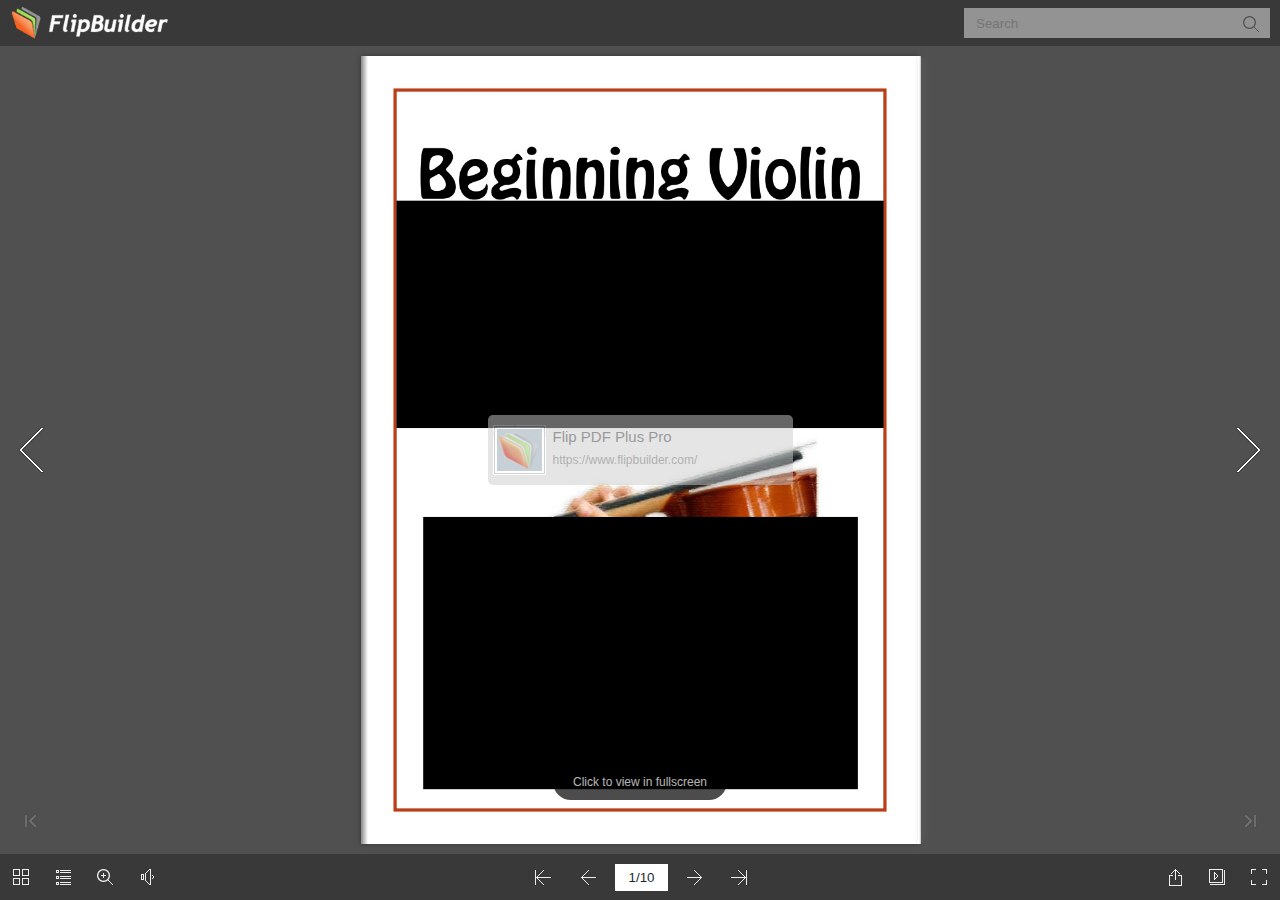
<file: index.html>
<!DOCTYPE HTML>
<html xmlns="http://www.w3.org/1999/xhtml">

<head>
	<title>FLIP PDF PLUS PRO</title>
	<meta http-equiv="X-UA-Compatible" content="IE=Edge">
	<meta http-equiv="Content-Type" content="text/html; charset=utf-8" />
	<meta name="viewport" content="width=device-width, initial-scale=1.0, minimum-scale=1.0, maximum-scale=1.0, user-scalable=no">
	<meta name="apple-mobile-web-app-capable" content="yes" />
	<meta name="monitor-signature" content="monitor:player:html5">
	<meta name="keywords" content="" />
	<meta name="og:image" content="files/shot.png" />
	<meta property="og:image" content="files/shot.png" />
	<meta property="og:title" content="FLIP PDF PLUS PRO" />
	<meta property="og:description" content="" />
	<meta name="Description" content="">
	<link rel="image_src" href="files/shot.png" />
	<meta name="Generator" content="FlipPDFPlusPro for win v4.18.9 at https://www.flipbuilder.com" />
	<link href=style/app.css rel=preload as=style><link href=files/editor/files/config.js rel=preload as=script><link href=files/editor/files/textSvgConfig.js rel=preload as=script><link href=javascript/app.js rel=preload as=script><link href=javascript/chunk-vendors.js rel=preload as=script><link href=style/chunk-vendors.css rel=preload as=style>
                <link rel="shortcut icon" href='files/extfile/htmlIcon.png' />
	
</head>

<body>
	<script src="javascript/jquery-3.5.1.min.js"></script>
	<script src="javascript/config.js"></script>
	<script src="javascript/LoadingJS.js"></script>
	<script src="javascript/main_preview.js"></script>
	<script src="javascript/BookPreview.js"></script>
	<script src="javascript/editor.js"></script>
	<script src="files/search/book_config.js"></script>
	<script type="text/javascript">var sendvisitinfo = function (type, page) { };</script>
	<script src="javascript/FlipBookPlugins.min.js"></script>
	<script src="javascript/flipHtml5.hiSlider2.min.js"></script>
	<link rel="stylesheet" href="style/FlipBookPlugins.min.css" />
	<link rel="stylesheet" href="style/template.css" />
	<link rel="stylesheet" href="style/hiSlider2.min.css" />
	<link rel="stylesheet" href="style/scrollbar.css" />
	<link rel="stylesheet" href="style/style.css" />
	<link rel="stylesheet" href="style/player.css" />
	<link rel="stylesheet" href="style/phoneTemplate.css" />
	
	
	<script src="files/editor/files/config.js"></script><script src="files/editor/files/textSvgConfig.js"></script><script src="javascript/app.js"></script><script src="javascript/chunk-vendors.js"></script><link rel="stylesheet" href="style/app.css" /><link rel="stylesheet" href="style/chunk-vendors.css" >
	
</body>

</html>
</file>
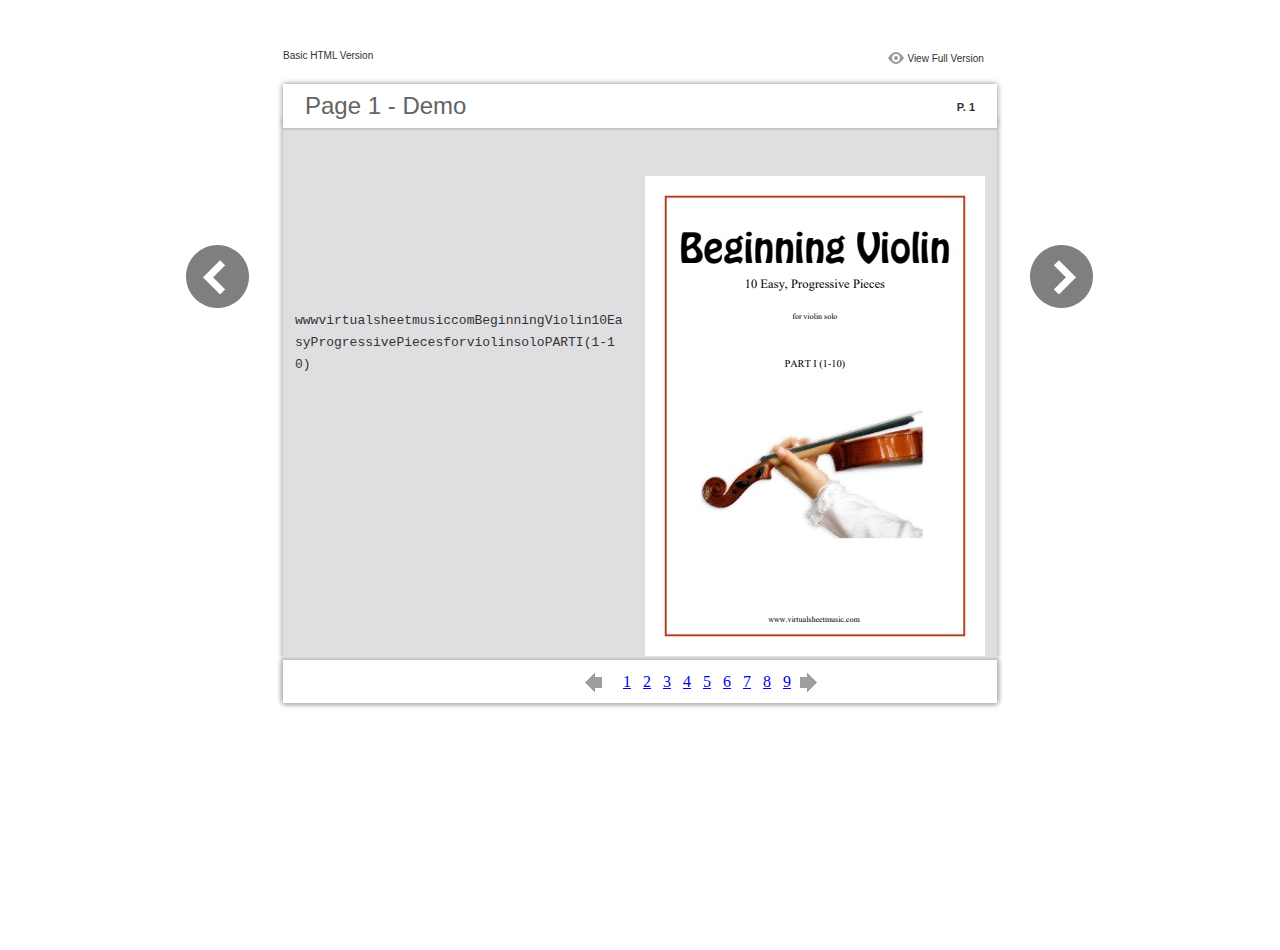
<file: files/basic-html/page1.html>
<html xmlns="http://www.w3.org/1999/xhtml"><head>
        <meta http-equiv="Content-Type" content="text/html; charset=utf-8">
        <meta name="description" content="${meta.description}">
        <meta name="keywords" content="${meta.keywords}">
        <title>Page 1 - Demo</title>
<style type="text/css">
<!--
body {
	margin-left: 0px;
	margin-top: 0px;
	margin-right: 0px;
	margin-bottom: 0px;
}
  
#container {margin:50px auto;padding:0px;width:910px;}
#left-button{ width:90px; height:100%;float:left }
#middle{ width:730px; margin:0px; float: left;}
#right-button{ width:90px; float:left;}
html, body, div, ul, li, dl, dt, dd, h1, h2, h3, h4, h5, h6, form, input, dd,select, button, textarea, iframe, table, th, td { margin: 0; padding: 0; }
img { border: 0 none; displayblock}
span,ul,li,image{ padding:0px; margin:0px; list-style:none;}
#top-title{ width:714px; margin-bottom:10px; float:left; padding:0px 8px}
#top-title2{ width:320px;  float:right;}
#content{ width: 730px; float:left;}
#content-top{ width:730px; background-image:url(images/top_bg.jpg); height:56px; background-repeat:no-repeat; float:left;}
#content-top1{ width:70%; padding:16px 0px 0px 30px; font-family:Arial, Helvetica, sans-serif; font-size:24px; color:#636363;float:left;}
#content-top2{ width:60px; float:right; padding:25px 30px 0px 0px;font-family:Arial, Helvetica, sans-serif; font-size:11px; color:#2f2f2f; font-weight:bold; text-align:right}
#content-middle{ width:730px; background-image:url(images/middle_bg.jpg); background-repeat:repeat-y;float:left;}
#content-middle1{ width:475px; padding:25px 0px 25px 35px; font-family:Arial, Helvetica, sans-serif; font-size:12px; color:#636363; line-height:150%;float:left;direction:${css.direction}}
#content-middle2{  padding:7px; float:right; margin:25px 35px 0px 0px; border:solid 1px #c8c8c9; background-color:#FFF; text-align:center}
#content-bottom{ width:730px; background-image:url(images/bottom_bg.jpg); background-repeat:no-repeat; height:58px;float:left;}
#content-bottom2{ width:110px; height:42px; margin:0px auto; padding-top:4px;}
#input{ width:58px; height:20px; background-color:#FFF; border:solid 1px #dfdfe0; color:#636363; text-align:center; font-size:11px;}
.font1{ font-family:Arial, Helvetica, sans-serif; font-size:10px; color:#2f2f2f;}
.font1 a:link{
	text-decoration: none;
    color:#2f2f2f;

}
.font1 a:visited{
	text-decoration: none;
    color:#2f2f2f;
	
}
.font1 a:hover{
	color: #2f2f2f;
	text-decoration: underline;
}

.text-container {
padding: 20px;
color: #333;
margin-top: 24px;
line-height: 22px;
border-top-left-radius: 3px;
border-top-right-radius: 3px;
}

.use-as-video {
float: right;
padding-left: 20px;
}
.cc-float-fix:before, .cc-float-fix:after {
content: "";
line-height: 0;
height: 0;
width: 0;
display: block;
visibility: hidden;
}
.use-as-video-img {
cursor: pointer;
position: relative;
width: 320px;
height: 180px;
}
.use-as-video-title {
font-size: 15px;
font-weight: bold;
color: #000000;
padding-bottom: 5px;
}

-->
</style>
<script type="text/javascript">
<!--
function MM_preloadImages() { //v3.0
  var d=document; if(d.images){ if(!d.MM_p) d.MM_p=new Array();
    var i,j=d.MM_p.length,a=MM_preloadImages.arguments; for(i=0; i<a.length; i++)
    if (a[i].indexOf("#")!=0){ d.MM_p[j]=new Image; d.MM_p[j++].src=a[i];}}
}

function MM_swapImgRestore() { //v3.0
  var i,x,a=document.MM_sr; for(i=0;a&&i<a.length&&(x=a[i])&&x.oSrc;i++) x.src=x.oSrc;
}

function MM_findObj(n, d) { //v4.01
  var p,i,x;  if(!d) d=document; if((p=n.indexOf("?"))>0&&parent.frames.length) {
    d=parent.frames[n.substring(p+1)].document; n=n.substring(0,p);}
  if(!(x=d[n])&&d.all) x=d.all[n]; for (i=0;!x&&i<d.forms.length;i++) x=d.forms[i][n];
  for(i=0;!x&&d.layers&&i<d.layers.length;i++) x=MM_findObj(n,d.layers[i].document);
  if(!x && d.getElementById) x=d.getElementById(n); return x;
}

function MM_swapImage() { //v3.0
  var i,j=0,x,a=MM_swapImage.arguments; document.MM_sr=new Array; for(i=0;i<(a.length-2);i+=3)
   if ((x=MM_findObj(a[i]))!=null){document.MM_sr[j++]=x; if(!x.oSrc) x.oSrc=x.src; x.src=a[i+2];}
}
//-->
</script>
</head>

<body onload="MM_preloadImages('images/next2.png','images/previous2.png')">
<div id="container">
<div id="left-button">
  <p>&nbsp;</p>
  <p>&nbsp;</p>
  <p>&nbsp;</p>
  <p>&nbsp;</p>
  <p>&nbsp;</p>
  <p><a href="page0.html"><img src="images/previous_big.png" width="90" height="80" /></a></p>
</div>
<div id="middle">
  <div id="top-title"><span class="font1">Basic HTML Version</span>
    <div id="top-title2">
      <table width="100%" border="0" align="right" cellpadding="0" cellspacing="0">
        <tr>
        	<td width="66%"> </td>
          <td width="35%" style="display:none" align="right"><img src="images/content.png" width="19" height="16" /></td>
          <td width="31%" style="display:none" class="font1"><a href="${body.tocURL}">Table of Contents</a></td>
          <td width="6%"><img src="images/view.png" width="19" height="16" /></td>
          <td width="28%" class="font1"><a href="../../index.html#p=1">View Full Version</a></td>
        </tr>
      </table>
    </div>
  </div>
  <div id="content">
     <div id="content-top">
        <div id="content-top1">Page 1 - Demo</div>
        <div id="content-top2">P. 1</div>
     </div>
     <div id="content-middle">
      <div class="text-container">
          <div class="use-as-video cc-float-fix">
            <a style="text-decoration: none;" href="../../index.html#p=1"><img src="../thumb/1.jpg" /></a>
          </div>
          <p class="use-as-video-title"></p>
          <pre style="word-break:break-all;"><code><p class="use-as-video-title"></p>
                                <pre style="white-space:pre-line"><code>
                                    wwwvirtualsheetmusiccomBeginningViolin10EasyProgressivePiecesforviolinsoloPARTI(1-10)
                                </code></pre></code></pre>
     	</div>
    
     </div>
     <div id="content-bottom">
       <div id="content-bottom2">
         <table width="110" border="0" cellspacing="0" cellpadding="0">
           <tr>
             <td width="22%" height="44"><a href="page0.html"><img src="images/previous.png" width="26" height="19" id="Image2" onmouseover="MM_swapImage('Image2','','images/previous2.png',1)" onmouseout="MM_swapImgRestore()" /></a></td>
             <td width="43%">
             	&nbsp;&nbsp;&nbsp;<a href="page1.html">1</a>&nbsp;&nbsp;&nbsp;<a href="page2.html">2</a>&nbsp;&nbsp;&nbsp;<a href="page3.html">3</a>&nbsp;&nbsp;&nbsp;<a href="page4.html">4</a>&nbsp;&nbsp;&nbsp;<a href="page5.html">5</a>&nbsp;&nbsp;&nbsp;<a href="page6.html">6</a>&nbsp;&nbsp;&nbsp;<a href="page7.html">7</a>&nbsp;&nbsp;&nbsp;<a href="page8.html">8</a>&nbsp;&nbsp;&nbsp;<a href="page9.html">9</a>
             </td>
             <td width="35%"><a href="page2.html"><img src="images/next.png" width="26" height="19" id="Image1" onmouseover="MM_swapImage('Image1','','images/next2.png',1)" onmouseout="MM_swapImgRestore()" /></a></td>
           </tr>
         </table>
       </div>
     </div>
  </div>
</div>
<div id="right-button">
  <p>&nbsp;</p>
  <p>&nbsp;</p>
  <p>&nbsp;</p>
  <p>&nbsp;</p>
  <p>&nbsp;</p>
  <p><a href="page2.html"><img src="images/next_big.png" width="90" height="80" /></a></p>
</div>


</div>
</body>
</html>
</file>
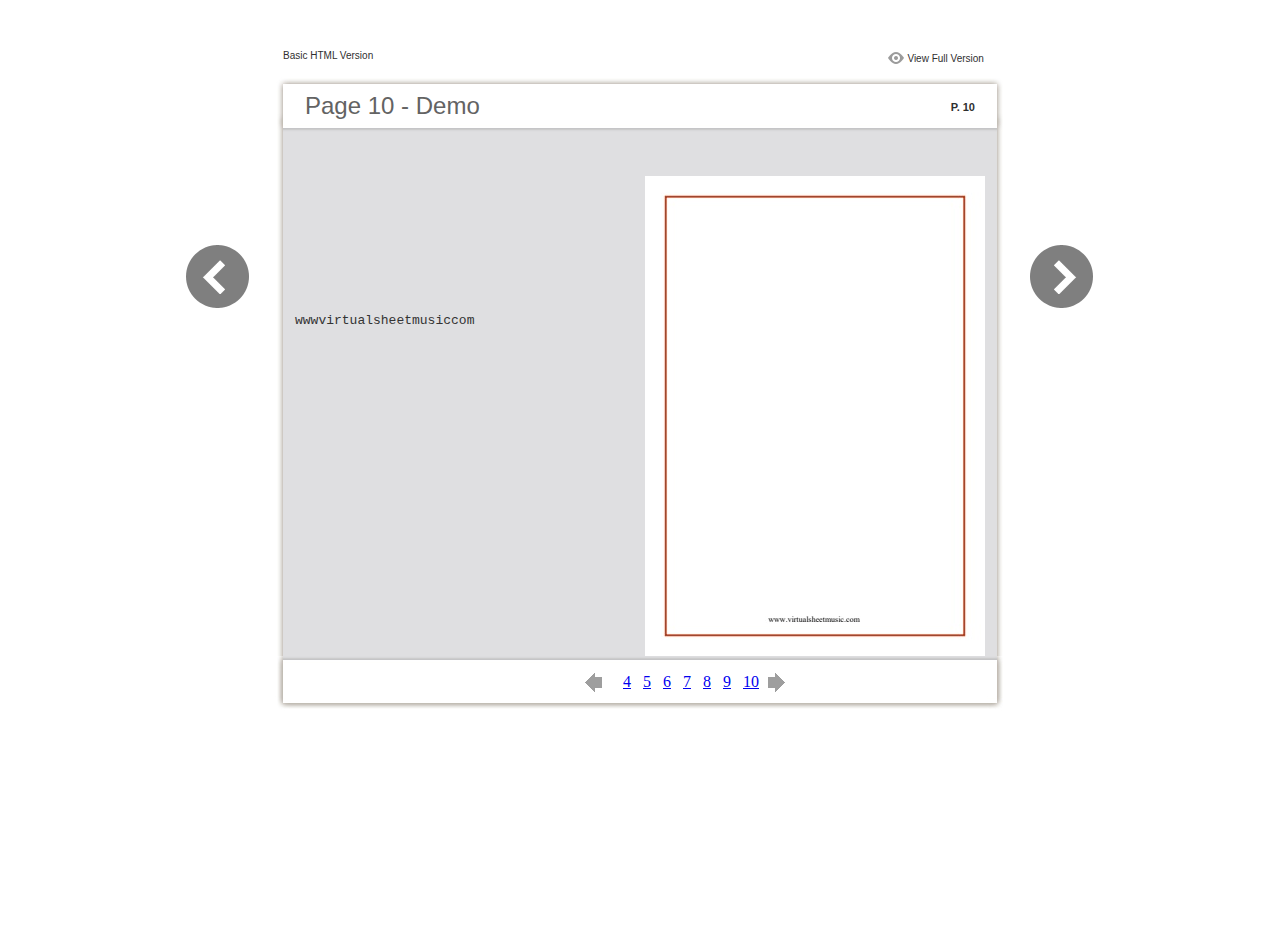
<file: files/basic-html/page10.html>
<html xmlns="http://www.w3.org/1999/xhtml"><head>
        <meta http-equiv="Content-Type" content="text/html; charset=utf-8">
        <meta name="description" content="${meta.description}">
        <meta name="keywords" content="${meta.keywords}">
        <title>Page 10 - Demo</title>
<style type="text/css">
<!--
body {
	margin-left: 0px;
	margin-top: 0px;
	margin-right: 0px;
	margin-bottom: 0px;
}
  
#container {margin:50px auto;padding:0px;width:910px;}
#left-button{ width:90px; height:100%;float:left }
#middle{ width:730px; margin:0px; float: left;}
#right-button{ width:90px; float:left;}
html, body, div, ul, li, dl, dt, dd, h1, h2, h3, h4, h5, h6, form, input, dd,select, button, textarea, iframe, table, th, td { margin: 0; padding: 0; }
img { border: 0 none; displayblock}
span,ul,li,image{ padding:0px; margin:0px; list-style:none;}
#top-title{ width:714px; margin-bottom:10px; float:left; padding:0px 8px}
#top-title2{ width:320px;  float:right;}
#content{ width: 730px; float:left;}
#content-top{ width:730px; background-image:url(images/top_bg.jpg); height:56px; background-repeat:no-repeat; float:left;}
#content-top1{ width:70%; padding:16px 0px 0px 30px; font-family:Arial, Helvetica, sans-serif; font-size:24px; color:#636363;float:left;}
#content-top2{ width:60px; float:right; padding:25px 30px 0px 0px;font-family:Arial, Helvetica, sans-serif; font-size:11px; color:#2f2f2f; font-weight:bold; text-align:right}
#content-middle{ width:730px; background-image:url(images/middle_bg.jpg); background-repeat:repeat-y;float:left;}
#content-middle1{ width:475px; padding:25px 0px 25px 35px; font-family:Arial, Helvetica, sans-serif; font-size:12px; color:#636363; line-height:150%;float:left;direction:${css.direction}}
#content-middle2{  padding:7px; float:right; margin:25px 35px 0px 0px; border:solid 1px #c8c8c9; background-color:#FFF; text-align:center}
#content-bottom{ width:730px; background-image:url(images/bottom_bg.jpg); background-repeat:no-repeat; height:58px;float:left;}
#content-bottom2{ width:110px; height:42px; margin:0px auto; padding-top:4px;}
#input{ width:58px; height:20px; background-color:#FFF; border:solid 1px #dfdfe0; color:#636363; text-align:center; font-size:11px;}
.font1{ font-family:Arial, Helvetica, sans-serif; font-size:10px; color:#2f2f2f;}
.font1 a:link{
	text-decoration: none;
    color:#2f2f2f;

}
.font1 a:visited{
	text-decoration: none;
    color:#2f2f2f;
	
}
.font1 a:hover{
	color: #2f2f2f;
	text-decoration: underline;
}

.text-container {
padding: 20px;
color: #333;
margin-top: 24px;
line-height: 22px;
border-top-left-radius: 3px;
border-top-right-radius: 3px;
}

.use-as-video {
float: right;
padding-left: 20px;
}
.cc-float-fix:before, .cc-float-fix:after {
content: "";
line-height: 0;
height: 0;
width: 0;
display: block;
visibility: hidden;
}
.use-as-video-img {
cursor: pointer;
position: relative;
width: 320px;
height: 180px;
}
.use-as-video-title {
font-size: 15px;
font-weight: bold;
color: #000000;
padding-bottom: 5px;
}

-->
</style>
<script type="text/javascript">
<!--
function MM_preloadImages() { //v3.0
  var d=document; if(d.images){ if(!d.MM_p) d.MM_p=new Array();
    var i,j=d.MM_p.length,a=MM_preloadImages.arguments; for(i=0; i<a.length; i++)
    if (a[i].indexOf("#")!=0){ d.MM_p[j]=new Image; d.MM_p[j++].src=a[i];}}
}

function MM_swapImgRestore() { //v3.0
  var i,x,a=document.MM_sr; for(i=0;a&&i<a.length&&(x=a[i])&&x.oSrc;i++) x.src=x.oSrc;
}

function MM_findObj(n, d) { //v4.01
  var p,i,x;  if(!d) d=document; if((p=n.indexOf("?"))>0&&parent.frames.length) {
    d=parent.frames[n.substring(p+1)].document; n=n.substring(0,p);}
  if(!(x=d[n])&&d.all) x=d.all[n]; for (i=0;!x&&i<d.forms.length;i++) x=d.forms[i][n];
  for(i=0;!x&&d.layers&&i<d.layers.length;i++) x=MM_findObj(n,d.layers[i].document);
  if(!x && d.getElementById) x=d.getElementById(n); return x;
}

function MM_swapImage() { //v3.0
  var i,j=0,x,a=MM_swapImage.arguments; document.MM_sr=new Array; for(i=0;i<(a.length-2);i+=3)
   if ((x=MM_findObj(a[i]))!=null){document.MM_sr[j++]=x; if(!x.oSrc) x.oSrc=x.src; x.src=a[i+2];}
}
//-->
</script>
</head>

<body onload="MM_preloadImages('images/next2.png','images/previous2.png')">
<div id="container">
<div id="left-button">
  <p>&nbsp;</p>
  <p>&nbsp;</p>
  <p>&nbsp;</p>
  <p>&nbsp;</p>
  <p>&nbsp;</p>
  <p><a href="page9.html"><img src="images/previous_big.png" width="90" height="80" /></a></p>
</div>
<div id="middle">
  <div id="top-title"><span class="font1">Basic HTML Version</span>
    <div id="top-title2">
      <table width="100%" border="0" align="right" cellpadding="0" cellspacing="0">
        <tr>
        	<td width="66%"> </td>
          <td width="35%" style="display:none" align="right"><img src="images/content.png" width="19" height="16" /></td>
          <td width="31%" style="display:none" class="font1"><a href="${body.tocURL}">Table of Contents</a></td>
          <td width="6%"><img src="images/view.png" width="19" height="16" /></td>
          <td width="28%" class="font1"><a href="../../index.html#p=10">View Full Version</a></td>
        </tr>
      </table>
    </div>
  </div>
  <div id="content">
     <div id="content-top">
        <div id="content-top1">Page 10 - Demo</div>
        <div id="content-top2">P. 10</div>
     </div>
     <div id="content-middle">
      <div class="text-container">
          <div class="use-as-video cc-float-fix">
            <a style="text-decoration: none;" href="../../index.html#p=10"><img src="../thumb/10.jpg" /></a>
          </div>
          <p class="use-as-video-title"></p>
          <pre style="word-break:break-all;"><code><p class="use-as-video-title"></p>
                                <pre style="white-space:pre-line"><code>
                                    wwwvirtualsheetmusiccom
                                </code></pre></code></pre>
     	</div>
    
     </div>
     <div id="content-bottom">
       <div id="content-bottom2">
         <table width="110" border="0" cellspacing="0" cellpadding="0">
           <tr>
             <td width="22%" height="44"><a href="page9.html"><img src="images/previous.png" width="26" height="19" id="Image2" onmouseover="MM_swapImage('Image2','','images/previous2.png',1)" onmouseout="MM_swapImgRestore()" /></a></td>
             <td width="43%">
             	&nbsp;&nbsp;&nbsp;<a href="page4.html">4</a>&nbsp;&nbsp;&nbsp;<a href="page5.html">5</a>&nbsp;&nbsp;&nbsp;<a href="page6.html">6</a>&nbsp;&nbsp;&nbsp;<a href="page7.html">7</a>&nbsp;&nbsp;&nbsp;<a href="page8.html">8</a>&nbsp;&nbsp;&nbsp;<a href="page9.html">9</a>&nbsp;&nbsp;&nbsp;<a href="page10.html">10</a>
             </td>
             <td width="35%"><a href="page11.html"><img src="images/next.png" width="26" height="19" id="Image1" onmouseover="MM_swapImage('Image1','','images/next2.png',1)" onmouseout="MM_swapImgRestore()" /></a></td>
           </tr>
         </table>
       </div>
     </div>
  </div>
</div>
<div id="right-button">
  <p>&nbsp;</p>
  <p>&nbsp;</p>
  <p>&nbsp;</p>
  <p>&nbsp;</p>
  <p>&nbsp;</p>
  <p><a href="page11.html"><img src="images/next_big.png" width="90" height="80" /></a></p>
</div>


</div>
</body>
</html>
</file>
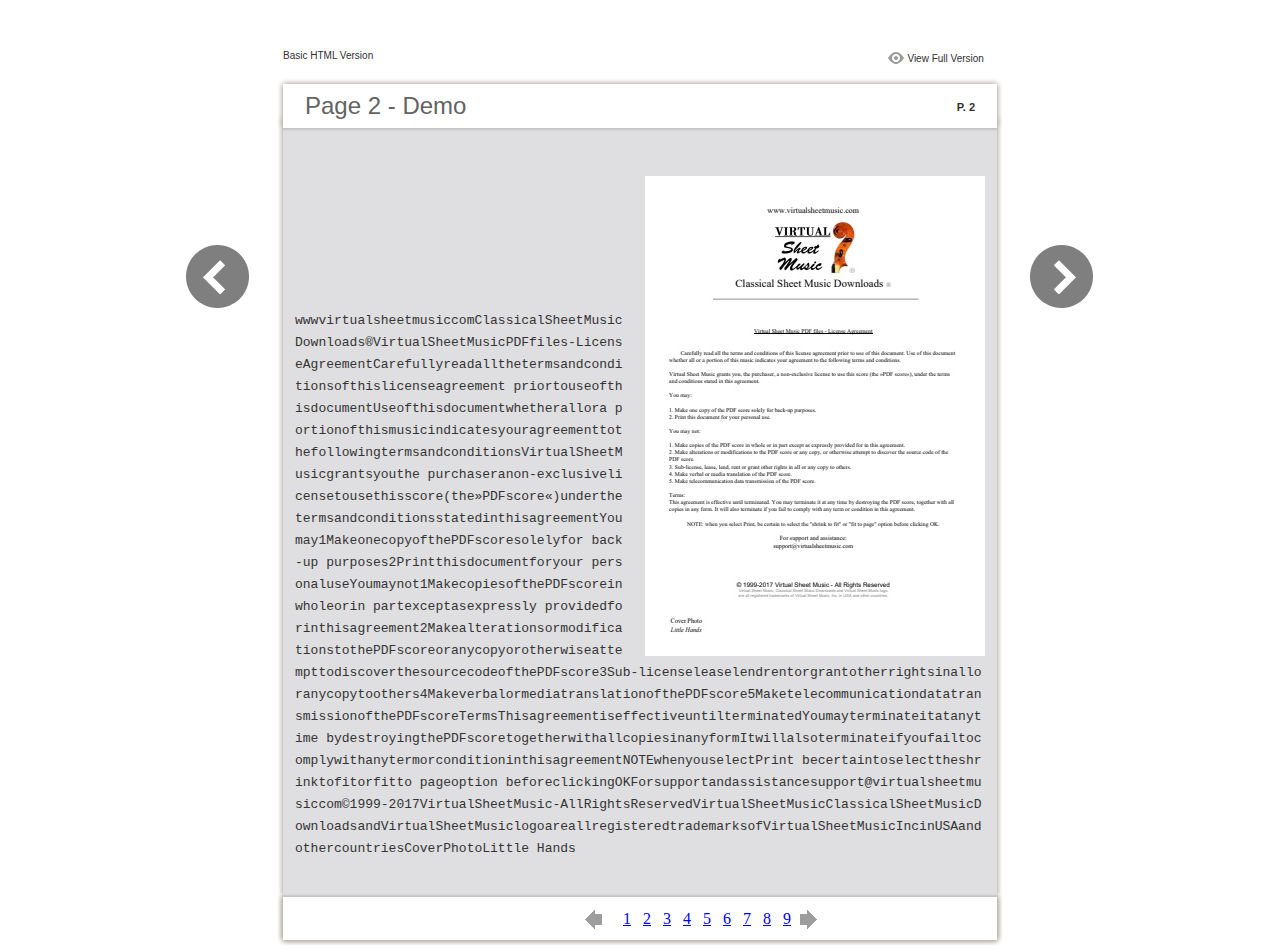
<file: files/basic-html/page2.html>
<html xmlns="http://www.w3.org/1999/xhtml"><head>
        <meta http-equiv="Content-Type" content="text/html; charset=utf-8">
        <meta name="description" content="${meta.description}">
        <meta name="keywords" content="${meta.keywords}">
        <title>Page 2 - Demo</title>
<style type="text/css">
<!--
body {
	margin-left: 0px;
	margin-top: 0px;
	margin-right: 0px;
	margin-bottom: 0px;
}
  
#container {margin:50px auto;padding:0px;width:910px;}
#left-button{ width:90px; height:100%;float:left }
#middle{ width:730px; margin:0px; float: left;}
#right-button{ width:90px; float:left;}
html, body, div, ul, li, dl, dt, dd, h1, h2, h3, h4, h5, h6, form, input, dd,select, button, textarea, iframe, table, th, td { margin: 0; padding: 0; }
img { border: 0 none; displayblock}
span,ul,li,image{ padding:0px; margin:0px; list-style:none;}
#top-title{ width:714px; margin-bottom:10px; float:left; padding:0px 8px}
#top-title2{ width:320px;  float:right;}
#content{ width: 730px; float:left;}
#content-top{ width:730px; background-image:url(images/top_bg.jpg); height:56px; background-repeat:no-repeat; float:left;}
#content-top1{ width:70%; padding:16px 0px 0px 30px; font-family:Arial, Helvetica, sans-serif; font-size:24px; color:#636363;float:left;}
#content-top2{ width:60px; float:right; padding:25px 30px 0px 0px;font-family:Arial, Helvetica, sans-serif; font-size:11px; color:#2f2f2f; font-weight:bold; text-align:right}
#content-middle{ width:730px; background-image:url(images/middle_bg.jpg); background-repeat:repeat-y;float:left;}
#content-middle1{ width:475px; padding:25px 0px 25px 35px; font-family:Arial, Helvetica, sans-serif; font-size:12px; color:#636363; line-height:150%;float:left;direction:${css.direction}}
#content-middle2{  padding:7px; float:right; margin:25px 35px 0px 0px; border:solid 1px #c8c8c9; background-color:#FFF; text-align:center}
#content-bottom{ width:730px; background-image:url(images/bottom_bg.jpg); background-repeat:no-repeat; height:58px;float:left;}
#content-bottom2{ width:110px; height:42px; margin:0px auto; padding-top:4px;}
#input{ width:58px; height:20px; background-color:#FFF; border:solid 1px #dfdfe0; color:#636363; text-align:center; font-size:11px;}
.font1{ font-family:Arial, Helvetica, sans-serif; font-size:10px; color:#2f2f2f;}
.font1 a:link{
	text-decoration: none;
    color:#2f2f2f;

}
.font1 a:visited{
	text-decoration: none;
    color:#2f2f2f;
	
}
.font1 a:hover{
	color: #2f2f2f;
	text-decoration: underline;
}

.text-container {
padding: 20px;
color: #333;
margin-top: 24px;
line-height: 22px;
border-top-left-radius: 3px;
border-top-right-radius: 3px;
}

.use-as-video {
float: right;
padding-left: 20px;
}
.cc-float-fix:before, .cc-float-fix:after {
content: "";
line-height: 0;
height: 0;
width: 0;
display: block;
visibility: hidden;
}
.use-as-video-img {
cursor: pointer;
position: relative;
width: 320px;
height: 180px;
}
.use-as-video-title {
font-size: 15px;
font-weight: bold;
color: #000000;
padding-bottom: 5px;
}

-->
</style>
<script type="text/javascript">
<!--
function MM_preloadImages() { //v3.0
  var d=document; if(d.images){ if(!d.MM_p) d.MM_p=new Array();
    var i,j=d.MM_p.length,a=MM_preloadImages.arguments; for(i=0; i<a.length; i++)
    if (a[i].indexOf("#")!=0){ d.MM_p[j]=new Image; d.MM_p[j++].src=a[i];}}
}

function MM_swapImgRestore() { //v3.0
  var i,x,a=document.MM_sr; for(i=0;a&&i<a.length&&(x=a[i])&&x.oSrc;i++) x.src=x.oSrc;
}

function MM_findObj(n, d) { //v4.01
  var p,i,x;  if(!d) d=document; if((p=n.indexOf("?"))>0&&parent.frames.length) {
    d=parent.frames[n.substring(p+1)].document; n=n.substring(0,p);}
  if(!(x=d[n])&&d.all) x=d.all[n]; for (i=0;!x&&i<d.forms.length;i++) x=d.forms[i][n];
  for(i=0;!x&&d.layers&&i<d.layers.length;i++) x=MM_findObj(n,d.layers[i].document);
  if(!x && d.getElementById) x=d.getElementById(n); return x;
}

function MM_swapImage() { //v3.0
  var i,j=0,x,a=MM_swapImage.arguments; document.MM_sr=new Array; for(i=0;i<(a.length-2);i+=3)
   if ((x=MM_findObj(a[i]))!=null){document.MM_sr[j++]=x; if(!x.oSrc) x.oSrc=x.src; x.src=a[i+2];}
}
//-->
</script>
</head>

<body onload="MM_preloadImages('images/next2.png','images/previous2.png')">
<div id="container">
<div id="left-button">
  <p>&nbsp;</p>
  <p>&nbsp;</p>
  <p>&nbsp;</p>
  <p>&nbsp;</p>
  <p>&nbsp;</p>
  <p><a href="page1.html"><img src="images/previous_big.png" width="90" height="80" /></a></p>
</div>
<div id="middle">
  <div id="top-title"><span class="font1">Basic HTML Version</span>
    <div id="top-title2">
      <table width="100%" border="0" align="right" cellpadding="0" cellspacing="0">
        <tr>
        	<td width="66%"> </td>
          <td width="35%" style="display:none" align="right"><img src="images/content.png" width="19" height="16" /></td>
          <td width="31%" style="display:none" class="font1"><a href="${body.tocURL}">Table of Contents</a></td>
          <td width="6%"><img src="images/view.png" width="19" height="16" /></td>
          <td width="28%" class="font1"><a href="../../index.html#p=2">View Full Version</a></td>
        </tr>
      </table>
    </div>
  </div>
  <div id="content">
     <div id="content-top">
        <div id="content-top1">Page 2 - Demo</div>
        <div id="content-top2">P. 2</div>
     </div>
     <div id="content-middle">
      <div class="text-container">
          <div class="use-as-video cc-float-fix">
            <a style="text-decoration: none;" href="../../index.html#p=2"><img src="../thumb/2.jpg" /></a>
          </div>
          <p class="use-as-video-title"></p>
          <pre style="word-break:break-all;"><code><p class="use-as-video-title"></p>
                                <pre style="white-space:pre-line"><code>
                                    wwwvirtualsheetmusiccomClassicalSheetMusicDownloads®VirtualSheetMusicPDFfiles-LicenseAgreementCarefullyreadallthetermsandconditionsofthislicenseagreement priortouseofthisdocumentUseofthisdocumentwhetherallora portionofthismusicindicatesyouragreementtothefollowingtermsandconditionsVirtualSheetMusicgrantsyouthe purchaseranon-exclusivelicensetousethisscore(the»PDFscore«)underthetermsandconditionsstatedinthisagreementYoumay1MakeonecopyofthePDFscoresolelyfor back-up purposes2Printthisdocumentforyour personaluseYoumaynot1MakecopiesofthePDFscoreinwholeorin partexceptasexpressly [base64] bydestroyingthePDFscoretogetherwithallcopiesinanyformItwillalsoterminateifyoufailtocomplywithanytermorconditioninthisagreementNOTEwhenyouselectPrint becertaintoselecttheshrinktofitorfitto pageoption beforeclickingOKForsupportandassistancesupport@virtualsheetmusiccom©1999-2017VirtualSheetMusic-AllRightsReservedVirtualSheetMusicClassicalSheetMusicDownloadsandVirtualSheetMusiclogoareallregisteredtrademarksofVirtualSheetMusicIncinUSAandothercountriesCoverPhotoLittle Hands
                                </code></pre></code></pre>
     	</div>
    
     </div>
     <div id="content-bottom">
       <div id="content-bottom2">
         <table width="110" border="0" cellspacing="0" cellpadding="0">
           <tr>
             <td width="22%" height="44"><a href="page1.html"><img src="images/previous.png" width="26" height="19" id="Image2" onmouseover="MM_swapImage('Image2','','images/previous2.png',1)" onmouseout="MM_swapImgRestore()" /></a></td>
             <td width="43%">
             	&nbsp;&nbsp;&nbsp;<a href="page1.html">1</a>&nbsp;&nbsp;&nbsp;<a href="page2.html">2</a>&nbsp;&nbsp;&nbsp;<a href="page3.html">3</a>&nbsp;&nbsp;&nbsp;<a href="page4.html">4</a>&nbsp;&nbsp;&nbsp;<a href="page5.html">5</a>&nbsp;&nbsp;&nbsp;<a href="page6.html">6</a>&nbsp;&nbsp;&nbsp;<a href="page7.html">7</a>&nbsp;&nbsp;&nbsp;<a href="page8.html">8</a>&nbsp;&nbsp;&nbsp;<a href="page9.html">9</a>
             </td>
             <td width="35%"><a href="page3.html"><img src="images/next.png" width="26" height="19" id="Image1" onmouseover="MM_swapImage('Image1','','images/next2.png',1)" onmouseout="MM_swapImgRestore()" /></a></td>
           </tr>
         </table>
       </div>
     </div>
  </div>
</div>
<div id="right-button">
  <p>&nbsp;</p>
  <p>&nbsp;</p>
  <p>&nbsp;</p>
  <p>&nbsp;</p>
  <p>&nbsp;</p>
  <p><a href="page3.html"><img src="images/next_big.png" width="90" height="80" /></a></p>
</div>


</div>
</body>
</html>
</file>
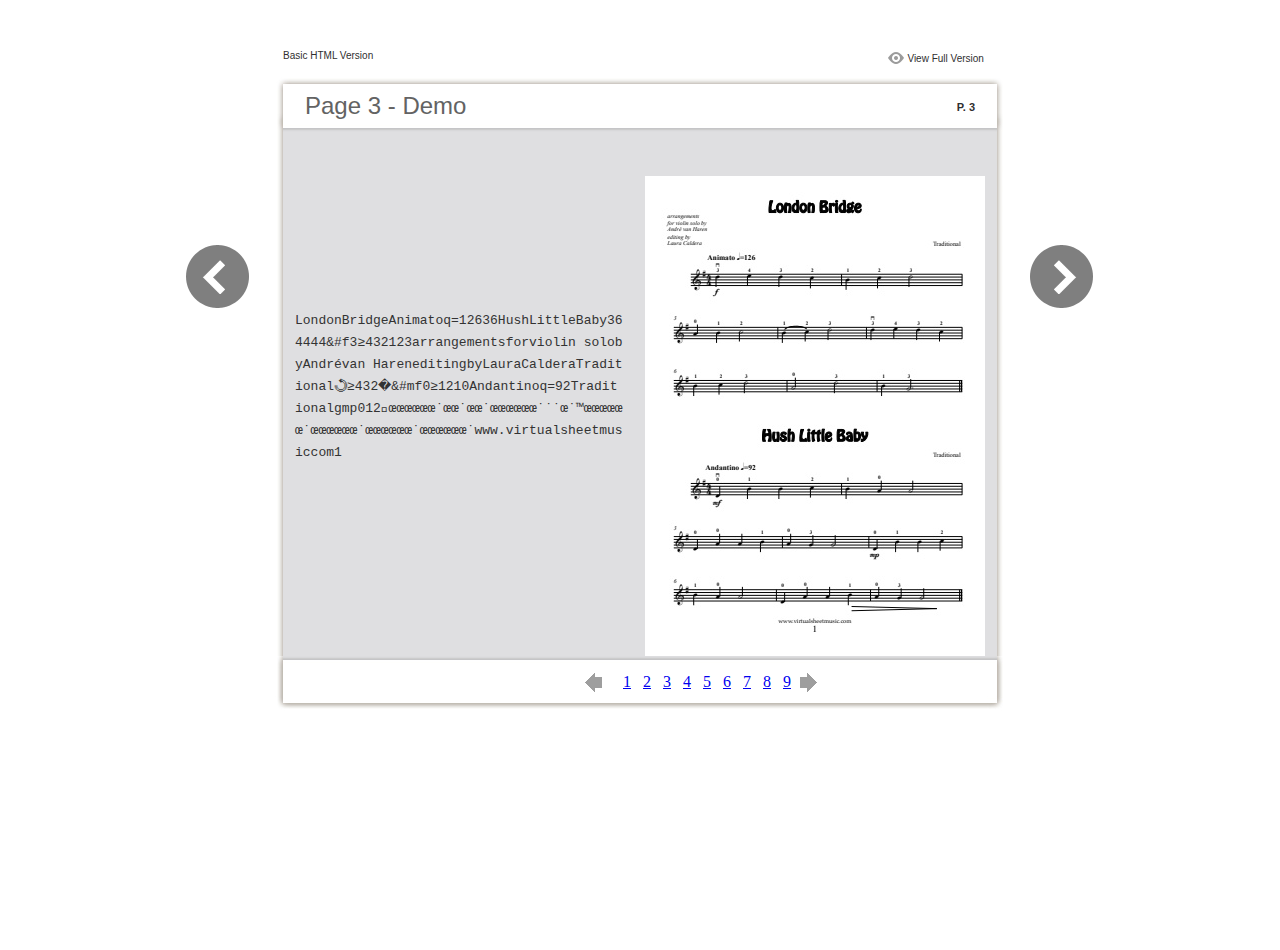
<file: files/basic-html/page3.html>
<html xmlns="http://www.w3.org/1999/xhtml"><head>
        <meta http-equiv="Content-Type" content="text/html; charset=utf-8">
        <meta name="description" content="${meta.description}">
        <meta name="keywords" content="${meta.keywords}">
        <title>Page 3 - Demo</title>
<style type="text/css">
<!--
body {
	margin-left: 0px;
	margin-top: 0px;
	margin-right: 0px;
	margin-bottom: 0px;
}
  
#container {margin:50px auto;padding:0px;width:910px;}
#left-button{ width:90px; height:100%;float:left }
#middle{ width:730px; margin:0px; float: left;}
#right-button{ width:90px; float:left;}
html, body, div, ul, li, dl, dt, dd, h1, h2, h3, h4, h5, h6, form, input, dd,select, button, textarea, iframe, table, th, td { margin: 0; padding: 0; }
img { border: 0 none; displayblock}
span,ul,li,image{ padding:0px; margin:0px; list-style:none;}
#top-title{ width:714px; margin-bottom:10px; float:left; padding:0px 8px}
#top-title2{ width:320px;  float:right;}
#content{ width: 730px; float:left;}
#content-top{ width:730px; background-image:url(images/top_bg.jpg); height:56px; background-repeat:no-repeat; float:left;}
#content-top1{ width:70%; padding:16px 0px 0px 30px; font-family:Arial, Helvetica, sans-serif; font-size:24px; color:#636363;float:left;}
#content-top2{ width:60px; float:right; padding:25px 30px 0px 0px;font-family:Arial, Helvetica, sans-serif; font-size:11px; color:#2f2f2f; font-weight:bold; text-align:right}
#content-middle{ width:730px; background-image:url(images/middle_bg.jpg); background-repeat:repeat-y;float:left;}
#content-middle1{ width:475px; padding:25px 0px 25px 35px; font-family:Arial, Helvetica, sans-serif; font-size:12px; color:#636363; line-height:150%;float:left;direction:${css.direction}}
#content-middle2{  padding:7px; float:right; margin:25px 35px 0px 0px; border:solid 1px #c8c8c9; background-color:#FFF; text-align:center}
#content-bottom{ width:730px; background-image:url(images/bottom_bg.jpg); background-repeat:no-repeat; height:58px;float:left;}
#content-bottom2{ width:110px; height:42px; margin:0px auto; padding-top:4px;}
#input{ width:58px; height:20px; background-color:#FFF; border:solid 1px #dfdfe0; color:#636363; text-align:center; font-size:11px;}
.font1{ font-family:Arial, Helvetica, sans-serif; font-size:10px; color:#2f2f2f;}
.font1 a:link{
	text-decoration: none;
    color:#2f2f2f;

}
.font1 a:visited{
	text-decoration: none;
    color:#2f2f2f;
	
}
.font1 a:hover{
	color: #2f2f2f;
	text-decoration: underline;
}

.text-container {
padding: 20px;
color: #333;
margin-top: 24px;
line-height: 22px;
border-top-left-radius: 3px;
border-top-right-radius: 3px;
}

.use-as-video {
float: right;
padding-left: 20px;
}
.cc-float-fix:before, .cc-float-fix:after {
content: "";
line-height: 0;
height: 0;
width: 0;
display: block;
visibility: hidden;
}
.use-as-video-img {
cursor: pointer;
position: relative;
width: 320px;
height: 180px;
}
.use-as-video-title {
font-size: 15px;
font-weight: bold;
color: #000000;
padding-bottom: 5px;
}

-->
</style>
<script type="text/javascript">
<!--
function MM_preloadImages() { //v3.0
  var d=document; if(d.images){ if(!d.MM_p) d.MM_p=new Array();
    var i,j=d.MM_p.length,a=MM_preloadImages.arguments; for(i=0; i<a.length; i++)
    if (a[i].indexOf("#")!=0){ d.MM_p[j]=new Image; d.MM_p[j++].src=a[i];}}
}

function MM_swapImgRestore() { //v3.0
  var i,x,a=document.MM_sr; for(i=0;a&&i<a.length&&(x=a[i])&&x.oSrc;i++) x.src=x.oSrc;
}

function MM_findObj(n, d) { //v4.01
  var p,i,x;  if(!d) d=document; if((p=n.indexOf("?"))>0&&parent.frames.length) {
    d=parent.frames[n.substring(p+1)].document; n=n.substring(0,p);}
  if(!(x=d[n])&&d.all) x=d.all[n]; for (i=0;!x&&i<d.forms.length;i++) x=d.forms[i][n];
  for(i=0;!x&&d.layers&&i<d.layers.length;i++) x=MM_findObj(n,d.layers[i].document);
  if(!x && d.getElementById) x=d.getElementById(n); return x;
}

function MM_swapImage() { //v3.0
  var i,j=0,x,a=MM_swapImage.arguments; document.MM_sr=new Array; for(i=0;i<(a.length-2);i+=3)
   if ((x=MM_findObj(a[i]))!=null){document.MM_sr[j++]=x; if(!x.oSrc) x.oSrc=x.src; x.src=a[i+2];}
}
//-->
</script>
</head>

<body onload="MM_preloadImages('images/next2.png','images/previous2.png')">
<div id="container">
<div id="left-button">
  <p>&nbsp;</p>
  <p>&nbsp;</p>
  <p>&nbsp;</p>
  <p>&nbsp;</p>
  <p>&nbsp;</p>
  <p><a href="page2.html"><img src="images/previous_big.png" width="90" height="80" /></a></p>
</div>
<div id="middle">
  <div id="top-title"><span class="font1">Basic HTML Version</span>
    <div id="top-title2">
      <table width="100%" border="0" align="right" cellpadding="0" cellspacing="0">
        <tr>
        	<td width="66%"> </td>
          <td width="35%" style="display:none" align="right"><img src="images/content.png" width="19" height="16" /></td>
          <td width="31%" style="display:none" class="font1"><a href="${body.tocURL}">Table of Contents</a></td>
          <td width="6%"><img src="images/view.png" width="19" height="16" /></td>
          <td width="28%" class="font1"><a href="../../index.html#p=3">View Full Version</a></td>
        </tr>
      </table>
    </div>
  </div>
  <div id="content">
     <div id="content-top">
        <div id="content-top1">Page 3 - Demo</div>
        <div id="content-top2">P. 3</div>
     </div>
     <div id="content-middle">
      <div class="text-container">
          <div class="use-as-video cc-float-fix">
            <a style="text-decoration: none;" href="../../index.html#p=3"><img src="../thumb/3.jpg" /></a>
          </div>
          <p class="use-as-video-title"></p>
          <pre style="word-break:break-all;"><code><p class="use-as-video-title"></p>
                                <pre style="white-space:pre-line"><code>
                                    LondonBridgeAnimatoq=12636HushLittleBaby364444&#f3≥432123arrangementsforviolin solobyAndrévan HareneditingbyLauraCalderaTraditional&#0121233≥432&#1230313&#mf0≥1210Andantinoq=92Traditional&#00103mp012&#1000103œœœœœœ˙œœ˙œœ˙œœœœœœ˙˙˙œ˙™œœœœœœ˙œœœœœœ˙œœœœœœ˙œœœœœœ˙www.virtualsheetmusiccom1
                                </code></pre></code></pre>
     	</div>
    
     </div>
     <div id="content-bottom">
       <div id="content-bottom2">
         <table width="110" border="0" cellspacing="0" cellpadding="0">
           <tr>
             <td width="22%" height="44"><a href="page2.html"><img src="images/previous.png" width="26" height="19" id="Image2" onmouseover="MM_swapImage('Image2','','images/previous2.png',1)" onmouseout="MM_swapImgRestore()" /></a></td>
             <td width="43%">
             	&nbsp;&nbsp;&nbsp;<a href="page1.html">1</a>&nbsp;&nbsp;&nbsp;<a href="page2.html">2</a>&nbsp;&nbsp;&nbsp;<a href="page3.html">3</a>&nbsp;&nbsp;&nbsp;<a href="page4.html">4</a>&nbsp;&nbsp;&nbsp;<a href="page5.html">5</a>&nbsp;&nbsp;&nbsp;<a href="page6.html">6</a>&nbsp;&nbsp;&nbsp;<a href="page7.html">7</a>&nbsp;&nbsp;&nbsp;<a href="page8.html">8</a>&nbsp;&nbsp;&nbsp;<a href="page9.html">9</a>
             </td>
             <td width="35%"><a href="page4.html"><img src="images/next.png" width="26" height="19" id="Image1" onmouseover="MM_swapImage('Image1','','images/next2.png',1)" onmouseout="MM_swapImgRestore()" /></a></td>
           </tr>
         </table>
       </div>
     </div>
  </div>
</div>
<div id="right-button">
  <p>&nbsp;</p>
  <p>&nbsp;</p>
  <p>&nbsp;</p>
  <p>&nbsp;</p>
  <p>&nbsp;</p>
  <p><a href="page4.html"><img src="images/next_big.png" width="90" height="80" /></a></p>
</div>


</div>
</body>
</html>
</file>
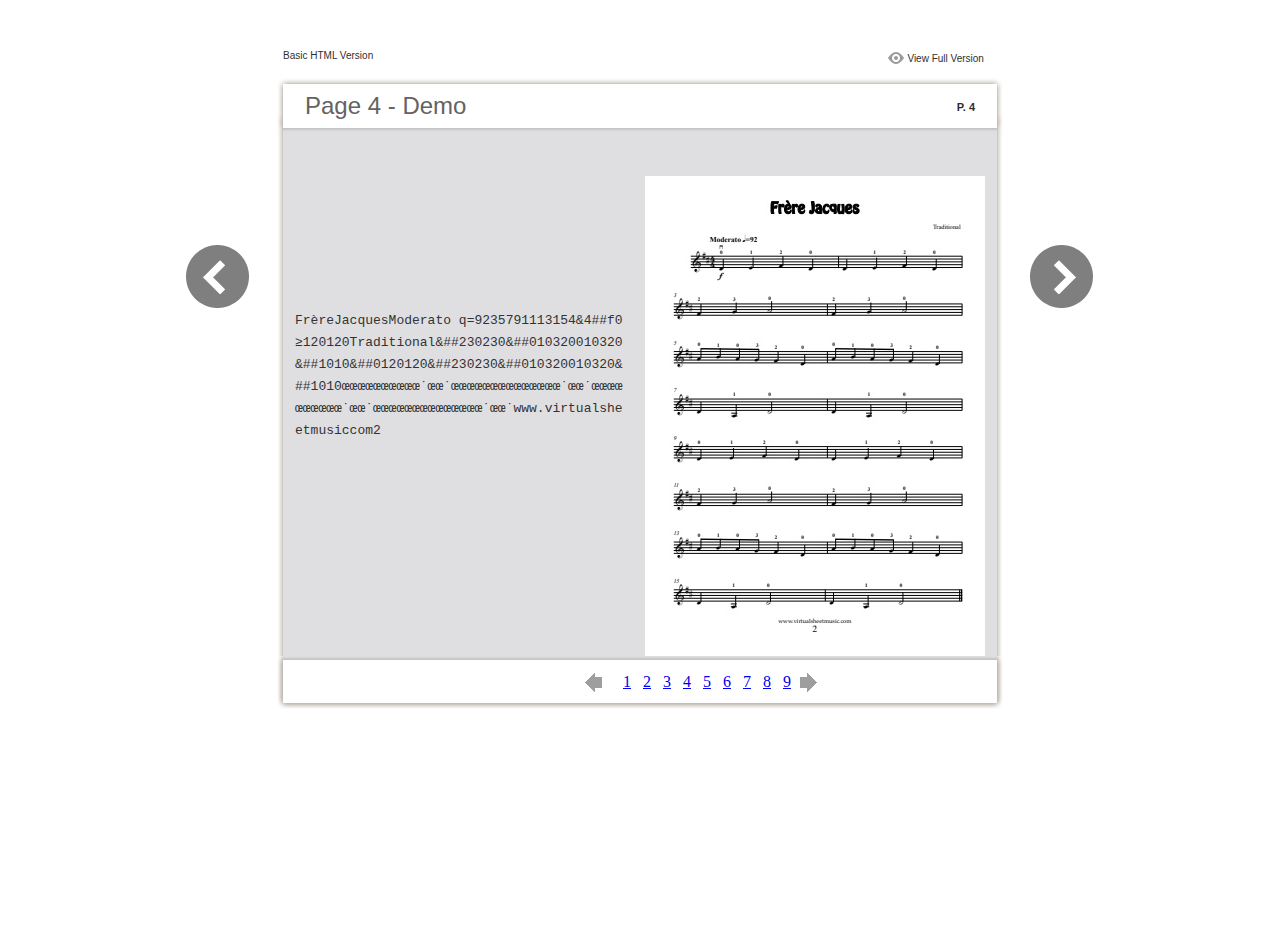
<file: files/basic-html/page4.html>
<html xmlns="http://www.w3.org/1999/xhtml"><head>
        <meta http-equiv="Content-Type" content="text/html; charset=utf-8">
        <meta name="description" content="${meta.description}">
        <meta name="keywords" content="${meta.keywords}">
        <title>Page 4 - Demo</title>
<style type="text/css">
<!--
body {
	margin-left: 0px;
	margin-top: 0px;
	margin-right: 0px;
	margin-bottom: 0px;
}
  
#container {margin:50px auto;padding:0px;width:910px;}
#left-button{ width:90px; height:100%;float:left }
#middle{ width:730px; margin:0px; float: left;}
#right-button{ width:90px; float:left;}
html, body, div, ul, li, dl, dt, dd, h1, h2, h3, h4, h5, h6, form, input, dd,select, button, textarea, iframe, table, th, td { margin: 0; padding: 0; }
img { border: 0 none; displayblock}
span,ul,li,image{ padding:0px; margin:0px; list-style:none;}
#top-title{ width:714px; margin-bottom:10px; float:left; padding:0px 8px}
#top-title2{ width:320px;  float:right;}
#content{ width: 730px; float:left;}
#content-top{ width:730px; background-image:url(images/top_bg.jpg); height:56px; background-repeat:no-repeat; float:left;}
#content-top1{ width:70%; padding:16px 0px 0px 30px; font-family:Arial, Helvetica, sans-serif; font-size:24px; color:#636363;float:left;}
#content-top2{ width:60px; float:right; padding:25px 30px 0px 0px;font-family:Arial, Helvetica, sans-serif; font-size:11px; color:#2f2f2f; font-weight:bold; text-align:right}
#content-middle{ width:730px; background-image:url(images/middle_bg.jpg); background-repeat:repeat-y;float:left;}
#content-middle1{ width:475px; padding:25px 0px 25px 35px; font-family:Arial, Helvetica, sans-serif; font-size:12px; color:#636363; line-height:150%;float:left;direction:${css.direction}}
#content-middle2{  padding:7px; float:right; margin:25px 35px 0px 0px; border:solid 1px #c8c8c9; background-color:#FFF; text-align:center}
#content-bottom{ width:730px; background-image:url(images/bottom_bg.jpg); background-repeat:no-repeat; height:58px;float:left;}
#content-bottom2{ width:110px; height:42px; margin:0px auto; padding-top:4px;}
#input{ width:58px; height:20px; background-color:#FFF; border:solid 1px #dfdfe0; color:#636363; text-align:center; font-size:11px;}
.font1{ font-family:Arial, Helvetica, sans-serif; font-size:10px; color:#2f2f2f;}
.font1 a:link{
	text-decoration: none;
    color:#2f2f2f;

}
.font1 a:visited{
	text-decoration: none;
    color:#2f2f2f;
	
}
.font1 a:hover{
	color: #2f2f2f;
	text-decoration: underline;
}

.text-container {
padding: 20px;
color: #333;
margin-top: 24px;
line-height: 22px;
border-top-left-radius: 3px;
border-top-right-radius: 3px;
}

.use-as-video {
float: right;
padding-left: 20px;
}
.cc-float-fix:before, .cc-float-fix:after {
content: "";
line-height: 0;
height: 0;
width: 0;
display: block;
visibility: hidden;
}
.use-as-video-img {
cursor: pointer;
position: relative;
width: 320px;
height: 180px;
}
.use-as-video-title {
font-size: 15px;
font-weight: bold;
color: #000000;
padding-bottom: 5px;
}

-->
</style>
<script type="text/javascript">
<!--
function MM_preloadImages() { //v3.0
  var d=document; if(d.images){ if(!d.MM_p) d.MM_p=new Array();
    var i,j=d.MM_p.length,a=MM_preloadImages.arguments; for(i=0; i<a.length; i++)
    if (a[i].indexOf("#")!=0){ d.MM_p[j]=new Image; d.MM_p[j++].src=a[i];}}
}

function MM_swapImgRestore() { //v3.0
  var i,x,a=document.MM_sr; for(i=0;a&&i<a.length&&(x=a[i])&&x.oSrc;i++) x.src=x.oSrc;
}

function MM_findObj(n, d) { //v4.01
  var p,i,x;  if(!d) d=document; if((p=n.indexOf("?"))>0&&parent.frames.length) {
    d=parent.frames[n.substring(p+1)].document; n=n.substring(0,p);}
  if(!(x=d[n])&&d.all) x=d.all[n]; for (i=0;!x&&i<d.forms.length;i++) x=d.forms[i][n];
  for(i=0;!x&&d.layers&&i<d.layers.length;i++) x=MM_findObj(n,d.layers[i].document);
  if(!x && d.getElementById) x=d.getElementById(n); return x;
}

function MM_swapImage() { //v3.0
  var i,j=0,x,a=MM_swapImage.arguments; document.MM_sr=new Array; for(i=0;i<(a.length-2);i+=3)
   if ((x=MM_findObj(a[i]))!=null){document.MM_sr[j++]=x; if(!x.oSrc) x.oSrc=x.src; x.src=a[i+2];}
}
//-->
</script>
</head>

<body onload="MM_preloadImages('images/next2.png','images/previous2.png')">
<div id="container">
<div id="left-button">
  <p>&nbsp;</p>
  <p>&nbsp;</p>
  <p>&nbsp;</p>
  <p>&nbsp;</p>
  <p>&nbsp;</p>
  <p><a href="page3.html"><img src="images/previous_big.png" width="90" height="80" /></a></p>
</div>
<div id="middle">
  <div id="top-title"><span class="font1">Basic HTML Version</span>
    <div id="top-title2">
      <table width="100%" border="0" align="right" cellpadding="0" cellspacing="0">
        <tr>
        	<td width="66%"> </td>
          <td width="35%" style="display:none" align="right"><img src="images/content.png" width="19" height="16" /></td>
          <td width="31%" style="display:none" class="font1"><a href="${body.tocURL}">Table of Contents</a></td>
          <td width="6%"><img src="images/view.png" width="19" height="16" /></td>
          <td width="28%" class="font1"><a href="../../index.html#p=4">View Full Version</a></td>
        </tr>
      </table>
    </div>
  </div>
  <div id="content">
     <div id="content-top">
        <div id="content-top1">Page 4 - Demo</div>
        <div id="content-top2">P. 4</div>
     </div>
     <div id="content-middle">
      <div class="text-container">
          <div class="use-as-video cc-float-fix">
            <a style="text-decoration: none;" href="../../index.html#p=4"><img src="../thumb/4.jpg" /></a>
          </div>
          <p class="use-as-video-title"></p>
          <pre style="word-break:break-all;"><code><p class="use-as-video-title"></p>
                                <pre style="white-space:pre-line"><code>
                                    FrèreJacquesModerato q=9235791113154&4##f0≥120120Traditional&##230230&##010320010320&##1010&##0120120&##230230&##010320010320&##1010œœœœœœœœœœ˙œœ˙œœœœœœœœœœœœœœ˙œœ˙œœœœœœœœœœ˙œœ˙œœœœœœœœœœœœœœ˙œœ˙www.virtualsheetmusiccom2
                                </code></pre></code></pre>
     	</div>
    
     </div>
     <div id="content-bottom">
       <div id="content-bottom2">
         <table width="110" border="0" cellspacing="0" cellpadding="0">
           <tr>
             <td width="22%" height="44"><a href="page3.html"><img src="images/previous.png" width="26" height="19" id="Image2" onmouseover="MM_swapImage('Image2','','images/previous2.png',1)" onmouseout="MM_swapImgRestore()" /></a></td>
             <td width="43%">
             	&nbsp;&nbsp;&nbsp;<a href="page1.html">1</a>&nbsp;&nbsp;&nbsp;<a href="page2.html">2</a>&nbsp;&nbsp;&nbsp;<a href="page3.html">3</a>&nbsp;&nbsp;&nbsp;<a href="page4.html">4</a>&nbsp;&nbsp;&nbsp;<a href="page5.html">5</a>&nbsp;&nbsp;&nbsp;<a href="page6.html">6</a>&nbsp;&nbsp;&nbsp;<a href="page7.html">7</a>&nbsp;&nbsp;&nbsp;<a href="page8.html">8</a>&nbsp;&nbsp;&nbsp;<a href="page9.html">9</a>
             </td>
             <td width="35%"><a href="page5.html"><img src="images/next.png" width="26" height="19" id="Image1" onmouseover="MM_swapImage('Image1','','images/next2.png',1)" onmouseout="MM_swapImgRestore()" /></a></td>
           </tr>
         </table>
       </div>
     </div>
  </div>
</div>
<div id="right-button">
  <p>&nbsp;</p>
  <p>&nbsp;</p>
  <p>&nbsp;</p>
  <p>&nbsp;</p>
  <p>&nbsp;</p>
  <p><a href="page5.html"><img src="images/next_big.png" width="90" height="80" /></a></p>
</div>


</div>
</body>
</html>
</file>
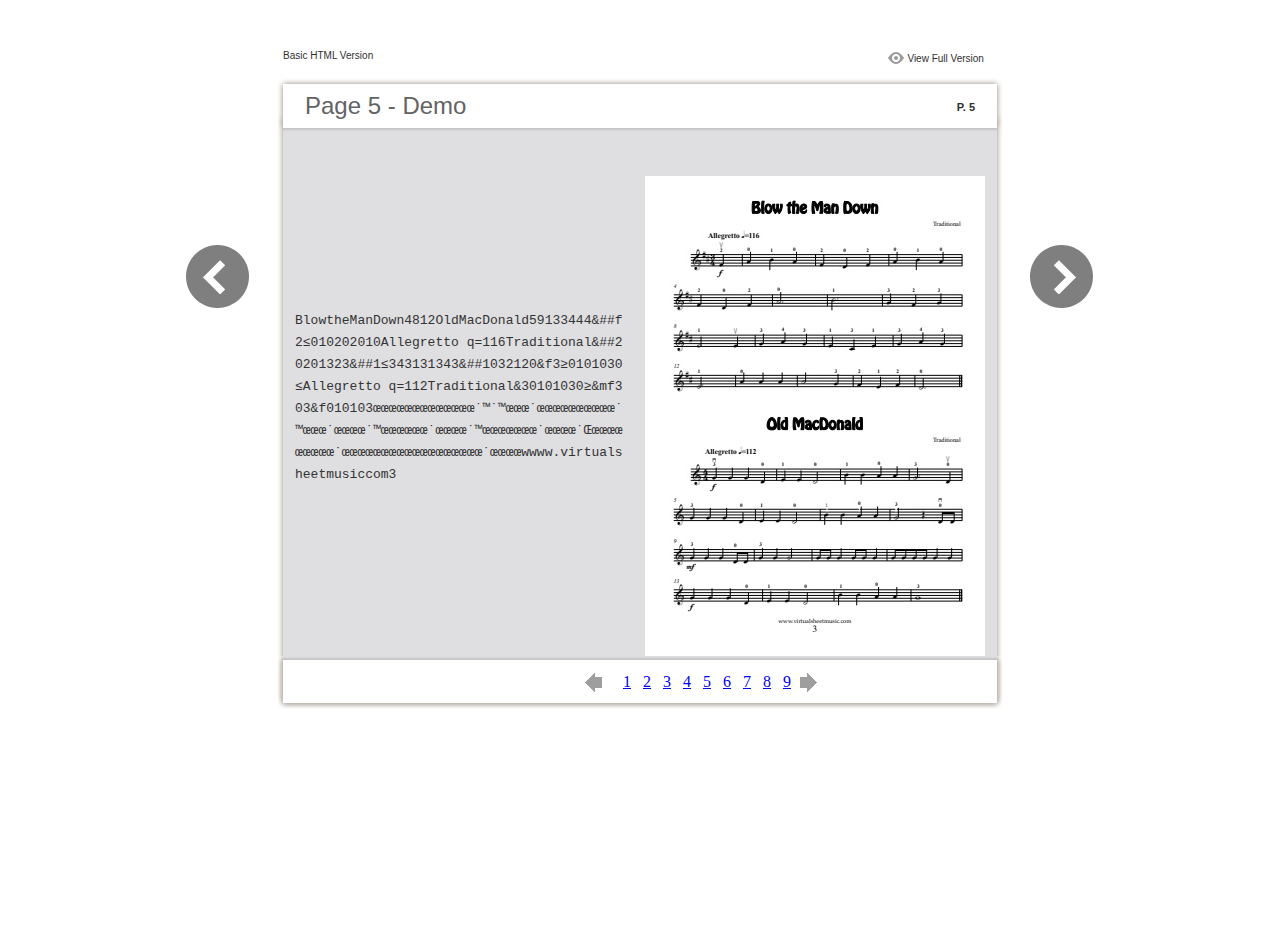
<file: files/basic-html/page5.html>
<html xmlns="http://www.w3.org/1999/xhtml"><head>
        <meta http-equiv="Content-Type" content="text/html; charset=utf-8">
        <meta name="description" content="${meta.description}">
        <meta name="keywords" content="${meta.keywords}">
        <title>Page 5 - Demo</title>
<style type="text/css">
<!--
body {
	margin-left: 0px;
	margin-top: 0px;
	margin-right: 0px;
	margin-bottom: 0px;
}
  
#container {margin:50px auto;padding:0px;width:910px;}
#left-button{ width:90px; height:100%;float:left }
#middle{ width:730px; margin:0px; float: left;}
#right-button{ width:90px; float:left;}
html, body, div, ul, li, dl, dt, dd, h1, h2, h3, h4, h5, h6, form, input, dd,select, button, textarea, iframe, table, th, td { margin: 0; padding: 0; }
img { border: 0 none; displayblock}
span,ul,li,image{ padding:0px; margin:0px; list-style:none;}
#top-title{ width:714px; margin-bottom:10px; float:left; padding:0px 8px}
#top-title2{ width:320px;  float:right;}
#content{ width: 730px; float:left;}
#content-top{ width:730px; background-image:url(images/top_bg.jpg); height:56px; background-repeat:no-repeat; float:left;}
#content-top1{ width:70%; padding:16px 0px 0px 30px; font-family:Arial, Helvetica, sans-serif; font-size:24px; color:#636363;float:left;}
#content-top2{ width:60px; float:right; padding:25px 30px 0px 0px;font-family:Arial, Helvetica, sans-serif; font-size:11px; color:#2f2f2f; font-weight:bold; text-align:right}
#content-middle{ width:730px; background-image:url(images/middle_bg.jpg); background-repeat:repeat-y;float:left;}
#content-middle1{ width:475px; padding:25px 0px 25px 35px; font-family:Arial, Helvetica, sans-serif; font-size:12px; color:#636363; line-height:150%;float:left;direction:${css.direction}}
#content-middle2{  padding:7px; float:right; margin:25px 35px 0px 0px; border:solid 1px #c8c8c9; background-color:#FFF; text-align:center}
#content-bottom{ width:730px; background-image:url(images/bottom_bg.jpg); background-repeat:no-repeat; height:58px;float:left;}
#content-bottom2{ width:110px; height:42px; margin:0px auto; padding-top:4px;}
#input{ width:58px; height:20px; background-color:#FFF; border:solid 1px #dfdfe0; color:#636363; text-align:center; font-size:11px;}
.font1{ font-family:Arial, Helvetica, sans-serif; font-size:10px; color:#2f2f2f;}
.font1 a:link{
	text-decoration: none;
    color:#2f2f2f;

}
.font1 a:visited{
	text-decoration: none;
    color:#2f2f2f;
	
}
.font1 a:hover{
	color: #2f2f2f;
	text-decoration: underline;
}

.text-container {
padding: 20px;
color: #333;
margin-top: 24px;
line-height: 22px;
border-top-left-radius: 3px;
border-top-right-radius: 3px;
}

.use-as-video {
float: right;
padding-left: 20px;
}
.cc-float-fix:before, .cc-float-fix:after {
content: "";
line-height: 0;
height: 0;
width: 0;
display: block;
visibility: hidden;
}
.use-as-video-img {
cursor: pointer;
position: relative;
width: 320px;
height: 180px;
}
.use-as-video-title {
font-size: 15px;
font-weight: bold;
color: #000000;
padding-bottom: 5px;
}

-->
</style>
<script type="text/javascript">
<!--
function MM_preloadImages() { //v3.0
  var d=document; if(d.images){ if(!d.MM_p) d.MM_p=new Array();
    var i,j=d.MM_p.length,a=MM_preloadImages.arguments; for(i=0; i<a.length; i++)
    if (a[i].indexOf("#")!=0){ d.MM_p[j]=new Image; d.MM_p[j++].src=a[i];}}
}

function MM_swapImgRestore() { //v3.0
  var i,x,a=document.MM_sr; for(i=0;a&&i<a.length&&(x=a[i])&&x.oSrc;i++) x.src=x.oSrc;
}

function MM_findObj(n, d) { //v4.01
  var p,i,x;  if(!d) d=document; if((p=n.indexOf("?"))>0&&parent.frames.length) {
    d=parent.frames[n.substring(p+1)].document; n=n.substring(0,p);}
  if(!(x=d[n])&&d.all) x=d.all[n]; for (i=0;!x&&i<d.forms.length;i++) x=d.forms[i][n];
  for(i=0;!x&&d.layers&&i<d.layers.length;i++) x=MM_findObj(n,d.layers[i].document);
  if(!x && d.getElementById) x=d.getElementById(n); return x;
}

function MM_swapImage() { //v3.0
  var i,j=0,x,a=MM_swapImage.arguments; document.MM_sr=new Array; for(i=0;i<(a.length-2);i+=3)
   if ((x=MM_findObj(a[i]))!=null){document.MM_sr[j++]=x; if(!x.oSrc) x.oSrc=x.src; x.src=a[i+2];}
}
//-->
</script>
</head>

<body onload="MM_preloadImages('images/next2.png','images/previous2.png')">
<div id="container">
<div id="left-button">
  <p>&nbsp;</p>
  <p>&nbsp;</p>
  <p>&nbsp;</p>
  <p>&nbsp;</p>
  <p>&nbsp;</p>
  <p><a href="page4.html"><img src="images/previous_big.png" width="90" height="80" /></a></p>
</div>
<div id="middle">
  <div id="top-title"><span class="font1">Basic HTML Version</span>
    <div id="top-title2">
      <table width="100%" border="0" align="right" cellpadding="0" cellspacing="0">
        <tr>
        	<td width="66%"> </td>
          <td width="35%" style="display:none" align="right"><img src="images/content.png" width="19" height="16" /></td>
          <td width="31%" style="display:none" class="font1"><a href="${body.tocURL}">Table of Contents</a></td>
          <td width="6%"><img src="images/view.png" width="19" height="16" /></td>
          <td width="28%" class="font1"><a href="../../index.html#p=5">View Full Version</a></td>
        </tr>
      </table>
    </div>
  </div>
  <div id="content">
     <div id="content-top">
        <div id="content-top1">Page 5 - Demo</div>
        <div id="content-top2">P. 5</div>
     </div>
     <div id="content-middle">
      <div class="text-container">
          <div class="use-as-video cc-float-fix">
            <a style="text-decoration: none;" href="../../index.html#p=5"><img src="../thumb/5.jpg" /></a>
          </div>
          <p class="use-as-video-title"></p>
          <pre style="word-break:break-all;"><code><p class="use-as-video-title"></p>
                                <pre style="white-space:pre-line"><code>
                                    BlowtheManDown4812OldMacDonald59133444&##f2≤010202010Allegretto q=116Traditional&##20201323&##1≤343131343&##1032120&f3≥0101030≤Allegretto q=112Traditional&30101030≥&mf303&f010103œœœœœœœœœœœœœ˙™˙™œœœ˙œœœœœœœœœœ˙™œœœ˙œœœœ˙™œœœœœœ˙œœœœ˙™œœœœœœœ˙œœœœ˙Œœœœœœœœœœ˙œœœœœœœœœœœœœœœœœœ˙œœœœwwww.virtualsheetmusiccom3
                                </code></pre></code></pre>
     	</div>
    
     </div>
     <div id="content-bottom">
       <div id="content-bottom2">
         <table width="110" border="0" cellspacing="0" cellpadding="0">
           <tr>
             <td width="22%" height="44"><a href="page4.html"><img src="images/previous.png" width="26" height="19" id="Image2" onmouseover="MM_swapImage('Image2','','images/previous2.png',1)" onmouseout="MM_swapImgRestore()" /></a></td>
             <td width="43%">
             	&nbsp;&nbsp;&nbsp;<a href="page1.html">1</a>&nbsp;&nbsp;&nbsp;<a href="page2.html">2</a>&nbsp;&nbsp;&nbsp;<a href="page3.html">3</a>&nbsp;&nbsp;&nbsp;<a href="page4.html">4</a>&nbsp;&nbsp;&nbsp;<a href="page5.html">5</a>&nbsp;&nbsp;&nbsp;<a href="page6.html">6</a>&nbsp;&nbsp;&nbsp;<a href="page7.html">7</a>&nbsp;&nbsp;&nbsp;<a href="page8.html">8</a>&nbsp;&nbsp;&nbsp;<a href="page9.html">9</a>
             </td>
             <td width="35%"><a href="page6.html"><img src="images/next.png" width="26" height="19" id="Image1" onmouseover="MM_swapImage('Image1','','images/next2.png',1)" onmouseout="MM_swapImgRestore()" /></a></td>
           </tr>
         </table>
       </div>
     </div>
  </div>
</div>
<div id="right-button">
  <p>&nbsp;</p>
  <p>&nbsp;</p>
  <p>&nbsp;</p>
  <p>&nbsp;</p>
  <p>&nbsp;</p>
  <p><a href="page6.html"><img src="images/next_big.png" width="90" height="80" /></a></p>
</div>


</div>
</body>
</html>
</file>
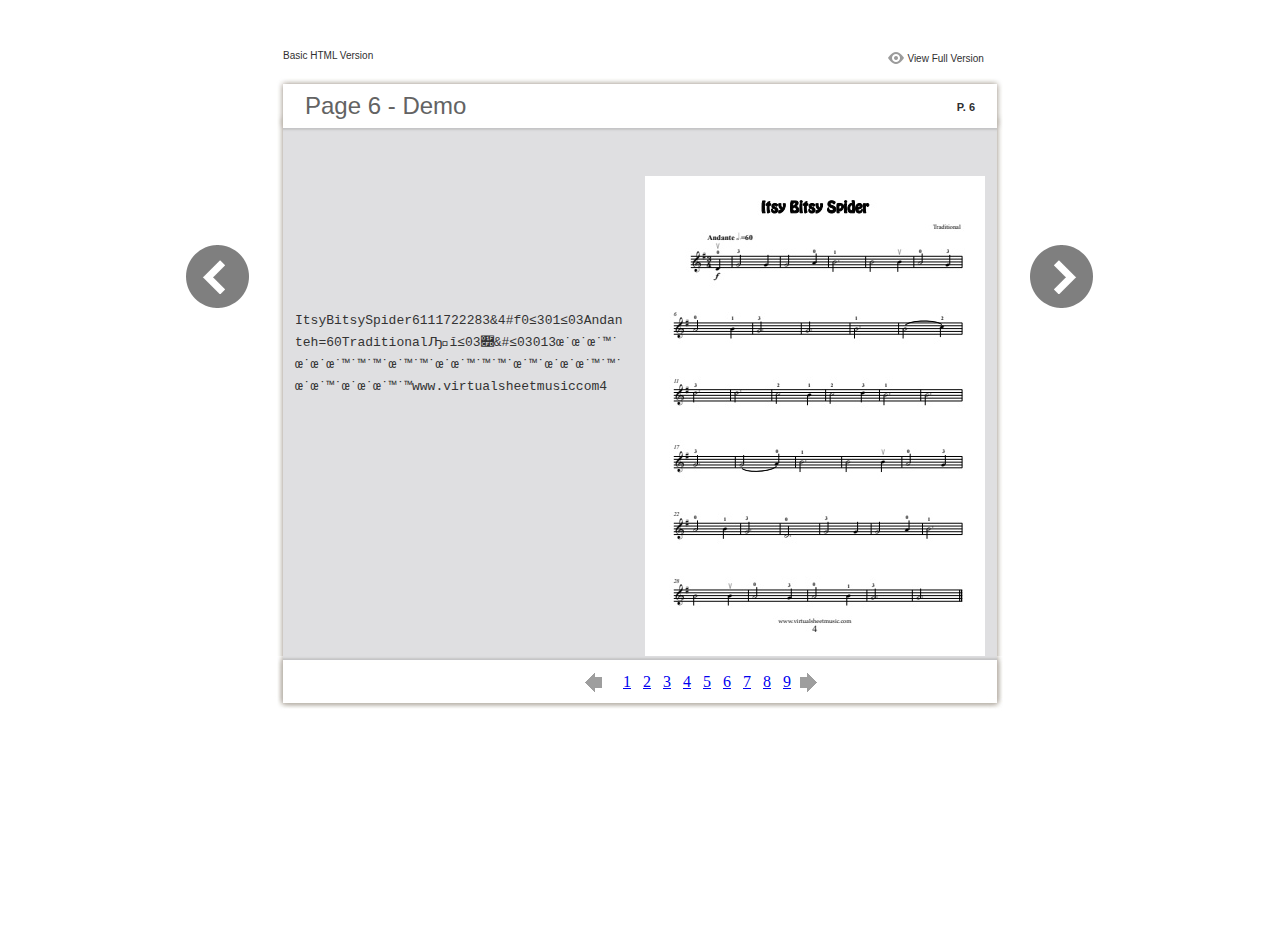
<file: files/basic-html/page6.html>
<html xmlns="http://www.w3.org/1999/xhtml"><head>
        <meta http-equiv="Content-Type" content="text/html; charset=utf-8">
        <meta name="description" content="${meta.description}">
        <meta name="keywords" content="${meta.keywords}">
        <title>Page 6 - Demo</title>
<style type="text/css">
<!--
body {
	margin-left: 0px;
	margin-top: 0px;
	margin-right: 0px;
	margin-bottom: 0px;
}
  
#container {margin:50px auto;padding:0px;width:910px;}
#left-button{ width:90px; height:100%;float:left }
#middle{ width:730px; margin:0px; float: left;}
#right-button{ width:90px; float:left;}
html, body, div, ul, li, dl, dt, dd, h1, h2, h3, h4, h5, h6, form, input, dd,select, button, textarea, iframe, table, th, td { margin: 0; padding: 0; }
img { border: 0 none; displayblock}
span,ul,li,image{ padding:0px; margin:0px; list-style:none;}
#top-title{ width:714px; margin-bottom:10px; float:left; padding:0px 8px}
#top-title2{ width:320px;  float:right;}
#content{ width: 730px; float:left;}
#content-top{ width:730px; background-image:url(images/top_bg.jpg); height:56px; background-repeat:no-repeat; float:left;}
#content-top1{ width:70%; padding:16px 0px 0px 30px; font-family:Arial, Helvetica, sans-serif; font-size:24px; color:#636363;float:left;}
#content-top2{ width:60px; float:right; padding:25px 30px 0px 0px;font-family:Arial, Helvetica, sans-serif; font-size:11px; color:#2f2f2f; font-weight:bold; text-align:right}
#content-middle{ width:730px; background-image:url(images/middle_bg.jpg); background-repeat:repeat-y;float:left;}
#content-middle1{ width:475px; padding:25px 0px 25px 35px; font-family:Arial, Helvetica, sans-serif; font-size:12px; color:#636363; line-height:150%;float:left;direction:${css.direction}}
#content-middle2{  padding:7px; float:right; margin:25px 35px 0px 0px; border:solid 1px #c8c8c9; background-color:#FFF; text-align:center}
#content-bottom{ width:730px; background-image:url(images/bottom_bg.jpg); background-repeat:no-repeat; height:58px;float:left;}
#content-bottom2{ width:110px; height:42px; margin:0px auto; padding-top:4px;}
#input{ width:58px; height:20px; background-color:#FFF; border:solid 1px #dfdfe0; color:#636363; text-align:center; font-size:11px;}
.font1{ font-family:Arial, Helvetica, sans-serif; font-size:10px; color:#2f2f2f;}
.font1 a:link{
	text-decoration: none;
    color:#2f2f2f;

}
.font1 a:visited{
	text-decoration: none;
    color:#2f2f2f;
	
}
.font1 a:hover{
	color: #2f2f2f;
	text-decoration: underline;
}

.text-container {
padding: 20px;
color: #333;
margin-top: 24px;
line-height: 22px;
border-top-left-radius: 3px;
border-top-right-radius: 3px;
}

.use-as-video {
float: right;
padding-left: 20px;
}
.cc-float-fix:before, .cc-float-fix:after {
content: "";
line-height: 0;
height: 0;
width: 0;
display: block;
visibility: hidden;
}
.use-as-video-img {
cursor: pointer;
position: relative;
width: 320px;
height: 180px;
}
.use-as-video-title {
font-size: 15px;
font-weight: bold;
color: #000000;
padding-bottom: 5px;
}

-->
</style>
<script type="text/javascript">
<!--
function MM_preloadImages() { //v3.0
  var d=document; if(d.images){ if(!d.MM_p) d.MM_p=new Array();
    var i,j=d.MM_p.length,a=MM_preloadImages.arguments; for(i=0; i<a.length; i++)
    if (a[i].indexOf("#")!=0){ d.MM_p[j]=new Image; d.MM_p[j++].src=a[i];}}
}

function MM_swapImgRestore() { //v3.0
  var i,x,a=document.MM_sr; for(i=0;a&&i<a.length&&(x=a[i])&&x.oSrc;i++) x.src=x.oSrc;
}

function MM_findObj(n, d) { //v4.01
  var p,i,x;  if(!d) d=document; if((p=n.indexOf("?"))>0&&parent.frames.length) {
    d=parent.frames[n.substring(p+1)].document; n=n.substring(0,p);}
  if(!(x=d[n])&&d.all) x=d.all[n]; for (i=0;!x&&i<d.forms.length;i++) x=d.forms[i][n];
  for(i=0;!x&&d.layers&&i<d.layers.length;i++) x=MM_findObj(n,d.layers[i].document);
  if(!x && d.getElementById) x=d.getElementById(n); return x;
}

function MM_swapImage() { //v3.0
  var i,j=0,x,a=MM_swapImage.arguments; document.MM_sr=new Array; for(i=0;i<(a.length-2);i+=3)
   if ((x=MM_findObj(a[i]))!=null){document.MM_sr[j++]=x; if(!x.oSrc) x.oSrc=x.src; x.src=a[i+2];}
}
//-->
</script>
</head>

<body onload="MM_preloadImages('images/next2.png','images/previous2.png')">
<div id="container">
<div id="left-button">
  <p>&nbsp;</p>
  <p>&nbsp;</p>
  <p>&nbsp;</p>
  <p>&nbsp;</p>
  <p>&nbsp;</p>
  <p><a href="page5.html"><img src="images/previous_big.png" width="90" height="80" /></a></p>
</div>
<div id="middle">
  <div id="top-title"><span class="font1">Basic HTML Version</span>
    <div id="top-title2">
      <table width="100%" border="0" align="right" cellpadding="0" cellspacing="0">
        <tr>
        	<td width="66%"> </td>
          <td width="35%" style="display:none" align="right"><img src="images/content.png" width="19" height="16" /></td>
          <td width="31%" style="display:none" class="font1"><a href="${body.tocURL}">Table of Contents</a></td>
          <td width="6%"><img src="images/view.png" width="19" height="16" /></td>
          <td width="28%" class="font1"><a href="../../index.html#p=6">View Full Version</a></td>
        </tr>
      </table>
    </div>
  </div>
  <div id="content">
     <div id="content-top">
        <div id="content-top1">Page 6 - Demo</div>
        <div id="content-top2">P. 6</div>
     </div>
     <div id="content-middle">
      <div class="text-container">
          <div class="use-as-video cc-float-fix">
            <a style="text-decoration: none;" href="../../index.html#p=6"><img src="../thumb/6.jpg" /></a>
          </div>
          <p class="use-as-video-title"></p>
          <pre style="word-break:break-all;"><code><p class="use-as-video-title"></p>
                                <pre style="white-space:pre-line"><code>
                                    ItsyBitsySpider6111722283&4#f0≤301≤03Andanteh=60Traditional&#01312&#321231&#301≤03&#0130301&#≤03013œ˙œ˙œ˙™˙œ˙œ˙œ˙™˙™˙™˙œ˙™˙™˙œ˙œ˙™˙™˙™˙œ˙™˙œ˙œ˙œ˙™˙™˙œ˙œ˙™˙œ˙œ˙œ˙™˙™www.virtualsheetmusiccom4
                                </code></pre></code></pre>
     	</div>
    
     </div>
     <div id="content-bottom">
       <div id="content-bottom2">
         <table width="110" border="0" cellspacing="0" cellpadding="0">
           <tr>
             <td width="22%" height="44"><a href="page5.html"><img src="images/previous.png" width="26" height="19" id="Image2" onmouseover="MM_swapImage('Image2','','images/previous2.png',1)" onmouseout="MM_swapImgRestore()" /></a></td>
             <td width="43%">
             	&nbsp;&nbsp;&nbsp;<a href="page1.html">1</a>&nbsp;&nbsp;&nbsp;<a href="page2.html">2</a>&nbsp;&nbsp;&nbsp;<a href="page3.html">3</a>&nbsp;&nbsp;&nbsp;<a href="page4.html">4</a>&nbsp;&nbsp;&nbsp;<a href="page5.html">5</a>&nbsp;&nbsp;&nbsp;<a href="page6.html">6</a>&nbsp;&nbsp;&nbsp;<a href="page7.html">7</a>&nbsp;&nbsp;&nbsp;<a href="page8.html">8</a>&nbsp;&nbsp;&nbsp;<a href="page9.html">9</a>
             </td>
             <td width="35%"><a href="page7.html"><img src="images/next.png" width="26" height="19" id="Image1" onmouseover="MM_swapImage('Image1','','images/next2.png',1)" onmouseout="MM_swapImgRestore()" /></a></td>
           </tr>
         </table>
       </div>
     </div>
  </div>
</div>
<div id="right-button">
  <p>&nbsp;</p>
  <p>&nbsp;</p>
  <p>&nbsp;</p>
  <p>&nbsp;</p>
  <p>&nbsp;</p>
  <p><a href="page7.html"><img src="images/next_big.png" width="90" height="80" /></a></p>
</div>


</div>
</body>
</html>
</file>
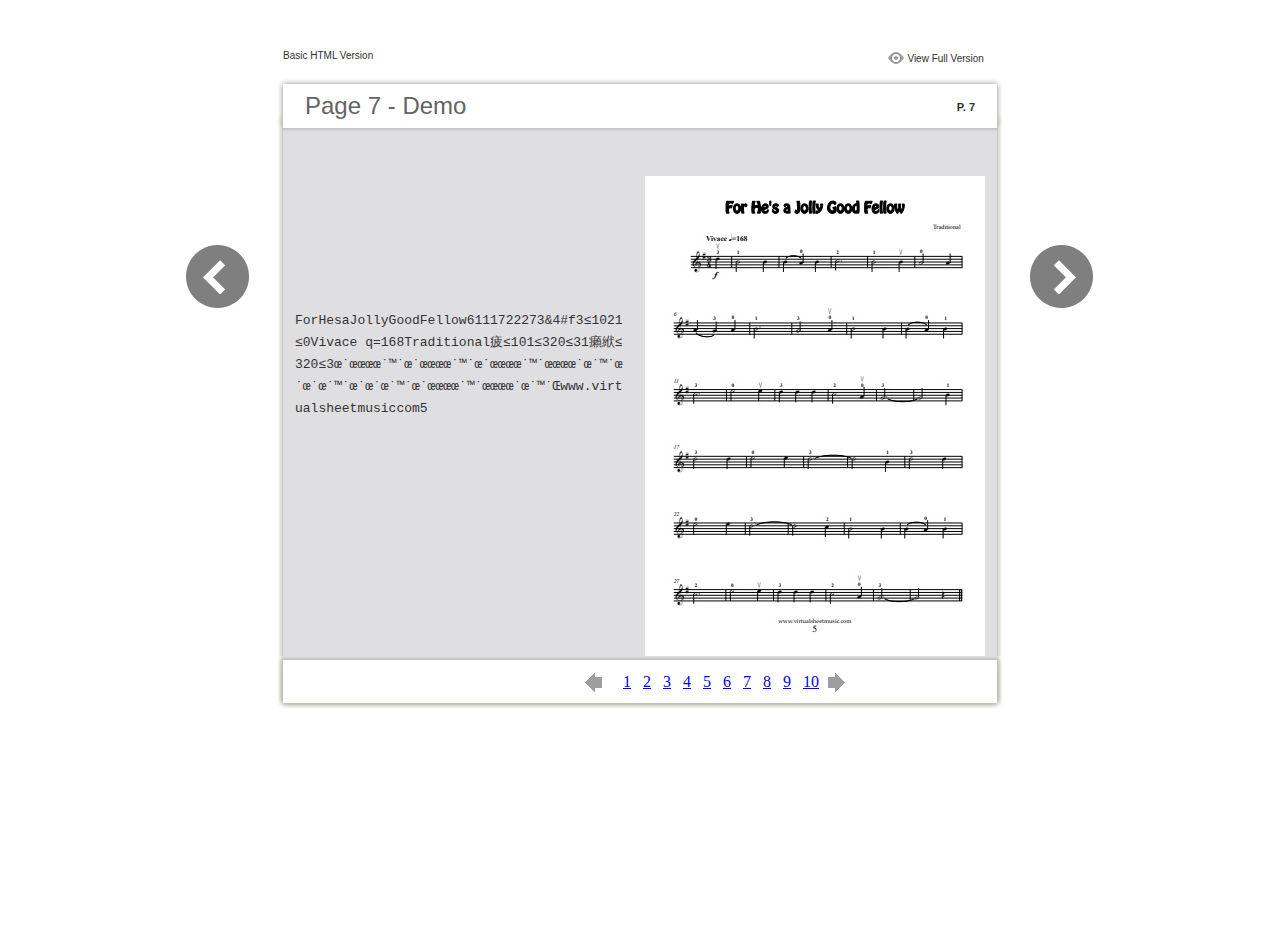
<file: files/basic-html/page7.html>
<html xmlns="http://www.w3.org/1999/xhtml"><head>
        <meta http-equiv="Content-Type" content="text/html; charset=utf-8">
        <meta name="description" content="${meta.description}">
        <meta name="keywords" content="${meta.keywords}">
        <title>Page 7 - Demo</title>
<style type="text/css">
<!--
body {
	margin-left: 0px;
	margin-top: 0px;
	margin-right: 0px;
	margin-bottom: 0px;
}
  
#container {margin:50px auto;padding:0px;width:910px;}
#left-button{ width:90px; height:100%;float:left }
#middle{ width:730px; margin:0px; float: left;}
#right-button{ width:90px; float:left;}
html, body, div, ul, li, dl, dt, dd, h1, h2, h3, h4, h5, h6, form, input, dd,select, button, textarea, iframe, table, th, td { margin: 0; padding: 0; }
img { border: 0 none; displayblock}
span,ul,li,image{ padding:0px; margin:0px; list-style:none;}
#top-title{ width:714px; margin-bottom:10px; float:left; padding:0px 8px}
#top-title2{ width:320px;  float:right;}
#content{ width: 730px; float:left;}
#content-top{ width:730px; background-image:url(images/top_bg.jpg); height:56px; background-repeat:no-repeat; float:left;}
#content-top1{ width:70%; padding:16px 0px 0px 30px; font-family:Arial, Helvetica, sans-serif; font-size:24px; color:#636363;float:left;}
#content-top2{ width:60px; float:right; padding:25px 30px 0px 0px;font-family:Arial, Helvetica, sans-serif; font-size:11px; color:#2f2f2f; font-weight:bold; text-align:right}
#content-middle{ width:730px; background-image:url(images/middle_bg.jpg); background-repeat:repeat-y;float:left;}
#content-middle1{ width:475px; padding:25px 0px 25px 35px; font-family:Arial, Helvetica, sans-serif; font-size:12px; color:#636363; line-height:150%;float:left;direction:${css.direction}}
#content-middle2{  padding:7px; float:right; margin:25px 35px 0px 0px; border:solid 1px #c8c8c9; background-color:#FFF; text-align:center}
#content-bottom{ width:730px; background-image:url(images/bottom_bg.jpg); background-repeat:no-repeat; height:58px;float:left;}
#content-bottom2{ width:110px; height:42px; margin:0px auto; padding-top:4px;}
#input{ width:58px; height:20px; background-color:#FFF; border:solid 1px #dfdfe0; color:#636363; text-align:center; font-size:11px;}
.font1{ font-family:Arial, Helvetica, sans-serif; font-size:10px; color:#2f2f2f;}
.font1 a:link{
	text-decoration: none;
    color:#2f2f2f;

}
.font1 a:visited{
	text-decoration: none;
    color:#2f2f2f;
	
}
.font1 a:hover{
	color: #2f2f2f;
	text-decoration: underline;
}

.text-container {
padding: 20px;
color: #333;
margin-top: 24px;
line-height: 22px;
border-top-left-radius: 3px;
border-top-right-radius: 3px;
}

.use-as-video {
float: right;
padding-left: 20px;
}
.cc-float-fix:before, .cc-float-fix:after {
content: "";
line-height: 0;
height: 0;
width: 0;
display: block;
visibility: hidden;
}
.use-as-video-img {
cursor: pointer;
position: relative;
width: 320px;
height: 180px;
}
.use-as-video-title {
font-size: 15px;
font-weight: bold;
color: #000000;
padding-bottom: 5px;
}

-->
</style>
<script type="text/javascript">
<!--
function MM_preloadImages() { //v3.0
  var d=document; if(d.images){ if(!d.MM_p) d.MM_p=new Array();
    var i,j=d.MM_p.length,a=MM_preloadImages.arguments; for(i=0; i<a.length; i++)
    if (a[i].indexOf("#")!=0){ d.MM_p[j]=new Image; d.MM_p[j++].src=a[i];}}
}

function MM_swapImgRestore() { //v3.0
  var i,x,a=document.MM_sr; for(i=0;a&&i<a.length&&(x=a[i])&&x.oSrc;i++) x.src=x.oSrc;
}

function MM_findObj(n, d) { //v4.01
  var p,i,x;  if(!d) d=document; if((p=n.indexOf("?"))>0&&parent.frames.length) {
    d=parent.frames[n.substring(p+1)].document; n=n.substring(0,p);}
  if(!(x=d[n])&&d.all) x=d.all[n]; for (i=0;!x&&i<d.forms.length;i++) x=d.forms[i][n];
  for(i=0;!x&&d.layers&&i<d.layers.length;i++) x=MM_findObj(n,d.layers[i].document);
  if(!x && d.getElementById) x=d.getElementById(n); return x;
}

function MM_swapImage() { //v3.0
  var i,j=0,x,a=MM_swapImage.arguments; document.MM_sr=new Array; for(i=0;i<(a.length-2);i+=3)
   if ((x=MM_findObj(a[i]))!=null){document.MM_sr[j++]=x; if(!x.oSrc) x.oSrc=x.src; x.src=a[i+2];}
}
//-->
</script>
</head>

<body onload="MM_preloadImages('images/next2.png','images/previous2.png')">
<div id="container">
<div id="left-button">
  <p>&nbsp;</p>
  <p>&nbsp;</p>
  <p>&nbsp;</p>
  <p>&nbsp;</p>
  <p>&nbsp;</p>
  <p><a href="page6.html"><img src="images/previous_big.png" width="90" height="80" /></a></p>
</div>
<div id="middle">
  <div id="top-title"><span class="font1">Basic HTML Version</span>
    <div id="top-title2">
      <table width="100%" border="0" align="right" cellpadding="0" cellspacing="0">
        <tr>
        	<td width="66%"> </td>
          <td width="35%" style="display:none" align="right"><img src="images/content.png" width="19" height="16" /></td>
          <td width="31%" style="display:none" class="font1"><a href="${body.tocURL}">Table of Contents</a></td>
          <td width="6%"><img src="images/view.png" width="19" height="16" /></td>
          <td width="28%" class="font1"><a href="../../index.html#p=7">View Full Version</a></td>
        </tr>
      </table>
    </div>
  </div>
  <div id="content">
     <div id="content-top">
        <div id="content-top1">Page 7 - Demo</div>
        <div id="content-top2">P. 7</div>
     </div>
     <div id="content-middle">
      <div class="text-container">
          <div class="use-as-video cc-float-fix">
            <a style="text-decoration: none;" href="../../index.html#p=7"><img src="../thumb/7.jpg" /></a>
          </div>
          <p class="use-as-video-title"></p>
          <pre style="word-break:break-all;"><code><p class="use-as-video-title"></p>
                                <pre style="white-space:pre-line"><code>
                                    ForHesaJollyGoodFellow6111722273&4#f3≤1021≤0Vivace q=168Traditional&#30130≤101&#30≤320≤31&#30313&#032101&#20≤320≤3œ˙œœœœ˙™˙œ˙œœœœ˙™˙œ˙œœœœ˙™˙œœœœ˙œ˙™˙œ˙œ˙œ˙™˙œ˙œ˙œ˙™˙œ˙œœœœ˙™˙œœœœ˙œ˙™˙Œwww.virtualsheetmusiccom5
                                </code></pre></code></pre>
     	</div>
    
     </div>
     <div id="content-bottom">
       <div id="content-bottom2">
         <table width="110" border="0" cellspacing="0" cellpadding="0">
           <tr>
             <td width="22%" height="44"><a href="page6.html"><img src="images/previous.png" width="26" height="19" id="Image2" onmouseover="MM_swapImage('Image2','','images/previous2.png',1)" onmouseout="MM_swapImgRestore()" /></a></td>
             <td width="43%">
             	&nbsp;&nbsp;&nbsp;<a href="page1.html">1</a>&nbsp;&nbsp;&nbsp;<a href="page2.html">2</a>&nbsp;&nbsp;&nbsp;<a href="page3.html">3</a>&nbsp;&nbsp;&nbsp;<a href="page4.html">4</a>&nbsp;&nbsp;&nbsp;<a href="page5.html">5</a>&nbsp;&nbsp;&nbsp;<a href="page6.html">6</a>&nbsp;&nbsp;&nbsp;<a href="page7.html">7</a>&nbsp;&nbsp;&nbsp;<a href="page8.html">8</a>&nbsp;&nbsp;&nbsp;<a href="page9.html">9</a>&nbsp;&nbsp;&nbsp;<a href="page10.html">10</a>
             </td>
             <td width="35%"><a href="page8.html"><img src="images/next.png" width="26" height="19" id="Image1" onmouseover="MM_swapImage('Image1','','images/next2.png',1)" onmouseout="MM_swapImgRestore()" /></a></td>
           </tr>
         </table>
       </div>
     </div>
  </div>
</div>
<div id="right-button">
  <p>&nbsp;</p>
  <p>&nbsp;</p>
  <p>&nbsp;</p>
  <p>&nbsp;</p>
  <p>&nbsp;</p>
  <p><a href="page8.html"><img src="images/next_big.png" width="90" height="80" /></a></p>
</div>


</div>
</body>
</html>
</file>
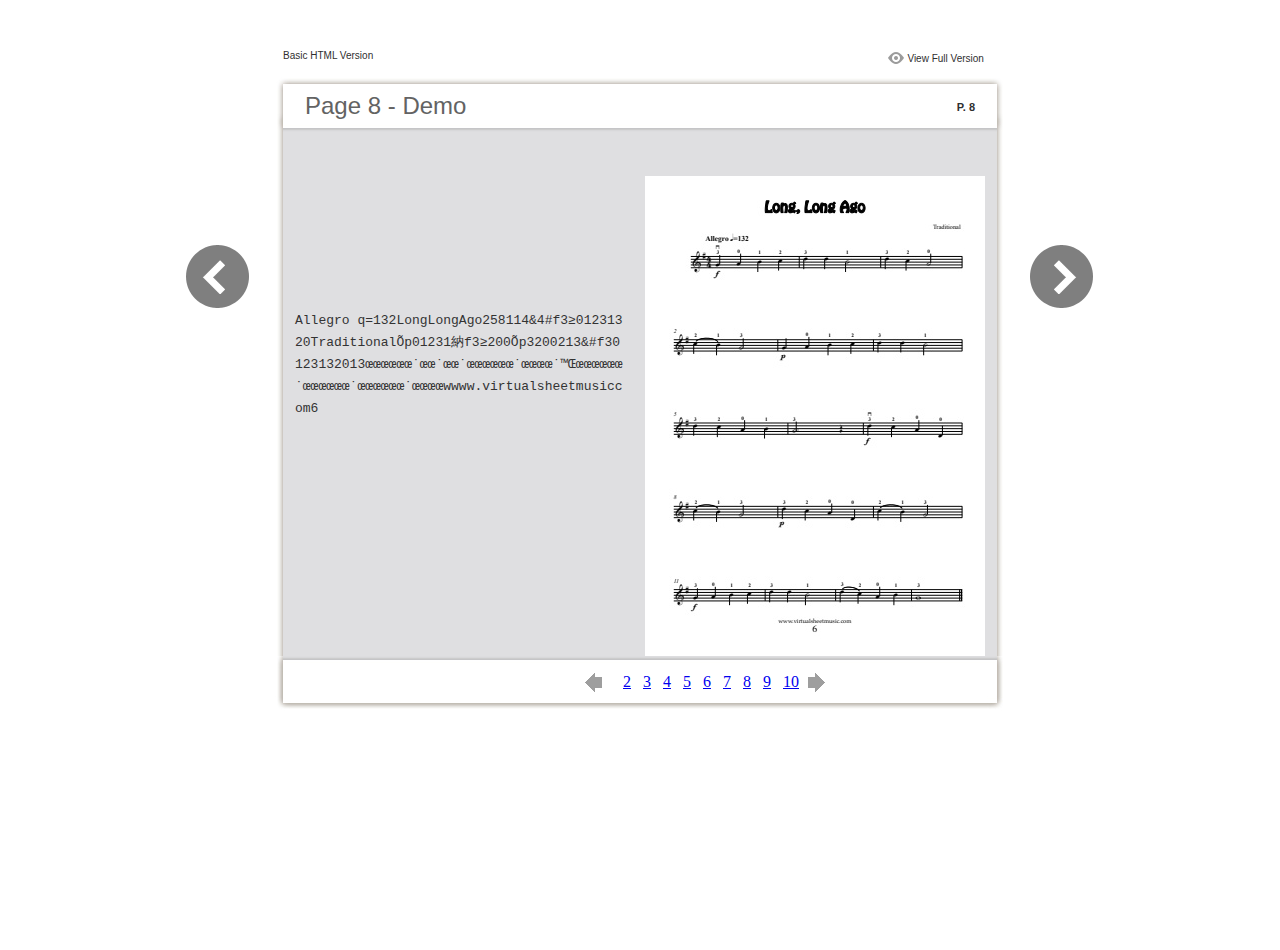
<file: files/basic-html/page8.html>
<html xmlns="http://www.w3.org/1999/xhtml"><head>
        <meta http-equiv="Content-Type" content="text/html; charset=utf-8">
        <meta name="description" content="${meta.description}">
        <meta name="keywords" content="${meta.keywords}">
        <title>Page 8 - Demo</title>
<style type="text/css">
<!--
body {
	margin-left: 0px;
	margin-top: 0px;
	margin-right: 0px;
	margin-bottom: 0px;
}
  
#container {margin:50px auto;padding:0px;width:910px;}
#left-button{ width:90px; height:100%;float:left }
#middle{ width:730px; margin:0px; float: left;}
#right-button{ width:90px; float:left;}
html, body, div, ul, li, dl, dt, dd, h1, h2, h3, h4, h5, h6, form, input, dd,select, button, textarea, iframe, table, th, td { margin: 0; padding: 0; }
img { border: 0 none; displayblock}
span,ul,li,image{ padding:0px; margin:0px; list-style:none;}
#top-title{ width:714px; margin-bottom:10px; float:left; padding:0px 8px}
#top-title2{ width:320px;  float:right;}
#content{ width: 730px; float:left;}
#content-top{ width:730px; background-image:url(images/top_bg.jpg); height:56px; background-repeat:no-repeat; float:left;}
#content-top1{ width:70%; padding:16px 0px 0px 30px; font-family:Arial, Helvetica, sans-serif; font-size:24px; color:#636363;float:left;}
#content-top2{ width:60px; float:right; padding:25px 30px 0px 0px;font-family:Arial, Helvetica, sans-serif; font-size:11px; color:#2f2f2f; font-weight:bold; text-align:right}
#content-middle{ width:730px; background-image:url(images/middle_bg.jpg); background-repeat:repeat-y;float:left;}
#content-middle1{ width:475px; padding:25px 0px 25px 35px; font-family:Arial, Helvetica, sans-serif; font-size:12px; color:#636363; line-height:150%;float:left;direction:${css.direction}}
#content-middle2{  padding:7px; float:right; margin:25px 35px 0px 0px; border:solid 1px #c8c8c9; background-color:#FFF; text-align:center}
#content-bottom{ width:730px; background-image:url(images/bottom_bg.jpg); background-repeat:no-repeat; height:58px;float:left;}
#content-bottom2{ width:110px; height:42px; margin:0px auto; padding-top:4px;}
#input{ width:58px; height:20px; background-color:#FFF; border:solid 1px #dfdfe0; color:#636363; text-align:center; font-size:11px;}
.font1{ font-family:Arial, Helvetica, sans-serif; font-size:10px; color:#2f2f2f;}
.font1 a:link{
	text-decoration: none;
    color:#2f2f2f;

}
.font1 a:visited{
	text-decoration: none;
    color:#2f2f2f;
	
}
.font1 a:hover{
	color: #2f2f2f;
	text-decoration: underline;
}

.text-container {
padding: 20px;
color: #333;
margin-top: 24px;
line-height: 22px;
border-top-left-radius: 3px;
border-top-right-radius: 3px;
}

.use-as-video {
float: right;
padding-left: 20px;
}
.cc-float-fix:before, .cc-float-fix:after {
content: "";
line-height: 0;
height: 0;
width: 0;
display: block;
visibility: hidden;
}
.use-as-video-img {
cursor: pointer;
position: relative;
width: 320px;
height: 180px;
}
.use-as-video-title {
font-size: 15px;
font-weight: bold;
color: #000000;
padding-bottom: 5px;
}

-->
</style>
<script type="text/javascript">
<!--
function MM_preloadImages() { //v3.0
  var d=document; if(d.images){ if(!d.MM_p) d.MM_p=new Array();
    var i,j=d.MM_p.length,a=MM_preloadImages.arguments; for(i=0; i<a.length; i++)
    if (a[i].indexOf("#")!=0){ d.MM_p[j]=new Image; d.MM_p[j++].src=a[i];}}
}

function MM_swapImgRestore() { //v3.0
  var i,x,a=document.MM_sr; for(i=0;a&&i<a.length&&(x=a[i])&&x.oSrc;i++) x.src=x.oSrc;
}

function MM_findObj(n, d) { //v4.01
  var p,i,x;  if(!d) d=document; if((p=n.indexOf("?"))>0&&parent.frames.length) {
    d=parent.frames[n.substring(p+1)].document; n=n.substring(0,p);}
  if(!(x=d[n])&&d.all) x=d.all[n]; for (i=0;!x&&i<d.forms.length;i++) x=d.forms[i][n];
  for(i=0;!x&&d.layers&&i<d.layers.length;i++) x=MM_findObj(n,d.layers[i].document);
  if(!x && d.getElementById) x=d.getElementById(n); return x;
}

function MM_swapImage() { //v3.0
  var i,j=0,x,a=MM_swapImage.arguments; document.MM_sr=new Array; for(i=0;i<(a.length-2);i+=3)
   if ((x=MM_findObj(a[i]))!=null){document.MM_sr[j++]=x; if(!x.oSrc) x.oSrc=x.src; x.src=a[i+2];}
}
//-->
</script>
</head>

<body onload="MM_preloadImages('images/next2.png','images/previous2.png')">
<div id="container">
<div id="left-button">
  <p>&nbsp;</p>
  <p>&nbsp;</p>
  <p>&nbsp;</p>
  <p>&nbsp;</p>
  <p>&nbsp;</p>
  <p><a href="page7.html"><img src="images/previous_big.png" width="90" height="80" /></a></p>
</div>
<div id="middle">
  <div id="top-title"><span class="font1">Basic HTML Version</span>
    <div id="top-title2">
      <table width="100%" border="0" align="right" cellpadding="0" cellspacing="0">
        <tr>
        	<td width="66%"> </td>
          <td width="35%" style="display:none" align="right"><img src="images/content.png" width="19" height="16" /></td>
          <td width="31%" style="display:none" class="font1"><a href="${body.tocURL}">Table of Contents</a></td>
          <td width="6%"><img src="images/view.png" width="19" height="16" /></td>
          <td width="28%" class="font1"><a href="../../index.html#p=8">View Full Version</a></td>
        </tr>
      </table>
    </div>
  </div>
  <div id="content">
     <div id="content-top">
        <div id="content-top1">Page 8 - Demo</div>
        <div id="content-top2">P. 8</div>
     </div>
     <div id="content-middle">
      <div class="text-container">
          <div class="use-as-video cc-float-fix">
            <a style="text-decoration: none;" href="../../index.html#p=8"><img src="../thumb/8.jpg" /></a>
          </div>
          <p class="use-as-video-title"></p>
          <pre style="word-break:break-all;"><code><p class="use-as-video-title"></p>
                                <pre style="white-space:pre-line"><code>
                                    Allegro q=132LongLongAgo258114&4#f3≥01231320Traditional&#213p01231&#32013f3≥200&#213p3200213&#f30123132013œœœœœœ˙œœ˙œœ˙œœœœœœ˙œœœœ˙™Œœœœœœœ˙œœœœœœ˙œœœœœœ˙œœœœwwww.virtualsheetmusiccom6
                                </code></pre></code></pre>
     	</div>
    
     </div>
     <div id="content-bottom">
       <div id="content-bottom2">
         <table width="110" border="0" cellspacing="0" cellpadding="0">
           <tr>
             <td width="22%" height="44"><a href="page7.html"><img src="images/previous.png" width="26" height="19" id="Image2" onmouseover="MM_swapImage('Image2','','images/previous2.png',1)" onmouseout="MM_swapImgRestore()" /></a></td>
             <td width="43%">
             	&nbsp;&nbsp;&nbsp;<a href="page2.html">2</a>&nbsp;&nbsp;&nbsp;<a href="page3.html">3</a>&nbsp;&nbsp;&nbsp;<a href="page4.html">4</a>&nbsp;&nbsp;&nbsp;<a href="page5.html">5</a>&nbsp;&nbsp;&nbsp;<a href="page6.html">6</a>&nbsp;&nbsp;&nbsp;<a href="page7.html">7</a>&nbsp;&nbsp;&nbsp;<a href="page8.html">8</a>&nbsp;&nbsp;&nbsp;<a href="page9.html">9</a>&nbsp;&nbsp;&nbsp;<a href="page10.html">10</a>
             </td>
             <td width="35%"><a href="page9.html"><img src="images/next.png" width="26" height="19" id="Image1" onmouseover="MM_swapImage('Image1','','images/next2.png',1)" onmouseout="MM_swapImgRestore()" /></a></td>
           </tr>
         </table>
       </div>
     </div>
  </div>
</div>
<div id="right-button">
  <p>&nbsp;</p>
  <p>&nbsp;</p>
  <p>&nbsp;</p>
  <p>&nbsp;</p>
  <p>&nbsp;</p>
  <p><a href="page9.html"><img src="images/next_big.png" width="90" height="80" /></a></p>
</div>


</div>
</body>
</html>
</file>
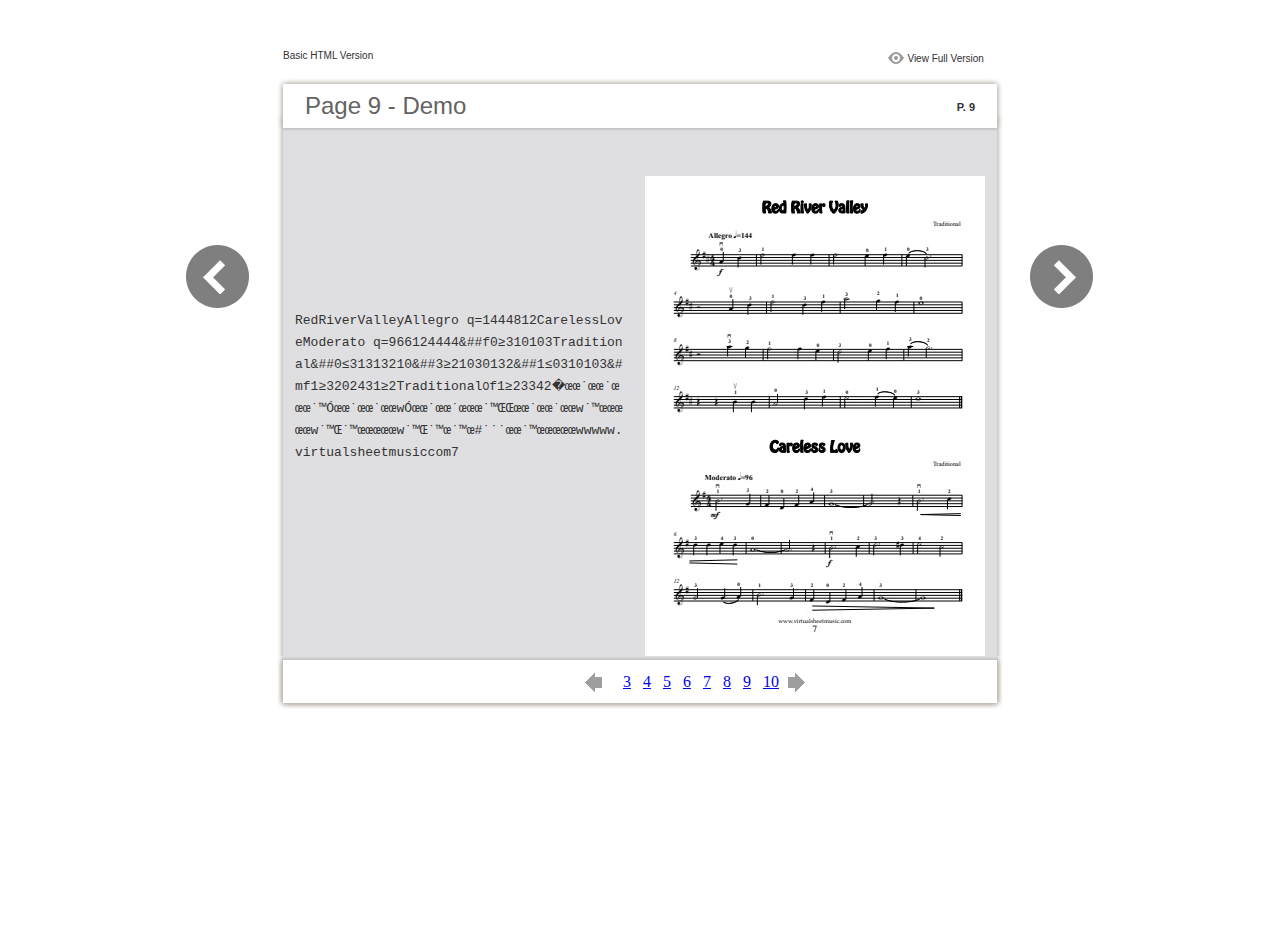
<file: files/basic-html/page9.html>
<html xmlns="http://www.w3.org/1999/xhtml"><head>
        <meta http-equiv="Content-Type" content="text/html; charset=utf-8">
        <meta name="description" content="${meta.description}">
        <meta name="keywords" content="${meta.keywords}">
        <title>Page 9 - Demo</title>
<style type="text/css">
<!--
body {
	margin-left: 0px;
	margin-top: 0px;
	margin-right: 0px;
	margin-bottom: 0px;
}
  
#container {margin:50px auto;padding:0px;width:910px;}
#left-button{ width:90px; height:100%;float:left }
#middle{ width:730px; margin:0px; float: left;}
#right-button{ width:90px; float:left;}
html, body, div, ul, li, dl, dt, dd, h1, h2, h3, h4, h5, h6, form, input, dd,select, button, textarea, iframe, table, th, td { margin: 0; padding: 0; }
img { border: 0 none; displayblock}
span,ul,li,image{ padding:0px; margin:0px; list-style:none;}
#top-title{ width:714px; margin-bottom:10px; float:left; padding:0px 8px}
#top-title2{ width:320px;  float:right;}
#content{ width: 730px; float:left;}
#content-top{ width:730px; background-image:url(images/top_bg.jpg); height:56px; background-repeat:no-repeat; float:left;}
#content-top1{ width:70%; padding:16px 0px 0px 30px; font-family:Arial, Helvetica, sans-serif; font-size:24px; color:#636363;float:left;}
#content-top2{ width:60px; float:right; padding:25px 30px 0px 0px;font-family:Arial, Helvetica, sans-serif; font-size:11px; color:#2f2f2f; font-weight:bold; text-align:right}
#content-middle{ width:730px; background-image:url(images/middle_bg.jpg); background-repeat:repeat-y;float:left;}
#content-middle1{ width:475px; padding:25px 0px 25px 35px; font-family:Arial, Helvetica, sans-serif; font-size:12px; color:#636363; line-height:150%;float:left;direction:${css.direction}}
#content-middle2{  padding:7px; float:right; margin:25px 35px 0px 0px; border:solid 1px #c8c8c9; background-color:#FFF; text-align:center}
#content-bottom{ width:730px; background-image:url(images/bottom_bg.jpg); background-repeat:no-repeat; height:58px;float:left;}
#content-bottom2{ width:110px; height:42px; margin:0px auto; padding-top:4px;}
#input{ width:58px; height:20px; background-color:#FFF; border:solid 1px #dfdfe0; color:#636363; text-align:center; font-size:11px;}
.font1{ font-family:Arial, Helvetica, sans-serif; font-size:10px; color:#2f2f2f;}
.font1 a:link{
	text-decoration: none;
    color:#2f2f2f;

}
.font1 a:visited{
	text-decoration: none;
    color:#2f2f2f;
	
}
.font1 a:hover{
	color: #2f2f2f;
	text-decoration: underline;
}

.text-container {
padding: 20px;
color: #333;
margin-top: 24px;
line-height: 22px;
border-top-left-radius: 3px;
border-top-right-radius: 3px;
}

.use-as-video {
float: right;
padding-left: 20px;
}
.cc-float-fix:before, .cc-float-fix:after {
content: "";
line-height: 0;
height: 0;
width: 0;
display: block;
visibility: hidden;
}
.use-as-video-img {
cursor: pointer;
position: relative;
width: 320px;
height: 180px;
}
.use-as-video-title {
font-size: 15px;
font-weight: bold;
color: #000000;
padding-bottom: 5px;
}

-->
</style>
<script type="text/javascript">
<!--
function MM_preloadImages() { //v3.0
  var d=document; if(d.images){ if(!d.MM_p) d.MM_p=new Array();
    var i,j=d.MM_p.length,a=MM_preloadImages.arguments; for(i=0; i<a.length; i++)
    if (a[i].indexOf("#")!=0){ d.MM_p[j]=new Image; d.MM_p[j++].src=a[i];}}
}

function MM_swapImgRestore() { //v3.0
  var i,x,a=document.MM_sr; for(i=0;a&&i<a.length&&(x=a[i])&&x.oSrc;i++) x.src=x.oSrc;
}

function MM_findObj(n, d) { //v4.01
  var p,i,x;  if(!d) d=document; if((p=n.indexOf("?"))>0&&parent.frames.length) {
    d=parent.frames[n.substring(p+1)].document; n=n.substring(0,p);}
  if(!(x=d[n])&&d.all) x=d.all[n]; for (i=0;!x&&i<d.forms.length;i++) x=d.forms[i][n];
  for(i=0;!x&&d.layers&&i<d.layers.length;i++) x=MM_findObj(n,d.layers[i].document);
  if(!x && d.getElementById) x=d.getElementById(n); return x;
}

function MM_swapImage() { //v3.0
  var i,j=0,x,a=MM_swapImage.arguments; document.MM_sr=new Array; for(i=0;i<(a.length-2);i+=3)
   if ((x=MM_findObj(a[i]))!=null){document.MM_sr[j++]=x; if(!x.oSrc) x.oSrc=x.src; x.src=a[i+2];}
}
//-->
</script>
</head>

<body onload="MM_preloadImages('images/next2.png','images/previous2.png')">
<div id="container">
<div id="left-button">
  <p>&nbsp;</p>
  <p>&nbsp;</p>
  <p>&nbsp;</p>
  <p>&nbsp;</p>
  <p>&nbsp;</p>
  <p><a href="page8.html"><img src="images/previous_big.png" width="90" height="80" /></a></p>
</div>
<div id="middle">
  <div id="top-title"><span class="font1">Basic HTML Version</span>
    <div id="top-title2">
      <table width="100%" border="0" align="right" cellpadding="0" cellspacing="0">
        <tr>
        	<td width="66%"> </td>
          <td width="35%" style="display:none" align="right"><img src="images/content.png" width="19" height="16" /></td>
          <td width="31%" style="display:none" class="font1"><a href="${body.tocURL}">Table of Contents</a></td>
          <td width="6%"><img src="images/view.png" width="19" height="16" /></td>
          <td width="28%" class="font1"><a href="../../index.html#p=9">View Full Version</a></td>
        </tr>
      </table>
    </div>
  </div>
  <div id="content">
     <div id="content-top">
        <div id="content-top1">Page 9 - Demo</div>
        <div id="content-top2">P. 9</div>
     </div>
     <div id="content-middle">
      <div class="text-container">
          <div class="use-as-video cc-float-fix">
            <a style="text-decoration: none;" href="../../index.html#p=9"><img src="../thumb/9.jpg" /></a>
          </div>
          <p class="use-as-video-title"></p>
          <pre style="word-break:break-all;"><code><p class="use-as-video-title"></p>
                                <pre style="white-space:pre-line"><code>
                                    RedRiverValleyAllegro q=1444812CarelessLoveModerato q=966124444&##f0≥310103Traditional&##0≤31313210&##3≥21030132&##1≤0310103&#mf1≥3202431≥2Traditional&#3430f1≥23342&#301320243œœ˙œœ˙œœœ˙™Óœœ˙œœ˙œœwÓœœ˙œœ˙œœœ˙™ŒŒœœ˙œœ˙œœw˙™œœœœœw˙™Œ˙™œœœœœw˙™Œ˙™œ˙™œ#˙˙˙œœ˙™œœœœœwwwww.virtualsheetmusiccom7
                                </code></pre></code></pre>
     	</div>
    
     </div>
     <div id="content-bottom">
       <div id="content-bottom2">
         <table width="110" border="0" cellspacing="0" cellpadding="0">
           <tr>
             <td width="22%" height="44"><a href="page8.html"><img src="images/previous.png" width="26" height="19" id="Image2" onmouseover="MM_swapImage('Image2','','images/previous2.png',1)" onmouseout="MM_swapImgRestore()" /></a></td>
             <td width="43%">
             	&nbsp;&nbsp;&nbsp;<a href="page3.html">3</a>&nbsp;&nbsp;&nbsp;<a href="page4.html">4</a>&nbsp;&nbsp;&nbsp;<a href="page5.html">5</a>&nbsp;&nbsp;&nbsp;<a href="page6.html">6</a>&nbsp;&nbsp;&nbsp;<a href="page7.html">7</a>&nbsp;&nbsp;&nbsp;<a href="page8.html">8</a>&nbsp;&nbsp;&nbsp;<a href="page9.html">9</a>&nbsp;&nbsp;&nbsp;<a href="page10.html">10</a>
             </td>
             <td width="35%"><a href="page10.html"><img src="images/next.png" width="26" height="19" id="Image1" onmouseover="MM_swapImage('Image1','','images/next2.png',1)" onmouseout="MM_swapImgRestore()" /></a></td>
           </tr>
         </table>
       </div>
     </div>
  </div>
</div>
<div id="right-button">
  <p>&nbsp;</p>
  <p>&nbsp;</p>
  <p>&nbsp;</p>
  <p>&nbsp;</p>
  <p>&nbsp;</p>
  <p><a href="page10.html"><img src="images/next_big.png" width="90" height="80" /></a></p>
</div>


</div>
</body>
</html>
</file>
<file: style/template.css>
﻿p{padding:0;margin:0;}
input{font-family:Calibri;}
textarea{font-family:Calibri;}
.win10_border{border:1px solid rgba(252, 251, 249, 0.5);}

.form_title{font-size:18px;line-height:25px;}
.form_title .favicon{vertical-align: middle;
  margin-right: 10px;width: 22px;
  height: 22px;}
  .form_title span{vertical-align:middle;}
  .rightToLeft .form_title .favicon{margin-right: 0;margin-left:10px;}
.close{right:20px;top:24px;padding:3px;position:absolute;cursor:pointer;}
.drag{position:absolute;top:5px;left:0;right:0;margin:auto;pointer-events:none;}
.close:hover{opacity:0.7;}
.close:active{opacity:0.5;}
.close:focus{opacity:0.5;}
.rightToLeft .close{right:auto;left:20px;}

.about_form{vertical-align:middle;line-height:20px;text-align:center;width:375px;height:auto;background:#000000;padding:20px;color:#ffffff;font-size:15px;font-family:Calibri;position:absolute;}
.about_form .form_title{text-align:left;}
.about_form .content_title{opacity:0.8;border:1px solid transparent;top:51px;cursor:pointer;width:105px;height:34px;position:absolute;line-height:34px;vertical-align:middle;text-align:center;}
.about_form .contact_title{left:51%;}
.about_form .content_title:hover{opacity:1;}
.about_form .description_title{right:51%;}
.about_form .focus{background:rgba(255,255,255,0.25);opacity:1;}
.about_form .content{margin-top:50px;width:100%;}
.about_form .content1{display:none;height:220px;overflow:auto;}
.about_form .content2{height:220px;overflow:hidden;position: relative;}
.about_form .description{text-align:left;}
.about_form .item{width:100%;position:relative;margin:0;min-height:18px;text-align:left;overflow: hidden;width:100%;}
.about_form .item .title{display:inline-block;position:absolute;left:0;top:0;overflow:hidden;text-overflow:ellipsis;white-space:nowrap;text-align:right;width:70px;}
.about_form .content2 .item .content{margin:0;width:auto;}
.about_form .content1 .item .content{margin:0 0 0 80px;width:auto;}
.about_form .content1 .item{height:34px;line-height:34px;}
.about_form a{text-decoration:underline;}
.about_form .content2 .aboutLogo{display: inline-block; width: 354px; height: 105px;}

.about_form .swiper{padding:0 10px;position:absolute;left:0;top:0;}
.about_form .progress{width:15px;height:5px;position:absolute;bottom:0;right:0;cursor:pointer;z-index:1;}
.about_form .progressBar{width:5px;height:5px;background:rgba(255,255,255,0.25);position:absolute;right:0;top:0;cursor:pointer;border-radius:2px;}

.about_form.rightToLeft{text-align:right;}
.about_form.rightToLeft .form_title{text-align:right;}
.about_form.rightToLeft .item .title{left:auto;right:0;}
.about_form.rightToLeft a{float: right;}
.about_form.rightToLeft .content2 .item .content{margin:0;text-align:right;}
.about_form.rightToLeft .content1 .item .content{margin:0 80px 0 0;text-align:right;}
.about_form.rightToLeft .item .title{text-align:left;}



.color_panel{display:none;z-index:9999;width:202px;background-color:#ffffff;position:absolute;}
.color_panel tr{position:relative;}
.color_panel td{width:14px;height:14px;position:relative;}


.colorSelection{width:25px;height:25px;cursor:pointer;border-width:2px;padding:0;}

.bookmark_form{text-align:left;vertical-align:middle;line-height:20px;position:absolute;display:block;z-index:1000;left:-350px;top:157px;width:250px;height:425px;background:#000000;padding:20px;color:#ffffff;font-size:15px;font-family:Calibri;}
.bookmark_form .inputForm{width:100%;margin-top:10px;height:30px;position:relative;}
.bookmark_form .input_title{width:192px;height:30px;border:none;padding:0 10px;position:absolute;left:0;}
.bookmark_form .colorSelection{width:28px;height:28px;border:1px solid #ffffff;position:absolute;right:0;}
.bookmark_form .add_page{display:inline-block;vertical-align:middle;text-align:center;cursor:pointer;width:120px;height:30px;line-height:30px;margin-top:10px;background:rgba(255,255,255,0.25);}
.bookmark_form .add_page.left{margin-right:10px;}
.bookmark_form .list_title{cursor:default;font-size:15px;height:30px;width:100%;margin-top:10px;background:rgba(255,255,255,0.1);line-height:30px;vertical-align:middle;text-align:left;}
.bookmark_form .list_title span{padding:0 10px;display:inline-block;}
.bookmark_form .list_title .page{border-right:1px solid rgba(255,255,255,0.1);width:30px;}
.bookmark_form .list_title .description{width:108px;border-right:1px solid rgba(255,255,255,0.1);}
.bookmark_form .list_title .edit{}

.bookmark_form .stage{overflow:hidden;width:100%;position:relative;padding:0 20px;margin:0 0 0 -20px;}
.bookmark_form .swiper{width:100%;left:0;top:0;}

.bookmark_form .progress{width:15px;height:5px;position:absolute;bottom:0;right:0;cursor:pointer;}
.bookmark_form .progressBar{width:5px;height:5px;background:rgba(255,255,255,0.25);position:absolute;right:0;top:0;cursor:pointer;border-radius:2px;}

.bookmark_form .removeAll{width:100%;height:30px;line-height:30px;background:rgba(255,255,255,0.25);margin-top:5px;cursor:pointer;vertical-align:middle;text-align:center;display:none;}

.bookmark_form .item{width:100%;height:30px;line-height:30px;vertical-align:middle;text-align:left;position:relative;margin-top:5px;padding-left:20px;}
.bookmark_form .item span{padding:0 10px;display:inline-block;}
.bookmark_form .item input{display:inline-block;}
.bookmark_form .item .page{width:30px;}
.bookmark_form .item .title{width:82px;height:20px;border:none;padding:0 10px;background:transparent;}
.bookmark_form .item .colorSelection{margin:0;width:20px;height:18px;position:absolute;left:150px;top:6px;display:none;}
.bookmark_form .item img{position:absolute;cursor:pointer;}
.bookmark_form .item .save{left:180px;top:7px;display:none;}
.bookmark_form .item .cancel{left:210px;top:7px;display:none;}
.bookmark_form .item .edit{left:210px;top:7px;}
.bookmark_form .item .delete{left:234px;top:7px;}

.bookmark_form.rightToLeft{text-align:right;}
.bookmark_form.rightToLeft .input_title{left:auto;right:0;direction:rtl;}
.bookmark_form.rightToLeft .colorSelection{right:auto;left:0;}
.bookmark_form.rightToLeft .add_page.left{margin-left:10px;margin-right:0;}
.bookmark_form.rightToLeft .list_title{text-align:right;}
.bookmark_form.rightToLeft .list_title .page{border-left:1px solid rgba(255,255,255,0.1);border-right:none;width:30px;}
.bookmark_form.rightToLeft .list_title .description{border-left:1px solid rgba(255,255,255,0.1);border-right:none;}
.bookmark_form.rightToLeft .list_title .edit{}
.bookmark_form.rightToLeft .progress{left:0;right:auto;}
.bookmark_form.rightToLeft .progressBar{left:0;right:auto;}

.bookmark_form.rightToLeft .item{text-align:right;}
.bookmark_form.rightToLeft .item .title{direction:rtl;}
.bookmark_form.rightToLeft .item .colorSelection{right:130px;left:auto;}
.bookmark_form.rightToLeft .item .save{right:160px;left:auto;}
.bookmark_form.rightToLeft .item .cancel{right:190px;left:auto;}
.bookmark_form.rightToLeft .item .edit{right:190px;left:auto;}
.bookmark_form.rightToLeft .item .delete{right:214px;left:auto;}



.download_form{text-align:left;vertical-align:middle;line-height:20px;position:absolute;left:0;top:0;z-index:1000;background:#000000;width:375px;padding:20px;color:#ffffff;font-size:15px;font-family:Calibri;position:absolute;}
.download_form .content{padding:20px 20px 0 20px;margin-left:-20px;position:relative;width:100%;height:198px;}
.download_form .content1{
  width: 212px;
  height: 196px;
  border-right: 1px solid rgba(252, 251, 249, 0.5);
  position: absolute;
  top:20px;
  left:20px;
}
.download_form .content2{
  /* border: 1px solid rgba(252, 251, 249, 0.5); */
  display: inline-block;
  position: absolute;
  width: 150px;
  height: 196px;
  right: 20px;
  top: 20px;
}
.download_form .downloadButton{cursor:pointer;width:181px;height:30px;margin:10px 10px 0 10px;background:rgba(255,255,255,0.25);line-height:30px;vertical-align: middle;text-align:center;}
.download_form .item{cursor:pointer;line-height:30px;vertical-align: middle;position:relative;}
.download_form .item span{margin-left:6px;vertical-align: middle;}
.download_form .item img{vertical-align: middle;margin:4px;margin-left:10px;}
.download_form .downloadAttachments input{padding:0 5px;width:102px;height:30px;border:none;margin-left:10px;font-size:12px;}
.download_form .content1 select{margin:10px;margin-top:5px;width:181px;color:#989898;height:30px;border:none;border-radius:0;outline:none;}
/* .download_form .downloadAll{margin-top:30px;} */

.download_form.rightToLeft{text-align:right;}
.download_form.rightToLeft .item{padding:0;}
.download_form.rightToLeft .item img{left:auto;right:4px;}
.download_form.rightToLeft .item span{margin:0 10px 0 0;}
.download_form.rightToLeft .downloadAttachments input{margin:0 10px 0 0;}
/* .download_form .downloadButton{margin:20px 0 0 0;width:auto;} */


.help_form{text-align:left;vertical-align:middle;line-height:20px;position:absolute;left:0;top:0;z-index:1000;width:310px;background:#000000;padding:20px;color:#ffffff;font-size:15px;font-family:Calibri;}
.help_form{text-align:center;}
.help_form .logo{text-align:center;margin:10px;max-width:310px;max-height:200px;}
.help_form .title{margin:10px;}
.help_form .form_title{text-align:left;}

.help_form.rightToLeft .form_title{text-align:right;}

.phone_scroll_y{overflow-y:auto;overflow-x:hidden;-webkit-overflow-scrolling:touch;}



.print_form{text-align:left;vertical-align:middle;line-height:20px;position:absolute;left:0;top:0;z-index:1000;background:#000000;width:310px;padding:20px;color:#ffffff;font-size:15px;font-family:Calibri;position:absolute;}
.print_form .printButton{cursor:pointer;width:100%;height:30px;margin-top:20px;background:rgba(255,255,255,0.25);line-height:30px;vertical-align: middle;text-align:center;}
.print_form .item{cursor:pointer;margin:10px 0;line-height:30px;vertical-align: middle;position:relative;}
.print_form .item span{margin-left:10px;vertical-align: middle;}
.print_form .item img{vertical-align: middle;margin:4px;}
.print_form .printRange input{padding:0 5px;width:102px;height:30px;border:none;margin-left:10px;font-size:12px;}

.print_form.rightToLeft{text-align:right;}
.print_form.rightToLeft .item{padding:0;}
.print_form.rightToLeft .item img{left:auto;right:4px;}
.print_form.rightToLeft .item span{margin:0 10px 0 0;}
.print_form.rightToLeft .printRange input{margin:0 10px 0 0;}
.print_form .printButton{margin:20px 0 0 0;width:auto;}



/*scrollbar*/
::-webkit-scrollbar {
  height: 0;
  width: 0;
}

::-webkit-scrollbar-button {
  height: 0;
  width: 0;
}



.search_form{text-align:left;vertical-align:middle;line-height:20px;position:absolute;z-index:1000;left:-300px;top:0;width:250px;height:548px;background:#000000;
  padding:20px;color:#ffffff;font-size:15px;font-family:Calibri;position:absolute;}
.search_form .input_search{width:210px;height:30px;border:none;padding:0 30px 0 10px;margin-top:10px;}
.search_form .searchButton{position:absolute;top:72px;right:25px;cursor:pointer;z-index:10;max-width:22px;max-height: 22px;transform: translate(0, -50%);}
.search_form .result{margin-top:10px;}
.search_form .close{right:20px;}
.search_form.rightToLeft .close{left:20px;right:auto;}

.search_form .stage{overflow:hidden;width:250px;height:460px;position:relative;margin:10px 0 0 -20px;padding:0 20px;}
.search_form .swiper{width:100%;position:absolute;left:0;top:0;}

.search_form .progress{width:15px;height:5px;position:absolute;bottom:0;right:0;cursor:pointer;}
.search_form .progressBar{width:5px;height:5px;opacity:0.25;background:#ffffff;position:absolute;right:0;top:0;cursor:pointer;border-radius:2px;}

.search_form .item{padding:5px 20px;cursor:pointer;}
.search_form .item .description{font-size:15px;margin-top:3px;opacity:0.6;}
.search_form .item:hover{background:rgba(255,255,255,0.25);}

.search_form.rightToLeft{text-align:right;}
.search_form.rightToLeft .input_search{direction:rtl;padding:0 10px 0 30px;}
.search_form.rightToLeft .searchButton{left:25px;right:auto;}
.search_form.rightToLeft .progress{left:0;right:auto;}
.search_form.rightToLeft .progressBar{left:0;right:auto;}


.settingpc_form{vertical-align:middle;line-height:20px;text-align:center;width:310px;height:140px;color:#ffffff;font-size:15px;font-family:Calibri;position:absolute;}
.settingpc_form{
	left:0;
	right:0;
	top:0;
	bottom:0;
	margin:auto;
	text-align:center;
}
.settingpc_form .item{
	width:140px;
	height:140px;
	margin:0 7px;
	background:black;
	display:inline-block;
	float:left;
	position:relative;
	cursor:pointer;
}
.settingpc_form .item img{
	width:60px;
	height:60px;
	margin-top:20px;
}
.settingpc_form .item .title{
	width:100%;
	text-align:center;
}


.share_form{text-align:left;vertical-align:middle;line-height:20px;z-index:1000;padding:20px;left:0;top:0;width:375px;background:#000000;color:#ffffff;font-size:12px;font-family:Calibri;position:absolute;}

.share_form .share_content{position:relative;height: 200px;width:100%;margin-top:20px;}

.share_form .swiperContainer{font-size:14px;width: 210px;height:150px;position: absolute;right: 2.5px;padding-left: 20px;overflow: hidden;}
.share_form .shareStage{width: 210px;height:120px;position: absolute;top:30px;overflow: hidden;right:0;}
.share_form .progress{width:15px;height:5px;position:absolute;bottom:0;right:0;cursor:pointer;}
.share_form .progressBar{width:5px;height:5px;background:rgba(255,255,255,0.25);position:absolute;right:0;top:0;cursor:pointer;border-radius:2px;}
.share_form .shareSwiper{width:210px;position:absolute;right:0;top:0;}

.share_form .codeBox{position:absolute;width:110px;height:150px;text-align: center;left:12.5px;}
.share_form .shareCode{position:absolute;width:100px;height:100px;border:5px solid #fff;}
.share_form .miniProgramCode{position:absolute;width:124px;height:124px;top:-7px;left:-7px;}
.share_form .codeButton{position:absolute;width:110px;bottom:0;height:26px;line-height: 26px;}
.share_form .codeButton>span{opacity:0.5;white-space: nowrap;overflow: hidden;text-overflow: ellipsis;background:rgba(255,255,255,0.25);cursor:pointer;display: inline-block;width: 50%;height:26px;line-height: 26px;}
.share_form .codeButton>span.active{opacity: 1;}
.share_form .share_title{position: absolute;width:210px;left:20px;top: -3px;}
.share_form .link_Box{position:absolute;width:100%;height:30px;bottom:0;}
.share_form .link_input{width:278px;height:28px;line-height:28px;padding:0 10px;border:1px solid #e3e3e3;}
.share_form .copy{background:rgba(255,255,255,0.25);width:75px;height:30px;top:0;right:0;cursor:pointer;position:absolute;line-height:30px;vertical-align:middle;text-align:center;}
.share_form .sharePanel img{height:42px;margin:0 10px 5px 0;border:none;}

.share_form.rightToLeft .swiperContainer{right:auto;left:2.5px;padding:0 20px 0 0;}
.share_form.rightToLeft .shareStage{right:auto;left:0;}
.share_form.rightToLeft .codeBox{right:12.5px;left:auto;}
.share_form.rightToLeft .share_title{left:auto;right:20px;}
.share_form.rightToLeft .link_input{border-radius:0;}
.share_form.rightToLeft .copy{}
.share_form.rightToLeft .sharePanel img{margin:0 0 5px 10px;}
.share_form.rightToLeft .progress{right:auto;left:0;}
.share_form.rightToLeft .progressBar{right:auto;left:0;}

.share_form p{line-height:20px;}

.share_form .shareCurrentPageBox{position: absolute;left: 0;bottom: 35px;}
.share_form .shareCurrentPage{position:absolute;margin:3px 0;left:0; width:14px; height: 14px;}
.share_form .shareCurrentPageTitle{display: inline-block; margin: 0 25px;}

.share_form.rightToLeft .shareCurrentPageBox{left:auto;right: 0;}
.share_form.rightToLeft .shareCurrentPage{position:absolute;left:auto;right:0;}

.share_form.rightToLeft{text-align:right;}
.share_form.rightToLeft .copy{left:0;right:auto;}



.tableofcontent_form{text-align:left;vertical-align:middle;line-height:20px;position:absolute;z-index:1000;left:-300px;top:150px;width:250px;height:548px;background:#000000;padding:20px;color:#ffffff;font-size:15px;font-family:Calibri;}
.tableofcontent_form .input_search{width:210px;height:30px;border:none;padding:0 30px 0 10px;margin-top:10px;margin-left:0;}
.tableofcontent_form .searchButton{position:absolute;top:60px;right:25px;cursor:pointer;z-index:10;}

.tableofcontent_form .stage{overflow:hidden;width:250px;height:515px;position:relative;margin:10px 0 0 -20px;padding: 0 20px;}
.tableofcontent_form .swiper{width:100%;position:absolute;left:0;top:0;}

.tableofcontent_form .progress{width:15px;height:5px;position:absolute;bottom:0;right:0;cursor:pointer;}
.tableofcontent_form .progressBar{width:5px;height:5px;background:rgba(255,255,255,0.25);position:absolute;right:0;top:0;cursor:pointer;border-radius:2px;}

.tableofcontent_form .item{padding:5px 0 5px 10px;font-size:15px;cursor:pointer;position:relative;margin-right:0;margin-left:0;}
.tableofcontent_form .item .arrow{padding:10px;position:absolute;top:3px;}
.tableofcontent_form .item .description{padding:3px 0;display:inline-block;}
.tableofcontent_form .item:hover{background:rgba(255,255,255,0.1);}

.tableofcontent_form.rightToLeft{text-align:right;}
.tableofcontent_form.rightToLeft .item{margin-right:0;margin-left:0;padding:5px 10px 5px 0;}
.tableofcontent_form.rightToLeft .progress{left:0;right:auto;}
.tableofcontent_form.rightToLeft .progressBar{left:0;right:auto;}
.tableofcontent_form.rightToLeft .searchButton{left:25px;right:0;}
.tableofcontent_form.rightToLeft .input_search{padding:0 10px 0 30px;}


.thumbBar {
	bottom: -130px;
	left: 0px;
	right: 0px;
	position: absolute;
	height: 120px;
	z-index: 100;
}
.thumbBG {
	position: absolute;
	bottom: 1px;
	left: 0px;
	right: 0px;
	height: 105px;
	overflow: hidden;
	/*background-color: #000000;*/
	opacity: 0.9;
}
.thumbBox {
	position: absolute;
	bottom: 1px;
	left: 0px;
	right: 0px;
	height: 95px;
}


.thumbItem{
	position: absolute;
	top: 0px;
	left: 0px;
	width: 60px;
	height: 82px;
	border-width: 1px;
	border-style:inset;
	border-color: #aaaaaa;
}
  
.fbTopBar{
	position: absolute;
  overflow: hidden;  
  z-index: 99;
 
	top: 0px;
	left: 0px;

  width: 100%;
	height: 46px;

}

.fbTopBar .button {
	position : static;
	display:inline;
	width : 42px;
	height : 46px;
}

.fbTopBar .button img {
	width:22px;
	height:22px;
	margin-left : 10px;
	margin-top : 12px;
}

.fbTopBar .button span{
	display: none;
}

.fbToolBar{
  position: absolute;
  overflow: hidden;
  z-index: 99;
 
  bottom: 0px;
	left: 0px;

  width : 100%;
	height: 46px;

}
	
	
.pageNumber{
	position : absolute;
}

.pageNumber input{
	/* position: absolute; */
	top:0;
	border:transparent;
	text-align : center;
	vertical-align : top;
	height : 25px;
	line-height : 27px;
	font-family:Arial;
}

.pageNumber input:focus{
	outline:none;
}
	
.logoBar{
	position: absolute;
	left: 5px;
	top:0px;
	height:100%;
	z-index: 1;
}

.searchBar{
	position:absolute;
	right : 42px;
	background-color:gray;
	margin-top:8px;
	padding-left:10px;
	padding-right:5px;
}

.preSearch{
	background-color:gray;
	display:inline;
	float:left;
}

.preSearch input{
	background-color:gray;
	color:#AAAAAA;
	font-family : Arial;
	display:inline;
	float:left;
	border:0px solid transparent;
	height:18px;
	margin-top:5px;
}

.preSearch input:focus{
	outline:none;
}

.searchBar .button{
	position : static;
	display:inline;
	width : 30px;
	height : 30px;
}

.searchBar .button img{
	width:22px;
	height:22px;
	margin-left : 5px;
	margin-top : 5px;
}

.searchBar .button span{
	display:none;
}

.buttonBar{
	display:inline;
	height:100%;
}

.buttonBar.left{
	float:left;
}

.buttonBar.right{
	float:right;
}

.pageBar{
	display:inline;
	float:left;
	height:100%;
}
	
.buttonBar .button {
	position : static;
	display:inline;
	width : 42px;
	height : 46px;
}

.button.left{
	float:left;
}

.button.right{
	float:right;
}

.buttonBar .button img {
	width:22px;
	height:22px;
	margin-left : 10px;
	margin-top : 12px;
}

.button span{
	font-family : "Tahoma","sans-serif","Arial";
	font-size : 12px;
}

.buttonBar .button span{
	display:none;
}

.pageBar .button{
	position:absolute;
	width : 42px;
	height : 46px;
}

.pageBar .button img {
	width:22px;
	height:22px;
	margin-left : 10px;
	margin-top : 12px;
}

.pageBar .button span{
	display:none;
}

.extendedBar{
	overflow : hidden;
	position : absolute;
	z-index: 98;
}

.extendedBar .button{
	position : absolute;
	display:block;
	width : 160px;
	height : 46px;
}

.extendedBar .button img{
	width:22px;
	height:22px;
	margin-left : 5px;
	margin-top : 12px;
}


.extendedBar .button span{
	position:absolute;
	color : white;
	margin-left:10px;
	margin-top : 18px;
}

.extendedBar.rtl .button img{
	width:22px;
	height:22px;
	float : right;
	margin-right : 5px;
	margin-top : 12px;
}


.extendedBar.rtl .button span{
	position:absolute;
	color : white;
	right :0px;
	margin-right:30px;
	margin-top : 18px;
}

.floatPageButton{
	position : absolute;
	z-index: 100;
	width:63px;
	height:160px;
	opacity:0.95;
}

.floatPageButton img{
	width:22px;
	height:22px;
	margin-left:19px;
	margin-top:56px;
}

.floatPageButton span{
	display : none;
}


.thumbnail_win10{text-align:left;vertical-align:middle;line-height:20px;position:absolute;z-index:1000;left:0;top:0;padding:10px 0;width:100%;height:254px;background:#000000;color:#ffffff;font-size:12px;font-family:Calibri;}
.thumbnail_win10 .close{right:20px;top:-24px;position:absolute;cursor:pointer;width:26px;height:18px;background-color:#000000;}
.thumbnail_win10 .close img{position:absolute;left:10px;top:6px;}

.thumbnail_win10 .stage{overflow:hidden;height:225px;margin:20px;position:relative;}
.thumbnail_win10 .swiper{position:absolute;top:0;height:190px;}

.thumbnail_win10 .progress{width:8px;height:8px;position:absolute;bottom:7px;right:0;cursor:pointer;}
.thumbnail_win10 .progressBar{width:8px;height:8px;background:rgba(255,255,255,0.25);position:absolute;top:0;cursor:pointer;border-radius:4px;}

.thumbnail_win10 p{height:20px;line-height:20px;bottom:0;vertical-align:middle;position:absolute;width:100%;bottom:0;left:0;text-align:center;}
.thumbnail_win10 .item_focus{display:inline-block;height:190px;margin-right:10px;cursor:pointer;position:absolute;}
.thumbnail_win10 .item_focus .title{display:none;}
.thumbnail_win10 .item{height:190px;position:absolute;}
.thumbnail_win10 .item .title{display:none;}
.thumbnail_win10 .item img{height:170px;width:120px;box-sizing:border-box;pointer-events:none;}

.thumbnail_win10 .item.highlight img{border:2px solid #016BAF;}
.thumbnail_win10 .item_focus.highlight .item.left img{border:2px solid #016BAF;border-width:2px 0 2px 2px;}
.thumbnail_win10 .item_focus.highlight .item.right img{border:2px solid #016BAF;border-width:2px 2px 2px 0;}

.thumbnail_win10 .item:hover img{border:2px solid #f18200;}
.thumbnail_win10 .item_focus:hover .item.left img{border:2px solid #f18200;border-width:2px 0 2px 2px;}
.thumbnail_win10 .item_focus:hover .item.right img{border:2px solid #f18200;border-width:2px 2px 2px 0;}

.thumbnail_win10 .item .noThumbBg{height:170px;width:120px;box-sizing:border-box;pointer-events:none;}

.thumbnail_win10 .item.highlight .noThumbBg{border:2px solid #016BAF;}
.thumbnail_win10 .item_focus.highlight .item.left .noThumbBg{border:2px solid #016BAF;border-width:2px 0 2px 2px;}
.thumbnail_win10 .item_focus.highlight .item.right .noThumbBg{border:2px solid #016BAF;border-width:2px 2px 2px 0;}

.thumbnail_win10 .item:hover .noThumbBg{border:2px solid #f18200;}
.thumbnail_win10 .item_focus:hover .item.left .noThumbBg{border:2px solid #f18200;border-width:2px 0 2px 2px;}
.thumbnail_win10 .item_focus:hover .item.right .noThumbBg{border:2px solid #f18200;border-width:2px 2px 2px 0;}

.thumbnail_win10 .btn{}
.thumbnail_win10 .leftBtn{}
.thumbnail_win10 .rightBtn{}



.videogallery_form{text-align:left;vertical-align:middle;line-height:20px;position:absolute;z-index:1000;color:#ffffff;margin:auto;width:700px;background:#000000;padding:20px;font-size:15px;font-family:Calibri;position:absolute;overflow:hidden;}
.videogallery_form .form_title{font-size:18px;line-height:20px;}
.videogallery_form .title{font-size:18px;line-height:20px;}
.videogallery_form .video{width:334px;height:223px;background:rgba(255,255,255,0.25);margin-top:15px;}
.videogallery_form .video_list{width:330px;height:223px;position:absolute;right:15px;top:50px;}
.videogallery_form .info{margin-top:15px;}
.videogallery_form .info .description{width:100%;}
.videogallery_form .description{opacity:0.6;}

.videogallery_form .stage{overflow:hidden;width:100%;height:201px;position:relative;}
.videogallery_form .swiper{width:100%;position:absolute;left:0;top:0;}

.videogallery_form .progress{width:15px;height:5px;position:absolute;bottom:0;right:-5px;cursor:pointer;}
.videogallery_form .progressBar{width:5px;height:5px;background:rgba(255,255,255,0.25);position:absolute;right:5px;top:0;cursor:pointer;border-radius:2px;}

.videogallery_form .item{cursor:pointer;width:274px;padding-left:61px;min-height:42px;margin-top:5px;position:relative;}
.videogallery_form .item .title{overflow:hidden;text-overflow:ellipsis;white-space:nowrap;}
.videogallery_form .item .thumbnail{background-color:rgba(255,255,255,0.25);width:56px;height:42px;position:absolute;top:2px;;left:0;background-position:center center;background-size:contain;background-repeat:no-repeat;}
.videogallery_form .item:hover {text-decoration:underline;}

.videogallery_form.rightToLeft{text-align:right;}
.videogallery_form.rightToLeft .video_list{left:15px;right:auto;}
.videogallery_form.rightToLeft .item{padding-right:61px;padding-left:0;margin-left:5px;}
.videogallery_form.rightToLeft .item .thumbnail{left:auto;right:0;}
.videogallery_form.rightToLeft .progress{left:-5px;right:auto;}

.appear_win10{position:absolute;opacity:0;z-index:1001;left:0;top:0;width:100%;height:100%;background:rgba(0,0,0,0.5);text-align:center;vertical-align:middle;}
.appear_win10 .main_dom{position:relative;display:inline-block;left:0;top:0;}
.appear_win10:after{content:""; display:inline-block; height:100%;vertical-align:middle;}

.button_hover:hover{opacity:0.7;filter:alpha(opacity=40);}
.button_hover:active{opacity:0.2;filter:alpha(opacity=20);}

.disable{opacity:0.2;filter:alpha(opacity=20);}
.usable{opacity:1;filter:alpha(opacity=100);}
</file>
<file: style/scrollbar.css>
/*scrollbar*/
::-webkit-scrollbar {
  height: 0;
  width: 0;
}

::-webkit-scrollbar-button {
  height: 0;
  width: 0;
}
</file>
<file: style/style.css>
﻿/* CSS Document */
/* version 2020101601 */
* {
  -webkit-box-sizing: content-box;
  -moz-box-sizing: content-box;
  box-sizing: content-box;
}
*:before, *:after {
  -webkit-box-sizing: content-box;
  -moz-box-sizing: content-box;
  box-sizing: content-box;
}
select{
  -webkit-box-sizing: border-box;
  -moz-box-sizing: border-box;
  box-sizing: border-box;
}

html{width:100%;height:100%;left:0;top:0;margin:0;padding:0;position:fixed;}
body{position:fixed;overflow:hidden!important;width:100%;height:100%;margin:0;padding:0!important;-ms-transform:translate(0);border:0;left:0;top:0;-webkit-user-select:none;-moz-user-select:none;-ms-user-select:none;user-select:none;}
.tmpContainer{position:fixed;width:100%;height:100%;bottom: 0;top:0;left:0;display:block;z-index:-1;}
.bookContainer{position:absolute;width:100%;height:100%;z-index:2;top:0;left:0;display:block;overflow:hidden;}
/*//book object*/
img{-webkit-user-drag:none;}
p{margin:0;padding:0;}
input{outline:none;}
textarea{outline:none;}
ul,ol,li{list-style-type: none;margin:0;padding: 0px;}
h1, h1, h2, h3, h4, h5, h6{font-weight:normal;}
i,u{font-style:normal;text-decoration:none;}
.book{
	position : absolute;
	z-index : 2;
	cursor : default;
}

.mask {
	 cursor : default;
     position : absolute;
     right:50%;
     left:auto;
     transform-origin : 100% 50%;
     -webkit-transform-origin : 100% 50%;
	 -moz-transform-origin : 100% 50%;
	 -ms-transform-origin : 100% 50%;
     overflow:hidden;

     -webkit-backface-visibility : visible;
     -moz-backface-visibility : visible;
     -ms-backface-visibility : visible;
     backface-visibility : visible;

     /* -webkit-transform : translate3d(0,0,0) rotate(0);
	-moz-transform : translate3d(0,0,0) rotate(0);
	-ms-transform : translate3d(0,0,0) rotate(0);
	-o-transform : translate3d(0,0,0) rotate(0);
	transform : translate3d(0,0,0) rotate(0); */
}
.single-book-mask {
	 cursor : default;
     position : absolute;
     right:100%;
     left:auto;
     transform-origin : 100% 50%;
     -webkit-transform-origin : 100% 50%;
	 -moz-transform-origin : 100% 50%;
	 -ms-transform-origin : 100% 50%;
     overflow:hidden;

     -webkit-backface-visibility : hidden;
     -moz-backface-visibility : hidden;
     -ms-backface-visibility : hidden;
     backface-visibility : hidden;

     -webkit-transform : translate3d(0,0,0) rotate(0);
	-moz-transform : translate3d(0,0,0) rotate(0);
	-ms-transform : translate3d(0,0,0) rotate(0);
	-o-transform : translate3d(0,0,0) rotate(0);
	transform : translate3d(0,0,0) rotate(0);
}
.single-book-right-mask {
	 cursor : default;
     position : absolute;
     right:0;
     left:auto;
     transform-origin : 100% 50%;
     -webkit-transform-origin : 100% 50%;
	 -moz-transform-origin : 100% 50%;
	 -ms-transform-origin : 100% 50%;
     overflow:hidden;

     -webkit-backface-visibility : hidden;
     -moz-backface-visibility : hidden;
     -ms-backface-visibility : hidden;
     backface-visibility : hidden;
      -webkit-transform : translate3d(0,0,0) rotate(0);
	-moz-transform : translate3d(0,0,0) rotate(0);
	-ms-transform : translate3d(0,0,0) rotate(0);
	-o-transform : translate3d(0,0,0) rotate(0);
	transform : translate3d(0,0,0) rotate(0);
}
.right-single-mask-side{
	cursor : default;
	position:absolute;
	left:0;
	overflow:hidden;
	background-repeat:no-repeat;
	background-position:center;
	 -webkit-transform : translate3d(0,0,0) rotate(0);
	-moz-transform : translate3d(0,0,0) rotate(0);
	-ms-transform : translate3d(0,0,0) rotate(0);
	-o-transform : translate3d(0,0,0) rotate(0);
	transform : translate3d(0,0,0) rotate(0);
}
.left-single-mask-side{
	cursor : default;
	position:absolute;
	right:0;
	overflow:hidden;
	background-repeat:no-repeat;
	background-position:center;

	-webkit-transform : translate3d(0,0,0) rotate(0);
	-moz-transform : translate3d(0,0,0) rotate(0);
	-ms-transform : translate3d(0,0,0) rotate(0);
	-o-transform : translate3d(0,0,0) rotate(0);
	transform : translate3d(0,0,0) rotate(0);
}
.right-mask-side{
	cursor : default;
	position:absolute;
	left:50%;
	overflow:hidden;
	background-repeat:no-repeat;
	background-position:center;

	-webkit-transform : translate3d(0,0,0) rotate(0);
	-moz-transform : translate3d(0,0,0) rotate(0);
	-ms-transform : translate3d(0,0,0) rotate(0);
	-o-transform : translate3d(0,0,0) rotate(0);
	transform : translate3d(0,0,0) rotate(0);
  will-change: transform;
}
.left-mask-side{
	cursor : default;
	position:absolute;
	right:50%;
	overflow:hidden;
	background-repeat:no-repeat;
	background-position:center;

	-webkit-transform : translate3d(0,0,0) rotate(0);
	-moz-transform : translate3d(0,0,0) rotate(0);
	-ms-transform : translate3d(0,0,0) rotate(0);
	-o-transform : translate3d(0,0,0) rotate(0);
	transform : translate3d(0,0,0) rotate(0);
  will-change: transform;
}
.right-flip-side{
	cursor : default;
	position:absolute;
	right:0;
	overflow:hidden;
	background-repeat:no-repeat;
	background-position:center;
	-webkit-transform : translate3d(0,0,0) rotate(0);
	-moz-transform : translate3d(0,0,0) rotate(0);
	-ms-transform : translate3d(0,0,0) rotate(0);
	-o-transform : translate3d(0,0,0) rotate(0);
	transform : translate3d(0,0,0) rotate(0);
}
.right-side{
	cursor : default;
	position:absolute;
	right:0;
	overflow:hidden;
	background-repeat:no-repeat;
	background-position:center;
	-webkit-transform : translate3d(0,0,0) rotate(0);
	-moz-transform : translate3d(0,0,0) rotate(0);
	-ms-transform : translate3d(0,0,0) rotate(0);
	-o-transform : translate3d(0,0,0) rotate(0);
	transform : translate3d(0,0,0) rotate(0);
  will-change: transform;
}
.left-side{
	cursor : default;
	position:absolute;
	left:0;
	overflow:hidden;
	background-repeat:no-repeat;
	background-position:center;

	-webkit-transform : translate3d(0,0,0) rotate(0);
	-moz-transform : translate3d(0,0,0) rotate(0);
	-ms-transform : translate3d(0,0,0) rotate(0);
	-o-transform : translate3d(0,0,0) rotate(0);
	transform : translate3d(0,0,0) rotate(0);
  will-change: transform;
}
.double.left-side{
	left:auto;
	right:50%;
}
.double.right-side{
	right:auto;
	left:50%;
}
.right-mask-side .right-side{
	left:0;
}
.left-mask-side .left-side{
	right:0;
	left:auto;
}
.right-single-mask-side .right-side{
	left:0;
}
.left-single-mask-side .left-side{
	right:0;
	left:auto;
}

.center-side{
	cursor : default;
	position:absolute;
	top:0;
	bottom:0;
	left:0;
	right:0;
	margin:auto;
	overflow:hidden;
	background-repeat:no-repeat;
	background-position:center;

	-webkit-transform : translate3d(0,0,0) rotate(0);
	-moz-transform : translate3d(0,0,0) rotate(0);
	-ms-transform : translate3d(0,0,0) rotate(0);
	-o-transform : translate3d(0,0,0) rotate(0);
	transform : translate3d(0,0,0) rotate(0);
}

.flip-side{
	cursor : default;
	position:absolute;
	left:100%;
	overflow:hidden;
	background-repeat:no-repeat;
	background-position:center;

	-webkit-transform : translate3d(0,0,0) rotate(0);
	-moz-transform : translate3d(0,0,0) rotate(0);
	-ms-transform : translate3d(0,0,0) rotate(0);
	-o-transform : translate3d(0,0,0) rotate(0);
	transform : translate3d(0,0,0) rotate(0);
}

.flip-vertical-side{
	cursor : default;
	position:absolute;
	/*background-color:white;*/
	top:100%;
	overflow:hidden;
	background-repeat:no-repeat;
	background-position:center;

	-webkit-transform : translate3d(0,0,0) rotate(0);
	-moz-transform : translate3d(0,0,0) rotate(0);
	-ms-transform : translate3d(0,0,0) rotate(0);
	-o-transform : translate3d(0,0,0) rotate(0);
	transform : translate3d(0,0,0) rotate(0);
}

.flip-hard-left-side{
	cursor : default;
	position:absolute;
	background-color:white;
	/*overflow:hidden;*/
	left:auto;
	right:auto;
	background-repeat:no-repeat;
	background-position:center;
	-webkit-perspective-origin : right center;
	-moz-perspective-origin : right center;
	-ms-perspective-origin : right center;
	perspective-origin : right center;
	-webkit-transform-style : preserve-3d;
	-moz-transform-style : preserve-3d;
	-ms-transform-style : preserve-3d;
	transform-style : preserve-3d;
	transform-origin : 100% 50%;
	-webkit-transform-origin : 100% 50%;
	-moz-transform-origin : 100% 50%;
	-ms-transform-origin : 100% 50%;

	-webkit-transform : translate3d(0,0,0) rotate(0);
	-moz-transform : translate3d(0,0,0) rotate(0);
	-ms-transform : translate3d(0,0,0) rotate(0);
	-o-transform : translate3d(0,0,0) rotate(0);
	transform : translate3d(0,0,0) rotate(0);
}

.flip-hard-right-side{
	cursor : default;
	position:absolute;
	background-color:white;
	/*overflow:hidden;*/
	right:0px;
	left:auto;
	background-repeat:no-repeat;
	background-position:center;
	-webkit-perspective-origin : left center;
	-moz-perspective-origin : left center;
	-ms-perspective-origin : left center;
	perspective-origin : left center;
	-webkit-transform-style : preserve-3d;
	-moz-transform-style : preserve-3d;
	-ms-transform-style : preserve-3d;
	transform-style : preserve-3d;
	transform-origin : 0% 50%;
	-webkit-transform-origin : 0% 50%;
	-moz-transform-origin : 0% 50%;
	-ms-transform-origin : 0% 50%;

	-webkit-transform : translate3d(0,0,0) rotate(0);
	-moz-transform : translate3d(0,0,0) rotate(0);
	-ms-transform : translate3d(0,0,0) rotate(0);
	-o-transform : translate3d(0,0,0) rotate(0);
	transform : translate3d(0,0,0) rotate(0);
}

.flip-hard-up-side{
	cursor : default;
	position:absolute;
	background-color:white;
	/*overflow:hidden;*/
	top:auto;
	bottom:auto;
	background-repeat:no-repeat;
	background-position:center;
	-webkit-perspective-origin : bottom center;
	-moz-perspective-origin : bottom center;
	-ms-perspective-origin : bottom center;
	perspective-origin : bottom center;
	-webkit-transform-style : preserve-3d;
	-moz-transform-style : preserve-3d;
	-ms-transform-style : preserve-3d;
	transform-style : preserve-3d;
	transform-origin : 50% 100%;
	-webkit-transform-origin : 50% 100%;
	-moz-transform-origin : 50% 100%;
	-ms-transform-origin : 50% 100%;

	-webkit-transform : translate3d(0,0,0) rotate(0);
	-moz-transform : translate3d(0,0,0) rotate(0);
	-ms-transform : translate3d(0,0,0) rotate(0);
	-o-transform : translate3d(0,0,0) rotate(0);
	transform : translate3d(0,0,0) rotate(0);
}

.flip-hard-down-side{
	cursor : default;
	position:absolute;
	background-color:white;
	/*overflow:hidden;*/
	bottom:0px;
	top:auto;
	background-repeat:no-repeat;
	background-position:center;
	-webkit-perspective-origin : top center;
	-moz-perspective-origin : top center;
	-ms-perspective-origin : top center;
	perspective-origin : top center;
	-webkit-transform-style : preserve-3d;
	-moz-transform-style : preserve-3d;
	-ms-transform-style : preserve-3d;
	transform-style : preserve-3d;
	transform-origin : 50% 0%;
	-webkit-transform-origin : 50% 0%;
	-moz-transform-origin : 50% 0%;
	-ms-transform-origin : 50% 0%;

	-webkit-transform : translate3d(0,0,0) rotate(0);
	-moz-transform : translate3d(0,0,0) rotate(0);
	-ms-transform : translate3d(0,0,0) rotate(0);
	-o-transform : translate3d(0,0,0) rotate(0);
	transform : translate3d(0,0,0) rotate(0);
}

.flip-thick{
	height : 100%;
	width:6px;
	overflow : hidden;
	visibility : hidden;
	z-index : 20;
	position : absolute;
	left:-6px;
	background:#dadada;
	box-shadow: 0px 0px 2px #666666 inset;
}

.flip-vertical-thick{
	width : 100%;
	height:6px;
	overflow : hidden;
	visibility : hidden;
	z-index : 20;
	position : absolute;
	top:-6px;
	background:#dadada;
	box-shadow: 0px 0px 2px #666666 inset;
}

.flip-hard-left-side .flip-thick{
	left:-6px;
	transform-origin : 100% 50%;
    -webkit-transform-origin : 100% 50%;
	-moz-transform-origin : 100% 50%;
	-ms-transform-origin : 100% 50%;
}
.flip-hard-right-side .flip-thick{
	left:100%;
	transform-origin : 0% 50%;
    -webkit-transform-origin : 0% 50%;
	-moz-transform-origin : 0% 50%;
	-ms-transform-origin : 0% 50%;
}
.flip-hard-up-side .flip-vertical-thick{
	top:-6px;
	transform-origin : 50% 100%;
    -webkit-transform-origin : 50% 100%;
	-moz-transform-origin : 50% 100%;
	-ms-transform-origin : 50% 100%;
}
.flip-hard-down-side .flip-vertical-thick{
	top:100%;
	transform-origin : 50% 0%;
    -webkit-transform-origin : 50% 0%;
	-moz-transform-origin : 50% 0%;
	-ms-transform-origin : 50% 0%;
}

.vertical-mask {
	 cursor : default;
     position : absolute;
     bottom:50%;
     top:auto;
     /*background:blue;*/
     /*opacity:0.5;*/
     transform-origin : 50% 100%;
     -webkit-transform-origin : 50% 100%;
	 -moz-transform-origin : 50% 100%;
	 -ms-transform-origin : 50% 100%;
	 /*border:2px solid #ff0000;*/
     overflow:hidden;

     -webkit-backface-visibility : hidden;
     -moz-backface-visibility : hidden;
     -ms-backface-visibility : hidden;
     backface-visibility : hidden;

     -webkit-transform : translate3d(0,0,0) rotate(0);
	-moz-transform : translate3d(0,0,0) rotate(0);
	-ms-transform : translate3d(0,0,0) rotate(0);
	-o-transform : translate3d(0,0,0) rotate(0);
	transform : translate3d(0,0,0) rotate(0);
}
.single-book-vertical-mask {
	 cursor : default;
     position : absolute;
     bottom:100%;
     top:auto;
     /*background:blue;*/
     /*opacity:0.5;*/
     transform-origin : 50% 100%;
     -webkit-transform-origin : 50% 100%;
	 -moz-transform-origin : 50% 100%;
	 -ms-transform-origin : 50% 100%;
	 /*border:2px solid #ff0000;*/
     overflow:hidden;

     -webkit-backface-visibility : hidden;
     -moz-backface-visibility : hidden;
     -ms-backface-visibility : hidden;
     backface-visibility : hidden;

     -webkit-transform : translate3d(0,0,0) rotate(0);
	-moz-transform : translate3d(0,0,0) rotate(0);
	-ms-transform : translate3d(0,0,0) rotate(0);
	-o-transform : translate3d(0,0,0) rotate(0);
	transform : translate3d(0,0,0) rotate(0);
}
.single-book-right-vertical-mask {
	 cursor : default;
     position : absolute;
     bottom:0;
     top:auto;
     /*background:blue;*/
     /*opacity:0.5;*/
     transform-origin : 50% 100%;
     -webkit-transform-origin : 50% 100%;
	 -moz-transform-origin : 50% 100%;
	 -ms-transform-origin : 50% 100%;
	 /*border:2px solid #ff0000;*/
     overflow:hidden;

     -webkit-backface-visibility : hidden;
     -moz-backface-visibility : hidden;
     -ms-backface-visibility : hidden;
     backface-visibility : hidden;
      -webkit-transform : translate3d(0,0,0) rotate(0);
	-moz-transform : translate3d(0,0,0) rotate(0);
	-ms-transform : translate3d(0,0,0) rotate(0);
	-o-transform : translate3d(0,0,0) rotate(0);
	transform : translate3d(0,0,0) rotate(0);
}
.down-single-mask-side{
	cursor : default;
	position:absolute;
	/*background-color:white;*/
	top:0;
	overflow:hidden;
	background-repeat:no-repeat;
	background-position:center;
	 -webkit-transform : translate3d(0,0,0) rotate(0);
	-moz-transform : translate3d(0,0,0) rotate(0);
	-ms-transform : translate3d(0,0,0) rotate(0);
	-o-transform : translate3d(0,0,0) rotate(0);
	transform : translate3d(0,0,0) rotate(0);
}
.up-single-mask-side{
	cursor : default;
	position:absolute;
	/*background-color:white;*/
	bottom:0;
	overflow:hidden;
	background-repeat:no-repeat;
	background-position:center;

	-webkit-transform : translate3d(0,0,0) rotate(0);
	-moz-transform : translate3d(0,0,0) rotate(0);
	-ms-transform : translate3d(0,0,0) rotate(0);
	-o-transform : translate3d(0,0,0) rotate(0);
	transform : translate3d(0,0,0) rotate(0);
}
.down-mask-side{
	cursor : default;
	position:absolute;
	/*background-color:white;*/
	top:50%;
	overflow:hidden;
	background-repeat:no-repeat;
	background-position:center;

	-webkit-transform : translate3d(0,0,0) rotate(0);
	-moz-transform : translate3d(0,0,0) rotate(0);
	-ms-transform : translate3d(0,0,0) rotate(0);
	-o-transform : translate3d(0,0,0) rotate(0);
	transform : translate3d(0,0,0) rotate(0);
}
.up-mask-side{
	cursor : default;
	position:absolute;
	/*background-color:white;*/
	bottom:50%;
	overflow:hidden;
	background-repeat:no-repeat;
	background-position:center;

	-webkit-transform : translate3d(0,0,0) rotate(0);
	-moz-transform : translate3d(0,0,0) rotate(0);
	-ms-transform : translate3d(0,0,0) rotate(0);
	-o-transform : translate3d(0,0,0) rotate(0);
	transform : translate3d(0,0,0) rotate(0);
}
.down-flip-side{
	cursor : default;
	position:absolute;
	/*background-color:white;*/
	bottom:0;
	overflow:hidden;
	background-repeat:no-repeat;
	background-position:center;
	-webkit-transform : translate3d(0,0,0) rotate(0);
	-moz-transform : translate3d(0,0,0) rotate(0);
	-ms-transform : translate3d(0,0,0) rotate(0);
	-o-transform : translate3d(0,0,0) rotate(0);
	transform : translate3d(0,0,0) rotate(0);
}
.down-side{
	cursor : default;
	position:absolute;
	/*background-color:white;*/
	bottom:0;
	overflow:hidden;
	background-repeat:no-repeat;
	background-position:center;
	-webkit-transform : translate3d(0,0,0) rotate(0);
	-moz-transform : translate3d(0,0,0) rotate(0);
	-ms-transform : translate3d(0,0,0) rotate(0);
	-o-transform : translate3d(0,0,0) rotate(0);
	transform : translate3d(0,0,0) rotate(0);
}
.up-side{
	cursor : default;
	position:absolute;
	/*background-color:white;*/
	top:0;
	overflow:hidden;
	background-repeat:no-repeat;
	background-position:center;

	-webkit-transform : translate3d(0,0,0) rotate(0);
	-moz-transform : translate3d(0,0,0) rotate(0);
	-ms-transform : translate3d(0,0,0) rotate(0);
	-o-transform : translate3d(0,0,0) rotate(0);
	transform : translate3d(0,0,0) rotate(0);
}
.double.up-side{
	top:auto;
	bottom:50%;
}
.double.down-side{
	bottom:auto;
	top:50%;
}
.down-mask-side .down-side{
	top:0;
}
.up-mask-side .up-side{
	bottom:0;
	top:auto;
}
.down-single-mask-side .down-side{
	top:0;
}
.up-single-mask-side .up-side{
	bottom:0;
	top:auto;
}

.side-content{
	position:absolute;
	left:0;
	top:0;
	width:100%;
	height:100%;
  z-index:1;
}

.attachments-content{
	width:100%;
	height:100%;
	position:absolute;
	top:0;
	left:0;
	z-index:4;
}

.side-highlight{
	width:100%;
	height:100%;
	position:absolute;
	left:0;
	top:0;
	opacity:0.8;
	z-index:1;
}

.thickness{position:absolute;height:100%;perspective:500;-webkit-perspective:500;-moz-perspective:500;-ms-perspective:500;cursor:pointer;}
.thickness .top_part{position:relative;height:50px;width:100%;}
.thickness .center_part{position:relative;height:auto;width:100%;}
.thickness .bottom_part{position:relative;height:50px;width:100%;}
.thickness .part{background-repeat:no-repeat;}
.left_thickness .top_part{background:url(icon/thickness_left.png);background-position:right 0;}
.left_thickness .center_part{background:url(icon/thickness_left.png);background-position:right -50px;}
.left_thickness .bottom_part{background:url(icon/thickness_left.png);background-position:right bottom;}
.right_thickness .top_part{background:url(icon/thickness.png);background-position:left 0;}
.right_thickness .center_part{background:url(icon/thickness.png);background-position:left -50px;}
.right_thickness .bottom_part{background:url(icon/thickness.png);background-position:left bottom;}
.left_thickness{
	-webkit-transform-origin : 100% 0%;
	-moz-transform-origin : 100% 0%;
	-ms-transform-origin : 100% 0%;
	-o-transform-origin : 100% 0%;
	transform-origin : 100% 0%;
}
.right_thickness{
	-webkit-transform-origin : 0% 0%;
	-moz-transform-origin : 0% 0%;
	-ms-transform-origin : 0% 0%;
	-o-transform-origin : 0% 0%;
	transform-origin : 0% 0%;
}
.thickness .shadow{
	position:absolute;
	z-index:-1;
	transform-style: preserve-3d;
	-webkit-transform-style: preserve-3d;
	-moz-transform-style: preserve-3d;
	-ms-transform-style: preserve-3d;
	/* background-color: #CCCCCC; */
	top:0;
	left:0;
	width:100%;
	height:100%;
}
.left_thickness .shadow{
	-webkit-box-shadow : -3px 0px 6px rgba(125, 125, 125, 0.7);
	-moz-box-shadow : -3px 0px 6px rgba(125, 125, 125, 0.7);
	-ms-box-shadow : -3px 0px 6px rgba(125, 125, 125, 0.7);
	box-shadow : -3px 0px 6px rgba(125, 125, 125, 0.7);
	-webkit-transform-origin : 100% 0%;
	-moz-transform-origin : 100% 0%;
	-ms-transform-origin : 100% 0%;
	-o-transform-origin : 100% 0%;
	transform-origin : 100% 0%;
	transform : rotateY(-20deg) scaleX(1) scaleZ(1);
	-webkit-transform : rotateY(-20deg) scaleX(1) scaleZ(1);
	-moz-transform : rotateY(-20deg) scaleX(1) scaleZ(1);
	-ms-transform : rotateY(-20deg) scaleX(1) scaleZ(1);
	margin-left:1px;
}
.right_thickness .shadow{
	margin-left:-1px;
	-webkit-box-shadow : 3px 0px 6px rgba(125, 125, 125, 0.7);
	-moz-box-shadow : 3px 0px 6px rgba(125, 125, 125, 0.7);
	-ms-box-shadow : 3px 0px 6px rgba(125, 125, 125, 0.7);
	box-shadow : 3px 0px 6px rgba(125, 125, 125, 0.7);
	-webkit-transform-origin : 0% 0%;
	-moz-transform-origin : 0% 0%;
	-ms-transform-origin : 0% 0%;
	-o-transform-origin : 0% 0%;
	transform-origin : 0% 0%;
	transform : rotateY(20deg) scaleX(1) scaleZ(1);
	-webkit-transform : rotateY(20deg) scaleX(1) scaleZ(1);
	-moz-transform : rotateY(20deg) scaleX(1) scaleZ(1);
	-ms-transform : rotateY(20deg) scaleX(1) scaleZ(1);
}

.bookShadow {
	position:absolute;
	top:0px;
	-webkit-box-shadow : 0 0 5px rgba(40, 40, 40, 0.7);
	-moz-box-shadow : 0 0 5px rgba(40, 40, 40, 0.7);
	-o-box-shadow : 0 0 5px rgba(40, 40, 40, 0.7);
	-ms-box-shadow : 0 0 5px rgba(40, 40, 40, 0.7);
	box-shadow : 0 0 5px rgba(40, 40, 40, 0.7);
}
.bookShadow-vertical {
	position:absolute;
	left:0px;
	-webkit-box-shadow : 0 0 5px rgba(40, 40, 40, 0.7);
	-moz-box-shadow : 0 0 5px rgba(40, 40, 40, 0.7);
	-o-box-shadow : 0 0 5px rgba(40, 40, 40, 0.7);
	-ms-box-shadow : 0 0 5px rgba(40, 40, 40, 0.7);
	box-shadow : 0 0 5px rgba(40, 40, 40, 0.7);
}

@media all and (max-width: 400px){
    .bookShadow {
		position:absolute;
		top:0px;
		-webkit-box-shadow : 0 0 5px rgba(40, 40, 40, 0.7);
		-moz-box-shadow : 0 0 5px rgba(40, 40, 40, 0.7);
		-o-box-shadow : 0 0 5px rgba(40, 40, 40, 0.7);
		-ms-box-shadow : 0 0 5px rgba(40, 40, 40, 0.7);
		box-shadow : 0 0 5px rgba(40, 40, 40, 0.7);
	}
}

@media all and (max-height:400px) {
    .bookShadow {
		position:absolute;
		top:0px;
		-webkit-box-shadow : 0 0 5px rgba(40, 40, 40, 0.7);
		-moz-box-shadow : 0 0 5px rgba(40, 40, 40, 0.7);
		-o-box-shadow : 0 0 5px rgba(40, 40, 40, 0.7);
		-ms-box-shadow : 0 0 5px rgba(40, 40, 40, 0.7);
		box-shadow : 0 0 5px rgba(40, 40, 40, 0.7);
	}
}

.singleWidth {
    width : 50%;
    height : 100%;
}

.doubleWidth {
	width : 100%;
	height : 100%;
}

.singleHeight {
    width : 100%;
    height : 50%;
}

.doubleHeight {
	width : 100%;
	height : 100%;
}

.zoomBook {
  position: absolute;
}

.zoomPage {
  position: absolute;
  top: 0px;
  left: 0px;
  width: 800px;
  height: 600px;
}

.zoomSide {
  position: absolute;
  top: 0px;
  left: 0px;
  width: 800px;
  height: 600px;
}

.bookStage {
  top: 0px;
  left: 0px;

  display: block;
  overflow: hidden; /**/
}

.image {
  width: 640px;
  height: 920px;
  top: 1px;
  left: 1px;
  /*-webkit-transform-origin:0% 0%;
  -webkit-transform:scale3d(1,1,1); */
}

/**content of side (image or swf)*/
.sideContent {
  position: absolute;

  -webkit-transform-origin: 0% 0%;
  -moz-transform-origin: 0% 0%;
  -ms-transform-origin : 0% 0%;
  -o-transform-origin : 0% 0%;
  background-color : white;
}

.boxShadow {
  -webkit-box-shadow : 0 0 3px rgba(40, 40, 40, 0.2);
  -moz-box-shadow : 0 0 3px rgba(40, 40, 40, 0.2);
  -ms-box-shadow : 0 0 3px rgba(40, 40, 40, 0.2);
  box-shadow : 0 0 3px rgba(40, 40, 40, 0.2);
}

.miniFullscreen {
	z-index:1000;
	height:30px;
	line-height : 30px;
	background:#000000;
	border-radius:18px;
	left : 50%;
	transform:translate(-50%,0);
	position : absolute;
	color : #ffffff;
	vertical-align : middle;
	text-align : center;
	cursor : pointer;
	font-family : "Tahoma","sans-serif","Arial";
	font-size:12px;
	padding : 3px 20px;
	opacity : 0.7;
	white-space : nowrap;
}

.miniFullscreen:hover{
	opacity:0.7;
}

/***/
.sideBackground {
  position: inherit;
  top: 0px;
  left: 0px;
  width: 320px;
  height: 460px;

}

.kong {
  position: absolute;
  top: 0px;
  left: 0px;
  z-index:1;
}

/**shadow between sides*/
/*left shadow*/
.catalogLeftShadow {
  position: absolute;
  top: 0px;
  right: 0px;
  height: 100%;
  z-index:5;
  pointer-events:none;
  -webkit-transform:translate3d(0,0,0);

  filter: progid:DXImageTransform.Microsoft.Gradient(GradientType=1, EndColorStr='#cc3f3f3f', StartColorStr='#007b7b7b');

  background-image: linear-gradient(right, rgba(60, 60, 60, 0.4) 0%, rgba(50, 50, 50, 0.1) 54%, rgba(200, 200, 200, 0) 100%);
  background-image: -o-linear-gradient(right, rgba(60, 60, 60, 0.4) 0%, rgba(50, 50, 50, 0.1) 54%, rgba(200, 200, 200, 0) 100%);
  background-image: -moz-linear-gradient(right, rgba(60, 60, 60, 0.4) 0%, rgba(50, 50, 50, 0.1) 54%, rgba(200, 200, 200, 0) 100%);
  background-image: -webkit-linear-gradient(right, rgba(60, 60, 60, 0.4) 0%, rgba(50, 50, 50, 0.1) 54%, rgba(200, 200, 200, 0) 100%);
  background-image: -ms-linear-gradient(right, rgba(60, 60, 60, 0.4) 0%, rgba(50, 50, 50, 0.1) 54%, rgba(200, 200, 200, 0) 100%);

  /*background-image: -webkit-gradient(linear, right top, left top, color-stop(0, rgba(60, 60, 60, 0.3)), color-stop(0.23, rgba(250, 250, 250, 0.05)), color-stop(0.28, rgba(255, 255, 255, 0.05)), color-stop(0.34, rgba(250, 250, 250, 0.05)), color-stop(0.54, rgba(50, 50, 50, 0.1)), color-stop(1, rgba(200, 200, 200, 0)));*/

}

.catalogRightShadow {
  position: absolute;
  top: 0px;
  left: 0px;
  height: 100%;
  z-index:5;
  pointer-events:none;
  -webkit-transform:translate3d(0,0,0);

  background-image: linear-gradient(left, rgba(53, 53, 53, 0.5) 0%, rgba(53, 53, 53, 0.2) 40%,rgba(53, 53, 53, 0.1) 60%, rgba(200, 200, 200, 0) 100%);
  background-image: -webkit-linear-gradient(left, rgba(53, 53, 53, 0.5) 0%, rgba(53, 53, 53, 0.2) 40%,rgba(53, 53, 53, 0.1) 60%, rgba(200, 200, 200, 0) 100%);
  background-image: -moz-linear-gradient(left, rgba(53, 53, 53, 0.5) 0%, rgba(53, 53, 53, 0.2) 40%,rgba(53, 53, 53, 0.1) 60%, rgba(200, 200, 200, 0) 100%);
  background-image: -o-linear-gradient(left, rgba(53, 53, 53, 0.5) 0%, rgba(53, 53, 53, 0.2) 40%,rgba(53, 53, 53, 0.1) 60%, rgba(200, 200, 200, 0) 100%);
  background-image: -ms-linear-gradient(left, rgba(53, 53, 53, 0.5) 0%, rgba(53, 53, 53, 0.2) 40%,rgba(53, 53, 53, 0.1) 60%, rgba(200, 200, 200, 0) 100%);

  filter: progid:DXImageTransform.Microsoft.Gradient(GradientType=1, EndColorStr='#00C8C8C8', StartColorStr='#CC5D5D5D');

}

.catalogUpShadow {
  position: absolute;
  left: 0px;
  bottom: 0px;
  width: 100%;
  z-index:5;
  pointer-events:none;
  -webkit-transform:translate3d(0,0,0);

  filter: progid:DXImageTransform.Microsoft.Gradient(GradientType=0, EndColorStr='#cc3f3f3f', StartColorStr='#007b7b7b');

  background-image: linear-gradient(bottom, rgba(60, 60, 60, 0.4) 0%, rgba(50, 50, 50, 0.1) 54%, rgba(200, 200, 200, 0) 100%);
  background-image: -o-linear-gradient(bottom, rgba(60, 60, 60, 0.4) 0%, rgba(50, 50, 50, 0.1) 54%, rgba(200, 200, 200, 0) 100%);
  background-image: -moz-linear-gradient(bottom, rgba(60, 60, 60, 0.4) 0%, rgba(50, 50, 50, 0.1) 54%, rgba(200, 200, 200, 0) 100%);
  background-image: -webkit-linear-gradient(bottom, rgba(60, 60, 60, 0.4) 0%, rgba(50, 50, 50, 0.1) 54%, rgba(200, 200, 200, 0) 100%);
  background-image: -ms-linear-gradient(bottom, rgba(60, 60, 60, 0.4) 0%, rgba(50, 50, 50, 0.1) 54%, rgba(200, 200, 200, 0) 100%);

  /*background-image: -webkit-gradient(linear, right top, left top, color-stop(0, rgba(60, 60, 60, 0.3)), color-stop(0.23, rgba(250, 250, 250, 0.05)), color-stop(0.28, rgba(255, 255, 255, 0.05)), color-stop(0.34, rgba(250, 250, 250, 0.05)), color-stop(0.54, rgba(50, 50, 50, 0.1)), color-stop(1, rgba(200, 200, 200, 0)));*/

}

.catalogDownShadow {
  position: absolute;
  left: 0px;
  top: 0px;
  width: 100%;
  z-index:5;
  pointer-events:none;
  -webkit-transform:translate3d(0,0,0);

  background-image: linear-gradient(top, rgba(53, 53, 53, 0.5) 0%, rgba(53, 53, 53, 0.2) 40%,rgba(53, 53, 53, 0.1) 60%, rgba(200, 200, 200, 0) 100%);
  background-image: -webkit-linear-gradient(top, rgba(53, 53, 53, 0.5) 0%, rgba(53, 53, 53, 0.2) 40%,rgba(53, 53, 53, 0.1) 60%, rgba(200, 200, 200, 0) 100%);
  background-image: -moz-linear-gradient(top, rgba(53, 53, 53, 0.5) 0%, rgba(53, 53, 53, 0.2) 40%,rgba(53, 53, 53, 0.1) 60%, rgba(200, 200, 200, 0) 100%);
  background-image: -o-linear-gradient(top, rgba(53, 53, 53, 0.5) 0%, rgba(53, 53, 53, 0.2) 40%,rgba(53, 53, 53, 0.1) 60%, rgba(200, 200, 200, 0) 100%);
  background-image: -ms-linear-gradient(top, rgba(53, 53, 53, 0.5) 0%, rgba(53, 53, 53, 0.2) 40%,rgba(53, 53, 53, 0.1) 60%, rgba(200, 200, 200, 0) 100%);

  filter: progid:DXImageTransform.Microsoft.Gradient(GradientType=0, EndColorStr='#00C8C8C8', StartColorStr='#CC5D5D5D');

}

/*catalog guid toolbar*/
.catalog_simple_bar{
	position:absolute;
	height:38px;
	top:5px;
	left:0;
	right:0;
	margin:auto;
	border-radius : 3px;
	z-index : 1000;
	background : #f6f6f6;
	-webkit-box-shadow:0 0 5px rgba(40, 40, 40, 0.5);
	-moz-box-shadow:0 0 5px rgba(40, 40, 40, 0.5);
	-o-box-shadow:0 0 5px rgba(40, 40, 40, 0.5);
	-ms-box-shadow:0 0 5px rgba(40, 40, 40, 0.5);
	box-shadow:0 0 5px rgba(40, 40, 40, 0.5);
}
.catalog_simple_bar .button:hover{opacity:0.8;}
.catalog_simple_bar .button{position:absolute;cursor:pointer;top:0;width:38px;height:38px;}
.catalog_simple_bar .button div {margin-left: 1px;margin-top:1px;width:35px;height:35px;}
.catalog_simple_bar .page_num{position:absolute;font-size:16px;color:#bababa;height:38px;line-height:38px;vertical-align:middle;text-align:center;font-family:arial,tahoma,sans-serif;}
.catalog_logo{position:absolute;cursor:pointer;z-index:95;}
/*catalog guid toolbar css end*/

.leftCoverShadow {
  position: absolute;
  top: 0px;
  right: 0px;
  height: 100%;
  width:4px;

  background-image: linear-gradient(left, rgba(200,200,200,0), rgba(200,200,200,1));
  background-image: -webkit-gradient(linear, 0% 0%, 100% 0%, from(rgba(200, 200, 200, 0)), to(rgba(200,200,200,1)));
  background-image: -moz-linear-gradient(left, rgba(200,200,200,0), rgba(200,200,200,1));
  background-image: -o-linear-gradient(left, rgba(200,200,200,0), rgba(200,200,200,1));
  background-image: -ms-linear-gradient(left, rgba(200,200,200,0), rgba(200,200,200,1));

  filter: progid:DXImageTransform.Microsoft.Gradient(GradientType=1, StartColorStr='#CC5D5D5D', EndColorStr='#00C8C8C8');

}

.rightCoverShadow {
  position: absolute;
  top: 0px;
  left: 0px;
  height: 100%;
  width : 4px;

  background-image: linear-gradient(left, rgba(200,200,200,1), rgba(200,200,200,0));
  background-image: -webkit-gradient(linear, 0% 0%, 100% 0%, from(rgba(200,200,200,1)), to(rgba(200,200,200,0)));
  background-image: -moz-linear-gradient(left, rgba(200,200,200,1), rgba(200,200,200,0));
  background-image: -o-linear-gradient(left, rgba(200,200,200,1), rgba(200,200,200,0));
  background-image: -ms-linear-gradient(left, rgba(200,200,200,1), rgba(200,200,200,0));

  filter: progid:DXImageTransform.Microsoft.Gradient(GradientType=1, StartColorStr='#CC5D5D5D', EndColorStr='#00C8C8C8');

}

.emboss-left {
	background-image: -o-linear-gradient(left, rgba(0,0,0,0), rgba(0,0,0,1));
	background-image: -ms-linear-gradient(left, rgba(0,0,0,0), rgba(0,0,0,1));
	background-image: -moz-linear-gradient(left, rgba(0,0,0,0), rgba(0,0,0,1));
	background-image: -webkit-linear-gradient(left, rgba(0,0,0,0), rgba(0,0,0,1));
	pointer-events: none;
}
.emboss-right {
	background-image: -o-linear-gradient(left, rgba(0,0,0,.5), rgba(0,0,0,0));
	background-image: -ms-linear-gradient(left, rgba(0,0,0,.5), rgba(0,0,0,0));
	background-image: -moz-linear-gradient(left, rgba(0,0,0,.5), rgba(0,0,0,0));
	background-image: -webkit-linear-gradient(left, rgba(0,0,0,.5), rgba(0,0,0,0));
	pointer-events: none;
}

.edgeShadow {

  background-image: linear-gradient(left, rgba(50, 50, 50, 0.5), rgba(230, 230, 230, 0));
  background-image: -webkit-gradient(linear, 0% 0%, 100% 0%, from(rgba(50, 50, 50, 0.5)), to(rgba(230, 230, 230, 0)));
  background-image: -moz-linear-gradient(left, rgba(50, 50, 50, 0.5), rgba(230, 230, 230, 0));
  background-image: -o-linear-gradient(left, rgba(50, 50, 50, 0.5), rgba(230, 230, 230, 0));
  background-image: -ms-linear-gradient(left, rgba(50, 50, 50, 0.5), rgba(230, 230, 230, 0));

  filter: progid:DXImageTransform.Microsoft.Gradient(GradientType=1, EndColorStr='#007b7b7b', StartColorStr='#cc3f3f3f');

  width : 50%;
  height : 100%;

  z-index : 1000;
  position:absolute;
  left : -35%;
  top : -30%;
  pointer-events:none;

  -webkit-transform : rotate(30deg);
  -moz-transform : rotate(30deg);
  -ms-transform : rotate(30deg);
  -o-transform : rotate(30deg);
  transform : rotate(30deg);
}

.grayShadow {
	width:100%;
	height:100%;
	position:absolute;
	z-index:10000;
	overflow:hidden;
	display:none;
	pointer-events:none;
}

.leftPaperCoil2_bg {
  position: absolute;
  right: 0px;
  width: 6px;
  height: 100%;
  background-image: url(icon/leftCoil2_bg.png);
  background-repeat: repeat-y;

  -webkit-transform-origin: 0% 0%;
  -moz-transform-origin: 0% 0%;
  -ms-transform-origin: 0% 0%;
  -o-transform-origin: 0% 0%;
  -webkit-transform: translate3d(0px,0px,0px) scale(1);
  -moz-transform: translate3d(0px,0px,0px) scale(1);
  -ms-transform: translate3d(0px,0px,0px) scale(1);
  -o-transform: translate(0px,0px) scale(1);
}

.rightPaperCoil2_bg {
  position: absolute;
  left: 0px;
  width: 6px;
  height: 100%;
  background-image: url(icon/rightCoil2_bg.png);
  background-repeat: repeat-y;

  -webkit-transform-origin: 0% 0%;
  -moz-transform-origin: 0% 0%;
  -ms-transform-origin: 0% 0%;
  -o-transform-origin: 0% 0%;
  -webkit-transform: translate3d(0px,0px,0px) scale(1);
  -moz-transform: translate3d(0px,0px,0px) scale(1);
  -ms-transform: translate3d(0px,0px,0px) scale(1);
  -o-transform: translate(0px,0px) scale(1);
}

.upPaperCoil2_bg {
  position: absolute;
  bottom: 0px;
  width: 100%;
  height: 6px;
  background-image: url(icon/upCoil2_bg.png);
  background-repeat: repeat-x;

  -webkit-transform-origin: 0% 0%;
  -moz-transform-origin: 0% 0%;
  -ms-transform-origin: 0% 0%;
  -o-transform-origin: 0% 0%;
  -webkit-transform: translate3d(0px,0px,0px) scale(1);
  -moz-transform: translate3d(0px,0px,0px) scale(1);
  -ms-transform: translate3d(0px,0px,0px) scale(1);
  -o-transform: translate(0px,0px) scale(1);
}

.downPaperCoil2_bg {
  position: absolute;
  top: 0px;
  width: 100%;
  height: 6px;
  background-image: url(icon/downCoil2_bg.png);
  background-repeat: repeat-x;

  -webkit-transform-origin: 0% 0%;
  -moz-transform-origin: 0% 0%;
  -ms-transform-origin: 0% 0%;
  -o-transform-origin: 0% 0%;
  -webkit-transform: translate3d(0px,0px,0px) scale(1);
  -moz-transform: translate3d(0px,0px,0px) scale(1);
  -ms-transform: translate3d(0px,0px,0px) scale(1);
  -o-transform: translate(0px,0px) scale(1);
}

.leftPaperCoil2 {
  position: absolute;
  right: 0px;
  /*left: auto;*/
  width: 41px;
  height: 180px;
  top:0;
  bottom:0;
  background-image: url(icon/leftCoil2.png);
  background-repeat: repeat-y;

  -webkit-transform-origin: 0% 0%;
  -moz-transform-origin: 0% 0%;
  -ms-transform-origin: 0% 0%;
  -o-transform-origin: 0% 0%;
  -webkit-transform: translate3d(0px,0px,0px) scale(1);
  -moz-transform: translate3d(0px,0px,0px) scale(1);
  -ms-transform: translate3d(0px,0px,0px) scale(1);
  -o-transform: translate(0px,0px) scale(1);
}

.rightPaperCoil2 {
  position: absolute;
  left: 0px;
  /*right: auto;*/
  width: 41px;
  height: 180px;
  top:0;
  bottom:0;
  background-image: url(icon/rightCoil2.png);
  background-repeat: repeat-y;

  -webkit-transform-origin: 0% 0%;
  -moz-transform-origin: 0% 0%;
  -ms-transform-origin: 0% 0%;
  -o-transform-origin: 0% 0%;
  -webkit-transform: translate3d(0px,0px,0px) scale(1);
  -moz-transform: translate3d(0px,0px,0px) scale(1);
  -ms-transform: translate3d(0px,0px,0px) scale(1);
  -o-transform: translate(0px,0px) scale(1);
}

.upPaperCoil2 {
  position: absolute;
  right: 0px;
  left: 0;
  width: 180px;
  height: 41px;
  top:auto;
  bottom:0;
  background-image: url(icon/upCoil2.png);
  background-repeat: repeat-x;

  -webkit-transform-origin: 0% 0%;
  -moz-transform-origin: 0% 0%;
  -ms-transform-origin: 0% 0%;
  -o-transform-origin: 0% 0%;
  -webkit-transform: translate3d(0px,0px,0px) scale(1);
  -moz-transform: translate3d(0px,0px,0px) scale(1);
  -ms-transform: translate3d(0px,0px,0px) scale(1);
  -o-transform: translate(0px,0px) scale(1);
}

.downPaperCoil2 {
  position: absolute;
  left: 0px;
  right: 0;
  width: 180px;
  height: 41px;
  top:0;
  bottom:auto;
  background-image: url(icon/downCoil2.png);
  background-repeat: repeat-x;

  -webkit-transform-origin: 0% 0%;
  -moz-transform-origin: 0% 0%;
  -ms-transform-origin: 0% 0%;
  -o-transform-origin: 0% 0%;
  -webkit-transform: translate3d(0px,0px,0px) scale(1);
  -moz-transform: translate3d(0px,0px,0px) scale(1);
  -ms-transform: translate3d(0px,0px,0px) scale(1);
  -o-transform: translate(0px,0px) scale(1);
}

.leftPaperCoil_bg {
  position: absolute;
  right: 0px;
  /*left: auto;*/
  width: 3px;
  height: 100%;
  background-image: url(icon/leftCoil1_bg.png);
  background-repeat: repeat-y;
}

.rightPaperCoil_bg {
  position: absolute;
  left: 0px;
  /*right: auto;*/
  width: 3px;
  height: 100%;
  background-image: url(icon/rightCoil1_bg.png);
  background-repeat: repeat-y;
}

.upPaperCoil_bg {
  position: absolute;
  bottom: 0;
  width: 100%;
  height: 3px;
  background-image: url(icon/upCoil1_bg.png);
  background-repeat: repeat-x;
}

.downPaperCoil_bg {
  position: absolute;
  top: 0;
  width: 100%;
  height: 3px;
  background-image: url(icon/downCoil1_bg.png);
  background-repeat: repeat-x;
}

.leftPaperCoil {
  position: absolute;
  right: 0px;
  /*left: auto;*/
  width: 41px;
  height: 100%;
  top:0;
  bottom:0;
  margin:auto;
  background-image: url(icon/leftCoil1.png);
  background-repeat: repeat-y;
}

.rightPaperCoil {
  position: absolute;
  left: 0px;
  /*right: auto;*/
  width: 41px;
  height: 100%;
  top:0;
  bottom:0;
  margin:auto;
  background-image: url(icon/rightCoil1.png);
  background-repeat: repeat-y;
}

.upPaperCoil {
  position: absolute;
  bottom: 0px;
  left:0;
  right:0;
  margin:auto;
  height: 41px;
  width: 100%;
  background-image: url(icon/upCoil1.png);
  background-repeat: repeat-x;
}

.downPaperCoil {
  position: absolute;
  top: 0px;
  left:0;
  right:0;
  margin:auto;
  height: 41px;
  width: 100%;
  background-image: url(icon/downCoil1.png);
  background-repeat: repeat-x;
}

/**flip right to left, animate shadow*/
.shadowA {
  background-image: -webkit-linear-gradient(left, rgba(123, 123, 123, 0.05) 0%, rgba(63, 63, 63, 0.4) 93%, rgba(123, 123, 123, 0) 100%);
  background-image: -moz-linear-gradient(left, rgba(123, 123, 123, 0.05) 0%, rgba(63, 63, 63, 0.4) 93%, rgba(123, 123, 123, 0) 100%);
  background-image: -ms-linear-gradient(left, rgba(123, 123, 123, 0.05) 0%, rgba(63, 63, 63, 0.4) 93%, rgba(123, 123, 123, 0) 100%);
  background-image: -o-linear-gradient(left, rgba(123, 123, 123, 0.05) 0%, rgba(63, 63, 63, 0.4) 93%, rgba(123, 123, 123, 0) 100%);
  background-image: linear-gradient(left, rgba(123, 123, 123, 0.05) 0%, rgba(63, 63, 63, 0.4) 93%, rgba(123, 123, 123, 0) 100%);
  filter: progid:DXImageTransform.Microsoft.Gradient(GradientType=1, EndColorStr='#663f3f3f', StartColorStr='#007b7b7b');
  position: inherit;
  top: 0px;
  left: 0px;
  width: 320px;
  height: 460px;
}

/**flip right to left, static shadow*/
.shadowD {
  background-image: -webkit-linear-gradient(left, rgba(123, 123, 123, 0) 0%, rgba(63, 63, 63, 0.8) 30%, rgba(123, 123, 123, 0) 100%);
  background-image: -moz-linear-gradient(left, rgba(123, 123, 123, 0) 0%, rgba(63, 63, 63, 0.8) 30%, rgba(123, 123, 123, 0) 100%);
  background-image: -ms-linear-gradient(left, rgba(123, 123, 123, 0) 0%, rgba(63, 63, 63, 0.8) 30%, rgba(123, 123, 123, 0) 100%);
  background-image: -o-linear-gradient(left, rgba(123, 123, 123, 0) 0%, rgba(63, 63, 63, 0.8) 30%, rgba(123, 123, 123, 0) 100%);
  background-image: linear-gradient(left, rgba(123, 123, 123, 0) 0%, rgba(63, 63, 63, 0.8) 30%, rgba(123, 123, 123, 0) 100%);
  filter: progid:DXImageTransform.Microsoft.Gradient(GradientType=1, EndColorStr='#007b7b7b', StartColorStr='#663f3f3f');
  position: inherit;
  top: 0px;
  left: 0px;
  width: 320px;
  height: 460px;
}

/**flip left to right, animate shadow*/
.shadowC {
  background-image: -webkit-linear-gradient(left, rgba(123, 123, 123, 0.1) 0%, rgba(63, 63, 63, 0.4) 7%, rgba(123, 123, 123, 0) 100%);
  background-image: -moz-linear-gradient(left, rgba(123, 123, 123, 0.1) 0%, rgba(63, 63, 63, 0.4) 7%, rgba(123, 123, 123, 0) 100%);
  background-image: -ms-linear-gradient(left, rgba(123, 123, 123, 0.1) 0%, rgba(63, 63, 63, 0.4) 7%, rgba(123, 123, 123, 0) 100%);
  background-image: -o-linear-gradient(left, rgba(123, 123, 123, 0.1) 0%, rgba(63, 63, 63, 0.4) 7%, rgba(123, 123, 123, 0) 100%);
  background-image: linear-gradient(left, rgba(123, 123, 123, 0.1) 0%, rgba(63, 63, 63, 0.4) 7%, rgba(123, 123, 123, 0) 100%);
  filter: progid:DXImageTransform.Microsoft.Gradient(GradientType=1, EndColorStr='#007b7b7b', StartColorStr='#663f3f3f');
  position: inherit;
  top: 0px;
  left: 0px;
  width: 320px;
  height: 460px;
}

/**flip left to right, static shadow*/
.shadowB {
  background-image: -webkit-linear-gradient(left, rgba(123, 123, 123, 0) 0%, rgba(63, 63, 63, 0.8) 70%, rgba(123, 123, 123, 0) 100%);
  background-image: -moz-linear-gradient(left, rgba(123, 123, 123, 0) 0%, rgba(63, 63, 63, 0.8) 70%, rgba(123, 123, 123, 0) 100%);
  background-image: -ms-linear-gradient(left, rgba(123, 123, 123, 0) 0%, rgba(63, 63, 63, 0.8) 70%, rgba(123, 123, 123, 0) 100%);
  background-image: -o-linear-gradient(left, rgba(123, 123, 123, 0) 0%, rgba(63, 63, 63, 0.8) 70%, rgba(123, 123, 123, 0) 100%);
  background-image: linear-gradient(left, rgba(123, 123, 123, 0) 0%, rgba(63, 63, 63, 0.8) 70%, rgba(123, 123, 123, 0) 100%);
  filter: progid:DXImageTransform.Microsoft.Gradient(GradientType=1, EndColorStr='#63f3f3f', StartColorStr='#007b7b7b');
  position: inherit;
  top: 0px;
  left: 0px;
  width: 320px;
  height: 460px;
}

/** shadow of side
.sideShadow{
	background-image:-webkit-gradient(linear, 0% 0%, 100% 0%, from(rgba(0,0,0,0)), to(rgba(0,0,0,1)));
	display:none;
	position:inherit;
	top:0px;
	left:0px;
	width:320px;
	height:460px;
}*/

/**mask for shadow**/
.shadowMask {
  position: inherit;
  top: 0px;
  left: 0px;
  width: 320px;
  height: 460px;
  overflow: hidden;

}

/**the position of sidew**/
.sidePosition {
  position: absolute;
  top: 0px;
  left: 0px;
  width: 320px;
  height: 460px;

}

/**mask for shadow
.shadowMask{
	position:absolute;
	top:0px;
	left:0px;
	width:320px;
	height:460px;
	overflow: hidden;
	background-image:-webkit-gradient(linear, 0% 0%, 100% 0%, from(rgba(0,0,0,0.4)), to(rgba(0,0,0,0.7)));
}background-image:-webkit-gradient(linear, 0% 0%, 100% 0%, from(rgba(255,122,0,0.1)), to(rgba(0,0,255,0.5)));*/

.pageMask {
  position: inherit;
  top: 0px;
  left: 0px;
  width: 320px;
  height: 860px;
  overflow: hidden;
}
.loadingOuter{
  position:absolute;
	margin:auto;
	left:0px;
	right:0px;
	top:0px;
  bottom:0px;
  width:100%;
  height:100%;
  z-index:5;
}
.loadingImage{
	position:absolute;
	margin:auto;
	left:0px;
	right:0px;
	top:0px;
  bottom:0px;
	/* width:24px; */
	/* height:24px; */
}
/*=============================*/
.preview-area {
    width: 30px;
    height: 30px;
    position: absolute;
    top: 0;
    left: 0;
    bottom: 0;
    right: 0;
    margin: auto;
    -webkit-user-select: none;
    -moz-user-select: none;
    -ms-user-select: none;
    user-select: none
}

.chasing-dots {
    position: relative;
    text-align: center;
    -webkit-animation: rotate 2.0s infinite linear;
    animation: rotate 2.0s infinite linear;
    height: 30px;
    width: 30px;
    right: 0;
    left: 0;
    z-index: 10;
    display: inline-block;
    position: relative;
    -webkit-transition: all 0.3s ease-in-out 0;
    transition: all 0.3s ease-in-out 0;
}

.chasing-dots .dot1,.chasing-dots .dot2 {
    width: 60%;
    height: 60%;
    display: inline-block;
    position: absolute;
    top: 0;
    background-color: #279fcf;
    border-radius: 100%;
    -webkit-animation: bounce 2.0s infinite ease-in-out;
    animation: bounce 2.0s infinite ease-in-out;
}

.chasing-dots .dot2 {
    top: auto;
    bottom: 0;
    -webkit-animation-delay: -1.0s;
    animation-delay: -1.0s
}

@-webkit-keyframes bounce {
    0%, 100% {
        -webkit-transform: scale(0);
        opacity:0;
    }

    50% {
        -webkit-transform: scale(1);
        opacity:1;
    }
}

@keyframes bounce {
    0%, 100% {
        transform: scale(0);
        -webkit-transform: scale(0);
        opacity:0;
    }

    50% {
        transform: scale(1);
        -webkit-transform: scale(1);
        opacity:1;
    }
}

@-webkit-keyframes rotate {
    100% {
        -webkit-transform: rotate(360deg)
    }
}

@keyframes rotate {
    100% {
        transform: rotate(360deg);
        -webkit-transform: rotate(360deg)
    }
}
/*=============================*/
.scrollButton {
  position: absolute;
  top: 15px;
  width: 40px;
  height: 70px;
}

.shareBar {
  position: absolute;
  width: 135px;
  height: 220px;
  background-color: #888888;
  opacity: 0.8;
  overflow: hidden;
}

.shareButton {
  position: absolute;
  width: 133px;
  height: 30px;
}

.shareImg {
  width: 22px;
  height: 22px;
}

.shareBarImg {
  width: 30px;
  height: 30px;
}

.moreImg {
  width: 17px;
  height: 17px;
  margin-top: 8px;
  /*padding-left:2px;*/
}

.moreButton {
  position: absolute;
  width: 130px;
  height: 30px;
  top: 3px;
}

.adsBar {
  position: absolute;
  width: 200px;
  height: 100px;
  overflow: hidden;
}

.bubble {
  /* Make it an inline-block element so we can specify the size */
  display: inline-block;

  /* Size */
  width: 100px;
  height: 100px;

  /* Set the box-sizing so the border fit's within our specified size*/
  -webkit-box-sizing: border-box;
  -moz-box-sizing: border-box;
  box-sizing: border-box;

  border: 5px solid #ffb000;

  /*background: #f00;*/

  /* The transition from :hover -> normal */
  -webkit-transition: 1s ease;
  -moz-transition: 1s ease;
  -ms-transition: 1s ease;
  -o-transition: 1s ease;
  transition: 1s ease;
}

.radiotext {
  border: 1px solid;
  border-radius: 5px;
}

.google {
  filter: url("data:image/svg+xml;utf8,<svg xmlns=\'http://www.w3.org/2000/svg\'><filter id=\'grayscale\'><feColorMatrix type=\'matrix\' values=\'0.3333 0.3333 0.3333 0 0 0.3333 0.3333 0.3333 0 0 0.3333 0.3333 0.3333 0 0 0 0 0 1 0\'/></filter></svg>#grayscale");
  filter: gray; /* IE6-9 */
  -webkit-filter: grayscale(100%); /* Chrome 19+ & Safari 6+ */
}

/* Hide the text */
.bubble > span {
  display: block;
  overflow: hidden;
  text-indent: -10000px;
  font-size: 1px;

  width: 1px;
  height: 1px;
  position: absolute;
}

/* The hovered state */
.bubble:hover {
  border-width: 2px;

  /* The transition from normal > :hover */
  -webkit-transition-duration: 1s;
  -moz-transition-duration: 1s;
  -ms-transition-duration: 1s;
  -o-transition-duration: 1s;
  transition-duration: 1s;
}

.star {
  -webkit-mask: url('[data-uri]') no-repeat center center;
  -ms-mask: url('[data-uri]') no-repeat center center;
  -o-mask: url('[data-uri]') no-repeat center center;
  -moz-mask: url('[data-uri]') no-repeat center center;
}

.heart {
  -webkit-mask: url('[data-uri]') no-repeat center center;
  -ms-mask: url('[data-uri]') no-repeat center center;
  -o-mask: url('[data-uri]') no-repeat center center;
  -moz-mask: url('[data-uri]') no-repeat center center;
}
.rect{
  -webkit-mask:url('[data-uri]') no-repeat center center;
  -ms-mask: url('[data-uri]') no-repeat center center;
  -o-mask: url('[data-uri]') no-repeat center center;
  -moz-mask: url('[data-uri]') no-repeat center center;
}

.round{
  -webkit-mask: url([data-uri]) no-repeat center center;
  -ms-mask: url([data-uri]) no-repeat center center;
  -o-mask: url([data-uri]) no-repeat center center;
  -moz-mask: url([data-uri]) no-repeat center center;
}

.round:hover{
    -webkit-animation: loop_frames 1s ease infinite;
     -webkit-animation-direction:alternate;
     -webkit-mask-size: auto 100%;
}

.printBar {
  bottom: 0px;
  left: 0px;
  right: 0px;
  position: absolute;
  background-color: #000000;
  opacity: 0.6;
  height: 120px;
  z-index: 100;
}

.printBG p{padding:18px 0 0 0;}

.printBG {
  position: absolute;
  bottom: 1px;
  left: 0px;
  right: 0px;
  height: 105px;
  overflow: hidden;
  opacity: 0.9;
  /*background-color:#ffffff;*/
  border-radius: 5px;
  z-index: 102;
}

.printBack {
  position: absolute;
  bottom: 1px;
  left: 0px;
  right: 0px;
  height: 105px;
  overflow: hidden;
  opacity: 0.9;
  background-color: #999999;
  border-radius: 5px;
  z-index: 101;
}

.printBox {
  position: absolute;
  /*bottom: 1px;*/
  /*left: 0px;*/
  /*right: 0px;*/
  /*height: 95px;*/
  /*background-color:#333333;*/
  /*z-index:103;*/
}

.printBox input[type="radio"] {
  background-color: #bbb000;
}

.printBox label {
  display: inline-block;
  /*background-color:#ddd000;*/
  /*padding:4px 11px;*/
  font-family: Arial;
  font-size: 10px;
}

.printBox input[type="radio"]:checked + label {
  /*background-color:#bbb000;*/
}

a:hover {
  text-decoration: underline;
}

a {
  text-decoration: none;
  color:inherit;
}

.hint {
  z-index: 101;
  position: absolute;
  display: none;
  left: 0px;
  top: 0px;

  cursor : default;

  font-family: Arial;
  font-size: 12px;

  color: #EDAA1D;

  border: 1px solid #505050;
  border-radius: 4px;

  padding: 5px;

  background-color : rgba(40, 40, 40, 1);

  /*

  background-image: linear-gradient(top, rgba(80, 80, 80, 1) 0%, rgba(0, 0, 0, 1) 100%);
  background-image: -o-linear-gradient(top, rgba(80, 80, 80, 1) 0%, rgba(0, 0, 0, 1) 100%);
  background-image: -moz-linear-gradient(top, rgba(80, 80, 80, 1) 0%, rgba(0, 0, 0, 1) 100%);
  background-image: -webkit-linear-gradient(top, rgba(80, 80, 80, 1) 0%, rgba(0, 0, 0, 1) 100%);
  background-image: -ms-linear-gradient(top, rgba(80, 80, 80, 1) 0%, rgba(0, 0, 0, 1) 100%);

  background-image: linear-gradient(linear, top, bottom, color-stop(0, rgba(80, 80, 80, 1)), color-stop(1, rgba(0, 0, 0, 1)));

  filter: progid:DXImageTransform.Microsoft.Gradient(GradientType=0, EndColorStr='#000000', StartColorStr='#545454');
  */

  box-shadow: 1px 1px 2px rgba(96, 96, 96, 0.5);
  -o-box-shadow: 1px 1px 2px rgba(96, 96, 96, 0.5);
  -moz-box-shadow: 1px 2px 2px rgba(96, 96, 96, 0.5);
  -webkit-box-shadow: 1px 1px 2px rgba(96, 96, 96, 0.5);
  -ms-box-shadow: 1px 1px 2px rgba(96, 96, 96, 0.5);

}

.hint_active{cursor:pointer;}
.hint_active:hover{ background-color : rgba(60, 60, 60, 1);}
.hint_active:active{background-color : rgba(80, 80, 80, 1);}

.hintBackground{
    background-color: #CECECE;
    color : #FCFCFC;
    border-color : #FCFCFC;
    border-radius :3px 3px 3px 3px;
    position: absolute;
    max-width: 120px;
    max-height: 30px;
    text-align: center;
    z-index: 101;
    padding-left : 5px;
    padding-right : 5px;
    padding-bottom : 5px;
    padding-top : 5px;
}

/* backissues */
.overOption {
  background: #c8c8c8; /*#3698FB;*/
  color: #fff;
  cursor: pointer;
}

.textEllipsis {
  overflow: hidden;
  white-space: nowrap;
  text-overflow: ellipsis;
}

/*.Description:after {
  top: 50%;
  border: 10px solid transparent;
  content: " ";
  width: 0;
  height: 0;
  position: absolute;
  pointer-events: none;
  margin-top: -8px;
}
.Description:after {
  border-left-color: #FFFFFF;
  border-width: 8px;
  right: -8px;
  margin-right: -8px;
  opacity: 0.9;
}*/

.backIssuesTitle {
  background: #fff;
  border-radius: 5px;
  box-shadow: 0 1px 0 rgba(0, 0, 0, 0.2);
  cursor: pointer;
  outline: none;
  -webkit-transition: all 0.3s ease;
  -moz-transition: all 0.3s ease;
  -ms-transition: all 0.3s ease;
  -o-transition: all 0.3s ease;
  transition: all 0.3s ease;
}

.backIssuesTitle .innerTitle:after {
  content: "";
  width: 0;
  height: 0;
  position: absolute;
  top: 50%;
  right: 3px;
  margin-top: -3px;
  border-width: 6px 6px 0 6px;
  border-style: solid;
  border-color: #4cbeff transparent;
}

.backIssuesTitle .dropdown {
  /* Styles */
  background: #fff;
  border-radius: 0 0 5px 5px;
  border: 1px solid rgba(0, 0, 0, 0.2);
  border-top: none;
  border-bottom: none;
  list-style: none;
  -webkit-transition: all 0.3s ease;
  -moz-transition: all 0.3s ease;
  -ms-transition: all 0.3s ease;
  -o-transition: all 0.3s ease;
  transition: all 0.3s ease;

  /* Hiding */
  max-height: 0;
  overflow: hidden;
}

.backIssuesTitle.active {
  border-radius: 5px 5px 0 0;
  background: #4cbeff;
  box-shadow: none;
  border-bottom: none;
  color: white;
}

.backIssuesTitle.active .innerTitle:after {
  border-color: #82d1ff transparent;
}

.backIssuesTitle.active .dropdown {
  border-bottom: 1px solid rgba(0, 0, 0, 0.2);
  max-height: 99999px;
}

.backIssuesTitle .dropdown li {
  display: block;
  text-decoration: none;
  color: #333333;
  padding: 10px 0;
  -webkit-transition: all 0.3s ease;
  -moz-transition: all 0.3s ease;
  -ms-transition: all 0.3s ease;
  -o-transition: all 0.3s ease;
  transition: all 0.3s ease;
  border-bottom: 1px solid #e6e8ea;
}

.backIssuesTitle .dropdown li:hover {
  color: #57a9d9;
}

.slider-button {
	position : absolute;
	z-index : 10;
	opacity : 0.4;
	background : #808080;

}

.slider-shadow {
	-webkit-box-shadow : 0px 0px 8px rgba(80, 80, 80, 0.8);
	-moz-box-shadow : 0px 0px 8px rgba(80, 80, 80, 0.8);
	-o-box-shadow : 0px 0px 8px rgba(80, 80, 80, 0.8);
	-ms-box-shadow : 0px 0px 8px rgba(80, 80, 80, 0.8);
	box-shadow : 0px 0px 8px rgba(80, 80, 80, 0.8);
}

.slider-action {
	cursor : pointer;
}

.view-read {
	position : absolute;
	z-index:9;
	/*border-radius : 3px;*/
	overflow : hidden;
}

.view-zoom {
	position : absolute;
	z-index:9;
	overflow : visible;
}

.item-transparent {
	background : none;
	-webkit-box-shadow : none;
    -moz-box-shadow : none;
    -o-box-shadow : none;
    box-shadow : none
}

.item-enter {
	background : #383838;
	-moz-box-shadow :    inset 0 0 2px rgba(0, 0, 0, 0.92);
    -webkit-box-shadow : inset 0 0 2px rgba(0, 0, 0, 0.92);
    box-shadow:         inset 0 0 2px rgba(0, 0, 0, 0.92);
    -ms-box-shadow : inset 0 0 2px rgba(0, 0, 0, 0.92);
    -o-box-shadow : inset 0 0 2px rgba(0, 0, 0, 0.92);

    -webkit-box-shadow : 0 1px 1px rgba(255, 255, 255, 0.18);
    -moz-box-shadow : 0 1px 1px rgba(255, 255, 255, 0.18);
    -o-box-shadow : 0 1px 1px rgba(255, 255, 255, 0.18);
    box-shadow : 0 1px 1px rgba(255, 255, 255, 0.18)
}.flipHTML5PhotoGallery-BG {
  position: absolute;
  left: 0px;
  top: 0px;
  right: 0px;
  bottom: 0px;
  background-color: #000000;
  opacity: 0.5;
}

.flipHTML5PhotoGallery {
  position: absolute;
  width: 320px;
  height: 320px;
  background-color: #ffffff;
  border: 8px solid #ffffff;
  cursor: pointer;
}

.flipHTML5PhotoGallery-prevBtn, .flipHTML5PhotoGallery-nextBtn {
  position: absolute;
  width: 32px;
  height: 32px;
  top: 50%;
  margin-top: -16px;
  cursor: pointer;

  background-color: #ffffff;
  color: #474747;
  font-weight: bold;
  font-family: "HelveticaNeue-Light", "Helvetica Neue Light", "Helvetica Neue", Helvetica, Arial, "Lucida Grande", sans-serif;
  font-size: 24px;
  text-align: center;
  line-height: 30px;
}

.flipHTML5PhotoGallery-thumb {
  position: absolute;
  width: 100%;
  height: 64px;
  background-color: rgba(0, 0, 0, 0.5);
  left: 0px;
  bottom: 0px;
  top: auto;
}

.flipHTML5PhotoGallery-thumbView {
  position: absolute;
  overflow: hidden;
  height: 100%;
}

.flipHTML5PhotoGallery-thumbList {
  position: absolute;
  height: 56px;
  top: 4px;
  left: 0px;
}

.flipHTML5PhotoGallery-thumbTitle {
  position: absolute;
  background-color: #000000;
  font-family: "HelveticaNeue-Light", "Helvetica Neue Light", "Helvetica Neue", Helvetica, Arial, "Lucida Grande", sans-serif;
  color: #ffffff;
  height: 24px;
  line-height: 24px;
  font-size: 14px;
  font-weight: bold;
  padding: 0px 10px;
}

.flipHTML5PhotoGallery-thumbTitle:after {
  content: "";
  width: 0;
  height: 0;
  position: absolute;
  top: 100%;
  left: 6px;
  border-width: 11px 7px 0 7px;
  border-style: solid;
  border-color: #000000 transparent;
}

.flipHTML5PhotoThumb, .flipHTML5PhotoThumbBG {
  -webkit-transition: all 0.6s ease;
  -moz-transition: all 0.6s ease;
  -ms-transition: all 0.6s ease;
  -o-transition: all 0.6s ease;
  transition: all 0.6s ease;
}
.flipHTML5VideoGallery-BG {
  position: absolute;
  left: 0px;
  top: 0px;
  right: 0px;
  bottom: 0px;
  background-color: #000000;
  opacity: 0.5;
}

.flipHTML5VideoGallery {
  position: absolute;
  width: 866px;
  height: 422px;
  left: 50%;
  margin-left: -433px;
  top: 50%;
  margin-top: -211px;
  border: 4px solid rgba(252, 251, 249, 0.5);
  border-radius: 4px;
}

.flipHTML5VideoGallery-videoDiv {
  position: absolute;
  width: 504px;
  height: 370px;
  left: 17px;
  top: 6px;
  background-color: #000000;
}

.flipHTML5VideoGallery-videoListDiv {
  position: absolute;
  width: 320px;
  height: 370px;
  left: auto;
  right: 17px;
  top: 6px;
  background-color: #ffffff;
  box-shadow: 0px 0px 1px #494949;
}

.flipHTML5VideoGallery-eachVideo {
  background: -webkit-linear-gradient(top, #F0F0F0, #D6D6D6); /*#F8F3F3, #D3CDCD*/
  background: -moz-linear-gradient(top, #F0F0F0, #D6D6D6);
  background: -o-linear-gradient(top, #F0F0F0, #D6D6D6);
  background: linear-gradient(top, #F0F0F0, #D6D6D6);
  background-color: #D3CDCD;
  box-shadow: 0px 0px 1px #000000;
}

.flipHTML5VideoGallery-eachVideo:hover {
  background: #949494;
}

.flipHTML5VideoGallery-eachVideoDes {
  position: absolute;
  padding: 6px 8px 0px 8px;
  width: 224px;
  height: 5em; /*56px;*/
  overflow: hidden;
  font-family: "HelveticaNeue-Light", "Helvetica Neue Light", "Helvetica Neue", Helvetica, Arial, "Lucida Grande", sans-serif;
  font-size: 11px;
  color: #1a1a1a;
  font-weight: bold;
}

.flipHTML5VideoGallery-videoTitle {
  position: absolute;
  left: 17px;
  bottom: 0px;
  width: 500px;
  height: 30px;
  font-family: "HelveticaNeue-Light", "Helvetica Neue Light", "Helvetica Neue", Helvetica, Arial, "Lucida Grande", sans-serif;
  font-size: 16px;
  color: #ffffff;
  vertical-align: middle;
  line-height: 30px;
  font-weight: bold;
}

.flipHTML5VideoGallery-closeTitle, .flipHTML5PhotoGallery-closeTitle {
  position: absolute;
  background-color: #000000;
  color: #ffffff;
  font-weight: bold;
  font-size: 13px;
  font-family: "HelveticaNeue-Light", "Helvetica Neue Light", "Helvetica Neue", Helvetica, Arial, "Lucida Grande", sans-serif;
  z-index: 8;
  height: 15px;
  line-height: 15px;
  padding: 0px 4px;
}

.flipHTML5Loading {
  background-image: url(icon/progress.gif);
  background-position: center center;
  background-repeat: no-repeat no-repeat;
  background-repeat: no-repeat;
}.noteCookie-note, .flipHTML5Signature, .flipHTML5BookMark {
  margin-left: -200px;
  position: absolute;
  overflow: hidden;
  width: 500px;
  height: auto;
  left: 50%;
  top: 50px;
  border: 4px solid rgba(252, 251, 249, 0.5);
  border-radius: 4px;
  z-index: 9999;
}

.flipHTML5Signature-title, .noteCookie-noteTitle, .flipHTML5BookMark-top {
  position: relative;
  overflow: hidden;
  left: 0px;
  top: 0px;
  width: 100%;
  height: 34px;
  background-color: #373737;
}

.flipHTML5Signature-titleText, .noteCookie-noteTitle-text, .flipHTML5BookMark-topText {
  position: absolute;
  left: 0px;
  top: 0px;
  height: 100%;
  width: 280px;
  color: #ffffff;
  font-size: 16px;
  font-weight: bold;
  text-shadow: 0 -1px 1px rgba(19, 28, 0, 0.35);
  font-family: "HelveticaNeue-Light", "Helvetica Neue Light", "Helvetica Neue", Helvetica, Arial, "Lucida Grande", sans-serif;
  line-height: 34px;
  vertical-align: middle;
  text-indent: 8px;
}

.noteCookie-noteTitle-closeBtn, .noteCookie-noteTitle-showBtn, .flipHTML5BookMark-topShrink, .flipHTML5BookMark-topClose {
  position: absolute;
  width: 24px;
  height: 24px;
  top: 5px;
  cursor: pointer;
  color: #ffffff;
  z-index: 2;
}

.flipHTML5BookMark-bottom, .noteCookie-noteButton {
  position: relative;
  width: 100%;
  left: 0px;
  background-color: #C7C7C7;
  overflow: hidden;
  padding-bottom: 6px;
  -webkit-transition: all 0.3s ease;
  -moz-transition: all 0.3s ease;
  -ms-transition: all 0.3s ease;
  -o-transition: all 0.3s ease;
  transition: all 0.3s ease;
}

.flipHTML5BookMark-saveText {
  position: absolute;
  top: 8px;
  left: 18px;
  width: 426px; /*460*/
  height: 28px;
  font-size: 19px;
  text-indent: 2px;
  color: #1a1a1a;
  font-family: "HelveticaNeue-Light", "Helvetica Neue Light", "Helvetica Neue", Helvetica, Arial, "Lucida Grande", sans-serif;
}

.flipHTML5BookMark-addLeftMark, .flipHTML5BookMark-addRightMark, .flipHTML5BookMark-removeBookMark {
  position: absolute;
  height: 28px;
  line-height: 28px;
  vertical-align: middle;
  text-align: center;
  top: 52px;
  cursor: pointer;
  font-size: 12px;
  font-weight: bold;
  white-space: nowrap;
  font-family: "HelveticaNeue-Light", "Helvetica Neue Light", "Helvetica Neue", Helvetica, Arial, "Lucida Grande", sans-serif;
  box-shadow: inset 0px 1px 0px rgba(255, 255, 255, 0.5), 0px 1px 2px rgba(0, 0, 0, 0.2);
  background: -webkit-gradient(linear, 50% 0%, 50% 100%, color-stop(0%, #e6e5e6), color-stop(100%, #d1d0d1));
  background: -webkit-linear-gradient(top, #e6e5e6, #d1d0d1);
  background: -moz-linear-gradient(top, #e6e5e6, #d1d0d1);
  background: -o-linear-gradient(top, #e6e5e6, #d1d0d1);
  background: linear-gradient(top, #e6e5e6, #d1d0d1);
  background-color: #E4E4E4;
  border: 1px solid #8C8D8C;
  color: #464343;
}

.flipHTML5BookMark-removeBookMark:hover, .flipHTML5Signature-nuderClose:hover, .flipHTML5Signature-typeEdit-typeDel:hover, .flipHTML5Signature-type-cancel:hover, .noteCookie-noteButton-removeAllBtn:hover, .noteCookie-noteButton-addBtn:hover {
  background-color: #8c8d8c;
  background: -webkit-gradient(linear, 50% 0%, 50% 100%, color-stop(0%, #afb0af), color-stop(100%, #7a7b7a));
  background: -webkit-linear-gradient(top, #afb0af, #7a7b7a);
  background: -moz-linear-gradient(top, #afb0af, #7a7b7a);
  background: -o-linear-gradient(top, #afb0af, #7a7b7a);
  background: linear-gradient(top, #afb0af, #7a7b7a);
}

.flipHTML5BookMark-removeBookMark:active, .flipHTML5Signature-nuderClose:active, .flipHTML5Signature-typeEdit-typeDel:active, .flipHTML5Signature-type-cancel:active, .noteCookie-noteButton-removeAllBtn:active, .noteCookie-noteButton-addBtn:active {
  background: #E4E4E4;
  color: #374f00;
  -webkit-box-shadow: inset 0px 1px 3px rgba(0, 0, 0, 0.3), 0px 1px 0px white;
  -moz-box-shadow: inset 0px 1px 3px rgba(0, 0, 0, 0.3), 0px 1px 0px white;
  box-shadow: inset 0px 1px 3px rgba(0, 0, 0, 0.3), 0px 1px 0px white;
  text-shadow: 0px 1px 0px rgba(255, 255, 255, 0.4);
}

.flipHTML5BookMark-table, .noteCookie-noteTable {
  position: relative;
  width: 100%;
  left: 0px;
  top: 0px;
  margin: 0px;
  border: 0px;
  padding: 0px;
  overflow: hidden;
}

.flipHTML5BookMark-table-lists, .noteCookie-noteTable-inner {
  position: relative;
  width: 100%;
  left: 0px;
  top: 0px;
  margin: 0px;
  border: 0px;
  padding: 0px;
}

.flipHTML5BookMark-row-th, .noteCookie-noteTable-row-th {
  position: relative;
  height: 28px;
  background-color: #373737;
  line-height: 28px;
  vertical-align: middle;
  color: #ffffff;
  font-family: "HelveticaNeue-Light", "Helvetica Neue Light", "Helvetica Neue", Helvetica, Arial, "Lucida Grande", sans-serif;
  font-size: 11px;
  font-weight: bold;
}

.flipHTML5BookMark-cellLeft-th, .noteCookie-noteTable-cellLeft-th {
  position: absolute;
  left: 0px;
  width: 54px;
  height: 100%;
  text-indent: 6px;
  overflow: hidden;
}

.flipHTML5BookMark-cellRight-th, .noteCookie-noteTable-cellRight-th {
  position: absolute;
  width: 410px;
  height: 100%;
  left: 54px;
}

.flipHTML5BookMark-table-row:hover, .noteCookie-noteTable-row:hover {
  background-color: #949494 !important;
}

.flipHTML5BookMark-table-cellLeft, .noteCookie-noteTable-cellLeft {
  position: absolute;
  left: 0px;
  width: 54px;
  height: 100%;
  text-indent: 14px;
  color: #1a1a1a;
  line-height: 28px;
  vertical-align: middle;
  overflow: hidden;
  font-family: "HelveticaNeue-Light", "Helvetica Neue Light", "Helvetica Neue", Helvetica, Arial, "Lucida Grande", sans-serif;
  font-size: 11px;
}

.flipHTML5BookMark-table-cellRight-text, .noteCookie-noteTable-cellRight-text {
  background-color: transparent;
  border: 0px;
  width: 320px;
  position: absolute;
  left: 0px;
  top: 0px;
  height: 100%;
  margin: 0px;
  padding: 0px;
  line-height: 20px;
  text-indent: 8px;
  color: #1a1a1a;
  cursor: pointer;
  font-family: "HelveticaNeue-Light", "Helvetica Neue Light", "Helvetica Neue", Helvetica, Arial, "Lucida Grande", sans-serif;
  font-size: 11px;
}

.flipHTML5BookMark-table-cellRight-edit, .flipHTML5BookMark-table-cellRight-cancel, .flipHTML5BookMark-table-cellRight-del, .noteCookie-noteTable-cellRight-del, .noteCookie-noteTable-cellRight-edit {
  position: absolute;
  width: 24px;
  height: 24px;
  top: 2px;
}

.flipHTML5BookMark-normal, .flipHTML5Signature-normal {
  background: -webkit-gradient(linear, 50% 0%, 50% 100%, color-stop(0%, #e6e5e6), color-stop(100%, #d1d0d1));
  background: -webkit-linear-gradient(top, #e6e5e6, #d1d0d1);
  background: -moz-linear-gradient(top, #e6e5e6, #d1d0d1);
  background: -o-linear-gradient(top, #e6e5e6, #d1d0d1);
  background: linear-gradient(top, #e6e5e6, #d1d0d1);
  background-color: #E4E4E4;
  border: 1px solid #8C8D8C;
  color: #464343;
}

.flipHTML5BookMark-hover, .flipHTML5Signature-hover {
  background-color: #8c8d8c;
  background: -webkit-gradient(linear, 50% 0%, 50% 100%, color-stop(0%, #afb0af), color-stop(100%, #7a7b7a));
  background: -webkit-linear-gradient(top, #afb0af, #7a7b7a);
  background: -moz-linear-gradient(top, #afb0af, #7a7b7a);
  background: -o-linear-gradient(top, #afb0af, #7a7b7a);
  background: linear-gradient(top, #afb0af, #7a7b7a);
}.noteCookie-noteButton-top {
  position: absolute;
  height: 134px;
  width: 464px;
  top: 14px;
  left: 18px;
  margin: 0px;
  padding: 0px;
  border: 0px;
  box-shadow: inset 1px 1px 0px #a6a6a6, 1px 1px 0px #f6f6f6;
}

.noteCookie-noteButton-inputText {
  height: 80px;
  position: absolute;
  width: 444px;
  left: 10px;
  top: 11px;
  margin: 0px;
  border: 0px;
  padding: 0px;
  resize: none;
  color: #000000;
  text-shadow: 0 -1px 1px rgba(19, 28, 0, 0.35);
  font-family: "HelveticaNeue-Light", "Helvetica Neue Light", "Helvetica Neue", Helvetica, Arial, "Lucida Grande", sans-serif;
  font-size: 11px;
  z-index: 2;
}

.noteCookie-noteButton-removeAllBtn, .noteCookie-noteButton-addBtn {
  position: absolute;
  text-align: center;
  line-height: 27px;
  vertical-align: middle;
  width: 79px;
  height: 27px;
  top: 100px;
  cursor: pointer;
  font-family: "HelveticaNeue-Light", "Helvetica Neue Light", "Helvetica Neue", Helvetica, Arial, "Lucida Grande", sans-serif;
  font-size: 12px;
  background: -webkit-gradient(linear, 50% 0%, 50% 100%, color-stop(0%, #e6e5e6), color-stop(100%, #d1d0d1));
  background: -webkit-linear-gradient(top, #e6e5e6, #d1d0d1);
  background: -moz-linear-gradient(top, #e6e5e6, #d1d0d1);
  background: -o-linear-gradient(top, #e6e5e6, #d1d0d1);
  background: linear-gradient(top, #e6e5e6, #d1d0d1);
  background-color: #E4E4E4;
  border: 1px solid #8C8D8C;
  color: #1a1a1a;
  -webkit-box-shadow: inset 0px 1px 0px rgba(255, 255, 255, 0.5), 0px 1px 2px rgba(0, 0, 0, 0.2);
  -moz-box-shadow: inset 0px 1px 0px rgba(255, 255, 255, 0.5), 0px 1px 2px rgba(0, 0, 0, 0.2);
  box-shadow: inset 0px 1px 0px rgba(255, 255, 255, 0.5), 0px 1px 2px rgba(0, 0, 0, 0.2);
  z-index: 2;
}

.noteCookie-noteList {
  position: relative;
  width: 464px;
  left: 18px;
  top: 0px;
  margin: 0px;
  border: 0px;
  padding: 0px;
  z-index: 2;
}

.noteCookie-eachNote {
  position: absolute;
  cursor: pointer;
  width: 56px;
  height: 56px;
  -webkit-user-select: none;
  -moz-user-select: none;
  -ms-user-select: none;
  user-select: none;
  z-index: 2;
}

.noteCookie-eachNote-img:hover {
  box-shadow: 0px 0px 2px #ffffff, 0px 0px 3px #ffffff, 0px 0px 5px #7C7878;
  z-index: 2;
}

.noteCookie-eachNote-img:active {
  -webkit-box-shadow: inset 0px 1px 3px rgba(0, 0, 0, 0.3), 0px 1px 0px #7C7878;
  -moz-box-shadow: inset 0px 1px 3px rgba(0, 0, 0, 0.3), 0px 1px 0px #7C7878;
  box-shadow: inset 0px 1px 3px rgba(0, 0, 0, 0.3), 0px 1px 0px #7C7878;
  z-index: 2;
}

.noteCookie-eachNote-textList {
  position: absolute;
  width: 180px;
  height: 140px;
  border: 1px solid #9c9c9c;
  border-radius: 3px;
  left: 0px;
  top: 0px;
  box-shadow: 0px 1px 3px rgba(0, 0, 0, 0.69), 0px 1px 3px #7C7878;
  z-index: 122;
}

.noteCookie-eachNote-textList-current, .flipHTML5LocalFile-current {
  z-index: 124 !important;
}

.noteCookie-eachNote-textList-topTitle {
  position: absolute;
  width: 100%;
  height: 15px;
  left: 0px;
  bottom: 0px;
  top: auto;
  line-height: 16px;
  vertical-align: middle;
  text-indent: 5px;
  color: #1a1a1a;
  font-family: "HelveticaNeue-Light", "Helvetica Neue Light", "Helvetica Neue", Helvetica, Arial, "Lucida Grande", sans-serif;
  font-size: 12px;
  z-index: 2;
  border-top: 1px solid #9c9c9c;
  border-bottom-left-radius: 2px;
  border-bottom-right-radius: 2px;
}

.noteCookie-eachNote-textList-topDel, .noteCookie-eachNote-textList-topClose, .noteCookie-eachNote-textList-topSave {
  position: absolute;
  width: 18px;
  height: 18px;
  right: 46px;
  top: 1px;
  cursor: pointer;
  z-index: 2;
}

.noteCookie-eachNote-textList-text {
  height: 104px;
  position: absolute;
  width: 100%;
  left: 0px;
  top: 0px;
  margin: 0px;
  border: 0px;
  padding: 0px;
  resize: none;
  text-indent: 6px;
  background-color: #FFF4A1;
  color: #000000;
  text-shadow: 0 -1px 1px rgba(19, 28, 0, 0.35);
  font-family: "HelveticaNeue-Light", "Helvetica Neue Light", "Helvetica Neue", Helvetica, Arial, "Lucida Grande", sans-serif;
  font-size: 11px;
  z-index: 2;
}

.noteCookie-eachNote-textList-textDiv-bgNo, .noteCookie-eachNote-textList-textDiv-bgYes {
  position: absolute;
  top: 60px;
  width: 42px;
  height: 20px;
  text-align: center;
  border-radius: 4px;
  font-family: Helvetica;
  font-size: 14px;
  line-height: 20px;
  color: #1D1C1C;
  cursor: pointer;
  -webkit-box-shadow: inset 0px 1px 0px rgba(255, 255, 255, 0.5), 0px 1px 2px rgba(0, 0, 0, 0.2);
  -moz-box-shadow: inset 0px 1px 0px rgba(255, 255, 255, 0.5), 0px 1px 2px rgba(0, 0, 0, 0.2);
  box-shadow: inset 0px 1px 0px rgba(255, 255, 255, 0.5), 0px 1px 2px rgba(0, 0, 0, 0.2);
  z-index: 2;
}

.noteCookie-eachNote-textList-textDiv-bgNo:hover, .noteCookie-eachNote-textList-textDiv-bgYes:hover {
  background-color: #4d5358;
  background: -webkit-gradient(linear, 50% 0%, 50% 100%, color-stop(0%, #50535a), color-stop(100%, #474445));
  background: -webkit-linear-gradient(top, #50535a, #474445);
  background: -moz-linear-gradient(top, #50535a, #474445);
  background: -o-linear-gradient(top, #50535a, #474445);
  background: linear-gradient(top, #50535a, #474445);
  z-index: 2;
}

.noteCookie-eachNote-textList-textDiv-bgNo:active, .noteCookie-eachNote-textList-textDiv-bgYes:active {
  background: rgb(173, 180, 153);
  color: #000000;
  -webkit-box-shadow: inset 0px 1px 3px rgba(0, 0, 0, 0.3), 0px 1px 0px white;
  -moz-box-shadow: inset 0px 1px 3px rgba(0, 0, 0, 0.3), 0px 1px 0px white;
  box-shadow: inset 0px 1px 3px rgba(0, 0, 0, 0.3), 0px 1px 0px white;
  text-shadow: 0px 1px 0px rgba(255, 255, 255, 0.4);
  z-index: 2;
}.flipHtml5AnnotationSizeWrap {
  cursor: all-scroll;
  z-index: 1;
  left: 0;
  top: 0;
  -webkit-user-select: none;
  -moz-user-select: none;
  -ms-user-select: none;
  user-select: none;
  display: none;
  outline: 1px dashed rgb(61, 61, 61);
  position: absolute;
}

.flipHtml5SVGContainer {
  position: absolute;
}

.flipHtml5ArrowRightBottom {
  left: 100%;
  top: 100%;
  right: auto;
  bottom: auto;
}

.flipHtml5ArrowLeftBottom {
  left: auto;
  top: 100%;
  right: 100%;
  bottom: auto;
}

.flipHtml5ArrowLeftTop {
  left: auto;
  top: auto;
  right: 100%;
  bottom: 100%;
}

.flipHtml5ArrowRightTop {
  left: 100%;
  top: auto;
  right: auto;
  bottom: 100%;
}

.flipHtml5SizePoint {
  background-color: rgb(61, 61, 61);
  position: absolute;
  border: 1px solid black;
  box-shadow: inset 0 1px 1px white;
}

.flipHtml5SizePoint:hover {
  box-shadow: inset 0 1px 3px white;
}

.flipHtml5SizePoint:active {
  box-shadow: none;
}

.flipHtml5SizePoint1 {
  cursor: nw-resize;
  z-index: 2;
  width: 6px;
  height: 6px;
  left: -4px;
  top: -4px;
}

.flipHtml5SizePoint2 {
  cursor: n-resize;
  z-index: 3;
  width: 4px;
  height: 4px;
  margin-left: -3px;
  left: 50%;
  top: -3px;
}

.flipHtml5SizePoint3 {
  cursor: ne-resize;
  z-index: 2;
  width: 6px;
  height: 6px;
  right: -4px;
  top: -4px;
}

.flipHtml5SizePoint4 {
  cursor: e-resize;
  z-index: 1;
  width: 4px;
  height: 4px;
  right: -3px;
  margin-top: -3px;
  top: 50%;
}

.flipHtml5SizePoint5 {
  cursor: se-resize;
  z-index: 2;
  width: 6px;
  height: 6px;
  right: -4px;
  bottom: -4px;
}

.flipHtml5SizePoint6 {
  cursor: s-resize;
  z-index: 3;
  width: 4px;
  height: 4px;
  left: 50%;
  margin-left: -3px;
  bottom: -3px;
}

.flipHtml5SizePoint7 {
  cursor: sw-resize;
  z-index: 2;
  width: 6px;
  height: 6px;
  left: -4px;
  bottom: -4px;
}

.flipHtml5SizePoint8 {
  cursor: w-resize;
  z-index: 1;
  width: 4px;
  height: 4px;
  left: -3px;
  margin-top: -3px;
  top: 50%;
}

.fliphtml5AnnotationLineToolsContainer {
  position: absolute;
  padding: 3px;
  top: 50px;
  left: 40%;
  z-index: 10;
  -webkit-user-select: none;-moz-user-select: none;-ms-user-select: none;user-select: none;
  -webkit-user-drag: none;user-drag: none;
  display: none;
  background: rgba(77, 77, 77, 0.9);
  border-radius: 5px;
  border: 1px groove rgb(150, 149, 149);
}

.flipHtml5AnnotationClickButton, .flipHtml5AnnotationActiveButton {
  position: relative;
  width: 18px;
  height: 18px;
  border: 1px solid black;
  left: 7px;
  top: 3px;
  outline: none;
  margin: 0 10px 0 0;
  display: inline-block;
  background: rgb(77, 77, 77);
  box-shadow: inset 0 1px 2px rgba(255, 255, 255, 0.61);
}

.flipHtml5AnnotationClickButton:hover, .flipHtml5AnnotationActiveButton:hover {
  background-color: rgb(125, 125, 125);
}

.flipHtml5AnnotationClickButton:active, .flipHtml5AnnotationActiveButton-active {
  position: relative;
  width: 18px;
  height: 18px;
  border: 1px solid black;
  left: 7px;
  top: 3px;
  margin: 0 10px 0 0;
  display: inline-block;
  background: rgba(77, 77, 77, 0.9);
  box-shadow: inset 0 1px 3px rgba(0, 0, 0, 0.61);
}

.flipHtml5AnnotationButtonImage {
  position: absolute;
  width: 100%;
  height: 100%;
  top: 0;
  background: no-repeat 0 0;
}

.flipHtml5AnnotationColorSelectorWrap {
  position: absolute;
  z-index: 10000;
  width: 242px;
  cursor: default;
  height: 205px;
  background: rgba(41, 41, 41, 0.9);
  border: 1px solid rgb(88, 88, 88);
  padding: 6px;
  font-size: 14px;
  text-decoration: none;
  color: white;
  font-family: serif;
  -webkit-user-select: none;
  -moz-user-select: none;
  -ms-user-select: none;
  user-select: none;
  -webkit-user-drag: none;
  user-drag: none;
}

.flipHtml5AnnotationColorSelectorMessage {
  font-size: 14px;
  font-family: serif;
  text-align: left;
  line-height: 22px;
  margin-bottom: 5px;
  width: 57px;
  padding: 0 6px;
  border: 0;
  border-radius: 0;
  box-shadow: none;
}

.flipHtml5AnnotationOpacity {
  width: 150px;
  height: 1px;
  text-align: center;
  line-height: 20px;
  color: white;
  cursor: pointer;
  border: 1px black;
  background: rgb(255, 255, 255);
  position: relative;
  display: inline-block;
  left: 10px;
}

.flipHtml5AnnotationOpacitySpan {
  position: absolute;
  top: -24px;
  left: 45px;
}

.flipHtml5AnnotationOpacityCursor {
  left: 0;
  width: 5px;
  height: 12px;
  display: inline-block;
  position: absolute;
  background: rgb(175, 174, 174);
  top: -6PX;
  box-shadow: inset 0 1px 1px white;
}

.flipHtml5AnnotationOpacityCursor:hover {
  outline: 1px solid rgb(23, 211, 211);
}

.flipHtml5AnnotationOpacityCursor:active {
  background-color: white;
}

.flipHtml5AnnotationColorSelectorBlock {
  width: 18px;
  height: 18px;
}

.flipHtml5AnnotationColorBar {
  width: 12px;
  height: 3px;
  position: absolute;
  z-index: 2;
  background-color: black;
  bottom: 2px;
  left: 3px;
}

.flipHtml5AnnotationColorSelectorBlock:hover {
  outline: 1px solid rgb(6, 142, 185);
}

.flipHtml5AnnotationImage-delete {
  background-image: url(icon/delete.png);
}

.flipHtml5AnnotationImage-stroke, .flipHtml5AnnotationImage-fill {
  background-color: white;
  width: 10px;
  height: 10px;
  margin: 3px;
  position: absolute;
  z-index: 3;
  border: 1px solid black;
}

.flipHtml5AnnotationSelect {
  padding: 0;
  width: 100px;
  height: 21px;
  position: relative;
  top: -2px;
  left: 4px;
  margin: 0 10px 0 0;
  display: inline-block;
  text-align: center;
  font-size: 12px;
  background: rgb(77, 77, 77);
  color: white;
  border-color: black;
  box-shadow: inset 0 1px 6px rgb(39, 39, 39);
  outline: 0;
  line-height: 15px;
}.flipHTML5Signature-toolBar-del, .flipHTML5Signature-toolBar-up, .flipHTML5Signature-toolBar-down, .flipHTML5Signature-toolBar-revert, .flipHTML5Signature-toolBar-date {
  position: absolute;
  width: 22px;
  height: 22px;
  top: 4px;
  border-radius: 2px;
  cursor: pointer;
  background: -webkit-gradient(linear, 50% 0%, 50% 100%, color-stop(0%, rgb(61, 61, 61)), color-stop(100%, rgb(61, 61, 61)));
  background: -webkit-linear-gradient(top, #141414, rgb(61, 61, 61));
  background: -moz-linear-gradient(top, #141414, rgb(61, 61, 61));
  background: -o-linear-gradient(top, #141414, rgb(61, 61, 61));
  background: linear-gradient(top, #141414, rgb(61, 61, 61));
  background-color: rgb(61, 61, 61);
  border: 1px solid #111010;
  box-shadow: inset 0px 1px 0px rgba(255, 255, 255, 0.34), 0px 1px 2px rgba(255, 255, 255, 0.34);
}

.flipHTML5Signature-toolBar-del:hover, .flipHTML5Signature-toolBar-up:hover, .flipHTML5Signature-toolBar-down:hover, .flipHTML5Signature-toolBar-revert:hover, .flipHTML5Signature-toolBar-date:hover {
  background-color: #242524;
  background: -webkit-gradient(linear, 50% 0%, 50% 100%, color-stop(0%, #000000), color-stop(100%, #6D706D));
  background: -webkit-linear-gradient(top, #000000, #6D706D);
  background: -moz-linear-gradient(top, #000000, #6D706D);
  background: -o-linear-gradient(top, #000000, #6D706D);
  background: linear-gradient(top, #000000, #6D706D);
}

.flipHTML5Signature-toolBar-del:active, .flipHTML5Signature-toolBar-up:active, .flipHTML5Signature-toolBar-down:active, .flipHTML5Signature-toolBar-revert:active, .flipHTML5Signature-toolBar-date:active {
  box-shadow: inset 0px 1px 3px rgba(0, 0, 0, 0.38), 0px 1px 0px rgba(14, 13, 13, 0.28);
}

.flipHTML5Signature-eachSignatureImg {
  -webkit-user-select: none;
  -moz-user-select: none;
  -ms-user-select: none;
  user-select: none;
}

.flipHTML5Signature-titleClose, .flipHTML5VideoGallery-close {
  position: absolute;
  cursor: pointer;
  border-radius: 4px;
  border-left: 1px solid rgba(255, 255, 255, 0.47);
  border-top: 1px solid rgba(255, 255, 255, 0.48);
  box-shadow: 0px 1px 0px rgba(255, 255, 255, 0.55), 1px 0px 0px rgba(255, 255, 255, 0.57), 0px 0px 4px #000000;
}

.flipHTML5Signature-titleClose:hover, .flipHTML5VideoGallery-close:hover {
  box-shadow: 0px 0px 0px #000000;
}

.flipHTML5Signature-titleClose:active, .flipHTML5VideoGallery-close:active {
  box-shadow: inset 0px 1px 3px rgba(0, 0, 0, 0.83), 0px 1px 0px white;
}

.flipHTML5Signature-eachDate {
  position: absolute;
  width: 180px;
  height: 45px;
  border: 1px dashed rgb(47, 47, 47);
  top: -24px;
  left: 26px;
  line-height: 70px;
  color: #1a1a1a;
  font-size: 16px;
  font-family: "HelveticaNeue-Light", "Helvetica Neue Light", "Helvetica Neue", Helvetica, Arial, "Lucida Grande", sans-serif;
  font-weight: bold;
  text-indent: 10px;
}

.flipHTML5Signature-nuderMessage {
  position: absolute;
  left: 10px;
  top: 10px;
  width: 534px;
  height: 36px;
  border: 1px solid #CCCCCC;
  border-radius: 4px;
  padding-left: 6px;
  word-spacing: 4px;
  color: #1a1a1a;
  font-size: 15px;
  font-family: "HelveticaNeue-Light", "Helvetica Neue Light", "Helvetica Neue", Helvetica, Arial, "Lucida Grande", sans-serif;
  text-indent: 8px;
  box-shadow: 0px 0px 2px #000000;
}

.flipHTML5Signature-typeTitle {
  position: absolute;
  left: 0px;
  top: 0px;
  width: 100%;
  height: 24px;
  background-color: #373737;
  line-height: 24px;
  vertical-align: middle;
  text-align: center;
  color: #ffffff;
  font-family: "HelveticaNeue-Light", "Helvetica Neue Light", "Helvetica Neue", Helvetica, Arial, "Lucida Grande", sans-serif;
  font-size: 15px;
  font-weight: bold;
}

.flipHTML5Signature-typeUnder {
  position: absolute;
  left: 0px;
  top: 24px;
  width: 100%;
  height: 110px;
  background-color: #E0E0E0;
}

.flipHTML5Signature-typeMid {
  position: absolute;
  left: 17px;
  top: 8px;
  width: 204px;
  height: 70px;
  border: 1px solid #cccccc;
  background-color: #FAFAFA;
  box-shadow: 0px 0px 1px #584F4F;
  cursor: pointer;
  text-align: center;
  font-family: Mistral;
  color: #000000;
  font-size: 13px;
  vertical-align: bottom;
  line-height: 70px;
  box-shadow: rgb(166, 166, 166) 1px 1px 0px inset, rgb(246, 246, 246) 1px 1px 0px;
}

.flipHTML5Signature-typeEdit-typeDel {
  height: 22px;
  top: auto;
  bottom: 3px;
  font-size: 14px;
  font-weight: bold;
  line-height: 22px;
  text-indent: 17px;
  position: absolute;
  cursor: pointer;
  font-family: "HelveticaNeue-Light", "Helvetica Neue Light", "Helvetica Neue", Helvetica, Arial, "Lucida Grande", sans-serif;
  background: -webkit-gradient(linear, 50% 0%, 50% 100%, color-stop(0%, #e6e5e6), color-stop(100%, #d1d0d1));
  background: -webkit-linear-gradient(top, #e6e5e6, #d1d0d1);
  background: -moz-linear-gradient(top, #e6e5e6, #d1d0d1);
  background: -o-linear-gradient(top, #e6e5e6, #d1d0d1);
  background: linear-gradient(top, #e6e5e6, #d1d0d1);
  background-color: #E4E4E4;
  border: 1px solid #8C8D8C;
  color: #464343;
}

.flipHTML5Signature-type-cancel {
  left: 371px;
  box-shadow: inset 0px 1px 0px rgba(255, 255, 255, 0.5), 0px 1px 2px rgba(0, 0, 0, 0.2);
  background: -webkit-gradient(linear, 50% 0%, 50% 100%, color-stop(0%, #e6e5e6), color-stop(100%, #d1d0d1));
  background: -webkit-linear-gradient(top, #e6e5e6, #d1d0d1);
  background: -moz-linear-gradient(top, #e6e5e6, #d1d0d1);
  background: -o-linear-gradient(top, #e6e5e6, #d1d0d1);
  background: linear-gradient(top, #e6e5e6, #d1d0d1);
  background-color: #E4E4E4;
  border: 1px solid #8C8D8C;
  color: #464343;
}

.flipHTML5Signature-typeBtn {
  position: absolute;
  width: 84px;
  height: 22px;
  border: 1px solid #8C8D8C;
  line-height: 22px;
  vertical-align: middle;
  text-align: center;
  top: auto;
  bottom: 10px;
  border-radius: 6px;
  cursor: pointer;
  font-size: 14px;
  font-weight: bold;
  font-family: "HelveticaNeue-Light", "Helvetica Neue Light", "Helvetica Neue", Helvetica, Arial, "Lucida Grande", sans-serif;
}

.flipHTML5Signature-nuderClose {
  width: 80px;
  height: 27px;
  left: 50%;
  margin-left: -40px;
  bottom: 11px;
  top: auto;
  line-height: 27px;
  font-size: 15px;
  position: absolute;
  text-align: center;
  cursor: pointer;
  vertical-align: middle;
  font-weight: bold;
  font-family: "HelveticaNeue-Light", "Helvetica Neue Light", "Helvetica Neue", Helvetica, Arial, "Lucida Grande", sans-serif;
  background: -webkit-gradient(linear, 50% 0%, 50% 100%, color-stop(0%, #e6e5e6), color-stop(100%, #d1d0d1));
  background: -webkit-linear-gradient(top, #e6e5e6, #d1d0d1);
  background: -moz-linear-gradient(top, #e6e5e6, #d1d0d1);
  background: -o-linear-gradient(top, #e6e5e6, #d1d0d1);
  background: linear-gradient(top, #e6e5e6, #d1d0d1);
  background-color: #E4E4E4;
  border: 1px solid #8C8D8C;
  color: #464343;
}

.flipHTML5Signature-drawTypeMid-preview {
  position: absolute;
  width: 234px;
  height: 60px;
  background-color: #ffffff;
  border: 1px solid #cccccc;
  top: 15px;
  left: auto;
  right: 17px;
  font-family: "HelveticaNeue-Light", "Helvetica Neue Light", "Helvetica Neue", Helvetica, Arial, "Lucida Grande", sans-serif;
  font-size: 11px;
  color: #A29696;
  font-weight: bold;
  text-indent: 4px;
  box-shadow: rgb(166, 166, 166) 1px 1px 0px inset, rgb(246, 246, 246) 1px 1px 0px;
}

.flipHTML5Signature-drawTypeMid-redo, .flipHTML5Signature-drawTypeMid-undo, .flipHTML5Signature-drawTypeMid-clearAll {
  position: absolute;
  width: 44px;
  height: 22px;
  border: 1px solid #cccccc;
  border-radius: 4px;
  left: 80px;
  top: 54px;
  text-align: center;
  line-height: 22px;
  font-family: "HelveticaNeue-Light", "Helvetica Neue Light", "Helvetica Neue", Helvetica, Arial, "Lucida Grande", sans-serif;
  font-weight: bold;
  font-size: 13px;
  color: #5F5E5E;
  cursor: pointer;
}.flipHtml5Remark {
  z-index: 2;
  position: absolute;
  width: 0;
  height: 0;
  resize: none;
  outline: 2px solid rgb(255, 173, 0);
  cursor: text;
  overflow: hidden;
  border: 0;
  padding: 0;
  margin: 0;
  line-height: normal;
}

.flipHtml5Highlight {
  z-index: 3;
  position: absolute;
  width: 0;
  height: 0;
  resize: none;
  outline: 2px solid rgb(255, 173, 0);
  overflow: hidden;
  border: 0;
  padding: 0;
  margin: 0;
  line-height: normal;
}

.flipHtml5RemarkWrap {
  position: absolute;
  padding: 0;
  margin: 0;
  border: 8px solid transparent;
}

.flipHtml5RemarkWrap:focus {
  outline: 1px solid #3181E7;
}

.flipHtml5SizeWrap {
  cursor: all-scroll;
  z-index: 1;
  left: 0;
  top: 0;
  -webkit-user-select: none;
  -moz-user-select: none;
  -ms-user-select: none;
  user-select: none;
  display: none;
  min-width: 40px;
  min-height: 20px;
  border: 1px dashed rgb(61, 61, 61);
  position: absolute;
}

.flipHtml5SizePoint {
  background-color: rgb(61, 61, 61);
  position: absolute;
  border: 1px solid black;
  box-shadow: inset 0 1px 1px white;
}

.flipHtml5SizePoint:hover {
  box-shadow: inset 0 1px 3px white;
}

.flipHtml5SizePoint:active {
  box-shadow: none;
}

.flipHtml5SizePoint1 {
  cursor: nw-resize;
  width: 6px;
  height: 6px;
  left: -4px;
  top: -4px;
}

.flipHtml5SizePoint2 {
  cursor: n-resize;
  width: 4px;
  height: 4px;
  margin-left: -3px;
  left: 50%;
  top: -3px;
}

.flipHtml5SizePoint3 {
  cursor: ne-resize;
  width: 6px;
  height: 6px;
  right: -4px;
  top: -4px;
}

.flipHtml5SizePoint4 {
  cursor: e-resize;
  width: 4px;
  height: 4px;
  right: -3px;
  margin-top: -3px;
  top: 50%;
}

.flipHtml5SizePoint5 {
  cursor: se-resize;
  width: 6px;
  height: 6px;
  right: -4px;
  bottom: -4px;
}

.flipHtml5SizePoint6 {
  cursor: s-resize;
  width: 4px;
  height: 4px;
  left: 50%;
  margin-left: -3px;
  bottom: -3px;
}

.flipHtml5SizePoint7 {
  cursor: sw-resize;
  width: 6px;
  height: 6px;
  left: -4px;
  bottom: -4px;
}

.flipHtml5SizePoint8 {
  cursor: w-resize;
  width: 4px;
  height: 4px;
  left: -3px;
  margin-top: -3px;
  top: 50%;
}

.fliphtml5RemarkToolbarContainer {
  position: absolute;
  height: 47px;
  width: 420px;
  z-index: 10;
  padding: 5px;
  display: none;
  background: rgba(77, 77, 77, 0.9);
  border-radius: 5px;
  border: 1px groove rgb(150, 149, 149);
}

.fliphtml5RemarkHighlightToolbarContainer {
  display: none;
  left: 325;
  top: 70px;
  z-index: 10;
  position: absolute;
  height: 20px;
  padding: 0;
  width: 57px;
}

.flipHtml5Remark pre {
  border: 1px solid rgba(0, 0, 0, 0.1);
  margin-bottom: 12px;
  max-width: 100%;
  overflow: auto;
  padding: 6px;
  display: inline-block;
  white-space: pre-wrap;
  word-wrap: break-word;
}

.flipHtml5Remark address {
  font-style: italic;
  margin-bottom: 12px;
}

/*.flipHtml5Remark a {*/
/*text-decoration: none;*/
/*font-style: italic;*/
/*color: dodgerblue;*/
/*cursor: pointer;*/
/*}*/
/*.flipHtml5Remark a:hover {*/
/*text-decoration: underline;*/
/*}*/

.flipHtml5RemarkButton {
  position: relative;
  width: 18px;
  height: 18px;
  border: 1px solid black;
  top: 1px;
  outline: none;
  margin: 0 0 0 2px;
  display: inline-block;
  background: rgb(77, 77, 77);
  box-shadow: inset 0 1px 2px rgba(255, 255, 255, 0.61);
}

.flipHtml5RemarkButton:hover {
  background-color: rgb(125, 125, 125);
}

.flipHtml5RemarkButton:active {
  box-shadow: inset 0 1px 3px rgba(0, 0, 0, 0.61);
}

.flipHtml5RemarkButtonImage {
  position: absolute;
  width: 100%;
  height: 100%;
  top: 0;
  background: no-repeat 0 0;
}

.flipHtml5RemarkColorSelectorWrap {
  position: absolute;
  z-index: 10000;
  width: 242px;
  cursor: default;
  height: 205px;
  background: rgba(0, 0, 0, 0.8);
  border: 1px solid rgb(88, 88, 88);
  padding: 6px;
  font-size: 14px;
  text-decoration: none;
  color: white;
  font-family: serif;
}

.flipHtml5RemarkColorSelectorMessage {
  font-size: 14px;
  font-family: serif;
  text-align: left;
  line-height: 22px;
  border: 1px solid black;
  margin-bottom: 5px;
  width: 57px;
  padding: 0 6px;
}

.flipHtml5RemarkOpacity {
  width: 150px;
  height: 1px;
  text-align: center;
  line-height: 20px;
  color: white;
  cursor: pointer;
  border: 1px black;
  background: rgb(255, 255, 255);
  position: relative;
  display: inline-block;
  left: 10px;
}

.flipHtml5RemarkOpacitySpan {
  position: absolute;
  top: -24px;
  left: 45px;
}

.flipHtml5RemarkOpacityCursor {
  left: 0;
  width: 5px;
  height: 12px;
  display: inline-block;
  position: absolute;
  background: rgb(175, 174, 174);
  top: -6PX;
  box-shadow: inset 0 1px 1px white;
}

.flipHtml5RemarkOpacityCursor:hover {
  outline: 1px solid rgb(23, 211, 211);
}

.flipHtml5RemarkOpacityCursor:active {
  background-color: white;
}

.flipHtml5RemarkColorSelectorBlock {
  width: 18px;
  height: 18px;
}

.flipHtml5RemarkColorBar {
  width: 16px;
  height: 3px;
  position: absolute;
  z-index: 2;
  background-color: black;
  bottom: 1px;
  left: 1px;
}

.flipHtml5RemarkColorSelectorBlock:hover {
  outline: 1px solid rgb(6, 142, 185);
}

.flipHtml5RemarkImage-bold {
  background-image: url(icon/bold.png);
}

.flipHtml5RemarkImage-strikeThrough {
  background-image: url(icon/strikethrough.png);
}

.flipHtml5RemarkImage-undo {
  background-image: url(icon/undo.png);
}

.flipHtml5RemarkImage-delete {
  background-image: url(icon/delete.png);
}

.flipHtml5RemarkImage-forecolor {
  background: url(icon/fontcolor.png) 0 2px;
}

.flipHtml5RemarkImage-redo {
  background-image: url(icon/redo.png);
}

.flipHtml5RemarkImage-removeFormat {
  background-image: url(icon/clear.png);
}

.flipHtml5RemarkImage-italic {
  background-image: url(icon/italic.png);
}

.flipHtml5RemarkImage-underline {
  background-image: url(icon/underline.png);
}

.flipHtml5RemarkImage-justifyLeft {
  background-image: url(icon/justyleft.png);
}

.flipHtml5RemarkImage-justifyCenter {
  background-image: url(icon/justycenter.png);
}

.flipHtml5RemarkImage-justifyRight {
  background-image: url(icon/justyright.png);
}

.flipHtml5RemarkImage-insertOrderedList {
  background-image: url(icon/orderlist.png);
}

.flipHtml5RemarkImage-insertUnorderedList {
  background-image: url(icon/unorderlist.png);
}

.flipHtml5RemarkImage-blockquote {
  background-image: url(icon/blockquote.png);
}

.flipHtml5RemarkImage-outdent {
  background-image: url(icon/oudent.png);
}

.flipHtml5RemarkImage-indent {
  background-image: url(icon/indent.png);
}

.flipHtml5RemarkImage-createLink {
  background-image: url(icon/hyperlink.png);
}

.flipHtml5RemarkImage-backcolor {
  background-color: white;
  width: 10px;
  height: 10px;
  margin: 3px;
  position: absolute;
  z-index: 3;
  border: 1px solid black;
}

.flipHtml5RemarkSelect {
  padding: 0;
  width: 100px;
  height: 21px;
  position: relative;
  top: 2px;
  left: 2px;
  margin: 0 17px 0 0;
  display: inline-block;
  text-align: center;
  font-size: 12px;
  background: rgb(71, 71, 71);
  color: white;
  border-color: black;
  box-shadow: inset 0 1px 6px rgb(39, 39, 39);
  outline: 0;
  line-height: 15px;
}

.flipHtml5RemarkHr {
  margin: 0;
  padding: 0;
  position: relative;
  top: 0;
}.flipHTML5AddFile {
  -webkit-user-select: none;
  -moz-user-select: none;
  -ms-user-select: none;
  user-select: none;
  z-index: 8;
  overflow: hidden;
}

.flipHTML5ZoomFrame {
  z-index: 6;
  -webkit-user-select: none;
  -moz-user-select: none;
  -ms-user-select: none;
  user-select: none;
  display: none;
  /*min-width: 40px;*/
  /*min-height: 20px;*/
  border: 1px dashed rgb(61, 61, 61);
  position: absolute;
}

.flipHTML5ZoomFrame .flipHTML5Point {
  background-color: #0202FF;
  /*background-color: rgb(61, 61, 61);*/
  position: absolute;
  border: 1px solid black;
  box-shadow: inset 0 1px 1px white;
}

.flipHTML5ZoomFrame .flipHTML5ZoomPoint0 {
  left: -4px;
  top: -4px;
  cursor: nw-resize;
  width: 6px;
  height: 6px;
}

.flipHTML5ZoomFrame .flipHTML5ZoomPoint1 {
  left: 50%;
  margin-left: -2px;
  top: -3px;
  cursor: n-resize;
  width: 4px;
  height: 4px;
}

.flipHTML5ZoomFrame .flipHTML5ZoomPoint2 {
  right: -4px;
  top: -4px;
  cursor: ne-resize;
  width: 6px;
  height: 6px;
}

.flipHTML5ZoomFrame .flipHTML5ZoomPoint3 {
  right: -3px;
  top: 50%;
  margin-top: -2px;
  cursor: e-resize;
  width: 4px;
  height: 4px;
}

.flipHTML5ZoomFrame .flipHTML5ZoomPoint4 {
  right: -4px;
  bottom: -4px;
  cursor: se-resize;
  width: 6px;
  height: 6px;
}

.flipHTML5ZoomFrame .flipHTML5ZoomPoint5 {
  left: 50%;
  margin-left: -2px;
  bottom: -3px;
  cursor: s-resize;
  width: 4px;
  height: 4px;
}

.flipHTML5ZoomFrame .flipHTML5ZoomPoint6 {
  left: -4px;
  bottom: -4px;
  cursor: sw-resize;
  width: 6px;
  height: 6px;
}

.flipHTML5ZoomFrame .flipHTML5ZoomPoint7 {
  left: -3px;
  top: 50%;
  margin-top: -2px;
  cursor: w-resize;
  width: 4px;
  height: 4px;
}

.flipHTML5LocalFile-toolBar-del, .flipHTML5LocalFile-toolBar-update {
  position: absolute;
  width: 22px;
  height: 22px;
  top: 4px;
  border-radius: 2px;
  cursor: pointer;
  background: -webkit-gradient(linear, 50% 0%, 50% 100%, color-stop(0%, rgb(61, 61, 61)), color-stop(100%, rgb(61, 61, 61)));
  background: -webkit-linear-gradient(top, #141414, rgb(61, 61, 61));
  background: -moz-linear-gradient(top, #141414, rgb(61, 61, 61));
  background: -o-linear-gradient(top, #141414, rgb(61, 61, 61));
  background: linear-gradient(top, #141414, rgb(61, 61, 61));
  background-color: rgb(61, 61, 61);
  border: 1px solid #111010;
  box-shadow: inset 0px 1px 0px rgba(255, 255, 255, 0.34), 0px 1px 2px rgba(255, 255, 255, 0.34);
}

.flipHTML5LocalFile-toolBar-del:hover, .flipHTML5LocalFile-toolBar-update:hover {
  background-color: #242524;
  background: -webkit-gradient(linear, 50% 0%, 50% 100%, color-stop(0%, #000000), color-stop(100%, #6D706D));
  background: -webkit-linear-gradient(top, #000000, #6D706D);
  background: -moz-linear-gradient(top, #000000, #6D706D);
  background: -o-linear-gradient(top, #000000, #6D706D);
  background: linear-gradient(top, #000000, #6D706D);
}

.flipHTML5LocalFile-toolBar-del:active, .flipHTML5LocalFile-toolBar-update:active {
  box-shadow: inset 0px 1px 3px rgba(0, 0, 0, 0.38), 0px 1px 0px rgba(14, 13, 13, 0.28);
}

.menuTitle{
	cursor : pointer;
	overflow : hidden;
	width : 100%;
	height : 50px;
	font-family : Arial,Tahoma;
}

.menuTitleIcon{
	cursor : pointer;
	position : absolute;
	top : 10px;
	left : 20px;
	width : 32px;
	height : 32px;
	border-radius : 16px;
}

.menuTitleIcon div{
	cursor : pointer;
	position : absolute;
	top : 6px;
	left : 6px;
	width : 20px;
	height : 20px;
}

.menuTitleCaption{
	cursor : pointer;
	position : absolute;
	left : 60px;
	top : 18px;
	font-size : 14px;
	color : #FFFFFF;
}

.menuTitleState{
	position : absolute;
	top : 15px;
	right : 20px;
	width : 24px;
	height : 24px;
}

.dockMenu {
	text-align : center;
	z-index : 300;
	display : block;
	overflow : visible;
	position : absolute;
	bottom : 10;
	white-space: nowrap;
	-webkit-box-reflect: below 1px -webkit-gradient(linear, left top, left bottom, from(transparent), color-stop(0.85, transparent), to(rgba(255,255,255,0.3)));
	-moz-box-reflect: below 1px -moz-gradient(linear, left top, left bottom, from(transparent), color-stop(0.85, transparent), to(rgba(255,255,255,0.3)));
}

.dockMenuContent {
	padding : 0px;
	list-style : none;
	text-align : center;
	display: inline-block;
	white-space: nowrap;
}

.dockMenuItem{
	display : inline-block;
	vertical-align : bottom;
	position : relative;
	overflow : visible;
	text-align : center;
	cursor: pointer;
}

.dockMenuItemContent {
	/*background : #ff0000;*/
	position : absolute;
	bottom : 1px;
	background : #ffffff;
}

.dockMenuItemShadow {
	-webkit-box-shadow : 0 0 5px rgba(40, 40, 40, 0.5);
	-moz-box-shadow : 0 0 5px rgba(40, 40, 40, 0.5);
	-o-box-shadow : 0 0 5px rgba(40, 40, 40, 0.5);
	-ms-box-shadow : 0 0 5px rgba(40, 40, 40, 0.5);
	box-shadow : 0 0 5px rgba(40, 40, 40, 0.5);
}

.dockMenuItemCaption {
	line-height : 1.3em;
	text-align : center;
	width : auto;
	overflow : visible;
	font-weight : bold;
	color : #FFFFFF;
	font-size : 80%;
	padding : 4px 12px;
	opacity : 0.4;
	background-color : #000000;
	display : none;
	margin : 0px auto;
	top : 0px;
	border-radius : 10px;
	white-space: nowrap;
}

.dockMenuItemCaptionAfter{
	display: none;
	height: 9px;
	line-height:9px;
	left:50%;
	opacity:0.4;
	color: transparent;
	position: absolute;
	text-align: center;
	width: 16px;
	margin-left: -4px;
	margin-top: -2px;
}

.flipShotBar{position:absolute;}
.flipbutton{
	position:relative;
	width:100%;
	background:rgba(0,0,0,0.6);
	cursor : pointer;
}
.flipbutton:hover{background:rgba(0,0,0,0.2);}
.flipbutton.upbutton{border-bottom:1px solid #ffffff;height:20%;}
.flipbutton.downbutton{height:80%;}
.flipbutton.upbutton.left{border-radius:5px 0 0 0;}
.flipbutton.downbutton.left{border-radius:0 0 0 5px;}
.flipbutton.upbutton.right{border-radius:0 5px 0 0;}
.flipbutton.downbutton.right{border-radius:0 0 5px 0;}

.flipbutton img{
	position:absolute;
	top : 50%;
	left : 50%;
	margin-top : -10px;
	margin-left : -10px;
}

.zoomControlBar{
    width : 260px;
	height : 40px;
	position : absolute;
	z-index : 5;
	display : none;
	opacity : 0.3;
	-moz-transition: all 0.2s ease-in-out;
	-webkit-transition: all 0.2s ease-in-out;
	-o-transition: all 0.2s ease-in-out;
	-ms-transition: all 0.2s ease-in-out;
	transition: all 0.2s ease-in-out;
}
.zoomControlBar.catalog{ width : 138px;}
.zoomControlBar:hover{opacity:0.7;}
.zoomControlBar .button{display:inline-block;cursor:pointer;position:relative;width:26px;height:26px;margin-left:15px;margin-top:6px;}
.zoomControlBar .button img{margin-left:4px;margin-top:4px;}
.zoomControlBar .button:hover{opacity:0.8;}

.slideShortcut{
	position : absolute;
	z-index : 101;
	width : 210px;
	height : 40px;
	background-color : #D0D7DF;

	/*background : linear-gradient(top, #F6FAFD, #E1E8F0);
	background : -webkit-linear-gradient(top, #F6FAFD, #E1E8F0);
	background : -ms-linear-gradient(top, #F6FAFD", #E1E8F0);
	background : -moz-linear-gradient(top, #F6FAFD", #E1E8F0);
	background : -o-linear-gradient(top, #F6FAFD", #E1E8F0);

	filter : progid:DXImageTransform.Microsoft.Gradient(GradientType=1, EndColorStr='#E1E8F0', StartColorStr='#F6FAFD');*/

	opacity : 0.6;
	-webkit-box-shadow : 0 0 5px rgba(40, 40, 40, 0.5);
	-moz-box-shadow : 0 0 5px rgba(40, 40, 40, 0.5);
	-o-box-shadow : 0 0 5px rgba(40, 40, 40, 0.5);
	-ms-box-shadow : 0 0 5px rgba(40, 40, 40, 0.5);
	box-shadow : 0 0 5px rgba(40, 40, 40, 0.5);
}

.shortcutItem{
	position : relative;
	float : left;
	top : 0px;
	width : 70px;
	height : 40px;
	border-width : 0px;
	cursor : default;
}

.shortcurtItemEnter{
	position : relative;
	float : left;
	top : 0px;
	width : 68px;
	border-left : 1px solid #7297C1;
	border-right : 1px solid #7297C1;
	height : 40px;
	background-color : #8FACCC;
	cursor : pointer;
}

.slideToolbar{
	z-index:5;
	position:absolute;
	top:0;
	left:50%;
	margin:0px auto;
	padding:5px;
	border-radius:0px 0px 5px 5px;
	opacity:0.7;
}

.slideToolbar:hover{
	opacity : 1;
}

.slideToolbar img{
	width : 32px;
	margin : 0 5px;
	cursor : pointer;
}

.slideBar{
	z-index:5;
	position:absolute;
	cursor:pointer;
	width:50px;
	height:50px;
	top:50%;
	opacity:0.7;
	margin-top:-25px;
}

.passwardPannel {
	position:absolute;
	z-index:991;
	background:#ffffff;
	width:90%;
	left:0px;
	right:0px;
	top:0px;
	bottom:0px;
	height:330px;
	margin:auto;
	max-width:400px;
	border-radius:5px;
	line-height:50px;
	vertical-align:middle;
	text-align:center;
	font-family:"Arial Black";
	font-size:20px;
}
.passwardPannel .icon div{width:100%;height:100%;}
.passwardPannel .icon{width:100px;height:100px;left:50%;position:relative;margin:10px 0px 10px -50px;}
.passwardPannel input{width:82%;height:50px;border-radius:5px;margin-bottom:10px;border-width:0px;background:#EBEBEB;padding:0px 3%;color:#9FA0A3;}
.passwardPannel p{margin:0px 6% 10px 6%;width:88%;height:50px;border-radius:5px;background:#189BED;color:#ffffff;cursor:pointer;}
.passwardPannel .cancleIn{background:#F4F1F1;border:1px solid #E5E1E1;color:#B6B5B5;}
.passwardPannel .passwardResult{color:#ff0000;position:absolute;bottom:-8px;margin-left:6%;left:0px;font-size:10px;}

.passwardPannel-background{position:absolute;z-index:990;background:rgba(0,0,0,0.5);width:100%;height:100%;}
.passwardPannel .passwardInfo{
  line-height: 20px;
  background: rgba(0,0,0,0.5);
  text-align: left;
  position: absolute;
  border-radius: 5px;
  color: #ffffff;
  padding: 12px;
  font-weight: normal;
  right: 0;
  bottom: 345px;
  max-width: 400px;
  font-size: 12px;
  font-family: "Arial";
  height: auto;
}
.passwardPannel .top{
  position: absolute;
  width: 0px;
  height: 0px;
  line-height: 0px;
  border-left: 7px solid transparent;
  border-top: 10px solid rgba(0,0,0,0.5);
  border-right: 7px solid transparent;
  border-bottom: 10px solid transparent;
  bottom: -20px;
  right: 18px;
}
.passwardPannel .info-icon{
  position: absolute;
  right:15px;
  top:10px;
  width:20px;
  height:20px;
}
.passwardPannel .info-icon .svg{
  position: absolute;
  width: 20px;
  height: 20px;
  left: 0;
  top:0;
}
.passwardPannel .passwardInfo a{text-decoration:underline;}

.passwardPannel .promptBox{
  background: rgb(63,63,63);
  text-align: left;
  position: absolute;
  border-radius: 5px;
  color: #ffffff;
  padding: 3%;
  font-weight: normal;
  right: 6%;
  bottom: 225px;
  max-width: 82%;
  font-size: 12px;
  font-family: "Arial";
  height: auto;
  z-index: 2;
}
.passwardPannel .prompt{line-height:normal;color:#ffffff;font-size:12px;z-index:5;border-radius: 5px;max-height: 310px;overflow-y:auto;}
.passwardPannel .prompt u{color:#fff;text-decoration: underline;}
.passwardPannel .promptBox .arrow{ 
  border-top: 10px solid rgb(63,63,63);
}

.phoneSharePanel{width:100%;height:100%;overflow-y:auto;overflow-x:hidden;-webkit-overflow-scrolling:touch;}
.phoneSharePanel .item{padding:10px;border-bottom:1px solid #474747;vertical-align:middle;color:#ffffff;line-height:50px;height:50px;font-weight:bold;}
.phoneSharePanel .item .logo{width:50px;height:50px;display:inline-block;float:left;}
.phoneSharePanel .item .logo div{width:50px;height:50px;}
.phoneSharePanel .item span{margin-left:20px;float:left;}

.sharePanel{}
.sharePanel .item{width:30px;height:30px;margin:10px 0 10px 10px;display:inline-block;}
.sharePanel .item .logo{width:30px;height:auto;}

.ad-box-container{position:absolute;z-index:2000;bottom:25px;left:0;right:0;margin:0 auto;width:100%;display:none;}
.ad-box-container .ad-box-image{width:100%;cursor:pointer;float:left;}
.ad-box-container .ad-box-cancel{position:absolute;z-index:2;right:0;top:0;cursor:pointer;}

.phoneBookmark{}
.phoneBookmark .scrollBox{width:100%;height:100%;overflow-y:auto;overflow-x:hidden;-webkit-overflow-scrolling:touch;}
.phoneBookmark .item{position:relative;width:100%;height:100px;line-height:100px;vertical-align:middle;font-size:15px;color:#aaaaaa;cursor:pointer;}
.phoneBookmark .item span{margin:0 10px;float:left;display:inline-block;width:20px;}
.phoneBookmark .item img{height:76px;float:left;margin:12px 0;}
.phoneBookmark .item .close{position:absolute;cursor:pointer;top:30px;right:10px;width:41px;height:41px;background-position:-402px -429px;background-image: url(phoneIcon/phone_icon.png);background-repeat: no-repeat;}
.phoneBookmark .item .close:hover{background-position:-462px -429px;}

.miniLogo{width:100px;right:0;bottom:0;opacity:0.5;position:absolute;cursor:pointer;z-index:100;}
.miniLogo:hover{opacity:1;}
.miniTitle{
	z-index:1000;
	height:30px;
	line-height : 30px;
	background : rgba(51, 51, 51, 0.5);
	border-radius:5px;
	left : 50%;
	top:0;
	bottom:0;
	transform:translate(-50%,0);
	position : absolute;
	color : #ffffff;
	vertical-align : middle;
	text-align : center;
	cursor : pointer;
	font-family : "Tahoma","sans-serif","Arial";
	font-size:12px;
	padding : 3px 7px;
	margin : auto;
	white-space : nowrap;
}

.hardCover{position:absolute;z-index:-1;}
.hardSide{position:absolute;}
.pageSide{overflow:hidden;position:absolute;}
.bookSpine{position:absolute;left:50%;overflow:hidden;}
.bookSpine .left_shadow{position:absolute;left:0;top:0;height:100%;width:0;}
.bookSpine .right_shadow{position:absolute;right:0;top:0;height:100%;width:0;}
.bookSpine .shadow{
	-webkit-box-shadow : 0 0 10px 3px #252929;
	-moz-box-shadow : 0 0 10px 3px #252929;
	-ms-box-shadow : 0 0 10px 3px #252929;
	box-shadow : 0 0 10px 3px #252929;
}
.top_spine{position:absolute;top:0;left:50%;}
.botoom_spine{position:absolute;bottom:0;left:50%;}

.SlideBook{position:absolute;width:100%;height:100%;top:0;left:0;z-index:2;}
.SlideBook .slide_side{width:100%;height:100%;position:absolute;}
.SlideBook .slide_pages{position:absolute;}

.shoppingCount{position:absolute;top:5px;left:38px;font-size:15px;font-weight:bold;color:#ffffff;}

.menu{position:absolute;width:100%;height:170px;overflow:hidden;z-index:5;bottom:-170px;}
.dockMenuContent{position:absolute;bottom:30px;height:140px;left:25px;z-index:1;}
.thumbnailItemContent{position:absolute;bottom:0px;width:100%;height:30px;text-align:center;line-height:30px;z-index:2;display:inline-block;}
.thumbnailItem{position:relative;width:40px;height:20px;display:inline-block;margin-left:4px;cursor:pointer;margin-top:5px;}
.thumbnailRect{position:absolute;top:7px;width:40px;height:5px;border-radius:3px;background:#505a60;}
.dockButton{width:30px;height:60px;margin-left:10px;bottom:1px;}
.dockButton div{width:100%;height:100%;background:#333333;opacity:0.5;}
.dockButton img{left:0;right:0;bottom:0;top:0;margin:auto;position:absolute;}

.tipsBox{padding:10px 6px;background-color:#333333;opacity:0.5;display:none;width:190px;left:0;right:0;top:100px;margin:auto;z-index:110;position:absolute;font-size:15px;color:#f0f0f0;vertical-align:middle;text-align:center;}
.tipsBoxShadow{-webkit-box-shadow:0 0 15px rgba(40, 40, 40, 0.6);-moz-box-shadow:0 0 15px rgba(40, 40, 40, 0.6);-ms-box-shadow:0 0 15px rgba(40, 40, 40, 0.6);-o-box-shadow:0 0 15px rgba(40, 40, 40, 0.6);box-shadow:0 0 15px rgba(40, 40, 40, 0.6);}
.tipsBoxRadius{-webkit-border-radius:3px;-moz-border-radius:3px;-o-border-radius:3px;border-radius:3px;}

.thumbnail_map{
	position:absolute;
	z-index:202;
	display: none;
	border: 5px solid #ffffff;
	-webkit-box-shadow: 0px 0px 5px gray;
	-moz-box-shadow: 0px 0px 5px gray;
	-o-box-shadow: 0px 0px 5px gray;
	-ms-box-shadow: 0px 0px 5px gray;
	box-shadow: 0px 0px 5px gray;
	background-color: white;
}
.map_img_left{
	top:0;
	left:0;
	height:98px;
	position:absolute;
	border-left: 1px solid gray;
	border-top: 1px solid gray;
	border-bottom: 1px solid gray;
}
.map_img_right{
	top:0;
	right:0;
	height:98px;
	position:absolute;
	border-right : 1px solid gray;
	border-top : 1px solid gray;
	border-bottom : 1px solid gray;
}
.map_img_up{
	top:0;
	left:0;
	height:98px;
	position:absolute;
	border-left: 1px solid gray;
	border-top: 1px solid gray;
	border-right: 1px solid gray;
}
.map_img_down{
	bottom:0;
	left:0;
	height:98px;
	position:absolute;
	border-left : 1px solid gray;
	border-bottom : 1px solid gray;
	border-right : 1px solid gray;
}
.map_cursor{position:absolute;border:2px solid green;background-color:RGBA(250,240,185,0.5);}

.text_bubble{
	position:absolute;
	z-index:10003;
	display:none;
}

.text_bubble_content{
	position:relative;
	border-radius:3px;
}

.text_bubble_text{
	font-family : "Tahoma","sans-serif","Arial";
	font-size : 12px;
	font-weight : 100;
}

.text_bubble_arrow{
	position:absolute;
	font-size:0px;
	z-index: 1;
	overflow:hidden;
}
/*bookmark*/
.left_bookmark_bar{
	position : absolute;
	overflow : hidden;
	z-index : 1;
	height : 65px;
	top: -65px;
}

.left_bookmark_bar.vertical{
	-webkit-transform-origin : 100% 100%;
	-moz-transform-origin : 100% 100%;
	-ms-transform-origin : 100% 100%;
	-o-transform-origin : 100% 100%;
	transform-origin : 100% 100%;

	-webkit-transform : rotate(-90deg);
	-moz-transform : rotate(-90deg);
	-ms-transform : rotate(-90deg);
	-o-transform : rotate(-90deg);
	transform : rotate(-90deg);
}

.right_bookmark_bar{
  position : absolute;
  overflow : hidden;
  z-index : 1;
	height : 65px;
	top: -65px;
}

.right_bookmark_bar.vertical{
	-webkit-transform-origin : 0% 100%;
	-moz-transform-origin : 0% 100%;
	-ms-transform-origin : 0% 100%;
	-o-transform-origin : 0% 100%;
	transform-origin : 0% 100%;

	-webkit-transform : rotate(90deg);
	-moz-transform : rotate(90deg);
	-ms-transform : rotate(90deg);
	-o-transform : rotate(90deg);
	transform : rotate(90deg);
}

.up_bookmark_bar{
	position : absolute;
	overflow : hidden;
	z-index : 1;
	height : 65px;
	top: -65px;
}

.up_bookmark_bar.vertical{
	-webkit-transform-origin : 100% 100%;
	-moz-transform-origin : 100% 100%;
	-ms-transform-origin : 100% 100%;
	-o-transform-origin : 100% 100%;
	transform-origin : 100% 100%;

	-webkit-transform : rotate(-90deg);
	-moz-transform : rotate(-90deg);
	-ms-transform : rotate(-90deg);
	-o-transform : rotate(-90deg);
	transform : rotate(-90deg);
}

.down_bookmark_bar{
  position : absolute;
  overflow : hidden;
  z-index : 1;
	height : 65px;
	left: -100%;
	bottom : 0;
	top:auto;

	-webkit-transform-origin : 100% 100%;
	-moz-transform-origin : 100% 100%;
	-ms-transform-origin : 100% 100%;
	-o-transform-origin : 100% 100%;
	transform-origin : 100% 100%;

	-webkit-transform : rotate(-180deg);
	-moz-transform : rotate(-180deg);
	-ms-transform : rotate(-180deg);
	-o-transform : rotate(-180deg);
	transform : rotate(-180deg);
}

.down_bookmark_bar.vertical{
	left: 0;

	-webkit-transform : rotate(90deg);
	-moz-transform : rotate(90deg);
	-ms-transform : rotate(90deg);
	-o-transform : rotate(90deg);
	transform : rotate(90deg);
}

.bookmark_item{
	top : 40px;
	width : auto;
	min-width: 50px;
	max-width: 110px;
	display:inline-block;
	height : 60px;
	padding : 10px;
	cursor : pointer;
	border-radius : 3px 3px 0px 0px;
	position:absolute;

	-webkit-box-shadow: 1px 0px 3px 0px rgba(51,51,51,0.7);
	-moz-box-shadow: 1px 0px 3px 0px rgba(51,51,51,0.7);
	-ms-box-shadow: 1px 0px 3px 0px rgba(51,51,51,0.7);
	-o-box-shadow: 1px 0px 3px 0px rgba(51,51,51,0.7);
	box-shadow: 1px 0px 3px 0px rgba(51,51,51,0.7);
}

.bookmark_caption{
	font-family : "Tahoma","sans-serif","Arial";
	font-size : 12px;
	text-align : center;
	color : #EEEEEE;
	word-wrap: break-word;
}

.loader {
	box-sizing: border-box;
	display: flex;
	flex: 0 1 auto;
	flex-direction: column;
	flex-grow: 1;
	flex-shrink: 0;
	flex-basis: 25%;
	max-width: 25%;
	height: 200px;
	align-items: center;
	justify-content: center;
	margin: auto;
	top: 0;
	bottom: 0;
	left: 0;
	right: 0;
	position: absolute;
}

@-webkit-keyframes ball-pulse-sync{33%{-webkit-transform:translateY(10px);transform:translateY(10px);}66%{-webkit-transform:translateY(-10px);transform:translateY(-10px);}100%{-webkit-transform:translateY(0);transform:translateY(0);}}@keyframes ball-pulse-sync{33%{-webkit-transform:translateY(10px);transform:translateY(10px);}66%{-webkit-transform:translateY(-10px);transform:translateY(-10px);}100%{-webkit-transform:translateY(0);transform:translateY(0);}}
.ball-pulse-sync > div:nth-child(0) {
	-webkit-animation: ball-pulse-sync 0.6s 0s infinite ease-in-out;
	animation: ball-pulse-sync 0.6s 0s infinite ease-in-out;
}
.ball-pulse-sync > div:nth-child(1) {
	-webkit-animation: ball-pulse-sync 0.6s 0.07s infinite ease-in-out;
	animation: ball-pulse-sync 0.6s 0.07s infinite ease-in-out;
}
.ball-pulse-sync > div:nth-child(2) {
	-webkit-animation: ball-pulse-sync 0.6s 0.14s infinite ease-in-out;
	animation: ball-pulse-sync 0.6s 0.14s infinite ease-in-out;
}
.ball-pulse-sync > div:nth-child(3) {
	-webkit-animation: ball-pulse-sync 0.6s 0.21s infinite ease-in-out;
	animation: ball-pulse-sync 0.6s 0.21s infinite ease-in-out;
}
.ball-pulse-sync > div {
	background-color: rgba(51,51,51,0.8);
	width: 10px;
	height: 10px;
	border-radius: 100%;
	margin: 2px;
	-webkit-animation-fill-mode: both;
	animation-fill-mode: both;
	display: inline-block;
}

.bookInstructions.icon_show{
    position: absolute;
    text-align: center;
    left:9px;
    top:9px;
    font-size: 33px;
    width:33px;
    height:33px;
    line-height:33px;
    border-radius: 50%;
    color: #fff;
    background:#00daff;
}
.bookInstructions.helpBody{
    background: #fff;
    text-align: center;
    position: absolute;
    overflow: hidden;
    box-sizing: border-box;
    width: 100%;
    height: 100%;
    z-index: 1000;

}
.bookInstructions.hide{
    visibility: hidden;
}
.bookInstructions.show{
    visibility: visible;
}
.bookInstructions .swiper{
    position: relative;
    width:500%;
    height:100%;
    transform-style:preserve-3d;
    font-size: 0;
    perspective: 0;
    -webkit-perspective: 0px;
    -o-perspective: 0px;
    -moz-perspective: 0px;
    -ms-perspective: 0px;
}
.bookInstructions .helpImgs{
    position: relative;
    z-index: 100;
    width: 100%;
    height: 100%;
    font-size: 0;
}
.bookInstructions .helpPage{
    position: relative;
    width:20%;
    height:100%;
    display: inline-block;
}

.bookInstructions .helpPageImg{
    width:100%;
    position:absolute;
    top:10%;
    margin-top:10px;
    height:60%;
}

.bookInstructions .icon_drop{
        width:44px;
        height:44px;
        font-size: 44px;
        cursor: pointer;
        position:absolute;
        border-radius:50%;
        line-height:44px;
        right: 18px;
        top: 18px;
        color:#fff;
        background: #7FCEFF;
        z-index: 100;
}

.bookInstructions .icon_show{
    width:33px;
    height:33px;
    font-size: 33px;
    cursor: pointer;
    position:fixed;
    border-radius:50%;
    line-height:100%;
    left: 18px;
    top: 18px;
    color:#fff;
    background: #7FCEFF;
    z-index: 100;
}

.bookInstructions .icon_drop img{
    width:100%;
    height:100%;
}
.bookInstructions .helpBullet>li{
    background: #aaa;
    opacity : 0.5;
    display : inline-block;
    cursor : pointer;
    border-radius : 50%;
}
.bookInstructions .helpBullet>li.icon_active{
    background: #81D3FB;
    opacity: 1;
}

.rtl{direction:rtl;}

.book_style_choose_container{
	width : 100%;
	height : 100%;
}

.book_style_choose_container .book_style_box{
	width : 700px;
	height : 460px;
	left : 0;
	right : 0;
	bottom : 0;
	top : 0;
	margin : auto;
	position : absolute;
	z-index : 10;
	color : #ffffff;
	text-align : center;
    vertical-align : middle;
    white-space : nowrap;
    text-overflow : ellipsis;
    overflow : hidden;
	text-shadow : 0 0 10px #8c97cb, 0 0 20px #8c97cb,0 0 30px #8c97cb;
}

.book_style_choose_container .book_style_box .title{
   position : absolute;
   height : 50px;
   line-height : 50px;
   width : 100%;
   left : 0;
   top : 44px;
   font-size : 30px;
}
.book_style_choose_container .book_style_box .description{
   position : absolute;
   height : 50px;
   line-height : 50px;
   width : 100%;
   left : 0;
   top : 99px;
   font-size : 20px;
}
.book_style_choose_container .book_style_box .flipModel{
	position : absolute;
	left : 100px;
	top : 169px;
	cursor : pointer;
}
.book_style_choose_container .book_style_box .slideModel{
	position : absolute;
	left : 360px;
	top : 169px;
	cursor : pointer;
}
.book_style_choose_container .book_style_box .flipModel:hover{border : 2px solid #ff8040;}
.book_style_choose_container .book_style_box .slideModel:hover{border : 2px solid #ff8040;}

.photogallery{ position: absolute; display:none; z-index: 10001; left: 0; top: 0; width: 100%; height: 100%; background: rgba(0,0,0,0.5); text-align: center; vertical-align: middle;}
.photogallery .imgContainer{position: absolute;z-index:1;overflow:hidden;cursor: pointer;border:8px solid #fff;background: #fff;}
.photogallery .photoBG{position: absolute;z-index:0;background: rgba(0,0,0,0.5);left: 0; top: 0;bottom:0;right:0;}
.photogallery .close{position: absolute;right:0;top:0;z-index:3;cursor:pointer;}
.photogallery .leftBtn{position: absolute;left:-32px;z-index:3;cursor:pointer;}
.photogallery .rightBtn{position: absolute;right:-32px;z-index:3;cursor:pointer;}
.photogallery .imgContainer>img{position:absolute;cursor: pointer;}
.photogallery .thumbContainer{position:absolute;bottom:0;width:100%;height:60px;z-index:1;}

.photogallery .thumbBG{position:absolute;z-index: 2;top:0;left:0;right:0;bottom:0;background-color: rgba(0, 0, 0,0.5);display: block;
    -webkit-transition: all 0.3s;
    -o-transition: all 0.3s;
    -ms-transition: all 0.3s;
    -moz-transition: all 0.3s;
    transition: all 0.3s;
}
.photogallery .thumbBox{position:absolute;cursor:pointer;width:50px;height:46px;top:4px;border:2px solid #fff;
    -webkit-transition: all 0.3s ease-out;
    -o-transition: all 0.3s ease-out;
    -ms-transition: all 0.3s ease-out;
    -moz-transition: all 0.3s  ease-out;
    transition: all 0.3s ease-out;
}
.photogallery .thumbBox img{position: absolute;cursor:pointer;}
.photogallery .thumbBox:hover{border:2px solid #00ff00;
    /*transform:scale(1.2);*/
    /*-ms-transform:scale(1.2);*/
    /*-moz-transform:scale(1.2);*/
    /*-webkit-transform:scale(1.2);*/
    /*-o-transform:scale(1.2);*/
}

.photogallery .thumbBox.focus{border:2px solid #ff0000;}
.photogallery .thumbBox:hover .thumbBG{z-index: 0;}
.photogallery .thumbBox.focus .thumbBG{z-index: 0;}

.language_form{width:100%;height:100%;left:0;vertical-align:middle;font-family:Arial,Tahoma;background:transparent;}
.language_form .stage{margin:0;width:100%;height:100%;}
.language_form .form_title{display:none;}
.language_form .close{display:none;}
/*.language_form.rightToLeft .close{position: absolute;left:10px;right:auto;top:6px;cursor: pointer;}*/
.language_form .scrollBox{position:absolute;width:100%;vertical-align:middle;text-align:center;top:50%;transform:translate(0, -50%);-webkit-transform:translate(0, -50%);-o-transform:translate(0, -50%);-ms-transform:translate(0, -50%);-moz-transform:translate(0, -50%);}
.language_form .scrollBox .item{position:relative;width:100%;height:38px;margin:5px 0;line-height:38px;cursor:pointer;vertical-align:middle;text-align:center;}
.language_form .scrollBox .item img{display:none;}
.language_form .scrollBox .item .title{width:182px;line-height:34px;font-size:20px;color:#ffffff;padding:0 3px;position:absolute;margin-left:-91px;left:50%;}
.language_form .scrollBox .item.focus .title{border:2px solid #F2947C;}

.clip[style] {
    opacity: 0;
}
.active .clip:not([style]) {
    opacity: 0;
    animation: fadeIn .1s 1s both;
}
.active .clip[style] {
    will-change: transform;
    animation: noTransform 1s both;
}

@keyframes noTransform {
    to {
        opacity: 1;
        transform: translate3d(0, 0, 0) rotate(0);
    }
}
@keyframes fadeIn {
  from { opacity: 0; }
  to { opacity: 1; }
}

.flip_button_left{
  position: absolute;
  cursor: pointer;
  right: auto;
  z-index: 10;
}

.flip_button_right{
  position: absolute;
  cursor: pointer;
  left: auto;
  z-index: 10;
}

.flip_button_first{
  position: absolute;
  cursor: pointer;
  right: auto;
  z-index: 10;
  opacity : 0.2;
}

.flip_button_last{
  position: absolute;
  cursor: pointer;
  left: auto;
  opacity : 0.2;
  z-index: 10;
}

@-webkit-keyframes handSwipeAnimate{
	0%{
		opacity: 0;
		-webkit-transform:rotateZ(30deg);
		transform:rotateZ(30deg);
	}
	25%{
		opacity: 1;
		-webkit-transform:rotateZ(30deg);
		transform:rotateZ(30deg);
	}

	75%{opacity: 1;
		-webkit-transform:rotateZ(-30deg);
		transform:rotateZ(-30deg);
	}
	100%{
		opacity: 0;
		-webkit-transform:rotateZ(-30deg);
		transform:rotateZ(-30deg);
	}
}
@keyframes handSwipeAnimate{
	0%{
		opacity: 0;
		-webkit-transform:rotateZ(30deg);
		transform:rotateZ(30deg);
	}
	25%{
		opacity: 1;
		-webkit-transform:rotateZ(30deg);
		transform:rotateZ(30deg);
	}

	75%{opacity: 1;
		-webkit-transform:rotateZ(-30deg);
		transform:rotateZ(-30deg);
	}
	100%{
		opacity: 0;
		-webkit-transform:rotateZ(-30deg);
		transform:rotateZ(-30deg);
	}
}

@-webkit-keyframes handSwipeAnimate_Right{
	0%{
		opacity: 0;
		-webkit-transform:rotateZ(-30deg);
		transform:rotateZ(-30deg);
	}
	25%{
		opacity: 1;
		-webkit-transform:rotateZ(-30deg);
		transform:rotateZ(-30deg);
	}

	75%{opacity: 1;
		-webkit-transform:rotateZ(30deg);
		transform:rotateZ(30deg);
	}
	100%{
		opacity: 0;
		-webkit-transform:rotateZ(30deg);
		transform:rotateZ(30deg);
	}
}
@keyframes handSwipeAnimate_Right{
	0%{
		opacity: 0;
		-webkit-transform:rotateZ(-30deg);
		transform:rotateZ(-30deg);
	}
	25%{
		opacity: 1;
		-webkit-transform:rotateZ(-30deg);
		transform:rotateZ(-30deg);
	}

	75%{opacity: 1;
		-webkit-transform:rotateZ(30deg);
		transform:rotateZ(30deg);
	}
	100%{
		opacity: 0;
		-webkit-transform:rotateZ(30deg);
		transform:rotateZ(30deg);
	}
}

.handSwipeHelp_Left{
	opacity: 0;
	-webkit-transform:rotateZ(30deg);
	transform:rotateZ(30deg);
	-webkit-transform-origin: 50% 100%;
	transform-origin: 50% 100%;
	-webkit-animation : handSwipeAnimate 1.5s 1s infinite ease-in-out;
	animation : handSwipeAnimate 1.5s 1s infinite ease-in-out;
}
.handSwipeHelp_Right{
	opacity: 0;
	-webkit-transform : rotateZ(-30deg);
	transform : rotateZ(-30deg);
	-webkit-transform-origin : 50% 100%;
	transform-origin : 50% 100%;
	-webkit-animation : handSwipeAnimate_Right 1.5s 1s infinite ease-in-out;
	animation : handSwipeAnimate_Right 1.5s 1s infinite ease-in-out;
}
.handSwipeHelp_Right>img{
	-webkit-transform: rotateY(180deg);
	transform: rotateY(180deg);
}
.handSwipeHelp_Top{
	opacity: 0;
	-webkit-transform : rotateZ(30deg);
	transform : rotateZ(30deg);
	-webkit-transform-origin : 0 50%;
	transform-origin : 0 50%;
	-webkit-animation : handSwipeAnimate 1.5s 1s infinite ease-in-out;
	animation : handSwipeAnimate 1.5s 1s infinite ease-in-out;
}
.handSwipeHelp_Top>img{
	-webkit-transform: rotateZ(75deg);
	transform: rotateZ(75deg);
}
.textContainer a{
	color:inherit;
}

.annotationPanel>.topBox>.annoBtnBox>div{
	margin-left: 3px;
	border-radius:2px;
}
.annotationPanel>.topBox>.annoBtnBox>div:hover{
	background: #d3d3d8;
}
.annotationPanel>.topBox>.annoBtnBox .anno-split-line{
	float: left;
    width: 1px;
    height: 12px;
    margin: 13px 5px 11px 9px;
    background: rgba(0,0,0,0.25);
}
.anno-noteAdd{
	cursor:pointer;
	position:absolute;
	right:-22px;
	z-index:1111;
	top:0;
	width:18px;
	height:22px;
	background: url(./icon/note_page_add.png) top right no-repeat;
}
.anno-noteAdd:hover{
	opacity: 0.85;
}
.noteBox .note-btn-icon:hover{
  opacity: 0.5;
}

.annotationPanel.mobile>.topBox>.annoBtnBox>div{
	margin-left: 14px;
	border-radius:2px;
}
.annotationPanel.mobile>.topBox>.annoBtnBox .anno-split-line{
	float: left;
    width: 1px;
    height: 25px;
    margin: 14px 5px 0 9px;
    background: #767676;
}

.assist-control{
	position: absolute;
    bottom: 40px;
    left: 23px;
    width: 94px;
    height: 94px;
    transform: rotate(45deg);
    -webkit-transform: rotate(45deg);
    -o-transform: rotate(45deg);
    -moz-transform: rotate(45deg);
    -ms-transform: rotate(45deg);
}
.assist-btn{
	cursor: pointer;
	width:40px;
	height:40px;
	background-color:rgba(11,11,11,0.35);
	float:left;
	margin:3px;
	text-align: center;
	line-height: 40px;
}
.assist-btn .assist-icon{
	-webkit-transform: rotate(-45deg);
    -o-transform: rotate(-45deg);
    -moz-transform: rotate(-45deg);
    -ms-transform: rotate(-45deg);
    background-position: center center;
	background-repeat: no-repeat;
    width:40px;
    height:40px;
    float:left;
}

.assist-play .assist-icon{
	background-image:url("icon/player-play.png");
}
.assist-pause .assist-icon{
	background-image:url("icon/player-pause.png");
}
.assist-next .assist-icon{
	background-image:url("icon/NE.png");
}
.assist-prev .assist-icon{
	background-image:url("icon/PR.png");
}
.assist-sound .assist-icon{
	background-image:url("icon/player-volume-full.png");
}
.assist-muted .assist-icon{
	background-image:url("icon/player-volume.png");
}
.assist-btn:hover{
	opacity: 0.8;
}
.assist-close{
	position:absolute;
	right:0;
	top:0;
	width:20px;
	height:20px;
	opacity: 0.5;
	background-color:rgba(11,11,11,0.35);
}
.assist-close .assist-icon{
	width:20px;
	height:20px;
	background-image:url("icon/close.png");
	-webkit-transform: rotate(0);
    -o-transform: rotate(0);
    -moz-transform: rotate(0);
    -ms-transform: rotate(0);
}
.assistantButton{
	z-index: 111;
	transition: all 0.3s;
	position: absolute;
	right:0;
	bottom:0;
	width:42px;
	height:32px;
	cursor:pointer;
	opacity: 0.5;
	background:url(./icon/assistant.png) center center no-repeat;
	background-size: contain;
}
.assistantButton:hover{
	opacity: 1;
}

.hover_opacity:hover{
  opacity:0.8;
}

.hover_background:hover{
  background: rgba(0,0,0,0.1);
}

.bookmark_form .item:hover{
  background: rgba(0,0,0,0.1);
}

/* 电话号码弹框 */
.pctel_form{font-family:Arial;position:absolute;margin:auto;vertical-align: middle;width:200px;}
.pctel_form .stage{overflow:hidden;width:100%;position:relative;}
.pctel_form .swiper{
    width:100%;
    position:relative;
    left:0;
    top:0;
    box-sizing:border-box;
    -moz-box-sizing:border-box; /* Firefox */
    -webkit-box-sizing:border-box; /* Safari */
  }
.pctel_form .swiper .item{
	position:relative;
	font-size: 14px;
  min-height: 40px;
  display: table;
  border-bottom: 1px solid rgba(255,255,255,0.1);
}
.pctel_form .text_bubble_content {
  border-radius: 0;
}
.pctel_form .swiper .item .number{
    width: 72px;
    text-align: center;
    display: table-cell;
    padding: 4px;
    vertical-align: middle;
}
.pctel_form .swiper .item a{
    display: table-cell;
    padding: 4px;
    width:112px;
    text-align:center;
    vertical-align: middle;
}
.pctel_form .stageArrow{
    position: absolute;
    font-size: 0px;
    z-index: 1;
    overflow: hidden;
    /* border-style: solid; */
    bottom:-3px;
}

.pictureList_win10{width:150px;height:196px;position:absolute;left:0;}
.pictureList_win10 .thumbnail .page{width:100%;height:20px;line-height:20px;}
.pictureList_win10 .thumbnail img{vertical-align:middle;width:100%;}
.pictureList_win10 .btn{position:absolute;top:0;bottom:0;width:18px;height:18px;cursor:pointer;margin:auto;z-index:3;}
.pictureList_win10 .leftBtn{left:0;}
.pictureList_win10 .rightBtn{right:0;}

.pictureList_win10{left:0;text-align:center;vertical-align:middle;}
.pictureList_win10 .thumbnail{width:100%;position:relative;display:inline-block;left:0;top:0;text-align:center;vertical-align:middle;}
.pictureList_win10:after{content:""; display:inline-block; height:100%;vertical-align:middle;}

.clickToRead{
  position: absolute;
  top: 50%;
  left: 50%;
  width: 120px;
  height: auto;
  margin-left: -70px;
  margin-top: -20px;
  color: #fff;
  background-color: rgba(0,0,0,.7);
  cursor: pointer;
  padding: 10px;
  border-radius: 5px;
  text-align: center;
  font-size: 13px;
  line-height: 20px;
  z-index: 5000;
  transition: opacity .25s,background-color .25s;
  transition-delay: .5s,0s;

  touch-action: pan-y;
  user-select: none;
  -webkit-user-drag: none;
  -webkit-tap-highlight-color: rgba(0, 0, 0, 0);
  font-weight:500;
}
.clickToRead:hover {
  background-color: rgba(0,0,0,.8);
}

/* calendar_form */
.calendar_form{z-index:9999;}
.calendar_form .head{border-bottom:1px solid rgba(0,0,0,0.04);position:relative;overflow:hidden;width:100%;height:90px;color:#333940;}
.calendar_form .title2{top:10px;margin-left:20px;position:relative;padding-left:30px;color:#333940;font-size:16px;height:25px;line-height:25px;vertical-align:middle;font-weight:bold;}
.calendar_form .title2 img{position:absolute;width:20px;height:20px;top:2px;left:0;}
.calendar_form .close{position:absolute;width:30px;height:30px;top:4px;right:20px;left:auto;}
.calendar_form .close img{position:absolute;margin:auto;top:0;bottom:0;right:0;left:0;}
.calendar_form .dataButton{
  position:absolute;
  width:122px;
  height:28px;
  line-height:28px;
  vertical-align: middle;
  top:11px;
  background:#f3f3f3;
  left:50%;
  margin-left:-71px;
  border-radius:37px;
  font-size:12px;
  text-align: center;
  padding-right:20px;
  cursor:pointer;
}
.calendar_form .dataButton img{
  position:absolute;
  top:11px;
  right:20px;
  width:10px;
  height:5px;
}

.calendar_form .loading{bottom:0;top:0;position:absolute;left:0;right:0;margin:auto;}

.calendar_form .item{
  border-bottom:1px solid rgba(0,0,0,0.04);
  padding:10px 20px 10px 20px;
  height:100px;
  vertical-align:middle;
  text-align:left;
  position:relative;
  cursor:pointer;
}
.calendar_form .item .h2{margin-left:100px;color:#333940;font-size:16px;font-weight:bold;white-space: nowrap;text-overflow: ellipsis;overflow: hidden;}
.calendar_form .item .time{margin-top:10px;margin-left:100px;line-height:16px;color:#666666;font-size:13px;white-space: nowrap;text-overflow: ellipsis;overflow: hidden;}
.calendar_form .item .image{width:80px;height:100px;position:absolute;left:20px;top:10px;background-size:contain;background-repeat:no-repeat;background-position: center;}
.calendar_form .tips{
  margin-top: 24px;
  margin-bottom: 24px;
  color:#999999;
  font-size:12px;
  text-align:center;
}
.calendar_form .item .tip{
  margin-top: 8px;
  color:#666666;
  background:#F4F5F7;
  font-size:10px;
  text-align:center;
  width:60px;
  height:18px;
  line-height:18px;
  vertical-align: middle;
  text-align: center;
  margin-left:100px;
}

.calendar_form .search{
  height:40px;
  width:100%;
  position:relative;
  margin-top:17px;
}
.calendar_form .calendar_searchBar{
  width:247px;
  height:36px;
  position:absolute;
  left:16px;
}
.calendar_form .searchInput{
  border:1px solid #DDDDDD;
  padding:10px;
  width:227px;
  height:16px;
  font-size:13px;
  vertical-align:middle;
  text-align:left;
  position:absolute;
  left:0;
  top:0;
}
.calendar_form .searchButton{
  width:20px;
  height:20px;
  position:absolute;
  right:10px;
  top:9px;
}
.calendar_form .searchButton img{
  width:20px;
  height:20px;
  position:absolute;
  left:0;
  top:0;
}
.calendar_form .searchCancleButton{
  width:20px;
  height:20px;
  position:absolute;
  right:40px;
  top:9px;
  display:none;
}
.calendar_form .searchCancleButton img{
  width:14px;
  height:14px;
  position:absolute;
  left:3px;
  top:3px;
  cursor:pointer;
}
.calendar_form .dateButton{
  width:118px;
  height:36px;
  line-height:36px;
  vertical-align:middle;
  text-align: center;
  position:absolute;
  right:19px;
  background:#363636;
  color:#ffffff;
  font-size:13px;
  padding-left:20px;
}
.calendar_form .dateButton input{
  width:118px;
  height:36px;
  line-height:36px;
  vertical-align:middle;
  text-align: center;
  position:absolute;
  right:0;
  top:0;
  border:none;
  background:#363636;
  color:#ffffff;
  font-size:13px;
  padding:0;
  padding-left: 20px;
  cursor:pointer;
}
.calendar_form .dateButton img{
  width:16px;
  height:16px;
  position:absolute;
  left:20px;
  top:10px;
}

.calendar_form .calendar_empty{
  width:100%;
  height:auto;
  position:relative;
  margin-top:181px;
  display:none;
}
.calendar_form .calendar_empty img{
  width:314px;
  height:130px;
  position:absolute;
  left:50%;
  top:0;
  margin-left:-157px;
}
.calendar_form .calendar_empty p{
  text-align:center;
  color:#666666;
  font-size:14px;
  top:141px;
  position:relative;
}

.calendar_form .jeitem{
  text-align:center;
  color:#666666;
  font-size:14px;
  top:141px;
}

.calendar_form .dateButton input::-webkit-input-placeholder { /* WebKit browsers */  
  color: white;  
}
.calendar_form .dateButton input:-moz-placeholder { /* Mozilla Firefox 4 to 18 */  
  color: white;  
}
.calendar_form .dateButton input::-moz-placeholder { /* Mozilla Firefox 19+ */  
  color: white;  
}
.calendar_form .dateButton input:-ms-input-placeholder { /* Internet Explorer 10+ */  
  color: white;  
}

/* calendar_form */
/* .calendar_form{line-height: initial;width:100%;}
.calendar_form{margin-top:20px;}
.calendar_form .head{position:relative;margin-bottom:20px;overflow:hidden;width:100%;height:30px;color:#ffffff;}
.calendar_form .title2{margin-left:20px;position:relative;padding-left:30px;color:#ffffff;font-size:14px;top:0;height:25px;line-height:25px;vertical-align:middle;}
.calendar_form .title2 img{position:absolute;width:20px;height:20px;top:2px;left:0;}

.calendar_form .loading{bottom:0;top:0;position:absolute;left:0;right:0;margin:auto;}

.calendar_form .item{margin:0 20px 20px 20px;height:100px;vertical-align:middle;text-align:left;position:relative;}
.calendar_form .item .h2{margin-left:100px;color:#ffffff;font-size:16px;font-weight:bold;white-space: nowrap;text-overflow: ellipsis;overflow: hidden;}
.calendar_form .item .time{margin-top:10px;margin-left:100px;line-height:16px;color:#ffffff;font-size:13px;white-space: nowrap;text-overflow: ellipsis;overflow: hidden;}
.calendar_form .item .image{width:80px;height:100%;position:absolute;left:0;top:0;background-size:contain;background-repeat:no-repeat;background-position: center;} */

.toolbar_head{position:absolute;width:100px;height:82px;top:70px;left:0;z-index:1000;}
.toolbar_head .btn{cursor:pointer;width:48px;display:inline-block;margin-left:20px;position:relative;padding-left:40px;font-size:14px;top:0;height:32px;line-height:32px;vertical-align:middle;background:#ffffff;}
.toolbar_head .btn img{position:absolute;width:15px;height:15px;top:8px;left:20px;}
.toolbar_head .btn:hover{
  opacity:0.8;
}

.message_form{width:310px;height:120px;padding:20px;border-radius:5px;color:#ffffff;background: #000000;}
.message_form .content{width:310px;height:120px;position:absolute;top:20px;left:20px;}
.message_form .content .title{line-height: 30px;font-size:18px;text-align:left;}
.message_form .content .btn{cursor:pointer;font-size:14px;border-radius:2px;width:66px;height:26px;line-height: 26px;vertical-align:middle;text-align:center;position:absolute;bottom:0;right:0;background-color: rgba(255,255,255,0.2);}
.message_form .content .btnCancle{right:80px;}

.neat_menu{}
.neat_menu .slider{
  position:absolute;
  cursor:pointer;
  left:75px;
  top:65px;
  background:hsla(0,0%,100%,.4);
  border-radius: 4px;
  border:1px solid rgba(0,0,0,0.2);
}
.neat_menu .sliderEnter{
  position:absolute;
  left:0;
  top:0;
  width:0px;
  height:6px;
  background:#fff;
  border-radius: 4px;
}
.neat_menu .pointer{
  width:30px;
  height:30px;
  position:absolute;
  margin-left:-15px;
  left:0;
  top:-14px;
}
.neat_menu .pointer div{
  border:1px solid rgba(0,0,0,0.2);
  background:#fff;
  cursor:pointer;
  position:absolute;
  left:7px;
  top:7px;
  width:16px;
  height:16px;
  border-radius: 50%;
}
.neat_menu .thumbnail{
  width:74px;
  height:120px;
  position:absolute;
  margin-left:-37px;
  left:0;
  top:-140px;
  z-index:300;
  background-color:#fff;
  background-repeat:no-repeat;
  background-position:center;
  background-size:contain;
  display:none;
  border:1px solid rgba(0,0,0,0.7);
}
.neat_menu .thumbnail span{
  width:36px;
  height:20px;
  line-height:20px;
  vertical-align:middle;
  text-align:center;
  color:#fff;
  position:absolute;
  right:5px;
  top:5px;
  border-radius:5px;
  background:rgba(0,0,0,0.7);
}

.unSelect{
  -webkit-user-select: none;
  -moz-user-select: none;
  -ms-user-select: none;
  user-select: none;
}


.cover_shadow{
	position : absolute;
	left : 0px;
	top : 0px;
	width: 100%;
	height: 100%;
	pointer-events:none;
	z-index:1;
}

.flip_x{
	-moz-transform:scaleX(-1);
	-webkit-transform:scaleX(-1);
	-o-transform:scaleX(-1);
	-ms-transform:scaleX(-1);
	transform:scaleX(-1);
	filter:FlipH;
}

.flip_y{
	-moz-transform:scaleY(-1);
	-webkit-transform:scaleY(-1);
	-o-transform:scaleY(-1);
	-ms-transform:scaleX(-1);
	transform:scaleY(-1);
	filter:FlipV;
}

.hard_top_border{
	position : absolute;
	left : 0px;
	top : 0px;
	height:3px;
	width : 100%;
	
	background-image: linear-gradient(top, rgba(240,240,200,0.6), rgba(240,240,200,0));
  background-image: -o-linear-gradient(top, rgba(240,240,200,0.6), rgba(240,240,200,0));
  background-image: -moz-linear-gradient(top, rgba(240,240,200,0.6), rgba(240,240,200,0));
  background-image: -webkit-linear-gradient(top, rgba(240,240,200,0.6), rgba(240,240,200,0));
  background-image: -ms-linear-gradient(top, rgba(240,240,200,0.6), rgba(240,240,200,0));
  
  filter: progid:DXImageTransform.Microsoft.Gradient(GradientType=0, StartColorStr='#CCF0F0C8', EndColorStr='#00F0F0C8');
}

.hard_inner_left_border{
	position : absolute;
	z-index:1;
	left : 0px;
	right : auto;
	top : 0px;
	width:10px;
	height:100%;
	
	background-image : linear-gradient(left, rgba(150,150,150,0.4), rgba(180,180,180,0));
	background-image : -o-linear-gradient(left, rgba(150,150,150,0.4), rgba(180,180,180,0));
	background-image : -moz-linear-gradient(left, rgba(150,150,150,0.4), rgba(180,180,180,0));
	background-image : -webkit-linear-gradient(left, rgba(150,150,150,0.4), rgba(180,180,180,0));
	background-image : -ms-linear-gradient(left, rgba(150,150,150,0.4), rgba(180,180,180,0));
	
	filter: progid:DXImageTransform.Microsoft.Gradient(GradientType=1, StartColorStr='#66969696', EndColorStr='#00B4B4B4');
}

.hard_left_cover_border{
	position : absolute;
	z-index:0;
	left : 0px;
	right : auto;
	top : 0px;
	width:4px;
	height:100%;
	
	background-image: linear-gradient(left, rgba(180,180,140,0.6), rgba(180,180,140,0));
  background-image: -o-linear-gradient(left, rgba(180,180,140,0.6), rgba(180,180,140,0));
  background-image: -moz-linear-gradient(left, rgba(180,180,140,0.6), rgba(180,180,140,0));
  background-image: -webkit-linear-gradient(left, rgba(180,180,140,0.6), rgba(180,180,140,0));
  background-image: -ms-linear-gradient(left, rgba(180,180,140,0.6), rgba(180,180,140,0));
  
  filter: progid:DXImageTransform.Microsoft.Gradient(GradientType=1, StartColorStr='#CCF0F0C8', EndColorStr='#00F0F0C8');
}

.cover_shadow.flip_x .hard_right_border{
	position : absolute;
	left : auto;
	right : 0px;
	top : 1px;
	width:3px;
	
	background-image : linear-gradient(right, rgba(220,220,180,0.6), rgba(220,220,180,0));
	background-image : -o-linear-gradient(right, rgba(220,220,180,0.6), rgba(220,220,180,0));
	background-image : -moz-linear-gradient(right, rgba(220,220,180,0.6), rgba(220,220,180,0));
	background-image : -webkit-linear-gradient(right, rgba(220,220,180,0.6), rgba(220,220,180,0));
	background-image : -ms-linear-gradient(right, rgba(220,220,180,0.6), rgba(220,220,180,0));
	
	filter: progid:DXImageTransform.Microsoft.Gradient(GradientType=1, StartColorStr='#00F0F0C8', EndColorStr='#77C8C896');
}

.hard_right_border{
	position : absolute;
	left : auto;
	right : 0px;
	top : 1px;
	width:3px;
	
	background-image : linear-gradient(right, rgba(0,0,0,0.5), rgba(0,0,0,0));
	background-image : -o-linear-gradient(right, rgba(0,0,0,0.5), rgba(0,0,0,0));
	background-image : -moz-linear-gradient(right, rgba(0,0,0,0.5), rgba(0,0,0,0));
	background-image : -webkit-linear-gradient(right, rgba(0,0,0,0.5), rgba(0,0,0,0));
	background-image : -ms-linear-gradient(right, rgba(0,0,0,0.5), rgba(0,0,0,0));
	
	filter: progid:DXImageTransform.Microsoft.Gradient(GradientType=1, StartColorStr='#00F0F0C8', EndColorStr='#77C8C896');
}

.hard_bottom_border{
	position : absolute;
	left : 12px;
	top : auto;
	bottom : 0px;
	height:3px;
	
	background-image : linear-gradient(bottom, rgba(0,0,0,0.5), rgba(0,0,0,0));
	background-image : -o-linear-gradient(bottom, rgba(0,0,0,0.5), rgba(0,0,0,0));
	background-image : -moz-linear-gradient(bottom, rgba(0,0,0,0.5), rgba(0,0,0,0));
	background-image : -webkit-linear-gradient(bottom, rgba(0,0,0,0.5), rgba(0,0,0,0));
	background-image : -ms-linear-gradient(bottom, rgba(0,0,0,0.5), rgba(0,0,0,0));
	
	filter: progid:DXImageTransform.Microsoft.Gradient(GradientType=0, StartColorStr='#00F0F0C8', EndColorStr='#77C8C896');
}

/*flat stitching  - stitch*/
.cover_shadow.stitch .hard_left_border{
	position : absolute;
	left : 0px;
	top : 0px;
	width:0.5%;
	height:100%;
	
	background-image : linear-gradient(left, rgba(60,60,40,0.5), rgba(220,220,180,0));
	background-image : -o-linear-gradient(left, rgba(60,60,40,0.5), rgba(220,220,180,0));
	background-image : -moz-linear-gradient(left, rgba(60,60,40,0.5), rgba(220,220,180,0));
	background-image : -webkit-linear-gradient(left, rgba(60,60,40,0.5), rgba(220,220,180,0));
	background-image : -ms-linear-gradient(left, rgba(60,60,40,0.5), rgba(220,220,180,0));
	
	filter: progid:DXImageTransform.Microsoft.Gradient(GradientType=1, StartColorStr='#CC3C3C28', EndColorStr='#CCDCDCB4');
}
			
/*.hard_stitch_shadow_body{
	position : absolute;
	left : 2%;
	top : 0px;
	width: 2%;
	height:100%;
	
	background-image : linear-gradient(left, rgba(220,220,180,0) 0%, rgba(220,220,180,0.4) 50%, rgba(220,220,180,0) 100%);
	background-image : -o-linear-gradient(left, rgba(220,220,180,0) 0%, rgba(220,220,180,0.4) 50%, rgba(220,220,180,0) 100%);
	background-image : -moz-linear-gradient(left, rgba(220,220,180,0) 0%, rgba(220,220,180,0.4) 50%, rgba(220,220,180,0) 100%);
	background-image : -webkit-linear-gradient(left, rgba(220,220,180,0) 0%, rgba(220,220,180,0.4) 50%, rgba(220,220,180,0) 100%);
	background-image : -ms-linear-gradient(left, rgba(220,220,180,0) 0%, rgba(220,220,180,0.4) 50%, rgba(220,220,180,0) 100%);
	
	filter: progid:DXImageTransform.Microsoft.Gradient(GradientType=1, StartColorStr='#66DCDCB4', EndColorStr='#00DCDCB4');
}*/

.cover_shadow.stitch .hard_left_body{
	position : absolute;
	left : 2.5%;
	top : 0px;
	width: 1.5%;
	height:100%;
	
	background-image : linear-gradient(left, rgba(225,225,225,0.1) 0%, rgba(225,225,225,0.4) 50%, rgba(40,40,20,0.4) 50%, rgba(40,40,20,0.1) 100%);
	background-image : -o-linear-gradient(left, rgba(225,225,225,0.1) 0%, rgba(225,225,225,0.4) 50%, rgba(40,40,20,0.4) 50%, rgba(40,40,20,0.1) 100%);
	background-image : -moz-linear-gradient(left, rgba(225,225,225,0.1) 0%, rgba(225,225,225,0.4) 50%, rgba(40,40,20,0.4) 50%, rgba(40,40,20,0.1) 100%);
	background-image : -webkit-linear-gradient(left, rgba(225,225,225,0.1) 0%, rgba(225,225,225,0.4) 50%, rgba(40,40,20,0.4) 50%, rgba(40,40,20,0.1) 100%);
	background-image : -ms-linear-gradient(left, rgba(225,225,225,0.1) 0%, rgba(225,225,225,0.4) 50%, rgba(40,40,20,0.4) 50%, rgba(40,40,20,0.1) 100%);
	
	filter: progid:DXImageTransform.Microsoft.Gradient(GradientType=1, StartColorStr='#66DCDCB4', EndColorStr='#00DCDCB4');
}

.cover_shadow.stitch.flip_x .hard_left_body{
	position : absolute;
	left : 2.5%;
	top : 0px;
	width: 1.5%;
	height:100%;
	
	background-image : linear-gradient(left, rgba(40,40,20,0.1) 0%, rgba(40,40,20,0.4) 50%, rgba(225,225,225,0.4) 50%, rgba(225,225,225,0.1) 100%);
	background-image : -o-linear-gradient(left, rgba(40,40,20,0.1) 0%, rgba(40,40,20,0.4) 50%, rgba(225,225,225,0.4) 50%, rgba(225,225,225,0.1) 100%);
	background-image : -moz-linear-gradient(left, rgba(40,40,20,0.1) 0%, rgba(40,40,20,0.4) 50%, rgba(225,225,225,0.4) 50%, rgba(225,225,225,0.1) 100%);
	background-image : -webkit-linear-gradient(left, rgba(40,40,20,0.1) 0%, rgba(40,40,20,0.4) 50%, rgba(225,225,225,0.4) 50%, rgba(225,225,225,0.1) 100%);
	background-image : -ms-linear-gradient(left, rgba(40,40,20,0.1) 0%, rgba(40,40,20,0.4) 50%, rgba(225,225,225,0.4) 50%, rgba(225,225,225,0.1) 100%);
	
	filter: progid:DXImageTransform.Microsoft.Gradient(GradientType=1, StartColorStr='#66DCDCB4', EndColorStr='#00DCDCB4');
}

.cover_shadow.stitch .hard_bottom_border_width{
	left : 0.5%;
	width : 99%;
}

.cover_shadow.stitch .normal_left_border{
	position : absolute;
	left : 0px;
	top : 0px;
	width:2px;
	height:100%;
	
	background-image : linear-gradient(left, rgba(200,200,200,1), rgba(200,200,200,0));
	background-image : -o-linear-gradient(left, rgba(200,200,200,1), rgba(200,200,200,0));
	background-image : -moz-linear-gradient(left, rgba(200,200,200,1), rgba(200,200,200,0));
	background-image : -webkit-linear-gradient(left, rgba(200,200,200,1), rgba(200,200,200,0));
	background-image : -ms-linear-gradient(left, rgba(200,200,200,1), rgba(200,200,200,0));
	
	filter: progid:DXImageTransform.Microsoft.Gradient(GradientType=1, StartColorStr='#FFC8C8C8', EndColorStr='#CCC8C8C8');
}
			
.cover_shadow.stitch .normal_left_body{
	position : absolute;
	left : 3%;
	top : 0px;
	width: 3px;
	height:100%;
	
	background-image : linear-gradient(left, rgba(200,200,200,0) 0%, rgba(220,220,220,0.5) 50%, rgba(200,200,200,0) 100%);
	background-image : -o-linear-gradient(left, rgba(200,200,200,0) 0%, rgba(220,220,220,0.5) 50%, rgba(200,200,200,0) 100%);
	background-image : -moz-linear-gradient(left, rgba(200,200,200,0) 0%, rgba(220,220,220,0.5) 50%, rgba(200,200,200,0) 100%);
	background-image : -webkit-linear-gradient(left, rgba(200,200,200,0) 0%, rgba(220,220,220,0.5) 50%, rgba(200,200,200,0) 100%);
	background-image : -ms-linear-gradient(left, rgba(200,200,200,0) 0%, rgba(220,220,220,0.5) 50%, rgba(200,200,200,0) 100%);
	
	filter: progid:DXImageTransform.Microsoft.Gradient(GradientType=1, StartColorStr='#77151515', EndColorStr='#00DCDCB4');
}

/*side stitching  - side*/
.cover_shadow.side .hard_left_border{
	position : absolute;
	left : 0px;
	top : 0px;
	width:1.2%;
	height:100%;
	
	background-image : linear-gradient(left, rgba(20,20,20,0.5), rgba(240,240,200,0));
	background-image : -o-linear-gradient(left, rgba(20,20,20,0.5), rgba(240,240,200,0));
	background-image : -moz-linear-gradient(left, rgba(20,20,20,0.5), rgba(240,240,200,0));
	background-image : -webkit-linear-gradient(left, rgba(20,20,20,0.5), rgba(240,240,200,0));
	background-image : -ms-linear-gradient(left, rgba(20,20,20,0.5), rgba(240,240,200,0));
	
	filter: progid:DXImageTransform.Microsoft.Gradient(GradientType=1, StartColorStr='#77151515', EndColorStr='#00DCDCB4');
}
			
.cover_shadow.side .hard_left_body{
	position : absolute;
	left : 2.5%;
	top : 0px;
	width:1.5%;
	height:100%;
	
	background-image : linear-gradient(left, rgba(40,40,20,0) 0%, rgba(40,40,20,0.4) 35%, rgba(40,40,20,0) 100%);
	background-image : -o-linear-gradient(left, rgba(40,40,20,0) 0%, rgba(40,40,20,0.4) 35%, rgba(40,40,20,0) 100%);
	background-image : -moz-linear-gradient(left, rgba(40,40,20,0) 0%, rgba(40,40,20,0.4) 35%,  rgba(40,40,20,0) 100%);
	background-image : -webkit-linear-gradient(left, rgba(40,40,20,0) 0%, rgba(40,40,20,0.4) 35%,  rgba(40,40,20,0) 100%);
	background-image : -ms-linear-gradient(left, rgba(40,40,20,0) 0%, rgba(40,40,20,0.4) 35%, rgba(40,40,20,0) 100%);
	
	filter: progid:DXImageTransform.Microsoft.Gradient(GradientType=1, StartColorStr='#77282815', EndColorStr='#00282815');
}

.cover_shadow.side.flip_x .hard_left_body{
	position : absolute;
	left : 2.5%;
	top : 0px;
	width:1.5%;
	height:100%;
	
	background-image : linear-gradient(left, rgba(40,40,20,0) 0%, rgba(40,40,20,0.3) 35%, rgba(40,40,20,0) 100%);
	background-image : -o-linear-gradient(left, rgba(40,40,20,0) 0%, rgba(40,40,20,0.3) 35%, rgba(40,40,20,0) 100%);
	background-image : -moz-linear-gradient(left, rgba(40,40,20,0) 0%, rgba(40,40,20,0.3) 35%, rgba(40,40,20,0) 100%);
	background-image : -webkit-linear-gradient(left, rgba(40,40,20,0) 0%, rgba(40,40,20,0.3) 35%, rgba(40,40,20,0) 100%);
	background-image : -ms-linear-gradient(left, rgba(40,40,20,0) 0%, rgba(40,40,20,0.3) 35%, rgba(40,40,20,0) 100%);
	
	filter: progid:DXImageTransform.Microsoft.Gradient(GradientType=1, StartColorStr='#77282815', EndColorStr='#00282815');
}

.cover_shadow.side .hard_bottom_border_width{
	left : 0.4%;
	width : 99.6%;
}

.cover_shadow.side .normal_left_border{
	position : absolute;
	left : 0px;
	top : 0px;
	width:1.2%;
	height:100%;
	
	background-image : linear-gradient(left, rgba(20,20,20,0.5), rgba(240,240,200,0));
	background-image : -o-linear-gradient(left, rgba(20,20,20,0.5), rgba(240,240,200,0));
	background-image : -moz-linear-gradient(left, rgba(20,20,20,0.5), rgba(240,240,200,0));
	background-image : -webkit-linear-gradient(left, rgba(20,20,20,0.5), rgba(240,240,200,0));
	background-image : -ms-linear-gradient(left, rgba(20,20,20,0.5), rgba(240,240,200,0));
	
	filter: progid:DXImageTransform.Microsoft.Gradient(GradientType=1, StartColorStr='#88CCCCCC', EndColorStr='#00CCCCCC');
}
			
.cover_shadow.side .normal_left_body{
	display : none;
}

/*side stitching  - side2*/
.cover_shadow.side2 .hard_left_border{
	position : absolute;
	left : 0px;
	top : 0px;
	width:1.2%;
	height:100%;
	
	background-image : linear-gradient(left, rgba(20,20,20,0.5), rgba(240,240,200,0));
	background-image : -o-linear-gradient(left, rgba(20,20,20,0.5), rgba(240,240,200,0));
	background-image : -moz-linear-gradient(left, rgba(20,20,20,0.5), rgba(240,240,200,0));
	background-image : -webkit-linear-gradient(left, rgba(20,20,20,0.5), rgba(240,240,200,0));
	background-image : -ms-linear-gradient(left, rgba(20,20,20,0.5), rgba(240,240,200,0));
	
	filter: progid:DXImageTransform.Microsoft.Gradient(GradientType=1, StartColorStr='#77151515', EndColorStr='#00DCDCB4');
}
			
.cover_shadow.side2 .hard_left_body{
	position : absolute;
	left : 2.5%;
	top : 0px;
	width:1.5%;
	height:100%;
	
	background-image : linear-gradient(left, rgba(40,40,20,0) 0%, rgba(40,40,20,0.4) 35%, rgba(40,40,20,0) 100%);
	background-image : -o-linear-gradient(left, rgba(40,40,20,0) 0%, rgba(40,40,20,0.4) 35%, rgba(40,40,20,0) 100%);
	background-image : -moz-linear-gradient(left, rgba(40,40,20,0) 0%, rgba(40,40,20,0.4) 35%,  rgba(40,40,20,0) 100%);
	background-image : -webkit-linear-gradient(left, rgba(40,40,20,0) 0%, rgba(40,40,20,0.4) 35%,  rgba(40,40,20,0) 100%);
	background-image : -ms-linear-gradient(left, rgba(40,40,20,0) 0%, rgba(40,40,20,0.4) 35%, rgba(40,40,20,0) 100%);
	
	filter: progid:DXImageTransform.Microsoft.Gradient(GradientType=1, StartColorStr='#77282815', EndColorStr='#00282815');
}

.cover_shadow.side2.flip_x .hard_left_body{
	position : absolute;
	left : 2.5%;
	top : 0px;
	width:1.5%;
	height:100%;
	
	background-image : linear-gradient(left, rgba(40,40,20,0) 0%, rgba(40,40,20,0.3) 35%, rgba(40,40,20,0) 100%);
	background-image : -o-linear-gradient(left, rgba(40,40,20,0) 0%, rgba(40,40,20,0.3) 35%, rgba(40,40,20,0) 100%);
	background-image : -moz-linear-gradient(left, rgba(40,40,20,0) 0%, rgba(40,40,20,0.3) 35%, rgba(40,40,20,0) 100%);
	background-image : -webkit-linear-gradient(left, rgba(40,40,20,0) 0%, rgba(40,40,20,0.3) 35%, rgba(40,40,20,0) 100%);
	background-image : -ms-linear-gradient(left, rgba(40,40,20,0) 0%, rgba(40,40,20,0.3) 35%, rgba(40,40,20,0) 100%);
	
	filter: progid:DXImageTransform.Microsoft.Gradient(GradientType=1, StartColorStr='#77282815', EndColorStr='#00282815');
}

.cover_shadow.side2 .hard_bottom_border_width{
	left : 0.4%;
	width : 99.6%;
}

.cover_shadow.side2 .normal_left_border{
	position : absolute;
	left : 0px;
	top : 0px;
	width:1.2%;
	height:100%;
	
	background-image : linear-gradient(left, rgba(20,20,20,0.1), rgba(240,240,200,0));
	background-image : -o-linear-gradient(left, rgba(20,20,20,0.1), rgba(240,240,200,0));
	background-image : -moz-linear-gradient(left, rgba(20,20,20,0.1), rgba(240,240,200,0));
	background-image : -webkit-linear-gradient(left, rgba(20,20,20,0.1), rgba(240,240,200,0));
	background-image : -ms-linear-gradient(left, rgba(20,20,20,0.1), rgba(240,240,200,0));
	
	filter: progid:DXImageTransform.Microsoft.Gradient(GradientType=1, StartColorStr='#88CCCCCC', EndColorStr='#00CCCCCC');
}
			
.cover_shadow.side2 .normal_left_body{
	display : none;
}

/*press stitching  - press*/
.cover_shadow.press .hard_left_border{
	position : absolute;
	left : 0px;
	top : 0px;
	width:7px;
	height:100%;
	
	background-image : url(icon/press_left.png);
	background-repeat:repeat-y;
}

		
.cover_shadow.press .hard_left_body{
	position : absolute;
	left : 4.5%;
	top : 0px;
	width:16px;
	height:100%;
	
	background-image : url(icon/press_right.png);
	background-repeat:repeat-y;
}

.cover_shadow.press .hard_bottom_border_width{
	left : 0;
	width : 100%;
}

.cover_shadow.press .normal_left_border{
	position : absolute;
	left : 0px;
	top : 0px;
	width:2px;
	height:100%;
	
	background-image : linear-gradient(left, rgba(40,40,20,0.8), rgba(220,220,180,0.8));
	background-image : -o-linear-gradient(left, rgba(40,40,20,0.8), rgba(220,220,180,0.8));
	background-image : -moz-linear-gradient(left, rgba(40,40,20,0.8), rgba(220,220,180,0.8));
	background-image : -webkit-linear-gradient(left, rgba(40,40,20,0.8), rgba(220,220,180,0.8));
	background-image : -ms-linear-gradient(left, rgba(40,40,20,0.8), rgba(220,220,180,0.8));
	
	filter: progid:DXImageTransform.Microsoft.Gradient(GradientType=1, StartColorStr='#CC282815', EndColorStr='#CCF0F0C8');
}
		
.cover_shadow.press .normal_left_body{
	position : absolute;
	left : 4%;
	top : 0px;
	width:3px;
	height:100%;
	
	background-image : linear-gradient(left, rgba(40,40,20,0.4), rgba(40,40,20,0));
	background-image : -o-linear-gradient(left, rgba(40,40,20,0.4), rgba(40,40,20,0));
	background-image : -moz-linear-gradient(left, rgba(40,40,20,0.4), rgba(40,40,20,0));
	background-image : -webkit-linear-gradient(left, rgba(40,40,20,0.4), rgba(40,40,20,0));
	background-image : -ms-linear-gradient(left, rgba(40,40,20,0.4), rgba(40,40,20,0));
	
	filter: progid:DXImageTransform.Microsoft.Gradient(GradientType=1, StartColorStr='#66282815', EndColorStr='#00282815');
}

.cover_shadow.press.flip_x .normal_left_body{
	position : absolute;
	left : 4%;
	top : 0px;
	width:4px;
	height:100%;
	
	background-image : linear-gradient(left,  rgba(200,200,150,0.4), rgba(240,240,200, 0)); 
	background-image : -o-linear-gradient(left,  rgba(200,200,150,0.4), rgba(240,240,200, 0)); 
	background-image : -moz-linear-gradient(left,  rgba(200,200,150,0.4), rgba(240,240,200, 0)); 
	background-image : -webkit-linear-gradient(left,  rgba(200,200,150,0.4), rgba(240,240,200, 0)); 
	background-image : -ms-linear-gradient(left,  rgba(200,200,150,0.4), rgba(240,240,200, 0)); 
	
	filter: progid:DXImageTransform.Microsoft.Gradient(GradientType=1, StartColorStr='#66C8C896', EndColorStr='#00F0F0C8');
}

/*sewing - sewing*/
.cover_shadow.sewing .hard_left_border{
	position : absolute;
	left : 0;
	top : 0px;
	width: 2px;
	height:100%;
	
	background-image : linear-gradient(left,  rgba(255,255,255,1), rgba(255,255,255, 0));
	background-image : -o-linear-gradient(left,  rgba(255,255,255,1), rgba(255,255,255, 0));
	background-image : -moz-linear-gradient(left,  rgba(255,255,255,1), rgba(255,255,255, 0));
	background-image : -webkit-linear-gradient(left,  rgba(255,255,255,1), rgba(255,255,255, 0));
	background-image : -ms-linear-gradient(left,  rgba(255,255,255,1), rgba(255,255,255, 0));
}

.cover_shadow.sewing .hard_leftbody{
	display:none;
}

.cover_shadow.sewing .normal_left_border{
	position : absolute;
	left : 0;
	top : 0px;
	width: 2px;
	height:100%;
	
	background-image : linear-gradient(left,  rgba(255,255,255,1), rgba(255,255,255, 0));
	background-image : -o-linear-gradient(left,  rgba(255,255,255,1), rgba(255,255,255, 0));
	background-image : -moz-linear-gradient(left,  rgba(255,255,255,1), rgba(255,255,255, 0));
	background-image : -webkit-linear-gradient(left,  rgba(255,255,255,1), rgba(255,255,255, 0));
	background-image : -ms-linear-gradient(left,  rgba(255,255,255,1), rgba(255,255,255, 0));
}

.cover_shadow.sewing .normal_left_body{
	display:none;
}

/*hardcover - pit*/
.cover_shadow.pit .hard_left_border{
	position : absolute;
	left : 0px;
	top : 0px;
	width:6px;
	height:100%;
	
	background-image : linear-gradient(left, rgba(40,40,20,0.5), rgba(240,240,200,0.5));
	background-image : -o-linear-gradient(left, rgba(40,40,20,0.5), rgba(240,240,200,0.5));
	background-image : -moz-linear-gradient(left, rgba(40,40,20,0.5), rgba(240,240,200,0.5));
	background-image : -webkit-linear-gradient(left, rgba(40,40,20,0.5), rgba(240,240,200,0.5));
	background-image : -ms-linear-gradient(left, rgba(40,40,20,0.5), rgba(240,240,200,0.5));
	
	filter: progid:DXImageTransform.Microsoft.Gradient(GradientType=1, StartColorStr='#77282815', EndColorStr='#77F0F0C8');
}

.cover_shadow.pit .hard_left_body{
	position : absolute;
	left : 6px;
	top : 0px;
	width:4%;
	height:100%;
	
	background-image : linear-gradient(left, rgba(210,210,180,0.5) 0%, rgba(40,40,20,0.1) 40%, rgba(40,40,20,0.5) 80%, rgba(210,210,180,0.5) 80%, rgba(210,210,180,0) 100%);
	background-image : -o-linear-gradient(left, rgba(210,210,180,0.5) 0%, rgba(40,40,20,0.1) 40%, rgba(40,40,20,0.5) 80%, rgba(210,210,180,0.5) 80%, rgba(210,210,180,0) 100%);
	background-image : -moz-linear-gradient(left, rgba(210,210,180,0.5) 0%, rgba(40,40,20,0.1) 40%, rgba(40,40,20,0.5) 80%, rgba(210,210,180,0.5) 80%, rgba(210,210,180,0) 100%);
	background-image : -webkit-linear-gradient(left, rgba(210,210,180,0.5) 0%, rgba(40,40,20,0.1) 40%, rgba(40,40,20,0.5) 80%, rgba(210,210,180,0.5) 80%, rgba(210,210,180,0) 100%);
	background-image : -ms-linear-gradient(left, rgba(210,210,180,0.5) 0%, rgba(40,40,20,0.1) 40%, rgba(40,40,20,0.5) 80%, rgba(210,210,180,0.5) 80%, rgba(210,210,180,0) 100%);
	
	filter: progid:DXImageTransform.Microsoft.Gradient(GradientType=1, StartColorStr='#77F0F0C8', EndColorStr='#00F0F0C8');
}

.cover_shadow.pit .hard_bottom_border_width{
	left : 4%;
	width : 96%;
}

.cover_shadow.pit .normal_left_border{
	position : absolute;
	left : 0px;
	top : 0px;
	width:6px;
	height:100%;
	
	background-image : linear-gradient(left, rgba(240,240,200,0.4), rgba(240,240,200,0.2));
	background-image : -webkit-linear-gradient(left, rgba(240,240,200,0.4), rgba(240,240,200,0.2));
	background-image : -o-linear-gradient(left, rgba(240,240,200,0.4), rgba(240,240,200,0.2));
	background-image : -moz-linear-gradient(left, rgba(240,240,200,0.4), rgba(240,240,200,0.2));
	background-image : -ms-linear-gradient(left, rgba(240,240,200,0.4), rgba(240,240,200,0.2));
	
	filter: progid:DXImageTransform.Microsoft.Gradient(GradientType=1, StartColorStr='#66F0F0C8', EndColorStr='#33F0F0C8');
}

.cover_shadow.pit .normal_left_body{
	position : absolute;
	left : 5%;
	top : 0px;
	width:6px;
	height:100%;
	
	background-image : linear-gradient(left, rgba(60,60,60,0.2) 0%, rgba(20,20,20,0.6) 50%, rgba(240,240,200,0.6) 50%, rgba(240,240,200,0.2) 100%);
	background-image : -o-linear-gradient(left, rgba(60,60,60,0.2) 0%, rgba(20,20,20,0.6) 50%, rgba(240,240,200,0.6) 50%, rgba(240,240,200,0.2) 100%);
	background-image : -moz-linear-gradient(left, rgba(60,60,60,0.2) 0%, rgba(20,20,20,0.6) 50%, rgba(240,240,200,0.6) 50%, rgba(240,240,200,0.2) 100%);
	background-image : -webkit-linear-gradient(left, rgba(60,60,60,0.2) 0%, rgba(20,20,20,0.6) 50%, rgba(240,240,200,0.6) 50%, rgba(240,240,200,0.2) 100%);
	background-image : -ms-linear-gradient(left, rgba(60,60,60,0.2) 0%, rgba(20,20,20,0.6) 50%, rgba(240,240,200,0.6) 50%, rgba(240,240,200,0.2) 100%);
	
	filter: progid:DXImageTransform.Microsoft.Gradient(GradientType=1, StartColorStr='#77F0F0C8', EndColorStr='#00F0F0C8');
}

.cover_shadow.pit.flip_x .normal_left_body{
	position : absolute;
	left : 5%;
	top : 0px;
	width:6px;
	height:100%;
	
	background-image : linear-gradient(right, rgba(60,60,60,0.2) 0%, rgba(20,20,20,0.6) 50%, rgba(240,240,200,0.6) 50%, rgba(240,240,200,0.2) 100%);
	background-image : -o-linear-gradient(right, rgba(60,60,60,0.2) 0%, rgba(20,20,20,0.6) 50%, rgba(240,240,200,0.6) 50%, rgba(240,240,200,0.2) 100%);
	background-image : -moz-linear-gradient(right, rgba(60,60,60,0.2) 0%, rgba(20,20,20,0.6) 50%, rgba(240,240,200,0.6) 50%, rgba(240,240,200,0.2) 100%);
	background-image : -webkit-linear-gradient(right, rgba(60,60,60,0.2) 0%, rgba(20,20,20,0.6) 50%, rgba(240,240,200,0.6) 50%, rgba(240,240,200,0.2) 100%);
	background-image : -ms-linear-gradient(right, rgba(60,60,60,0.2) 0%, rgba(20,20,20,0.6) 50%, rgba(240,240,200,0.6) 50%, rgba(240,240,200,0.2) 100%);
	
	filter: progid:DXImageTransform.Microsoft.Gradient(GradientType=1, StartColorStr='#00F0F0C8', EndColorStr='#77F0F0C8');
}

/*hardcover - pit2*/
.cover_shadow.pit2 .hard_left_border{
	position : absolute;
	left : 1px;
	top : 0px;
	width:4%;
	height:100%;
	
	background-size:100% auto;
	background-repeat: repeat-y;
	background-image : url(icon/pit2.png);
	background-position-x: -2px;
}

.cover_shadow.pit2 .hard_left_body{

}

.cover_shadow.pit2 .hard_bottom_border_width{
	left : 0%;
	width : 100%;
}

.cover_shadow.pit2 .normal_left_border{
	position : absolute;
	left : 0px;
	top : 0px;
	width:7px;
	height:100%;
	
	background-image : url(icon/press_left.png);
	background-repeat:repeat-y;
}

.cover_shadow.pit2 .normal_left_body{
	display:none;
}


/*saddle stitching -saddle*/
.cover_shadow.saddle .hard_left_border{
	position : absolute;
	left : 0px;
	top : 0px;
	width:2.4%;
	height:100%;
	
	background-image : linear-gradient(left, rgba(240,240,200,0) 0%, rgba(240,240,200,0.5) 50%, rgba(240,240,200,0) 100%);
	background-image : -o-linear-gradient(left, rgba(240,240,200,0) 0%, rgba(240,240,200,0.5) 50%, rgba(240,240,200,0) 100%);
	background-image : -moz-linear-gradient(left, rgba(240,240,200,0) 0%, rgba(240,240,200,0.5) 50%, rgba(240,240,200,0) 100%);
	background-image : -webkit-linear-gradient(left, rgba(240,240,200,0) 0%, rgba(240,240,200,0.5) 50%, rgba(240,240,200,0) 100%);
	background-image : -ms-linear-gradient(left, rgba(240,240,200,0) 0%, rgba(240,240,200,0.5) 50%, rgba(240,240,200,0) 100%);
	
	filter: progid:DXImageTransform.Microsoft.Gradient(GradientType=1, StartColorStr='#88CCCCCC', EndColorStr='#00CCCCCC');
}
			
.cover_shadow.saddle .hard_left_body{
	display:none;
}

.cover_shadow.saddle .hard_bottom_border_width{
	left : 1.4%;
	width : 98.6%;
}

/* .cover_shadow.saddle .normal_left_border{
	position : absolute;
	left : 0px;
	top : 0px;
	width:2.4%;
	height:100%;
	
	background-image : linear-gradient(left, rgba(240,240,200,0) 0%, rgba(240,240,200,0.5) 50%, rgba(240,240,200,0) 100%);
	background-image : -o-linear-gradient(left, rgba(240,240,200,0) 0%, rgba(240,240,200,0.5) 50%, rgba(240,240,200,0) 100%);
	background-image : -moz-linear-gradient(left, rgba(240,240,200,0) 0%, rgba(240,240,200,0.5) 50%, rgba(240,240,200,0) 100%);
	background-image : -webkit-linear-gradient(left, rgba(240,240,200,0) 0%, rgba(240,240,200,0.5) 50%, rgba(240,240,200,0) 100%);
	background-image : -ms-linear-gradient(left, rgba(240,240,200,0) 0%, rgba(240,240,200,0.5) 50%, rgba(240,240,200,0) 100%);
	
	filter: progid:DXImageTransform.Microsoft.Gradient(GradientType=1, StartColorStr='#88CCCCCC', EndColorStr='#00CCCCCC');
}
			
.cover_shadow.saddle .normal_left_body{
	display : none;
} */

.cover_shadow.saddle .normal_left_border{
	position : absolute;
	left : 0px;
	top : 0px;
	width:87px;
  height:100%;
  
  background-repeat:repeat-y;

	background-image : url(icon/left-shadow2.png);
	background-size: 100% auto;
	opacity:0.7;
}

.cover_shadow.saddle .normal_left_body{
	position : absolute;
	z-index:1;
	left : 1px;
	top : 0px;
	width:10px;
  	height:100%;
}

.cover_shadow.saddle .top_nail{
	position : absolute;
	left : 0px;
	top : 25%;
	width:2px;
	height:60px;
	background:#c8c8c8;
	box-shadow: 0 1px 2px rgba(0,0,0,0.5);
}
.cover_shadow.saddle .bottom_nail{
	position : absolute;
	left : 0px;
	bottom : 25%;
	width:2px;
	height:60px;
	background:#c8c8c8;
	box-shadow: 0 1px 2px rgba(0,0,0,0.5);
}

/*loose leaf stitching -loose*/
.cover_shadow.loose .hard_left_border{
	position : absolute;
	left : 0px;
	top : 0px;
	width:4px;
	height:100%;
	
	background-image : linear-gradient(left, rgba(240,240,200,0.8), rgba(240,240,200,0));
	background-image : -o-linear-gradient(left, rgba(240,240,200,0.8), rgba(240,240,200,0));
	background-image : -moz-linear-gradient(left, rgba(240,240,200,0.8), rgba(240,240,200,0));
	background-image : -webkit-linear-gradient(left, rgba(240,240,200,0.8), rgba(240,240,200,0));
	background-image : -ms-linear-gradient(left, rgba(240,240,200,0.8), rgba(240,240,200,0));
	
	filter: progid:DXImageTransform.Microsoft.Gradient(GradientType=1, StartColorStr='#CCF0F0C8', EndColorStr='#00F0F0C8');
}
			
.cover_shadow.loose .hard_left_body{
	display : none;
}

.cover_shadow.loose .hard_bottom_border_width{
	left : 0%;
	width : 100%;
}

.cover_shadow.loose .normal_left_border{
	display : none;
}
			
.cover_shadow.loose .normal_left_body{
	display : none;
}


/*catalog default shadow*/
.cover_shadow.catalog .hard_left_border{
	position : absolute;
	left : 0px;
	top : 0px;
	width:2%;
	height:100%;
	
	background-image : linear-gradient(left, rgba(20,20,20,0.5), rgba(240,240,200,0));
	background-image : -o-linear-gradient(left, rgba(20,20,20,0.5), rgba(240,240,200,0));
	background-image : -moz-linear-gradient(left, rgba(20,20,20,0.5), rgba(240,240,200,0));
	background-image : -webkit-linear-gradient(left, rgba(20,20,20,0.5), rgba(240,240,200,0));
	background-image : -ms-linear-gradient(left, rgba(20,20,20,0.5), rgba(240,240,200,0));
	
	filter: progid:DXImageTransform.Microsoft.Gradient(GradientType=1, StartColorStr='#77151515', EndColorStr='#00DCDCB4');
}
			
.cover_shadow.catalog .hard_left_body{
	display : none;
}

.cover_shadow.catalog .hard_bottom_border_width{
	left : 0.2%;
	width : 99.8%;
}

.cover_shadow.catalog .normal_left_border{
	position : absolute;
	left : 0px;
	top : 0px;
	width:2%;
	height:100%;
	
	background-image : linear-gradient(left, rgba(20,20,20,0.5), rgba(240,240,200,0));
	background-image : -o-linear-gradient(left, rgba(20,20,20,0.5), rgba(240,240,200,0));
	background-image : -moz-linear-gradient(left, rgba(20,20,20,0.5), rgba(240,240,200,0));
	background-image : -webkit-linear-gradient(left, rgba(20,20,20,0.5), rgba(240,240,200,0));
	background-image : -ms-linear-gradient(left, rgba(20,20,20,0.5), rgba(240,240,200,0));
	
	filter: progid:DXImageTransform.Microsoft.Gradient(GradientType=1, StartColorStr='#88CCCCCC', EndColorStr='#00CCCCCC');
}
			
.cover_shadow.catalog .normal_left_body{
	display : none;
}

.article-shadow{
	position:absolute;
	top:100%;
	height:31px;
	width:100%;
	background: url(icon/2.png) no-repeat;
	background-size: 100% 100%;
	opacity:0.4;
	border-radius:0 0 30px 30px;
}


/* middleshadow */
.leftShadow {
  position: absolute;
  top: 0px;
  right: 0px;
  height: 100%;
  z-index:5;
  pointer-events:none;
  background-repeat:repeat-y;
  background-size:100%;
}

/*right shadow*/
.rightShadow {
  position: absolute;
  top: 0px;
  left: 0px;
  height: 100%;
  z-index:5;
  pointer-events:none;
  background-repeat:repeat-y;
  background-size:100%;
}

.upShadow {
  position: absolute;
  left: 0px;
  bottom: 0px;
  width: 100%;
  z-index:5;
  pointer-events:none;
  background-repeat:repeat-x;
  background-size:100% 100%;
}

.downShadow {
  position: absolute;
  left: 0px;
  top: 0px;
  width: 100%;
  z-index:5;
  pointer-events:none;
  background-repeat:repeat-x;
  background-size:100% 100%;
}

.magazine.leftShadow{
  /* 鏉傚織楂樺厜闃村奖 */
  background-image: url("[data-uri]");
}

.magazine.rightShadow{
  /* 鏉傚織楂樺厜闃村奖 */
  background-image: url("[data-uri]");
}

.magazine.upShadow{
  /* 鏉傚織楂樺厜闃村奖 */
 background-image: url("[data-uri]");
}

.magazine.downShadow{
  /* 鏉傚織楂樺厜闃村奖 */
  background-image: url("[data-uri]");
}

.book.leftShadow{
  /* 鏅€氱焊璐ㄩ槾褰?*/
  filter: progid:DXImageTransform.Microsoft.Gradient(GradientType=1, EndColorStr='#cc3f3f3f', StartColorStr='#007b7b7b');
  background-image: linear-gradient(right, rgba(60, 60, 60, 0.4) 0%, rgba(50, 50, 50, 0.1) 54%, rgba(200, 200, 200, 0) 100%);
  background-image: -o-linear-gradient(right, rgba(60, 60, 60, 0.4) 0%, rgba(50, 50, 50, 0.1) 54%, rgba(200, 200, 200, 0) 100%);
  background-image: -moz-linear-gradient(right, rgba(60, 60, 60, 0.4) 0%, rgba(50, 50, 50, 0.1) 54%, rgba(200, 200, 200, 0) 100%);
  background-image: -webkit-linear-gradient(right, rgba(60, 60, 60, 0.4) 0%, rgba(50, 50, 50, 0.1) 54%, rgba(200, 200, 200, 0) 100%);
  background-image: -ms-linear-gradient(right, rgba(60, 60, 60, 0.4) 0%, rgba(50, 50, 50, 0.1) 54%, rgba(200, 200, 200, 0) 100%);
}

.book.rightShadow{
  /* 鏅€氱焊璐ㄩ槾褰?*/
  background-image: linear-gradient(left, rgba(53, 53, 53, 0.5) 0%, rgba(53, 53, 53, 0.2) 40%,rgba(53, 53, 53, 0.1) 60%, rgba(200, 200, 200, 0) 100%);
  background-image: -webkit-linear-gradient(left, rgba(53, 53, 53, 0.5) 0%, rgba(53, 53, 53, 0.2) 40%,rgba(53, 53, 53, 0.1) 60%, rgba(200, 200, 200, 0) 100%);
  background-image: -moz-linear-gradient(left, rgba(53, 53, 53, 0.5) 0%, rgba(53, 53, 53, 0.2) 40%,rgba(53, 53, 53, 0.1) 60%, rgba(200, 200, 200, 0) 100%);
  background-image: -o-linear-gradient(left, rgba(53, 53, 53, 0.5) 0%, rgba(53, 53, 53, 0.2) 40%,rgba(53, 53, 53, 0.1) 60%, rgba(200, 200, 200, 0) 100%);
  background-image: -ms-linear-gradient(left, rgba(53, 53, 53, 0.5) 0%, rgba(53, 53, 53, 0.2) 40%,rgba(53, 53, 53, 0.1) 60%, rgba(200, 200, 200, 0) 100%);
  filter: progid:DXImageTransform.Microsoft.Gradient(GradientType=1, EndColorStr='#00C8C8C8', StartColorStr='#CC5D5D5D');
}

.book.upShadow {
  /* 鏅€氱焊璐ㄩ槾褰?*/
  filter: progid:DXImageTransform.Microsoft.Gradient(GradientType=0, EndColorStr='#cc3f3f3f', StartColorStr='#007b7b7b');
  background-image: linear-gradient(bottom, rgba(60, 60, 60, 0.4) 0%, rgba(50, 50, 50, 0.1) 54%, rgba(200, 200, 200, 0) 100%);
  background-image: -o-linear-gradient(bottom, rgba(60, 60, 60, 0.4) 0%, rgba(50, 50, 50, 0.1) 54%, rgba(200, 200, 200, 0) 100%);
  background-image: -moz-linear-gradient(bottom, rgba(60, 60, 60, 0.4) 0%, rgba(50, 50, 50, 0.1) 54%, rgba(200, 200, 200, 0) 100%);
  background-image: -webkit-linear-gradient(bottom, rgba(60, 60, 60, 0.4) 0%, rgba(50, 50, 50, 0.1) 54%, rgba(200, 200, 200, 0) 100%);
  background-image: -ms-linear-gradient(bottom, rgba(60, 60, 60, 0.4) 0%, rgba(50, 50, 50, 0.1) 54%, rgba(200, 200, 200, 0) 100%);
}

.book.downShadow {
  /* 鏅€氱焊璐ㄩ槾褰?*/
  background-image: linear-gradient(top, rgba(53, 53, 53, 0.5) 0%, rgba(53, 53, 53, 0.2) 40%,rgba(53, 53, 53, 0.1) 60%, rgba(200, 200, 200, 0) 100%);
  background-image: -webkit-linear-gradient(top, rgba(53, 53, 53, 0.5) 0%, rgba(53, 53, 53, 0.2) 40%,rgba(53, 53, 53, 0.1) 60%, rgba(200, 200, 200, 0) 100%);
  background-image: -moz-linear-gradient(top, rgba(53, 53, 53, 0.5) 0%, rgba(53, 53, 53, 0.2) 40%,rgba(53, 53, 53, 0.1) 60%, rgba(200, 200, 200, 0) 100%);
  background-image: -o-linear-gradient(top, rgba(53, 53, 53, 0.5) 0%, rgba(53, 53, 53, 0.2) 40%,rgba(53, 53, 53, 0.1) 60%, rgba(200, 200, 200, 0) 100%);
  background-image: -ms-linear-gradient(top, rgba(53, 53, 53, 0.5) 0%, rgba(53, 53, 53, 0.2) 40%,rgba(53, 53, 53, 0.1) 60%, rgba(200, 200, 200, 0) 100%);
  filter: progid:DXImageTransform.Microsoft.Gradient(GradientType=0, EndColorStr='#00C8C8C8', StartColorStr='#CC5D5D5D');
}

/* magazine flip shadow */
.flip-shadowB2 {
	background-image : url("[data-uri]");
	background-repeat : repeat-y;


	overflow : hidden;
	width : 60px;
	z-index : 20;
	position : absolute;
	visibility : hidden;
	transform-origin : 0% 50%;
	-webkit-transform-origin : 0% 50%;
	-moz-transform-origin : 0% 50%;
	-ms-transform-origin : 0% 50%;

	 -webkit-transform : translate3d(0,0,0) scaleX(1) rotate(0);
	-moz-transform : translate3d(0,0,0) scaleX(1) rotate(0);
	-ms-transform : translate3d(0,0,0) scaleX(1) rotate(0);
	-o-transform : translate3d(0,0,0) scaleX(1) rotate(0);
	transform : translate3d(0,0,0) scaleX(1) rotate(0);
}

.flip-top-edge-shadow{
  background-image : url("[data-uri]");
	background-repeat : repeat-y;

	width : 3px;
	overflow : hidden;
	visibility : hidden;
	z-index : 21;
	position : absolute;
	/* opacity : 0.2; */

	 -webkit-transform : translate3d(0,0,0) scaleX(1) rotate(0);
	-moz-transform : translate3d(0,0,0) scaleX(1) rotate(0);
	-ms-transform : translate3d(0,0,0) scaleX(1) rotate(0);
	-o-transform : translate3d(0,0,0) scaleX(1) rotate(0);
	transform : translate3d(0,0,0) scaleX(1) rotate(0);
}

.flip-top-hightlight-shadow{
  background-image : url("[data-uri]");
	background-repeat : repeat-y;

	width : 18px;
	overflow : hidden;
	visibility : hidden;
	z-index : 22;
	position : absolute;
	/* opacity : 0.2; */

	 -webkit-transform : translate3d(0,0,0) scaleX(1) rotate(0);
	-moz-transform : translate3d(0,0,0) scaleX(1) rotate(0);
	-ms-transform : translate3d(0,0,0) scaleX(1) rotate(0);
	-o-transform : translate3d(0,0,0) scaleX(1) rotate(0);
	transform : translate3d(0,0,0) scaleX(1) rotate(0);
}

.flip-front-top-hightlight-shadow{
  background-image : url("[data-uri]");
  background-repeat : repeat-y;
  background-size: 100% auto;

	width : 78px;
	overflow : hidden;
	visibility : hidden;
	z-index : 23;
	position : absolute;
	/* opacity : 0.2; */

	 -webkit-transform : translate3d(0,0,0) scaleX(1) rotate(0);
	-moz-transform : translate3d(0,0,0) scaleX(1) rotate(0);
	-ms-transform : translate3d(0,0,0) scaleX(1) rotate(0);
	-o-transform : translate3d(0,0,0) scaleX(1) rotate(0);
	transform : translate3d(0,0,0) scaleX(1) rotate(0);
}

.flip-topshadow2 {

	background-image : url("[data-uri]");
  background-repeat : repeat-y; 
  background-size: 100% auto;
  
  /* background:rgba(0,0,0,0.3); */

	width : 260px;
	overflow : hidden;
	visibility : hidden;
	z-index : 20;
	position : absolute;
	/* opacity : 0.2; */

	 -webkit-transform : translate3d(0,0,0) scaleX(1) rotate(0);
	-moz-transform : translate3d(0,0,0) scaleX(1) rotate(0);
	-ms-transform : translate3d(0,0,0) scaleX(1) rotate(0);
	-o-transform : translate3d(0,0,0) scaleX(1) rotate(0);
	transform : translate3d(0,0,0) scaleX(1) rotate(0);
}

/* vertical */
.flip-vertical-shadowB2 {
	background-image : url("[data-uri]");
	background-repeat : repeat-x;


	overflow : hidden;
	height : 60px;
	z-index : 20;
	position : absolute;
	visibility : hidden;
	transform-origin : 50% 0%;
	-webkit-transform-origin : 50% 0%;
	-moz-transform-origin : 50% 0%;
	-ms-transform-origin : 50% 0%;

	 -webkit-transform : translate3d(0,0,0) scaleY(1) rotate(0);
	-moz-transform : translate3d(0,0,0) scaleY(1) rotate(0);
	-ms-transform : translate3d(0,0,0) scaleY(1) rotate(0);
	-o-transform : translate3d(0,0,0) scaleY(1) rotate(0);
	transform : translate3d(0,0,0) scaleY(1) rotate(0);
}

.flip-vertical-top-edge-shadow{
  background-image : url("[data-uri]");
	background-repeat : repeat-x;

	height : 3px;
	overflow : hidden;
	visibility : hidden;
	z-index : 21;
	position : absolute;
	/* opacity : 0.2; */

	 -webkit-transform : translate3d(0,0,0) scaleY(1) rotate(0);
	-moz-transform : translate3d(0,0,0) scaleY(1) rotate(0);
	-ms-transform : translate3d(0,0,0) scaleY(1) rotate(0);
	-o-transform : translate3d(0,0,0) scaleY(1) rotate(0);
	transform : translate3d(0,0,0) scaleY(1) rotate(0);
}

.flip-vertical-top-hightlight-shadow{
  background-image : url("[data-uri]");
	background-repeat : repeat-x;

	height : 18px;
	overflow : hidden;
	visibility : hidden;
	z-index : 22;
	position : absolute;
	/* opacity : 0.2; */

	 -webkit-transform : translate3d(0,0,0) scaleY(1) rotate(0);
	-moz-transform : translate3d(0,0,0) scaleY(1) rotate(0);
	-ms-transform : translate3d(0,0,0) scaleY(1) rotate(0);
	-o-transform : translate3d(0,0,0) scaleY(1) rotate(0);
	transform : translate3d(0,0,0) scaleY(1) rotate(0);
}

.flip-vertical-front-top-hightlight-shadow{
  background-image : url("[data-uri]");
  background-repeat : repeat-x;
  background-size: auto 100%;

	height : 78px;
	overflow : hidden;
	visibility : hidden;
	z-index : 23;
	position : absolute;
	/* opacity : 0.2; */

	 -webkit-transform : translate3d(0,0,0) scaleY(1) rotate(0);
	-moz-transform : translate3d(0,0,0) scaleY(1) rotate(0);
	-ms-transform : translate3d(0,0,0) scaleY(1) rotate(0);
	-o-transform : translate3d(0,0,0) scaleY(1) rotate(0);
	transform : translate3d(0,0,0) scaleY(1) rotate(0);
}

.flip-vertical-topshadow2 {

	background-image : url("[data-uri]");
  background-repeat : repeat-x; 
  background-size: auto 100%;

	height : 260px;
	overflow : hidden;
	visibility : hidden;
	z-index : 20;
	position : absolute;

	 -webkit-transform : translate3d(0,0,0) scaleY(1) rotate(0);
	-moz-transform : translate3d(0,0,0) scaleY(1) rotate(0);
	-ms-transform : translate3d(0,0,0) scaleY(1) rotate(0);
	-o-transform : translate3d(0,0,0) scaleY(1) rotate(0);
	transform : translate3d(0,0,0) scaleY(1) rotate(0);
}

/* book flip shadow */
.flip-shadowB {
	background-image : url("[data-uri]");
	background-repeat : repeat-y;

	overflow : hidden;
	width : 100px;
	opacity : 0.2;
	z-index : 20;
	position : absolute;
	visibility : hidden;
	transform-origin : 0% 50%;
	-webkit-transform-origin : 0% 50%;
	-moz-transform-origin : 0% 50%;
	-ms-transform-origin : 0% 50%;

	 -webkit-transform : translate3d(0,0,0) scaleX(1) rotate(0);
	-moz-transform : translate3d(0,0,0) scaleX(1) rotate(0);
	-ms-transform : translate3d(0,0,0) scaleX(1) rotate(0);
	-o-transform : translate3d(0,0,0) scaleX(1) rotate(0);
	transform : translate3d(0,0,0) scaleX(1) rotate(0);
}

.flip-topshadow {

	background-image : url("[data-uri]");
	background-repeat : repeat-y;

	width : 100px;
	overflow : hidden;
	visibility : hidden;
	z-index : 20;
	position : absolute;
	opacity : 0.2;

	 -webkit-transform : translate3d(0,0,0) scaleX(1) rotate(0);
	-moz-transform : translate3d(0,0,0) scaleX(1) rotate(0);
	-ms-transform : translate3d(0,0,0) scaleX(1) rotate(0);
	-o-transform : translate3d(0,0,0) scaleX(1) rotate(0);
	transform : translate3d(0,0,0) scaleX(1) rotate(0);
}

/* vertical */
.flip-vertical-shadowB {

	background-image : url("[data-uri]");
	background-repeat : repeat-x;


	overflow : hidden;
	height : 100px;
	opacity : 0.2;
	z-index : 20;
	position : absolute;
	visibility : hidden;
	transform-origin : 50% 0%;
	-webkit-transform-origin : 50% 0%;
	-moz-transform-origin : 50% 0%;
	-ms-transform-origin : 50% 0%;

	 -webkit-transform : translate3d(0,0,0) scaleY(1) rotate(0);
	-moz-transform : translate3d(0,0,0) scaleY(1) rotate(0);
	-ms-transform : translate3d(0,0,0) scaleY(1) rotate(0);
	-o-transform : translate3d(0,0,0) scaleY(1) rotate(0);
	transform : translate3d(0,0,0) scaleY(1) rotate(0);
}

.flip-vertical-topshadow {
	background-image : url("[data-uri]");
	background-repeat : repeat-x;

	height : 100px;
	overflow : hidden;
	visibility : hidden;
	z-index : 20;
	position : absolute;
	opacity : 0.2;

	 -webkit-transform : translate3d(0,0,0) scaleY(1) rotate(0);
	-moz-transform : translate3d(0,0,0) scaleY(1) rotate(0);
	-ms-transform : translate3d(0,0,0) scaleY(1) rotate(0);
	-o-transform : translate3d(0,0,0) scaleY(1) rotate(0);
	transform : translate3d(0,0,0) scaleY(1) rotate(0);
}


.cover_shadow{
	position : absolute;
	left : 0px;
	top : 0px;
	width: 100%;
	height: 100%;
	pointer-events:none;
	z-index:1;
}

.flip_x{
	-moz-transform:scaleX(-1);
	-webkit-transform:scaleX(-1);
	-o-transform:scaleX(-1);
	-ms-transform:scaleX(-1);
	transform:scaleX(-1);
	filter:FlipH;
}

.flip_y{
	-moz-transform:scaleY(-1);
	-webkit-transform:scaleY(-1);
	-o-transform:scaleY(-1);
	-ms-transform:scaleX(-1);
	transform:scaleY(-1);
	filter:FlipV;
}

.hard_top_border{
	position : absolute;
	left : 0px;
	top : 0px;
	height:3px;
	width : 100%;
	
	background-image: linear-gradient(top, rgba(240,240,200,0.6), rgba(240,240,200,0));
  background-image: -o-linear-gradient(top, rgba(240,240,200,0.6), rgba(240,240,200,0));
  background-image: -moz-linear-gradient(top, rgba(240,240,200,0.6), rgba(240,240,200,0));
  background-image: -webkit-linear-gradient(top, rgba(240,240,200,0.6), rgba(240,240,200,0));
  background-image: -ms-linear-gradient(top, rgba(240,240,200,0.6), rgba(240,240,200,0));
  
  filter: progid:DXImageTransform.Microsoft.Gradient(GradientType=0, StartColorStr='#CCF0F0C8', EndColorStr='#00F0F0C8');
}

.hard_inner_left_border{
	position : absolute;
	z-index:1;
	left : 0px;
	right : auto;
	top : 0px;
	width:10px;
	height:100%;
	
	background-image : linear-gradient(left, rgba(150,150,150,0.4), rgba(180,180,180,0));
	background-image : -o-linear-gradient(left, rgba(150,150,150,0.4), rgba(180,180,180,0));
	background-image : -moz-linear-gradient(left, rgba(150,150,150,0.4), rgba(180,180,180,0));
	background-image : -webkit-linear-gradient(left, rgba(150,150,150,0.4), rgba(180,180,180,0));
	background-image : -ms-linear-gradient(left, rgba(150,150,150,0.4), rgba(180,180,180,0));
	
	filter: progid:DXImageTransform.Microsoft.Gradient(GradientType=1, StartColorStr='#66969696', EndColorStr='#00B4B4B4');
}

.hard_left_cover_border{
	position : absolute;
	z-index:0;
	left : 0px;
	right : auto;
	top : 0px;
	width:4px;
	height:100%;
	
	background-image: linear-gradient(left, rgba(180,180,140,0.6), rgba(180,180,140,0));
  background-image: -o-linear-gradient(left, rgba(180,180,140,0.6), rgba(180,180,140,0));
  background-image: -moz-linear-gradient(left, rgba(180,180,140,0.6), rgba(180,180,140,0));
  background-image: -webkit-linear-gradient(left, rgba(180,180,140,0.6), rgba(180,180,140,0));
  background-image: -ms-linear-gradient(left, rgba(180,180,140,0.6), rgba(180,180,140,0));
  
  filter: progid:DXImageTransform.Microsoft.Gradient(GradientType=1, StartColorStr='#CCF0F0C8', EndColorStr='#00F0F0C8');
}

.cover_shadow.flip_x .hard_right_border{
	position : absolute;
	left : auto;
	right : 0px;
	top : 1px;
	width:3px;
	
	background-image : linear-gradient(right, rgba(220,220,180,0.6), rgba(220,220,180,0));
	background-image : -o-linear-gradient(right, rgba(220,220,180,0.6), rgba(220,220,180,0));
	background-image : -moz-linear-gradient(right, rgba(220,220,180,0.6), rgba(220,220,180,0));
	background-image : -webkit-linear-gradient(right, rgba(220,220,180,0.6), rgba(220,220,180,0));
	background-image : -ms-linear-gradient(right, rgba(220,220,180,0.6), rgba(220,220,180,0));
	
	filter: progid:DXImageTransform.Microsoft.Gradient(GradientType=1, StartColorStr='#00F0F0C8', EndColorStr='#77C8C896');
}

.hard_right_border{
	position : absolute;
	left : auto;
	right : 0px;
	top : 1px;
	width:3px;
	
	background-image : linear-gradient(right, rgba(0,0,0,0.5), rgba(0,0,0,0));
	background-image : -o-linear-gradient(right, rgba(0,0,0,0.5), rgba(0,0,0,0));
	background-image : -moz-linear-gradient(right, rgba(0,0,0,0.5), rgba(0,0,0,0));
	background-image : -webkit-linear-gradient(right, rgba(0,0,0,0.5), rgba(0,0,0,0));
	background-image : -ms-linear-gradient(right, rgba(0,0,0,0.5), rgba(0,0,0,0));
	
	filter: progid:DXImageTransform.Microsoft.Gradient(GradientType=1, StartColorStr='#00F0F0C8', EndColorStr='#77C8C896');
}

.hard_bottom_border{
	position : absolute;
	left : 12px;
	top : auto;
	bottom : 0px;
	height:3px;
	
	background-image : linear-gradient(bottom, rgba(0,0,0,0.5), rgba(0,0,0,0));
	background-image : -o-linear-gradient(bottom, rgba(0,0,0,0.5), rgba(0,0,0,0));
	background-image : -moz-linear-gradient(bottom, rgba(0,0,0,0.5), rgba(0,0,0,0));
	background-image : -webkit-linear-gradient(bottom, rgba(0,0,0,0.5), rgba(0,0,0,0));
	background-image : -ms-linear-gradient(bottom, rgba(0,0,0,0.5), rgba(0,0,0,0));
	
	filter: progid:DXImageTransform.Microsoft.Gradient(GradientType=0, StartColorStr='#00F0F0C8', EndColorStr='#77C8C896');
}

/*flat stitching  - stitch*/
.cover_shadow.stitch .hard_left_border{
	position : absolute;
	left : 0px;
	top : 0px;
	width:0.5%;
	height:100%;
	
	background-image : linear-gradient(left, rgba(60,60,40,0.5), rgba(220,220,180,0));
	background-image : -o-linear-gradient(left, rgba(60,60,40,0.5), rgba(220,220,180,0));
	background-image : -moz-linear-gradient(left, rgba(60,60,40,0.5), rgba(220,220,180,0));
	background-image : -webkit-linear-gradient(left, rgba(60,60,40,0.5), rgba(220,220,180,0));
	background-image : -ms-linear-gradient(left, rgba(60,60,40,0.5), rgba(220,220,180,0));
	
	filter: progid:DXImageTransform.Microsoft.Gradient(GradientType=1, StartColorStr='#CC3C3C28', EndColorStr='#CCDCDCB4');
}
			
/*.hard_stitch_shadow_body{
	position : absolute;
	left : 2%;
	top : 0px;
	width: 2%;
	height:100%;
	
	background-image : linear-gradient(left, rgba(220,220,180,0) 0%, rgba(220,220,180,0.4) 50%, rgba(220,220,180,0) 100%);
	background-image : -o-linear-gradient(left, rgba(220,220,180,0) 0%, rgba(220,220,180,0.4) 50%, rgba(220,220,180,0) 100%);
	background-image : -moz-linear-gradient(left, rgba(220,220,180,0) 0%, rgba(220,220,180,0.4) 50%, rgba(220,220,180,0) 100%);
	background-image : -webkit-linear-gradient(left, rgba(220,220,180,0) 0%, rgba(220,220,180,0.4) 50%, rgba(220,220,180,0) 100%);
	background-image : -ms-linear-gradient(left, rgba(220,220,180,0) 0%, rgba(220,220,180,0.4) 50%, rgba(220,220,180,0) 100%);
	
	filter: progid:DXImageTransform.Microsoft.Gradient(GradientType=1, StartColorStr='#66DCDCB4', EndColorStr='#00DCDCB4');
}*/

.cover_shadow.stitch .hard_left_body{
	position : absolute;
	left : 2.5%;
	top : 0px;
	width: 1.5%;
	height:100%;
	
	background-image : linear-gradient(left, rgba(225,225,225,0.1) 0%, rgba(225,225,225,0.4) 50%, rgba(40,40,20,0.4) 50%, rgba(40,40,20,0.1) 100%);
	background-image : -o-linear-gradient(left, rgba(225,225,225,0.1) 0%, rgba(225,225,225,0.4) 50%, rgba(40,40,20,0.4) 50%, rgba(40,40,20,0.1) 100%);
	background-image : -moz-linear-gradient(left, rgba(225,225,225,0.1) 0%, rgba(225,225,225,0.4) 50%, rgba(40,40,20,0.4) 50%, rgba(40,40,20,0.1) 100%);
	background-image : -webkit-linear-gradient(left, rgba(225,225,225,0.1) 0%, rgba(225,225,225,0.4) 50%, rgba(40,40,20,0.4) 50%, rgba(40,40,20,0.1) 100%);
	background-image : -ms-linear-gradient(left, rgba(225,225,225,0.1) 0%, rgba(225,225,225,0.4) 50%, rgba(40,40,20,0.4) 50%, rgba(40,40,20,0.1) 100%);
	
	filter: progid:DXImageTransform.Microsoft.Gradient(GradientType=1, StartColorStr='#66DCDCB4', EndColorStr='#00DCDCB4');
}

.cover_shadow.stitch.flip_x .hard_left_body{
	position : absolute;
	left : 2.5%;
	top : 0px;
	width: 1.5%;
	height:100%;
	
	background-image : linear-gradient(left, rgba(40,40,20,0.1) 0%, rgba(40,40,20,0.4) 50%, rgba(225,225,225,0.4) 50%, rgba(225,225,225,0.1) 100%);
	background-image : -o-linear-gradient(left, rgba(40,40,20,0.1) 0%, rgba(40,40,20,0.4) 50%, rgba(225,225,225,0.4) 50%, rgba(225,225,225,0.1) 100%);
	background-image : -moz-linear-gradient(left, rgba(40,40,20,0.1) 0%, rgba(40,40,20,0.4) 50%, rgba(225,225,225,0.4) 50%, rgba(225,225,225,0.1) 100%);
	background-image : -webkit-linear-gradient(left, rgba(40,40,20,0.1) 0%, rgba(40,40,20,0.4) 50%, rgba(225,225,225,0.4) 50%, rgba(225,225,225,0.1) 100%);
	background-image : -ms-linear-gradient(left, rgba(40,40,20,0.1) 0%, rgba(40,40,20,0.4) 50%, rgba(225,225,225,0.4) 50%, rgba(225,225,225,0.1) 100%);
	
	filter: progid:DXImageTransform.Microsoft.Gradient(GradientType=1, StartColorStr='#66DCDCB4', EndColorStr='#00DCDCB4');
}

.cover_shadow.stitch .hard_bottom_border_width{
	left : 0.5%;
	width : 99%;
}

.cover_shadow.stitch .normal_left_border{
	position : absolute;
	left : 0px;
	top : 0px;
	width:2px;
	height:100%;
	
	background-image : linear-gradient(left, rgba(200,200,200,1), rgba(200,200,200,0));
	background-image : -o-linear-gradient(left, rgba(200,200,200,1), rgba(200,200,200,0));
	background-image : -moz-linear-gradient(left, rgba(200,200,200,1), rgba(200,200,200,0));
	background-image : -webkit-linear-gradient(left, rgba(200,200,200,1), rgba(200,200,200,0));
	background-image : -ms-linear-gradient(left, rgba(200,200,200,1), rgba(200,200,200,0));
	
	filter: progid:DXImageTransform.Microsoft.Gradient(GradientType=1, StartColorStr='#FFC8C8C8', EndColorStr='#CCC8C8C8');
}
			
.cover_shadow.stitch .normal_left_body{
	position : absolute;
	left : 3%;
	top : 0px;
	width: 3px;
	height:100%;
	
	background-image : linear-gradient(left, rgba(200,200,200,0) 0%, rgba(220,220,220,0.5) 50%, rgba(200,200,200,0) 100%);
	background-image : -o-linear-gradient(left, rgba(200,200,200,0) 0%, rgba(220,220,220,0.5) 50%, rgba(200,200,200,0) 100%);
	background-image : -moz-linear-gradient(left, rgba(200,200,200,0) 0%, rgba(220,220,220,0.5) 50%, rgba(200,200,200,0) 100%);
	background-image : -webkit-linear-gradient(left, rgba(200,200,200,0) 0%, rgba(220,220,220,0.5) 50%, rgba(200,200,200,0) 100%);
	background-image : -ms-linear-gradient(left, rgba(200,200,200,0) 0%, rgba(220,220,220,0.5) 50%, rgba(200,200,200,0) 100%);
	
	filter: progid:DXImageTransform.Microsoft.Gradient(GradientType=1, StartColorStr='#77151515', EndColorStr='#00DCDCB4');
}

/*side stitching  - side*/
.cover_shadow.side .hard_left_border{
	position : absolute;
	left : 0px;
	top : 0px;
	width:1.2%;
	height:100%;
	
	background-image : linear-gradient(left, rgba(20,20,20,0.5), rgba(240,240,200,0));
	background-image : -o-linear-gradient(left, rgba(20,20,20,0.5), rgba(240,240,200,0));
	background-image : -moz-linear-gradient(left, rgba(20,20,20,0.5), rgba(240,240,200,0));
	background-image : -webkit-linear-gradient(left, rgba(20,20,20,0.5), rgba(240,240,200,0));
	background-image : -ms-linear-gradient(left, rgba(20,20,20,0.5), rgba(240,240,200,0));
	
	filter: progid:DXImageTransform.Microsoft.Gradient(GradientType=1, StartColorStr='#77151515', EndColorStr='#00DCDCB4');
}
			
.cover_shadow.side .hard_left_body{
	position : absolute;
	left : 2.5%;
	top : 0px;
	width:1.5%;
	height:100%;
	
	background-image : linear-gradient(left, rgba(40,40,20,0) 0%, rgba(40,40,20,0.4) 35%, rgba(40,40,20,0) 100%);
	background-image : -o-linear-gradient(left, rgba(40,40,20,0) 0%, rgba(40,40,20,0.4) 35%, rgba(40,40,20,0) 100%);
	background-image : -moz-linear-gradient(left, rgba(40,40,20,0) 0%, rgba(40,40,20,0.4) 35%,  rgba(40,40,20,0) 100%);
	background-image : -webkit-linear-gradient(left, rgba(40,40,20,0) 0%, rgba(40,40,20,0.4) 35%,  rgba(40,40,20,0) 100%);
	background-image : -ms-linear-gradient(left, rgba(40,40,20,0) 0%, rgba(40,40,20,0.4) 35%, rgba(40,40,20,0) 100%);
	
	filter: progid:DXImageTransform.Microsoft.Gradient(GradientType=1, StartColorStr='#77282815', EndColorStr='#00282815');
}

.cover_shadow.side.flip_x .hard_left_body{
	position : absolute;
	left : 2.5%;
	top : 0px;
	width:1.5%;
	height:100%;
	
	background-image : linear-gradient(left, rgba(40,40,20,0) 0%, rgba(40,40,20,0.3) 35%, rgba(40,40,20,0) 100%);
	background-image : -o-linear-gradient(left, rgba(40,40,20,0) 0%, rgba(40,40,20,0.3) 35%, rgba(40,40,20,0) 100%);
	background-image : -moz-linear-gradient(left, rgba(40,40,20,0) 0%, rgba(40,40,20,0.3) 35%, rgba(40,40,20,0) 100%);
	background-image : -webkit-linear-gradient(left, rgba(40,40,20,0) 0%, rgba(40,40,20,0.3) 35%, rgba(40,40,20,0) 100%);
	background-image : -ms-linear-gradient(left, rgba(40,40,20,0) 0%, rgba(40,40,20,0.3) 35%, rgba(40,40,20,0) 100%);
	
	filter: progid:DXImageTransform.Microsoft.Gradient(GradientType=1, StartColorStr='#77282815', EndColorStr='#00282815');
}

.cover_shadow.side .hard_bottom_border_width{
	left : 0.4%;
	width : 99.6%;
}

.cover_shadow.side .normal_left_border{
	position : absolute;
	left : 0px;
	top : 0px;
	width:1.2%;
	height:100%;
	
	background-image : linear-gradient(left, rgba(20,20,20,0.5), rgba(240,240,200,0));
	background-image : -o-linear-gradient(left, rgba(20,20,20,0.5), rgba(240,240,200,0));
	background-image : -moz-linear-gradient(left, rgba(20,20,20,0.5), rgba(240,240,200,0));
	background-image : -webkit-linear-gradient(left, rgba(20,20,20,0.5), rgba(240,240,200,0));
	background-image : -ms-linear-gradient(left, rgba(20,20,20,0.5), rgba(240,240,200,0));
	
	filter: progid:DXImageTransform.Microsoft.Gradient(GradientType=1, StartColorStr='#88CCCCCC', EndColorStr='#00CCCCCC');
}
			
.cover_shadow.side .normal_left_body{
	display : none;
}

/*side stitching  - side2*/
.cover_shadow.side2 .hard_left_border{
	position : absolute;
	left : 0px;
	top : 0px;
	width:1.2%;
	height:100%;
	
	background-image : linear-gradient(left, rgba(20,20,20,0.5), rgba(240,240,200,0));
	background-image : -o-linear-gradient(left, rgba(20,20,20,0.5), rgba(240,240,200,0));
	background-image : -moz-linear-gradient(left, rgba(20,20,20,0.5), rgba(240,240,200,0));
	background-image : -webkit-linear-gradient(left, rgba(20,20,20,0.5), rgba(240,240,200,0));
	background-image : -ms-linear-gradient(left, rgba(20,20,20,0.5), rgba(240,240,200,0));
	
	filter: progid:DXImageTransform.Microsoft.Gradient(GradientType=1, StartColorStr='#77151515', EndColorStr='#00DCDCB4');
}
			
.cover_shadow.side2 .hard_left_body{
	position : absolute;
	left : 2.5%;
	top : 0px;
	width:1.5%;
	height:100%;
	
	background-image : linear-gradient(left, rgba(40,40,20,0) 0%, rgba(40,40,20,0.4) 35%, rgba(40,40,20,0) 100%);
	background-image : -o-linear-gradient(left, rgba(40,40,20,0) 0%, rgba(40,40,20,0.4) 35%, rgba(40,40,20,0) 100%);
	background-image : -moz-linear-gradient(left, rgba(40,40,20,0) 0%, rgba(40,40,20,0.4) 35%,  rgba(40,40,20,0) 100%);
	background-image : -webkit-linear-gradient(left, rgba(40,40,20,0) 0%, rgba(40,40,20,0.4) 35%,  rgba(40,40,20,0) 100%);
	background-image : -ms-linear-gradient(left, rgba(40,40,20,0) 0%, rgba(40,40,20,0.4) 35%, rgba(40,40,20,0) 100%);
	
	filter: progid:DXImageTransform.Microsoft.Gradient(GradientType=1, StartColorStr='#77282815', EndColorStr='#00282815');
}

.cover_shadow.side2.flip_x .hard_left_body{
	position : absolute;
	left : 2.5%;
	top : 0px;
	width:1.5%;
	height:100%;
	
	background-image : linear-gradient(left, rgba(40,40,20,0) 0%, rgba(40,40,20,0.3) 35%, rgba(40,40,20,0) 100%);
	background-image : -o-linear-gradient(left, rgba(40,40,20,0) 0%, rgba(40,40,20,0.3) 35%, rgba(40,40,20,0) 100%);
	background-image : -moz-linear-gradient(left, rgba(40,40,20,0) 0%, rgba(40,40,20,0.3) 35%, rgba(40,40,20,0) 100%);
	background-image : -webkit-linear-gradient(left, rgba(40,40,20,0) 0%, rgba(40,40,20,0.3) 35%, rgba(40,40,20,0) 100%);
	background-image : -ms-linear-gradient(left, rgba(40,40,20,0) 0%, rgba(40,40,20,0.3) 35%, rgba(40,40,20,0) 100%);
	
	filter: progid:DXImageTransform.Microsoft.Gradient(GradientType=1, StartColorStr='#77282815', EndColorStr='#00282815');
}

.cover_shadow.side2 .hard_bottom_border_width{
	left : 0.4%;
	width : 99.6%;
}

.cover_shadow.side2 .normal_left_border{
	position : absolute;
	left : 0px;
	top : 0px;
	width:1.2%;
	height:100%;
	
	background-image : linear-gradient(left, rgba(20,20,20,0.1), rgba(240,240,200,0));
	background-image : -o-linear-gradient(left, rgba(20,20,20,0.1), rgba(240,240,200,0));
	background-image : -moz-linear-gradient(left, rgba(20,20,20,0.1), rgba(240,240,200,0));
	background-image : -webkit-linear-gradient(left, rgba(20,20,20,0.1), rgba(240,240,200,0));
	background-image : -ms-linear-gradient(left, rgba(20,20,20,0.1), rgba(240,240,200,0));
	
	filter: progid:DXImageTransform.Microsoft.Gradient(GradientType=1, StartColorStr='#88CCCCCC', EndColorStr='#00CCCCCC');
}
			
.cover_shadow.side2 .normal_left_body{
	display : none;
}

/*press stitching  - press*/
.cover_shadow.press .hard_left_border{
	position : absolute;
	left : 0px;
	top : 0px;
	width:7px;
	height:100%;
	
	background-image : url(icon/press_left.png);
	background-repeat:repeat-y;
}

		
.cover_shadow.press .hard_left_body{
	position : absolute;
	left : 4.5%;
	top : 0px;
	width:16px;
	height:100%;
	
	background-image : url(icon/press_right.png);
	background-repeat:repeat-y;
}

.cover_shadow.press .hard_bottom_border_width{
	left : 0;
	width : 100%;
}

.cover_shadow.press .normal_left_border{
	position : absolute;
	left : 0px;
	top : 0px;
	width:2px;
	height:100%;
	
	background-image : linear-gradient(left, rgba(40,40,20,0.8), rgba(220,220,180,0.8));
	background-image : -o-linear-gradient(left, rgba(40,40,20,0.8), rgba(220,220,180,0.8));
	background-image : -moz-linear-gradient(left, rgba(40,40,20,0.8), rgba(220,220,180,0.8));
	background-image : -webkit-linear-gradient(left, rgba(40,40,20,0.8), rgba(220,220,180,0.8));
	background-image : -ms-linear-gradient(left, rgba(40,40,20,0.8), rgba(220,220,180,0.8));
	
	filter: progid:DXImageTransform.Microsoft.Gradient(GradientType=1, StartColorStr='#CC282815', EndColorStr='#CCF0F0C8');
}
		
.cover_shadow.press .normal_left_body{
	position : absolute;
	left : 4%;
	top : 0px;
	width:3px;
	height:100%;
	
	background-image : linear-gradient(left, rgba(40,40,20,0.4), rgba(40,40,20,0));
	background-image : -o-linear-gradient(left, rgba(40,40,20,0.4), rgba(40,40,20,0));
	background-image : -moz-linear-gradient(left, rgba(40,40,20,0.4), rgba(40,40,20,0));
	background-image : -webkit-linear-gradient(left, rgba(40,40,20,0.4), rgba(40,40,20,0));
	background-image : -ms-linear-gradient(left, rgba(40,40,20,0.4), rgba(40,40,20,0));
	
	filter: progid:DXImageTransform.Microsoft.Gradient(GradientType=1, StartColorStr='#66282815', EndColorStr='#00282815');
}

.cover_shadow.press.flip_x .normal_left_body{
	position : absolute;
	left : 4%;
	top : 0px;
	width:4px;
	height:100%;
	
	background-image : linear-gradient(left,  rgba(200,200,150,0.4), rgba(240,240,200, 0)); 
	background-image : -o-linear-gradient(left,  rgba(200,200,150,0.4), rgba(240,240,200, 0)); 
	background-image : -moz-linear-gradient(left,  rgba(200,200,150,0.4), rgba(240,240,200, 0)); 
	background-image : -webkit-linear-gradient(left,  rgba(200,200,150,0.4), rgba(240,240,200, 0)); 
	background-image : -ms-linear-gradient(left,  rgba(200,200,150,0.4), rgba(240,240,200, 0)); 
	
	filter: progid:DXImageTransform.Microsoft.Gradient(GradientType=1, StartColorStr='#66C8C896', EndColorStr='#00F0F0C8');
}

/*sewing - sewing*/
.cover_shadow.sewing .hard_left_border{
	position : absolute;
	left : 0;
	top : 0px;
	width: 2px;
	height:100%;
	
	background-image : linear-gradient(left,  rgba(255,255,255,1), rgba(255,255,255, 0));
	background-image : -o-linear-gradient(left,  rgba(255,255,255,1), rgba(255,255,255, 0));
	background-image : -moz-linear-gradient(left,  rgba(255,255,255,1), rgba(255,255,255, 0));
	background-image : -webkit-linear-gradient(left,  rgba(255,255,255,1), rgba(255,255,255, 0));
	background-image : -ms-linear-gradient(left,  rgba(255,255,255,1), rgba(255,255,255, 0));
}

.cover_shadow.sewing .hard_leftbody{
	display:none;
}

.cover_shadow.sewing .normal_left_border{
	position : absolute;
	left : 0;
	top : 0px;
	width: 2px;
	height:100%;
	
	background-image : linear-gradient(left,  rgba(255,255,255,1), rgba(255,255,255, 0));
	background-image : -o-linear-gradient(left,  rgba(255,255,255,1), rgba(255,255,255, 0));
	background-image : -moz-linear-gradient(left,  rgba(255,255,255,1), rgba(255,255,255, 0));
	background-image : -webkit-linear-gradient(left,  rgba(255,255,255,1), rgba(255,255,255, 0));
	background-image : -ms-linear-gradient(left,  rgba(255,255,255,1), rgba(255,255,255, 0));
}

.cover_shadow.sewing .normal_left_body{
	display:none;
}

/*hardcover - pit*/
.cover_shadow.pit .hard_left_border{
	position : absolute;
	left : 0px;
	top : 0px;
	width:6px;
	height:100%;
	
	background-image : linear-gradient(left, rgba(40,40,20,0.5), rgba(240,240,200,0.5));
	background-image : -o-linear-gradient(left, rgba(40,40,20,0.5), rgba(240,240,200,0.5));
	background-image : -moz-linear-gradient(left, rgba(40,40,20,0.5), rgba(240,240,200,0.5));
	background-image : -webkit-linear-gradient(left, rgba(40,40,20,0.5), rgba(240,240,200,0.5));
	background-image : -ms-linear-gradient(left, rgba(40,40,20,0.5), rgba(240,240,200,0.5));
	
	filter: progid:DXImageTransform.Microsoft.Gradient(GradientType=1, StartColorStr='#77282815', EndColorStr='#77F0F0C8');
}

.cover_shadow.pit .hard_left_body{
	position : absolute;
	left : 6px;
	top : 0px;
	width:4%;
	height:100%;
	
	background-image : linear-gradient(left, rgba(210,210,180,0.5) 0%, rgba(40,40,20,0.1) 40%, rgba(40,40,20,0.5) 80%, rgba(210,210,180,0.5) 80%, rgba(210,210,180,0) 100%);
	background-image : -o-linear-gradient(left, rgba(210,210,180,0.5) 0%, rgba(40,40,20,0.1) 40%, rgba(40,40,20,0.5) 80%, rgba(210,210,180,0.5) 80%, rgba(210,210,180,0) 100%);
	background-image : -moz-linear-gradient(left, rgba(210,210,180,0.5) 0%, rgba(40,40,20,0.1) 40%, rgba(40,40,20,0.5) 80%, rgba(210,210,180,0.5) 80%, rgba(210,210,180,0) 100%);
	background-image : -webkit-linear-gradient(left, rgba(210,210,180,0.5) 0%, rgba(40,40,20,0.1) 40%, rgba(40,40,20,0.5) 80%, rgba(210,210,180,0.5) 80%, rgba(210,210,180,0) 100%);
	background-image : -ms-linear-gradient(left, rgba(210,210,180,0.5) 0%, rgba(40,40,20,0.1) 40%, rgba(40,40,20,0.5) 80%, rgba(210,210,180,0.5) 80%, rgba(210,210,180,0) 100%);
	
	filter: progid:DXImageTransform.Microsoft.Gradient(GradientType=1, StartColorStr='#77F0F0C8', EndColorStr='#00F0F0C8');
}

.cover_shadow.pit .hard_bottom_border_width{
	left : 4%;
	width : 96%;
}

.cover_shadow.pit .normal_left_border{
	position : absolute;
	left : 0px;
	top : 0px;
	width:6px;
	height:100%;
	
	background-image : linear-gradient(left, rgba(240,240,200,0.4), rgba(240,240,200,0.2));
	background-image : -webkit-linear-gradient(left, rgba(240,240,200,0.4), rgba(240,240,200,0.2));
	background-image : -o-linear-gradient(left, rgba(240,240,200,0.4), rgba(240,240,200,0.2));
	background-image : -moz-linear-gradient(left, rgba(240,240,200,0.4), rgba(240,240,200,0.2));
	background-image : -ms-linear-gradient(left, rgba(240,240,200,0.4), rgba(240,240,200,0.2));
	
	filter: progid:DXImageTransform.Microsoft.Gradient(GradientType=1, StartColorStr='#66F0F0C8', EndColorStr='#33F0F0C8');
}

.cover_shadow.pit .normal_left_body{
	position : absolute;
	left : 5%;
	top : 0px;
	width:6px;
	height:100%;
	
	background-image : linear-gradient(left, rgba(60,60,60,0.2) 0%, rgba(20,20,20,0.6) 50%, rgba(240,240,200,0.6) 50%, rgba(240,240,200,0.2) 100%);
	background-image : -o-linear-gradient(left, rgba(60,60,60,0.2) 0%, rgba(20,20,20,0.6) 50%, rgba(240,240,200,0.6) 50%, rgba(240,240,200,0.2) 100%);
	background-image : -moz-linear-gradient(left, rgba(60,60,60,0.2) 0%, rgba(20,20,20,0.6) 50%, rgba(240,240,200,0.6) 50%, rgba(240,240,200,0.2) 100%);
	background-image : -webkit-linear-gradient(left, rgba(60,60,60,0.2) 0%, rgba(20,20,20,0.6) 50%, rgba(240,240,200,0.6) 50%, rgba(240,240,200,0.2) 100%);
	background-image : -ms-linear-gradient(left, rgba(60,60,60,0.2) 0%, rgba(20,20,20,0.6) 50%, rgba(240,240,200,0.6) 50%, rgba(240,240,200,0.2) 100%);
	
	filter: progid:DXImageTransform.Microsoft.Gradient(GradientType=1, StartColorStr='#77F0F0C8', EndColorStr='#00F0F0C8');
}

.cover_shadow.pit.flip_x .normal_left_body{
	position : absolute;
	left : 5%;
	top : 0px;
	width:6px;
	height:100%;
	
	background-image : linear-gradient(right, rgba(60,60,60,0.2) 0%, rgba(20,20,20,0.6) 50%, rgba(240,240,200,0.6) 50%, rgba(240,240,200,0.2) 100%);
	background-image : -o-linear-gradient(right, rgba(60,60,60,0.2) 0%, rgba(20,20,20,0.6) 50%, rgba(240,240,200,0.6) 50%, rgba(240,240,200,0.2) 100%);
	background-image : -moz-linear-gradient(right, rgba(60,60,60,0.2) 0%, rgba(20,20,20,0.6) 50%, rgba(240,240,200,0.6) 50%, rgba(240,240,200,0.2) 100%);
	background-image : -webkit-linear-gradient(right, rgba(60,60,60,0.2) 0%, rgba(20,20,20,0.6) 50%, rgba(240,240,200,0.6) 50%, rgba(240,240,200,0.2) 100%);
	background-image : -ms-linear-gradient(right, rgba(60,60,60,0.2) 0%, rgba(20,20,20,0.6) 50%, rgba(240,240,200,0.6) 50%, rgba(240,240,200,0.2) 100%);
	
	filter: progid:DXImageTransform.Microsoft.Gradient(GradientType=1, StartColorStr='#00F0F0C8', EndColorStr='#77F0F0C8');
}

/*hardcover - pit2*/
.cover_shadow.pit2 .hard_left_border{
	position : absolute;
	left : 1px;
	top : 0px;
	width:4%;
	height:100%;
	
	background-size:100% auto;
	background-repeat: repeat-y;
	background-image : url(icon/pit2.png);
	background-position-x: -2px;
}

.cover_shadow.pit2 .hard_left_body{

}

.cover_shadow.pit2 .hard_bottom_border_width{
	left : 0%;
	width : 100%;
}

.cover_shadow.pit2 .normal_left_border{
	position : absolute;
	left : 0px;
	top : 0px;
	width:7px;
	height:100%;
	
	background-image : url(icon/press_left.png);
	background-repeat:repeat-y;
}

.cover_shadow.pit2 .normal_left_body{
	display:none;
}


/*saddle stitching -saddle*/
.cover_shadow.saddle .hard_left_border{
	position : absolute;
	left : 0px;
	top : 0px;
	width:2.4%;
	height:100%;
	
	background-image : linear-gradient(left, rgba(240,240,200,0) 0%, rgba(240,240,200,0.5) 50%, rgba(240,240,200,0) 100%);
	background-image : -o-linear-gradient(left, rgba(240,240,200,0) 0%, rgba(240,240,200,0.5) 50%, rgba(240,240,200,0) 100%);
	background-image : -moz-linear-gradient(left, rgba(240,240,200,0) 0%, rgba(240,240,200,0.5) 50%, rgba(240,240,200,0) 100%);
	background-image : -webkit-linear-gradient(left, rgba(240,240,200,0) 0%, rgba(240,240,200,0.5) 50%, rgba(240,240,200,0) 100%);
	background-image : -ms-linear-gradient(left, rgba(240,240,200,0) 0%, rgba(240,240,200,0.5) 50%, rgba(240,240,200,0) 100%);
	
	filter: progid:DXImageTransform.Microsoft.Gradient(GradientType=1, StartColorStr='#88CCCCCC', EndColorStr='#00CCCCCC');
}
			
.cover_shadow.saddle .hard_left_body{
	display:none;
}

.cover_shadow.saddle .hard_bottom_border_width{
	left : 1.4%;
	width : 98.6%;
}

/* .cover_shadow.saddle .normal_left_border{
	position : absolute;
	left : 0px;
	top : 0px;
	width:2.4%;
	height:100%;
	
	background-image : linear-gradient(left, rgba(240,240,200,0) 0%, rgba(240,240,200,0.5) 50%, rgba(240,240,200,0) 100%);
	background-image : -o-linear-gradient(left, rgba(240,240,200,0) 0%, rgba(240,240,200,0.5) 50%, rgba(240,240,200,0) 100%);
	background-image : -moz-linear-gradient(left, rgba(240,240,200,0) 0%, rgba(240,240,200,0.5) 50%, rgba(240,240,200,0) 100%);
	background-image : -webkit-linear-gradient(left, rgba(240,240,200,0) 0%, rgba(240,240,200,0.5) 50%, rgba(240,240,200,0) 100%);
	background-image : -ms-linear-gradient(left, rgba(240,240,200,0) 0%, rgba(240,240,200,0.5) 50%, rgba(240,240,200,0) 100%);
	
	filter: progid:DXImageTransform.Microsoft.Gradient(GradientType=1, StartColorStr='#88CCCCCC', EndColorStr='#00CCCCCC');
}
			
.cover_shadow.saddle .normal_left_body{
	display : none;
} */

.cover_shadow.saddle .normal_left_border{
	position : absolute;
	left : 0px;
	top : 0px;
	width:87px;
  height:100%;
  
  background-repeat:repeat-y;

	background-image : url(icon/left-shadow2.png);
	background-size: 100% auto;
	opacity:0.7;
}

.cover_shadow.saddle .normal_left_body{
	position : absolute;
	z-index:1;
	left : 1px;
	top : 0px;
	width:10px;
  	height:100%;
}

.cover_shadow.saddle .top_nail{
	position : absolute;
	left : 0px;
	top : 25%;
	width:2px;
	height:60px;
	background:#c8c8c8;
	box-shadow: 0 1px 2px rgba(0,0,0,0.5);
}
.cover_shadow.saddle .bottom_nail{
	position : absolute;
	left : 0px;
	bottom : 25%;
	width:2px;
	height:60px;
	background:#c8c8c8;
	box-shadow: 0 1px 2px rgba(0,0,0,0.5);
}

/*loose leaf stitching -loose*/
.cover_shadow.loose .hard_left_border{
	position : absolute;
	left : 0px;
	top : 0px;
	width:4px;
	height:100%;
	
	background-image : linear-gradient(left, rgba(240,240,200,0.8), rgba(240,240,200,0));
	background-image : -o-linear-gradient(left, rgba(240,240,200,0.8), rgba(240,240,200,0));
	background-image : -moz-linear-gradient(left, rgba(240,240,200,0.8), rgba(240,240,200,0));
	background-image : -webkit-linear-gradient(left, rgba(240,240,200,0.8), rgba(240,240,200,0));
	background-image : -ms-linear-gradient(left, rgba(240,240,200,0.8), rgba(240,240,200,0));
	
	filter: progid:DXImageTransform.Microsoft.Gradient(GradientType=1, StartColorStr='#CCF0F0C8', EndColorStr='#00F0F0C8');
}
			
.cover_shadow.loose .hard_left_body{
	display : none;
}

.cover_shadow.loose .hard_bottom_border_width{
	left : 0%;
	width : 100%;
}

.cover_shadow.loose .normal_left_border{
	display : none;
}
			
.cover_shadow.loose .normal_left_body{
	display : none;
}


/*catalog default shadow*/
.cover_shadow.catalog .hard_left_border{
	position : absolute;
	left : 0px;
	top : 0px;
	width:2%;
	height:100%;
	
	background-image : linear-gradient(left, rgba(20,20,20,0.5), rgba(240,240,200,0));
	background-image : -o-linear-gradient(left, rgba(20,20,20,0.5), rgba(240,240,200,0));
	background-image : -moz-linear-gradient(left, rgba(20,20,20,0.5), rgba(240,240,200,0));
	background-image : -webkit-linear-gradient(left, rgba(20,20,20,0.5), rgba(240,240,200,0));
	background-image : -ms-linear-gradient(left, rgba(20,20,20,0.5), rgba(240,240,200,0));
	
	filter: progid:DXImageTransform.Microsoft.Gradient(GradientType=1, StartColorStr='#77151515', EndColorStr='#00DCDCB4');
}
			
.cover_shadow.catalog .hard_left_body{
	display : none;
}

.cover_shadow.catalog .hard_bottom_border_width{
	left : 0.2%;
	width : 99.8%;
}

.cover_shadow.catalog .normal_left_border{
	position : absolute;
	left : 0px;
	top : 0px;
	width:2%;
	height:100%;
	
	background-image : linear-gradient(left, rgba(20,20,20,0.5), rgba(240,240,200,0));
	background-image : -o-linear-gradient(left, rgba(20,20,20,0.5), rgba(240,240,200,0));
	background-image : -moz-linear-gradient(left, rgba(20,20,20,0.5), rgba(240,240,200,0));
	background-image : -webkit-linear-gradient(left, rgba(20,20,20,0.5), rgba(240,240,200,0));
	background-image : -ms-linear-gradient(left, rgba(20,20,20,0.5), rgba(240,240,200,0));
	
	filter: progid:DXImageTransform.Microsoft.Gradient(GradientType=1, StartColorStr='#88CCCCCC', EndColorStr='#00CCCCCC');
}
			
.cover_shadow.catalog .normal_left_body{
	display : none;
}


.lyric{
	width:190px;
	height:70px;
	position:absolute;
	right:55px;
	bottom:280px;
	background:rgba(0,0,0,0.6);
	border-radius:10px;
	color:#ffffff;
	padding:10px;
	font-size:15px;
	text-align:center;
	display:none;
}

.lyric .lyrics{
	width:100%;
	left:0;
	top:0;
	position:relative;
	-webkit-animation: 0.1s ease-in-out;
	animation: 0.1s ease-in-out;
}
.lyric .on{
  font-weight: bold;
  color: #36a3e1;
}
.lyric li{
	list-style:none;
	line-height:20px;
}
.lyric .arrow{
	border-width:6px 8px 6px 8px;
	border-style:solid;
	border-color:rgba(0,0,0,0.6) transparent transparent transparent;
	position:absolute;
	left:99px;
	top:100%;
}

.spirit{
	transition: bottom 0.3s linear;
	width:140px;
	height:220px;
	position:absolute;
	right:90px;
	bottom:40px;
	z-index:1000;
}
.spirit .person{
	width:140px;
	height:220px;
	position:absolute;
	left:0;
	top:0;
}
.spirit .shadow{
	position:absolute;
	z-index:-1;
	left:0;
	right:0;
	bottom:0;
	margin:auto;
}
.Peter .shadow{
	position:absolute;
	z-index:-1;
	left:-10px;
	right:0;
	bottom:-6px;
	margin:auto;
	width:90px;
}
.talk{
	background-position:0 0;
	animation:talkmove 3s infinite steps(1, end) both;
	-webkit-animation:talkmove 3s infinite steps(1, end) both;
}
.stand{
	background-position:280px 660px;
	animation:standmove 16s infinite steps(1, end) both;
	-webkit-animation:standmove 16s infinite steps(1, end) both;
}
.Alice{background:url("icon/Alice.png") no-repeat;}
.Peter{background:url("icon/Peter.png") no-repeat;}
@keyframes talkmove{
	0% {
		background-position:0 0;
	}
	4% {
		background-position:-140px 0;
	}
	8% {
		background-position:-280px 0;
	}
	16% {
		background-position:-420px 0;
	}
	20% {
		background-position:-560px 0;
	}
	24% {
		background-position:-700px 0;
	}
	28% {
		background-position:-840px 0;
	}
	32% {
		background-position:-980px 0;
	}
	36% {
		background-position:0 -220px;
	}
	40% {
		background-position:-140px -220px;
	}
	44% {
		background-position:-280px -220px;
	}
	48% {
		background-position:-420px -220px;
	}
	52% {
		background-position:-560px -220px;
	}
	56% {
		background-position:-700px -220px;
	}
	60% {
		background-position:-840px -220px;
	}
	64% {
		background-position:-980px -220px;
	}
	68% {
		background-position:0 -440px;
	}
	72% {
		background-position:-140px -440px;
	}
	76% {
		background-position:-280px -440px;
	}
	80% {
		background-position:-420px -440px;
	}
	84% {
		background-position:-560px -440px;
	}
	88% {
		background-position:-700px -440px;
	}
	92% {
		background-position:-840px -440px;
	}
	96% {
		background-position:-980px -440px;
	}
	100% {
		background-position:0 -660px;
	}
}
@keyframes standmove{
	0% {
		background-position:-280px -660px;
	}
	12.5% {
		background-position:-420px -660px;
	}
	25% {
		background-position:-560px -660px;
	}
	37.5% {
		background-position:-700px -660px;
	}
	50% {
		background-position:-840px -660px;
	}
	62.5% {
		background-position:-980px -660px;
	}
	75% {
		background-position:0 -880px;
	}
	87.5% {
		background-position:-140px -880px;
	}
	100% {
		background-position:-280px -880px;
	}
}

.assist-control{
	position: absolute;
    bottom: 40px;
    left: 23px;
    width: 94px;
    height: 94px;
    transform: rotate(45deg);
    -webkit-transform: rotate(45deg);
    -o-transform: rotate(45deg);
    -moz-transform: rotate(45deg);
    -ms-transform: rotate(45deg);
}
.assist-btn{
	cursor: pointer;
	width:40px;
	height:40px;
	background-color:rgba(11,11,11,0.35);
	float:left;
	margin:3px;
	text-align: center;
	line-height: 40px;
}
.assist-btn .assist-icon{
	-webkit-transform: rotate(-45deg);
    -o-transform: rotate(-45deg);
    -moz-transform: rotate(-45deg);
    -ms-transform: rotate(-45deg);
    background-position: center center;
	background-repeat: no-repeat;
    width:40px;
    height:40px;
    float:left;
}

.assist-play .assist-icon{
	background-image:url("icon/player-play.png");
}
.assist-pause .assist-icon{
	background-image:url("icon/player-pause.png");
}
.assist-next .assist-icon{
	background-image:url("icon/NE.png");
}
.assist-prev .assist-icon{
	background-image:url("icon/PR.png");
}
.assist-sound .assist-icon{
	background-image:url("icon/player-volume-full.png");
}
.assist-muted .assist-icon{
	background-image:url("icon/player-volume.png");
}
.assist-btn:hover{
	opacity: 0.8;
}
.assist-close{
	position:absolute;
	right:0;
	top:0;
	width:20px;
	height:20px;
	opacity: 0.5;
	background-color:rgba(11,11,11,0.35);
}
.assist-close .assist-icon{
	width:20px;
	height:20px;
	background-image:url("icon/close.png");
	-webkit-transform: rotate(0);
    -o-transform: rotate(0);
    -moz-transform: rotate(0);
    -ms-transform: rotate(0);
}
.assistantButton{
	z-index: 111;
	transition: all 0.3s;
	position: absolute;
	right:0;
	bottom:0;
	width:42px;
	height:32px;
	cursor:pointer;
	opacity: 0.5;
	background:url(./icon/assistant.png) center center no-repeat;
	background-size: contain;
}
.assistantButton:hover{
	opacity: 1;
}

.spirit.noPerson{
	height:180px;
}
.spirit.noPerson .shadow{
	display: none;
}
.spirit.noPerson .person{
	display: none;
}
.lyric.noPerson{
	bottom:230px;
}
</file>
<file: style/player.css>
body{position:fixed;}
.video-player {}
.video-play, .volume-button {
	cursor: pointer;
}
.video-timer {
	cursor: default;
}

/*Start of circle*/
.video-player.circle{
	position:absolute;
}

.video-player.circle .bevel{
	width:0px;
	height:0px;
	display:none;
}

.video-circle-controls{
	z-index : 50;
    top: 2px;
    background : rgba(0,0,0,0.2);
	cursor:hand;
}

.video-circle-play{
	width: 22px;
	height: 28px;
	position:absolute;
	margin:auto;
	top: 0px;
	bottom: 0px;
	left: 0px;
	right: 0px;
	background: url(icon/video-circle.png) no-repeat -10px -39px;
	z-index:120;
	cursor:hand;
	-moz-transition: all 0.2s ease-in-out; /* Firefox */
	-webkit-transition: all 0.2s ease-in-out; /* Safari and Chrome */
	-o-transition: all 0.2s ease-in-out;  /* Opera */
	transition: all 0.2s ease-in-out;
}

.video-paused-button {
	background: url(icon/video-circle.png) no-repeat -43px -41px;
}

.video-circle-play:hover {
    opacity: 1;
}


/* volume button */

.video-circle-volume-button {
	margin-top:7px;
	right:50px;
	position : absolute;
	display: block;
	width: 15px;
	height: 15px;
	background: url(icon/video-circle.png) no-repeat -6px -6px;
}

.video-circle-volume-mute {
	background: url(icon/video-circle.png) no-repeat -32px -6px;
}

/*fullscreen*/
.video-circle-player-fullscreen {
	margin-top:7px;
	right : 15px;
	display: block;
	width: 15px;
	height: 15px;
	position : absolute;
	background: url(icon/video-circle.png) no-repeat -57px -6px;
}

.video-circle-exit-fullscreen {
	background: url(icon/video-circle.png) no-repeat -79px -6px;
}

/*video seek*/
/* seek */
.video-circle-seek {
	position:absolute;
	width: 70px;
	height: 70px;
	margin: auto;
    top: 0px;
    bottom: 0px;
    left: 0px;
    right: 0px;
    border-radius: 50%;
    background: rgba(0,0,0,0.7);
    z-index: 50;

}
.video-circle-time{
	position:absolute;
	width: 55px;
	height: 35px;
	margin: auto;
    top: 0px;
    bottom: 0px;
    left: 0px;
    right: 0px;
    color: red;

}
.video-circle-range{
	position:absolute;
	top:0px;
	left:0px;
	width:60px;
	height:60px;
	z-index:1;
	margin: auto;
    top: 0px;
    bottom: 0px;
    left: 0px;
    right: 0px;
    border-radius: 50%;
    border:2px solid white;
    z-index: 100;
	z-index:2;
}

/*Start of default*/
.video-player.default{
	position:absolute;
}

.video-player.default .bevel{
	width:0px;
	height:0px;
	display:none;
}

.video-player.default .video-controls{
	position: absolute;
	z-index : 2;
	visibility: hidden;
	opacity: 0;

	width: 100%;
	left:0px;
	bottom : 4px;
	height:30px;
	background:#222222;

	-moz-transition: all 0.2s ease-in-out; /* Firefox */
	-webkit-transition: all 0.2s ease-in-out; /* Safari and Chrome */
	-o-transition: all 0.2s ease-in-out;  /* Opera */
	transition: all 0.2s ease-in-out;
}

.video-player.default .control-border{
	position: absolute;
	width: 100%;
	left:0px;
	top:1px;
	height:1px;

	background:#444444;
}

/*.video-player.default video:hover + .video-controls {
	visibility: visible;
	opacity: 1;
}

.video-player.default .video-controls:hover {
	visibility: visible;
	opacity: 1;
}*/

.video-player.default .video-play, .video-player.default .volume-box, .video-player.default .volume-button, .video-player.default .video-timer, .video-player.default .player-fullscreen {
	float: left;
	margin-top:4px;
}

.video-player.default .video-play {


	width: 22px;
	height: 22px;
	margin-left:5px;
	margin-right: 10px;
	background: url(icon/player-play.png) no-repeat;

  opacity:0.7;
	cursor:hand;

	-moz-transition: all 0.2s ease-in-out; /* Firefox */
	-webkit-transition: all 0.2s ease-in-out; /* Safari and Chrome */
	-o-transition: all 0.2s ease-in-out;  /* Opera */
	transition: all 0.2s ease-in-out;
}

.video-player.default .paused-button {
	background: url(icon/player-pause.png) no-repeat;
}

.video-player.default .video-play:hover {
    opacity: 1;
}

.video-player.default .video-timer {
	margin-top: 8px;
	margin-right: 10px;
	cursor : default;
	color: #999;
	font-family:Arial, Tahoma;
	font-size: 0.7em;
	font-weight: bold;
}

/* volume button */

.video-player.default .volume-button {

	margin-right:10px;

	display: block;
	width: 22px;
	height: 22px;
	background: url(icon/player-volume-full.png) no-repeat;

	cursor:hand;
	opacity: 0.8;
}

.video-player.default .volume-button:hover {
	opacity: 1;
}

.video-player.default .volume-mute {
	background: url(icon/player-volume.png) no-repeat;
}

/*fullscreen*/
.video-player.default .player-fullscreen {
	margin-top:6px;
	display: block;
	width: 22px;
	height: 22px;
	background: url(icon/player-fullscreen.png) no-repeat;

	cursor:hand;
	opacity: 0.8;
}

.video-player.default .player-fullscreen:hover {
	opacity: 1;
}

.video-player.default .player-exit-fullscreen {
	margin-top:4px;
	background: url(icon/player-exit-fullscreen.png) no-repeat;
}

/*video seek*/
/* seek */
.video-player.default .video-seek {
	float:left;
	position:relative;
	width: 80px;
	height: 10px;
	margin-top: 10px;
	margin-right:10px;
}

.video-player.default .video-seek .slider-total{
	position:absolute;
	top:0px;
	left:0px;
	width:100%;
	height:100%;

	z-index:1;

	border: 1px solid #494949;

	-moz-border-radius:15px;
	-webkit-border-radius:15px;
	border-radius:15px;

	background: #535353;
	background-image: -moz-linear-gradient(top, #535353, #333333);
	background-image: -webkit-gradient(linear,left top,left bottom,color-stop(0, #535353),color-stop(1, #333333));

	box-shadow: inset 0 -3px 3px #333333;
}

.video-player.default .video-seek .slider-range{
	position:absolute;
	top:1px;
	left:0px;
	height:100%;
	-moz-border-radius:15px 0px 0px 15px;
	-webkit-border-radius:15px 0px 0px 15px;
	border-radius:15px 0px 0px 15px;

	z-index:2;

	background: #4cbae8;
	background-image: -moz-linear-gradient(top, #4cbae8, #39a2ce);
	background-image: -webkit-gradient(linear,left top,left bottom,color-stop(0, #4cbae8),color-stop(1, #39a2ce));

	box-shadow: inset 0 -3px 3px #39a2ce;
}

.video-player.default .video-seek .slider-handle{
	position:absolute;
	top:0px;
	left:0px;

	width: 10px;
	height: 10px;
	border: 1px solid #323232;

	z-index:3;

	-moz-border-radius:10px;
	-webkit-border-radius:10px;
	border-radius:10px;

	background: #e6e6e6;
	background-image: -moz-linear-gradient(top, #e6e6e6, #d5d5d5);
	background-image: -webkit-gradient(linear,left top,left bottom,color-stop(0, #e6e6e6),color-stop(1, #d5d5d5));

	box-shadow: inset 0 -3px 3px #d5d5d5;
}

.video-player.default .volume-seek{
	position: absolute;
	height: 60px;
	width: 6px;
	bottom:30px;


	visibility: hidden;
	opacity: 0;

}

.video-player.default .volume-seek:hover {
	visibility: visible;
	opacity: 1;
}

.video-player.default .volume-seek .slider-total{
	position:absolute;
	top:0px;
	left:0px;
	width:100%;
	height:100%;

	z-index:1;

	border: 1px solid #444;

	-moz-border-radius:5px;
	-webkit-border-radius:5px;
	border-radius:5px;

	background: #535353;
	background-image: -moz-linear-gradient(top, #535353, #333333);
	background-image: -webkit-gradient(linear,left top,left bottom,color-stop(0, #535353),color-stop(1, #333333));

	box-shadow: inset 0 3px 3px #333333;
}

.video-player.default .volume-seek .slider-range{
	position:absolute;
	bottom:0px;
	left:1px;
	width:100%;
	height:0;
	-moz-border-radius:0px 0px 5px 5px;
	-webkit-border-radius:0px 0px 5px 5px;
	border-radius:0px 0px 5px 5px;

	z-index:2;

	background: #e6e6e6;
	background-image: -moz-linear-gradient(top, #e6e6e6, #d5d5d5);
	background-image: -webkit-gradient(linear,left top,left bottom,color-stop(0, #e6e6e6),color-stop(1, #d5d5d5));

	box-shadow: inset 0 -3px 3px #b9a2ce;
}

.video-player.default .volume-seek .slider-handle{
	position:absolute;
	bottom:0px;
	left:-2px;

	width: 10px;
	height: 10px;
	border: 1px solid #323232;

	z-index:3;

	-moz-border-radius:10px;
	-webkit-border-radius:10px;
	border-radius:10px;

	background: #e6e6e6;
	background-image: -moz-linear-gradient(top, #e6e6e6, #d5d5d5);
	background-image: -webkit-gradient(linear,left top,left bottom,color-stop(0, #e6e6e6),color-stop(1, #d5d5d5));

	box-shadow: inset 0 -3px 3px #b9a2ce;
}

/*start of round*/

.video-player.round{
	position:absolute;
	-webkit-mask:none;
}

.video-player.round .bevel{
	display:block;
	float:left;
	position:relative;
	height:80%;
	top:10%;
	width:0px;
	margin-right:10px;
	border-left:1px solid #000000;
	border-right:1px solid #555555;
}

.video-player.round .video-controls{
	position: absolute;
	z-index : 2;
	visibility: hidden;
	opacity: 0;

	width:90%;
	left: 5%;
	bottom : 10px;
	height:30px;
	background:#222222;

	-moz-border-radius:15px;
	-webkit-border-radius:15px;
	border-radius:15px;

	-moz-transition: all 0.2s ease-in-out; /* Firefox */
	-webkit-transition: all 0.2s ease-in-out; /* Safari and Chrome */
	-o-transition: all 0.2s ease-in-out;  /* Opera */
	transition: all 0.2s ease-in-out;
}

.video-player.round .control-border{
	display:none;
}

/*.video-player.round video:hover + .video-controls {
	visibility: visible;
	opacity: 0.8;
}

.video-player.round .video-controls:hover {
	visibility: visible;
	opacity: 0.8;
}*/

.video-player.round .video-play, .video-player.round .volume-box, .video-player.round .volume-button, .video-player.round .video-timer, .video-player.round .player-fullscreen {
	float: left;
	margin-top:4px;
}

.video-player.round .video-play {

	width: 22px;
	height: 22px;
	margin-left:10px;
	margin-right: 10px;
	background: url(icon/player-play.png) no-repeat;

  opacity:0.7;
	cursor:hand;

	-moz-transition: all 0.2s ease-in-out; /* Firefox */
	-webkit-transition: all 0.2s ease-in-out; /* Safari and Chrome */
	-o-transition: all 0.2s ease-in-out;  /* Opera */
	transition: all 0.2s ease-in-out;
}

.video-player.round .paused-button {
	background: url(icon/player-pause.png) no-repeat;
}

.video-player.round .video-play:hover {
    opacity: 1;
}

.video-player.round .video-timer {
	margin-top: 8px;
	margin-right: 10px;
	cursor : default;
	color: #999;
	font-family:Arial, Tahoma;
	font-size: 0.7em;
	font-weight: bold;
}

/* volume button */

.video-player.round .volume-button {

	margin-right:10px;

	display: block;
	width: 22px;
	height: 22px;
	background: url(icon/player-volume-full.png) no-repeat;

	cursor:hand;
	opacity: 0.8;
}

.video-player.round .volume-button:hover {
	opacity: 1;
}

.video-player.round .volume-mute {
	background: url(icon/player-volume.png) no-repeat;
}

/*fullscreen*/
.video-player.round .player-fullscreen {
	display: block;
	margin-right: 10px;
	width: 22px;
	height: 22px;
	background: url(icon/round-player-fullscreen.png) no-repeat;

	cursor:hand;
	opacity: 0.8;
}

.video-player.round .player-fullscreen:hover {
	opacity: 1;
}

.video-player.round .player-exit-fullscreen {
	margin-top:4px;
	background: url(icon/round-player-exit-fullscreen.png) no-repeat;
}

/*video seek*/
/* seek */
.video-player.round .video-seek {
	float:left;
	position:relative;
	width: 80px;
	height: 5px;
	margin-top: 12px;
	margin-right:15px;
}

.video-player.round .video-seek .slider-total{
	position:absolute;
	top:0px;
	left:0px;
	width:100%;
	height:100%;

	z-index:1;

	border: 1px solid #968F89;

	-moz-border-radius:15px;
	-webkit-border-radius:15px;
	border-radius:15px;

	background: #535353;
	background-image: -moz-linear-gradient(top, #C8C8CA, #CECECE);
	background-image: -webkit-gradient(linear,left top,left bottom,color-stop(0, #CECECE),color-stop(1, #C8C8CA));

	box-shadow: inset 0 -3px 3px #C8C8CA;
}

.video-player.round .video-seek .slider-range{
	position:absolute;
	top:1px;
	left:1px;
	height:100%;
	-moz-border-radius:15px 0px 0px 15px;
	-webkit-border-radius:15px 0px 0px 15px;
	border-radius:15px 0px 0px 15px;

	z-index:2;

	background: #F68100;
	background-image: -moz-linear-gradient(top, #F68100, #EE840E);
	background-image: -webkit-gradient(linear,left top,left bottom,color-stop(0, #F68100),color-stop(1, #EE840E));

	box-shadow: inset 0 -3px 3px #EE840E;
}

.video-player.round .video-seek .slider-handle{
	position:absolute;
	top:-5px;
	left:0px;

	background: url(icon/round-seek-handle.png) no-repeat;

	width: 20px;
	height: 20px;

	z-index:3;
}

.video-player.round .volume-seek{
	position: absolute;
	height: 60px;
	width: 6px;
	bottom:25px;


	visibility: hidden;
	opacity: 0;

}

.video-player.round .volume-seek:hover {
	visibility: visible;
	opacity: 1;
}

.video-player.round .volume-seek .slider-total{
	position:absolute;
	top:0px;
	left:0px;
	width:100%;
	height:100%;

	z-index:1;

	border: 1px solid #444;

	-moz-border-radius:5px;
	-webkit-border-radius:5px;
	border-radius:5px;

	background: #535353;
	background-image: -moz-linear-gradient(top, #535353, #333333);
	background-image: -webkit-gradient(linear,left top,left bottom,color-stop(0, #535353),color-stop(1, #333333));

	box-shadow: inset 0 3px 3px #333333;
}

.video-player.round .volume-seek .slider-range{
	position:absolute;
	bottom:0px;
	left:1px;
	width:100%;
	height:0;
	-moz-border-radius:0px 0px 5px 5px;
	-webkit-border-radius:0px 0px 5px 5px;
	border-radius:0px 0px 5px 5px;

	z-index:2;

	background: #e6e6e6;
	background-image: -moz-linear-gradient(top, #e6e6e6, #d5d5d5);
	background-image: -webkit-gradient(linear,left top,left bottom,color-stop(0, #e6e6e6),color-stop(1, #d5d5d5));

	box-shadow: inset 0 -3px 3px #b9a2ce;
}

.video-player.round .volume-seek .slider-handle{
	position:absolute;
	bottom:0px;
	left:-2px;

	width: 10px;
	height: 10px;
	border: 1px solid #323232;

	z-index:3;

	-moz-border-radius:10px;
	-webkit-border-radius:10px;
	border-radius:10px;

	background: #e6e6e6;
	background-image: -moz-linear-gradient(top, #e6e6e6, #d5d5d5);
	background-image: -webkit-gradient(linear,left top,left bottom,color-stop(0, #e6e6e6),color-stop(1, #d5d5d5));

	box-shadow: inset 0 -3px 3px #b9a2ce;
}

/*start of classic*/
.video-player.classic{
	position:absolute;
}

.video-player.classic .bevel{
	display:block;
	float:left;
	position:relative;
	height:80%;
	top:10%;
	width:0px;

	border-left:1px solid #000000;
	border-right:1px solid #555555;
}

.video-player.classic .video-controls{
	position: absolute;
	z-index : 2;
	visibility: hidden;
	opacity: 0;

	width: 100%;
	left:0px;
	bottom : 0px;
	height:40px;

	background: #222222;

	-moz-transition: all 0.2s ease-in-out; /* Firefox */
	-webkit-transition: all 0.2s ease-in-out; /* Safari and Chrome */
	-o-transition: all 0.2s ease-in-out;  /* Opera */
	transition: all 0.2s ease-in-out;
}

.video-player.classic .control-border{
	position: absolute;
	width: 100%;
	left:0px;
	top:1px;
	height:1px;

	background:#444444;
}

/*.video-player.classic video:hover + .video-controls {
	visibility: visible;
	opacity: 1;
}

.video-player.classic .video-controls:hover {
	visibility: visible;
	opacity: 1;
}*/

.video-player.classic .video-play, .video-player.classic .volume-box, .video-player.classic .volume-button, .video-player.classic .video-timer, .video-player.classic .player-fullscreen {
	float: left;
	margin-top:4px;
}

.video-player.classic .video-play {


	width: 32px;
	height: 32px;
	margin-left:10px;
	margin-right: 10px;
	background: url(icon/classic-buttons.png) 0 0 no-repeat;

  opacity:0.7;
	cursor:hand;

	-moz-transition: all 0.2s ease-in-out; /* Firefox */
	-webkit-transition: all 0.2s ease-in-out; /* Safari and Chrome */
	-o-transition: all 0.2s ease-in-out;  /* Opera */
	transition: all 0.2s ease-in-out;
}

.video-player.classic .paused-button {
	background: url(icon/classic-buttons.png) -33px 0px no-repeat;
}

.video-player.classic .video-play:hover {
    opacity: 1;
}

.video-player.classic .video-timer {
	margin-top: 13px;
	margin-right: 10px;
	cursor : default;
	color: #999;
	font-family:Arial, Tahoma;
	font-size: 0.7em;
	font-weight: bold;
}

/* volume button */

.video-player.classic .volume-button {

	display: block;
	width: 22px;
	height: 22px;
	background: url(icon/classic-buttons.png) -100px 0 no-repeat;

	cursor:hand;
	opacity: 0.8;
}

.video-player.classic .volume-button:hover {
	opacity: 1;
}

.video-player.classic .volume-mute {
	background: url(icon/classic-buttons.png) -100px -32px no-repeat;
}

/*fullscreen*/
.video-player.classic .player-fullscreen {
	margin-top:4px;
	margin-right: 10px;
	display: block;
	width: 22px;
	height: 22px;
	background: url(icon/classic-buttons.png) -193px 0 no-repeat;

	cursor:hand;
	opacity: 0.8;
}

.video-player.classic .player-fullscreen:hover {
	opacity: 1;
}

.video-player.classic .player-exit-fullscreen {
	margin-top:4px;
	background: url(icon/classic-buttons.png) -225px 0 no-repeat;
}

/* safari-fullscreen */
.safari-fullscreen-video {
	width: 1px;
	height: 1px;
}

/*video seek*/
/* seek */
.video-player.classic .video-seek {
	float:left;
	position:relative;
	width: 80px;
	height: 8px;
	margin-top: 15px;
	margin-right:15px;
}

.video-player.classic .video-seek .slider-total{
	position:absolute;
	top:0px;
	left:0px;
	width:100%;
	height:100%;

	z-index:1;

	border: 1px solid #494949;

	-moz-border-radius:15px;
	-webkit-border-radius:15px;
	border-radius:15px;

	background: #535353;
	background-image: -moz-linear-gradient(top, #535353, #333333);
	background-image: -webkit-gradient(linear,left top,left bottom,color-stop(0, #535353),color-stop(1, #333333));

	box-shadow: inset 0 -3px 3px #333333;
}

.video-player.classic .video-seek .slider-range{
	position:absolute;
	top:1px;
	left:0px;
	height:100%;
	-moz-border-radius:15px 0px 0px 15px;
	-webkit-border-radius:15px 0px 0px 15px;
	border-radius:15px 0px 0px 15px;

	z-index:2;

	background: #90C962;
	background-image: -moz-linear-gradient(top, #90C962, #7AB750);
	background-image: -webkit-gradient(linear,left top,left bottom,color-stop(0, #90C962),color-stop(1, #7AB750));

	box-shadow: inset 0 -3px 3px #7AB750;
}

.video-player.classic .video-seek .slider-handle{
	position:absolute;
	top:-5px;
	left:0px;

	width: 16px;
	height: 20px;

	background:url(icon/classic-buttons.png) -168px -5px no-repeat;

	z-index:3;


}

.video-player.classic .volume-seek{
	position: absolute;
	height: 72px;
	width: 13px;
	bottom:30px;


	visibility: hidden;
	opacity: 0;

	background:url(icon/classic-buttons.png) 0 -33px no-repeat;

}

.video-player.classic .volume-seek:hover {
	visibility: visible;
	opacity: 1;
}

.video-player.classic .volume-seek .slider-total{
	position:absolute;
	top:5px;
	left:5px;
	width:4px;
	height:62px;

	z-index:1;

	background-color:#000000;
}

.video-player.classic .volume-seek .slider-range{
	position:absolute;
	bottom:6px;

	left:6px;
	width:2px;
	height:0;

	background-color:#2292FE;

	z-index:2;

}

.video-player.classic .volume-seek .slider-handle{
	position:absolute;
	bottom:0px;
	left:1px;

	width: 12px;
	height: 12px;


	z-index:3;

	background:url(icon/classic-buttons.png) -138px -11px no-repeat;
}


/*Start of smallblack*/
.video-player.smallblack{
	position:absolute;
}

.video-player.smallblack .bevel{
	width:0px;
	height:0px;
	display:none;
}

.video-player.smallblack .video-controls{
	position: absolute;
	z-index : 2;
	visibility: hidden;
	opacity: 0;

	width: 100%;
	left:0px;
	bottom : 0px;
	height:24px;
	background:#222222;

	-moz-transition: all 0.2s ease-in-out; /* Firefox */
	-webkit-transition: all 0.2s ease-in-out; /* Safari and Chrome */
	-o-transition: all 0.2s ease-in-out;  /* Opera */
	transition: all 0.2s ease-in-out;
}

.video-player.smallblack .control-border{
	position: absolute;
	width: 100%;
	left:0px;
	top:1px;
	height:1px;

	background:#444444;
}

/*.video-player.smallblack video:hover + .video-controls {
	visibility: visible;
	opacity: 1;
}

.video-player.smallblack .video-controls:hover {
	visibility: visible;
	opacity: 1;
}*/

.video-player.smallblack .video-play, .video-player.smallblack .volume-box, .video-player.smallblack .volume-button, .video-player.smallblack .video-timer, .video-player.smallblack .player-fullscreen {
	float: left;
	margin-top:0px;
}

.video-player.smallblack .video-play {


	width: 24px;
	height: 24px;
	margin-left:5px;
	margin-right: 5px;
	background: url(icon/smallblack-buttons.png) no-repeat;

  opacity:0.7;
	cursor:hand;
}

.video-player.smallblack .paused-button {
	background: url(icon/smallblack-buttons.png) -24px 0 no-repeat;
}

.video-player.smallblack .video-play:hover {
    opacity: 1;
}

.video-player.smallblack .video-timer {
	margin-top: 5px;
	margin-right: 10px;
	cursor : default;
	color: #AAA;
	font-family:Arial, Tahoma;
	font-size: 0.6em;
	font-weight: bold;
}

/* volume button */

.video-player.smallblack .volume-button {

	margin-right:0;

	display: block;
	width: 24px;
	height: 24px;
	background: url(icon/smallblack-buttons.png) -48px 0 no-repeat;

	cursor:hand;
	opacity: 0.8;
}

.video-player.smallblack .volume-button:hover {
	opacity: 1;
}

.video-player.smallblack .volume-mute {
	background: url(icon/smallblack-buttons.png) -72px 0 no-repeat;
}

/*fullscreen*/
.video-player.smallblack .player-fullscreen {
	margin-right: 10px;
	display: block;
	width: 24px;
	height: 24px;
	background: url(icon/smallblack-buttons.png) -96px 0 no-repeat;

	cursor:hand;
	opacity: 0.8;
}

.video-player.smallblack .player-fullscreen:hover {
	opacity: 1;
}

.video-player.smallblack .player-exit-fullscreen {
	background: url(icon/smallblack-buttons.png) -120px 0 no-repeat;
}

/*video seek*/
/* seek */
.video-player.smallblack .video-seek {
	float:left;
	position:relative;
	width: 80px;
	height: 5px;
	margin-top: 8px;
	margin-right:10px;
}

.video-player.smallblack .video-seek .slider-total{
	position:absolute;
	top:0px;
	left:0px;
	width:100%;
	height:100%;

	z-index:1;

	border: 1px solid #494949;

	-moz-border-radius:5px;
	-webkit-border-radius:5px;
	border-radius:5px;

	background: #535353;
	background-image: -moz-linear-gradient(top, #535353, #333333);
	background-image: -webkit-gradient(linear,left top,left bottom,color-stop(0, #535353),color-stop(1, #333333));

	box-shadow: inset 0 -3px 3px #333333;
}

.video-player.smallblack .video-seek .slider-range{
	position:absolute;
	top:1px;
	left:0px;
	height:100%;
	-moz-border-radius:5px 0px 0px 5px;
	-webkit-border-radius:5px 0px 0px 5px;
	border-radius:5px 0px 0px 5px;

	z-index:2;

	background: #ECECEC;
	background-image: -moz-linear-gradient(top, #ECECEC, #DDDDDD);
	background-image: -webkit-gradient(linear,left top,left bottom,color-stop(0, #ECECEC),color-stop(1, #DDDDDD));

	box-shadow: inset 0 -3px 3px #DDDDDD;
}

.video-player.smallblack .video-seek .slider-handle{
	position:absolute;
	top:0px;
	left:0px;

	width: 6px;
	height: 6px;
	border: 1px solid #323232;

	z-index:3;

	-moz-border-radius:3px;
	-webkit-border-radius:3px;
	border-radius:3px;

	background: #323232;
	background-image: -moz-linear-gradient(top, #323232, #222222);
	background-image: -webkit-gradient(linear,left top,left bottom,color-stop(0, #e6e6e6),color-stop(1, #222222));

	box-shadow: inset 0 -3px 3px #222222;
}

.video-player.smallblack .volume-seek{
	position: absolute;
	height: 70px;
	width: 12px;
	bottom:20px;


	visibility: hidden;
	opacity: 0;

	border : 1px solid #000;
	background:#222222;

}

.video-player.smallblack .volume-seek:hover {
	visibility: visible;
	opacity: 1;
}

.video-player.smallblack .volume-seek .slider-total{
	position:absolute;
	top:3px;
	left:4px;
	width:2px;
	height:62px;

	z-index:1;

	border: 1px solid #444;

	-moz-border-radius:2px;
	-webkit-border-radius:2px;
	border-radius:2px;

	background: #535353;
	background-image: -moz-linear-gradient(top, #535353, #333333);
	background-image: -webkit-gradient(linear,left top,left bottom,color-stop(0, #535353),color-stop(1, #333333));

	box-shadow: inset 0 3px 3px #333333;
}

.video-player.smallblack .volume-seek .slider-range{
	position:absolute;
	bottom:4px;
	left:5px;
	width:2px;
	height:60px;
	-moz-border-radius:0px 0px 2px 2px;
	-webkit-border-radius:0px 0px 2px 2px;
	border-radius:0px 0px 2px 2px;

	z-index:2;

	background: #e6e6e6;
	background-image: -moz-linear-gradient(top, #e6e6e6, #d5d5d5);
	background-image: -webkit-gradient(linear,left top,left bottom,color-stop(0, #e6e6e6),color-stop(1, #d5d5d5));

	box-shadow: inset 0 -3px 3px #b9a2ce;
}

.video-player.smallblack .volume-seek .slider-handle{
	position:absolute;
	bottom:0px;
	left:1px;

	width: 8px;
	height: 8px;
	border: 1px solid #323232;

	z-index:3;

	-moz-border-radius:8px;
	-webkit-border-radius:8px;
	border-radius:8px;

	background: #e6e6e6;
	background-image: -moz-linear-gradient(top, #e6e6e6, #d5d5d5);
	background-image: -webkit-gradient(linear,left top,left bottom,color-stop(0, #e6e6e6),color-stop(1, #d5d5d5));

	box-shadow: inset 0 -3px 3px #b9a2ce;
}

.audio-file, .audio-timer{
	cursor : default;
}

.video-center-button{
	position: absolute;
	z-index : 50;
	width:56px;
	height:56px;
	margin:auto;
	left : 0px;
	top : 0px;
	right : 0px;
	bottom : 0px;
	cursor : pointer;
	opacity : 0.8;
	background : url(icon/play.png) center center no-repeat;
	background-size: contain;
	border:0px solid #FFD666;
}

.video-center-button:hover{
	opacity : 1;
}

.audio-player {}
/* start of skin1 */
.audio-player.skin1{
	position : relative,
	background : #7b796f
}

.audio-player.skin1 .back_button{
	display:none;
}

.audio-player.skin1 .audio-play{
	position:absolute;
	cursor: pointer;
	background : url(icon/audio-skin.png) no-repeat -15px -16px;
	width : 10px;
	height: 10px;
	left: 11px;
	top: 0px;
	bottom: 0px;
	z-index: 20;
	margin: auto;
}
.audio-player.skin1 .paused-button{
	position:absolute;
	cursor: pointer;
	background : url(icon/audio-skin.png) no-repeat -31px -17px;
	width : 10px;
	height: 10px;
	left: 11px;
	top: 0px;
	bottom: 0px;
	margin: auto;
	z-index: 20;
}
.audio-player.skin1 .forward_button{
	display:none;
}
.audio-player.skin1 .volume-button{

	display:none;
}
.audio-player.skin1 .volume-mute{
   	display: none;
}
.audio-player.skin1 .audio-timer{
	display:none;
}
.audio-player.skin1 .audio-file{
	display:none;
}

/* seek */
.audio-player.skin1 .audio-seek {
	position:absolute;
	width: 120px;
	height: 10px;
	left:35px;
	bottom:0px;
	top:0px;
	margin: auto;
}
.audio-player.skin1 .audio-seek .slider-total{
	position:absolute;
	top:0px;
	left:0px;
	width:100%;
	height:100%;
	z-index:1;
	background-image: -webkit-linear-gradient(top, #616159, #B7B4A5);

	border-radius: 4px;
}

.audio-player.skin1 .audio-seek .slider-range{
	position:absolute;
	top:0px;
	left:0px;
	height:100%;
	z-index:2;
	box-shadow: inset 0 -3px 3px #ACACAC;
}

.audio-player.skin1 .audio-seek .slider-handle{
	position : absolute;
	width: 11px;
    height: 11px;
    z-index: 100;
    background: url(icon/audio-skin.png) no-repeat -46px -17px;
}
.audio-player.skin1 .volume-seek{
	position:absolute;
	width: 79px;
	height: 90%;
	top:0px;
	bottom: 0px;
	margin: auto;
	right: 8px;
}
.audio-player.skin1 .volume-seek .slider-total{
	position :absolute;
	left:0px;
	top:0px;
	width: 100%;
	height: 90%;
	z-index:1;
	background: url(icon/audio-skin.png) no-repeat -150px -7px;
}
.audio-player.skin1 .volume-seek .slider-range{
	position :absolute;
	left:0px;
	width:100%;
	top:0px;
	height: 90%;
	z-index:2;
	background: url(icon/audio-skin.png) no-repeat -68px -7px;
}
.audio-player.skin1 .volume-seek .slider-handle{
	display:none;
}

/* start of skin2 */
.audio-player.skin2{
	position : relative,
	background : #7b796f
}

.audio-player.skin2 .back_button{
	display:none;
}

.audio-player.skin2 .audio-play{
	position:absolute;
	cursor: pointer;
	background : url(icon/audio-skin.png) no-repeat -15px -62px;
	width : 10px;
	height: 17px;
	left: 11px;
	top: 0px;
	bottom: 0px;
	z-index: 20;
	margin: auto;
}
.audio-player.skin2 .paused-button{
	position:absolute;
	cursor: pointer;
	background : url(icon/audio-skin.png) no-repeat -33px -65px;
	width : 15px;
	height: 10px;
	left: 11px;
	top: 0px;
	bottom: 0px;
	margin: auto;
	z-index: 20;
}
.audio-player.skin2 .forward_button{
	display:none;
}
.audio-player.skin2 .volume-button{

	display:none;
}
.audio-player.skin2 .volume-mute{
   	display: none;
}
.audio-player.skin2 .audio-timer{
	display:none;
}
.audio-player.skin2 .audio-file{
	display:none;
}

/* seek */
.audio-player.skin2 .audio-seek {
	position:absolute;
	width: 120px;
	height: 10px;
	left:35px;
	bottom:0px;
	top:0px;
	margin: auto;
}
.audio-player.skin2 .audio-seek .slider-total{
	position:absolute;
	top:0px;
	left:0px;
	width:100%;
	height:10px;
	background-image: -webkit-linear-gradient(top, #616159, #B7B4A5);

}

.audio-player.skin2 .audio-seek .slider-range{
	position:absolute;
	top:0px;
	left:0px;
	width:100%;
	height:10px;
	z-index:2;
	background-image: -webkit-linear-gradient(top, #FFFFFF, #b8fb7d);
}

.audio-player.skin2 .audio-seek .slider-handle{
    display : none;
}

.audio-player.skin2 .volume-seek{
	position:absolute;
	width: 31px;
	height: 26px;
	top:0px;
	bottom: 0px;
	margin: auto;
	right: 8px;
}
.audio-player.skin2 .volume-seek .slider-total{
	position :absolute;
	left:0px;
	top:0px;
	width: 31px;
	height: 26px;
	z-index:1;
	background: url(icon/audio-skin.png) no-repeat -95px -58px;
}
.audio-player.skin2 .volume-seek .slider-range{
	position :absolute;
	left:0px;
	width:31px;
	top:0px;
	height: 26px;
	z-index:2;
	background: url(icon/audio-skin.png) no-repeat -60px -58px;
}
.audio-player.skin2 .volume-seek .slider-handle{
	display:none;
}


/*Start of default*/
.audio-player.default{
	position:relative;

	background: #DEDDD8;
	background-image: -moz-linear-gradient(top, #DEDDD8, #A19F95);
	background-image: -webkit-gradient(linear,left top,left bottom,color-stop(0, #DEDDD8),color-stop(1, #A19F95));

	box-shadow: 3px 3px 5px #b9a2ce;

	min-height:55px;
}

.audio-player.default .back_button{
	display:none;
}

.audio-player.default .audio-play{
	position:absolute;
	cursor: pointer;
	width:36px;
	height:21px;
	left:11px;
	bottom:11px;
	background:url(icon/audio-default.png) -34px -29px no-repeat;
}
.audio-player.default .paused-button{
	background:url(icon/audio-default.png) -80px -29px no-repeat;
}

.audio-player.default .forward_button{
	display:none;
}

.audio-player.default .volume-button{
	position:absolute;
	width:20px;
	height:15px;
	right:100px;
	bottom:11px;
	background:url(icon/audio-default.png) -133px -34px no-repeat;
}

.audio-player.default .volume-mute {
	background: url(icon/audio-default.png) -158px -34px no-repeat;
}

.audio-player.default .audio-timer{
	display:none;
}

.audio-player.default .audio-file{
	display:none;
}

/* seek */
.audio-player.default .audio-seek {
	position:absolute;
	width: 80px;
	height: 10px;
	left:11px;
	bottom:40px;
}

.audio-player.default .audio-seek .slider-total{
	position:absolute;
	top:0px;
	left:0px;
	width:100%;
	height:100%;

	z-index:1;

	background: #6D9CB7;
}

.audio-player.default .audio-seek .slider-range{
	position:absolute;
	top:0px;
	left:0px;
	height:100%;

	z-index:2;

	background: #C9C9C8;
	background-image: -moz-linear-gradient(top, #E6E6E4, #ACACAC);
	background-image: -webkit-gradient(linear,left top,left bottom,color-stop(0, #E6E6E4),color-stop(1, #ACACAC));

	box-shadow: inset 0 -3px 3px #ACACAC;
}

.audio-player.default .audio-seek .slider-handle{
	position:absolute;
	left:0px;
	top:0px;

	width: 15px;
	height: 10px;

	z-index:3;

	background: #A69F9A;
	background-image: -moz-linear-gradient(top, #DED2D2, #6F6B63);
	background-image: -webkit-gradient(linear,left top,left bottom,color-stop(0, #DED2D2),color-stop(1, #6F6B63));

	box-shadow: inset 0 -3px 3px #6F6B63;
}

.audio-player.default .volume-seek{
	position:absolute;
	width: 80px;
	height: 10px;
	right:11px;
	bottom:15px;

}

.audio-player.default .volume-seek .slider-total{
	position:absolute;
	top:0px;
	left:0px;
	width:100%;
	height:100%;

	z-index:1;

	border-top: 1px solid #AAA9A0;

	-moz-border-radius:2px;
	-webkit-border-radius:2px;
	border-radius:2px;

	background: #999999;
}

.audio-player.default .volume-seek .slider-range{
	position:absolute;
	top:0px;
	left:0px;
	height:100%;
	-moz-border-radius:2px 0px 0px 2px;
	-webkit-border-radius:2px 0px 0px 2px;
	border-radius:2px 0px 0px 5px;

	z-index:2;

	border:1px solid #A3A2A2;

	background: #CECECC;
	background-image: -moz-linear-gradient(top, #E1E1DF, #B1B1B0);
	background-image: -webkit-gradient(linear,left top,left bottom,color-stop(0, #E1E1DF),color-stop(1, #B1B1B0));

	box-shadow: inset 0 -3px 3px #B1B1B0;
}

.audio-player.default .volume-seek .slider-handle{
	position:absolute;
	top:0px;
	left:0px;

	width: 6px;
	height: 12px;

	z-index:3;

	background: #AAA29E;
	background-image: -moz-linear-gradient(top, #DED2D2, #76726A);
	background-image: -webkit-gradient(linear,left top,left bottom,color-stop(0, #DED2D2),color-stop(1, #76726A));

}

/*Start of decent*/
.audio-player.decent{
	width:308px;
	height:114px;
	background:url(icon/audio-decent.png) 0 0 no-repeat;
}

.audio-player.decent .back_button{
	position:absolute;
	cursor: pointer;
	width:42px;
	height:42px;
	left:115px;
	top:30px;
	background:url(icon/audio-decent.png) 0 -133px no-repeat;
}

.audio-player.decent .audio-play{
	position:absolute;
	cursor: pointer;
	width:54px;
	height:54px;
	left:160px;
	top:20px;
	background:url(icon/audio-decent.png) -48px -133px no-repeat;
}
.audio-player.decent .paused-button{
	background:url(icon/audio-decent.png) -105px -133px no-repeat;
}

.audio-player.decent .forward_button{
	position:absolute;
	cursor: pointer;
	width:42px;
	height:42px;
	left:220px;
	top:30px;
	background:url(icon/audio-decent.png) -168px -134px no-repeat;
}

.audio-player.decent .volume-button{
	position:absolute;
	width:21px;
	height:18px;
	left:276px;
	top:84px;
	background:url(icon/audio-decent.png) -222px -134px no-repeat;
}

.audio-player.decent .volume-mute {
	background: url(icon/audio-decent.png) -222px -158px no-repeat;
}

.audio-player.decent .audio-timer{
	display:none;
}

.audio-player.decent .audio-file{
	display:none;
}

/* seek */
.audio-player.decent .audio-seek {
	position:absolute;
	width: 160px;
	height: 10px;
	left:107px;
	top:88px;
}

.audio-player.decent .audio-seek .slider-total{
	position:absolute;
	top:0px;
	left:0px;
	width:100%;
	height:100%;

	z-index:1;

	border-top: 1px solid #919191;
	border-bottom:1px solid #F1F1F1;

	-moz-border-radius:5px;
	-webkit-border-radius:5px;
	border-radius:5px;

	background: #C3C3C3;

	box-shadow: inset 0 -3px 3px #C3C3C3;
}

.audio-player.decent .audio-seek .slider-range{
	position:absolute;
	top:0px;
	left:0px;
	height:100%;
	-moz-border-radius:5px 0px 0px 5px;
	-webkit-border-radius:5px 0px 0px 5px;
	border-radius:5px 0px 0px 5px;

	z-index:2;

	border:1px solid #A3A2A2;

	background: #C3F4FC;
	background-image: -moz-linear-gradient(top, #C3F4FC, #A8D3E7);
	background-image: -webkit-gradient(linear,left top,left bottom,color-stop(0, #C3F4FC),color-stop(1, #A8D3E7));

	box-shadow: inset 0 -3px 3px #A8D3E7;
}

.audio-player.decent .audio-seek .slider-handle{
	position:absolute;
	left:0px;
	top:-3px;

	width: 18px;
	height: 18px;

	z-index:3;

	background:url(icon/audio-decent.png) -337px -83px no-repeat;
}

.audio-player.decent .volume-seek{
	position: absolute;
	left:280px;
	top:15px;
	height: 60px;
	width: 6px;
	bottom:30px;

}

.audio-player.decent .volume-seek .slider-total{
	position:absolute;
	top:0px;
	left:0px;
	width:100%;
	height:100%;

	z-index:1;

	border: 1px solid #979797;

	-moz-border-radius:5px;
	-webkit-border-radius:5px;
	border-radius:5px;

	background: #535353;
	background-image: -moz-linear-gradient(top, #535353, #333333);
	background-image: -webkit-gradient(linear,left top,left bottom,color-stop(0, #535353),color-stop(1, #333333));

	box-shadow: inset 0 3px 3px #333333;
}

.audio-player.decent .volume-seek .slider-range{
	position:absolute;
	bottom:0px;
	left:1px;
	width:100%;
	height:0;
	-moz-border-radius:0px 0px 5px 5px;
	-webkit-border-radius:0px 0px 5px 5px;
	border-radius:0px 0px 5px 5px;

	z-index:2;

	background: #FFF6D5;
	background-image: -moz-linear-gradient(top, #FFF6D5, #D7F695);
	background-image: -webkit-gradient(linear,left top,left bottom,color-stop(0, #FFF6D5),color-stop(1, #D7F695));

	box-shadow: inset 0 -3px 3px #FFF6D5;
}

.audio-player.decent .volume-seek .slider-handle{
	position:absolute;
	bottom:0px;
	left:-4px;

	width: 18px;
	height: 18px;

	z-index:3;

	background:url(icon/audio-decent.png) -337px -83px no-repeat;
}

/*Start of advanced*/
.audio-player.advanced{
	width:398px;
	height:195px;
	background:url(icon/audio-advanced.png) -17px -6px no-repeat;
}

.audio-player.advanced .back_button{
	position:absolute;
	cursor: pointer;
	width:11px;
	height:10px;
	left:15px;
	top:165px;
	background:url(icon/audio-advanced.png) -33px -212px no-repeat;
}

.audio-player.advanced .audio-play{
	position:absolute;
	cursor: pointer;
	width:7px;
	height:10px;
	left:50px;
	top:165px;
	background:url(icon/audio-advanced.png) -70px -211px no-repeat;
}
.audio-player.advanced .paused-button{
	background:url(icon/audio-advanced.png) -98px -212px no-repeat;
}

.audio-player.advanced .forward_button{
	position:absolute;
	cursor: pointer;
	width:11px;
	height:10px;
	left:78px;
	top:165px;
	background:url(icon/audio-advanced.png) -128px -211px no-repeat;
}

.audio-player.advanced .volume-button{
	display:none;
}

.audio-player.advanced .volume-mute {
	display:none;
}

.audio-player.advanced .audio-timer{
	position:absolute;
	right:10px;
	top:40px;

	color: #999;
	font-family:Arial, Tahoma;
	font-size: 0.6em;
	font-weight: bold;
}

.audio-player.advanced .audio-file{
	position:absolute;
	right:10px;
	top:65px;

	color: #999;
	font-family:Arial, Tahoma;
	font-size: 0.6em;
	font-weight: bold;
}

/* seek */
.audio-player.advanced .audio-seek {
	position:absolute;
	width: 250px;
	height: 2px;
	left:10px;
	top:110px;
}

.audio-player.advanced .audio-seek .slider-total{
	position:absolute;
	top:0px;
	left:0px;
	width:100%;
	height:100%;

	z-index:1;

	background: #5888A5;
}

.audio-player.advanced .audio-seek .slider-range{
	position:absolute;
	top:-1px;
	left:0px;
	height:100%;

	z-index:2;

	border:1px solid #5888A5;

	background: #6CACD5;
}

.audio-player.advanced .audio-seek .slider-handle{
	display:none;
}

.audio-player.advanced .volume-seek{
	display:none;
}

.audio-player.advanced .volume-seek .slider-total{
	display:none;
}

.audio-player.advanced .volume-seek .slider-range{
	display:none;
}

.audio-player.advanced .volume-seek .slider-handle{
	display:none;
}

/*list*/
.audio-player.advanced .list-button{
	position:absolute;
	cursor: pointer;
	width:12px;
	height:10px;
	left:235px;
	top:165px;
	background:url(icon/audio-advanced.png) -153px -210px no-repeat;
}

.audio-player.advanced .list-panel-bk{
	position : absolute;
	background-color:#333333;
	width:378px;
	height : 120px;
	left:0px;
	top:196px;
	border-radius : 10px;
	padding : 10px;
	display:none;
}

.audio-player.advanced .list-panel{
	position : relative;
	width:100%;
	height:100%;
	overflow-x : hidden;
	overflow-y : auto;
}

.audio-player.advanced .list-item{
	position:relative;
  float : bottom;
  white-space : nowrap;
	cursor : pointer;
	width:350px;
	height:28px;
	line-height:28px;
	text-align : left;
	vertical-align : middle;
	font-family : "Tahoma","sans-serif","Arial";
	font-size : 12px;
	color:#EEEEEE;
}

.audio-player.advanced .list-item.selected{
	color: red;
}

.audio-player.advanced .list-item:hover{
	color:red;
}

/*Start of wave*/
.audio-player.wave{
	background:#000;
}

.audio-player.wave .back_button{
	position:absolute;
	cursor: pointer;
	width:12px;
	height:11px;
	right:20px;
	bottom:5px;
	background:url(icon/audio-default.png) -245px -34px no-repeat;
}

.audio-player.wave .audio-play{
	position:absolute;
	cursor: pointer;
	width:7px;
	height:11px;
	left:12px;
	bottom:4px;
	background:url(icon/audio-default.png) -211px -34px no-repeat;
}
.audio-player.wave .paused-button{
	width:9px;
	background:url(icon/audio-default.png) -226px -35px no-repeat;
}

.audio-player.wave .forward_button{
	position:absolute;
	cursor: pointer;
	width:12px;
	height:11px;
	right:2px;
	bottom:5px;
	background:url(icon/audio-default.png) -269px -34px no-repeat;
}

.audio-player.wave .volume-button{
	position:absolute;
	cursor: pointer;
	width:12px;
	height:12px;
	right:40px;
	bottom:4px;
	background:url(icon/audio-default.png) -289px -33px no-repeat;
}

.audio-player.wave .volume-mute {
	background:url(icon/audio-default.png) -308px -33px no-repeat;
}

.audio-player.wave .audio-timer{
	position:absolute;
	left:10px;
	top:5px;

	color: #2C8DB5;
	font-family:Arial, Tahoma;
	font-size: 0.6em;
	font-weight: bold;
}

.audio-player.wave .audio-file{
	position:absolute;
	right:10px;
	top:5px;

	color: #2C8DB5;
	font-family:Arial, Tahoma;
	font-size: 0.6em;
	font-weight: bold;
}

/* seek */
.audio-player.wave .audio-seek {
	position:absolute;
	width: 150px;
	height: 2px;
	left:32px;
	bottom:9px;
}

.audio-player.wave .audio-seek .slider-total{
	position:absolute;
	top:0px;
	left:0px;
	width:100%;
	height:100%;

	z-index:1;

	background: #5888A5;
}

.audio-player.wave .audio-seek .slider-range{
	position:absolute;
	top:-1px;
	left:0px;
	height:100%;

	z-index:2;

	border:1px solid #5888A5;

	background: #6CACD5;
}

.audio-player.wave .audio-seek .slider-handle{
	display:none;
}

.audio-player.wave .volume-seek{
	position:absolute;
	width: 30px;
	height: 2px;
	right:55px;
	bottom:9px;
}

.audio-player.wave .volume-seek .slider-total{
	position:absolute;
	top:0px;
	left:0px;
	width:100%;
	height:100%;

	z-index:1;

	background: #5888A5;
}

.audio-player.wave .volume-seek .slider-range{
	position:absolute;
	top:-1px;
	left:0px;
	height:100%;

	z-index:2;

	border:1px solid #5888A5;

	background: #6CACD5;
}

.audio-player.wave .volume-seek .slider-handle{
	display:none;
}

/*list*/
.audio-player.wave .list-button{
	display:none;
}

.audio-player.wave .list-panel-bk{
	position : absolute;
	width : 33%;
	background-color:#000;
	height : 80%;
	right:0px;
	top:22px;
	overflow : hidden;
}

.audio-player.wave .list-panel{
	position:relative;
	width:100%;
	height:100%;
	overflow-x:hidden;
	overflow-y:auto;
}

.audio-player.wave .list-item{
	position:relative;
  float : bottom;
  white-space : nowrap;
	cursor : pointer;
	width:100%;
	height:22px;
	line-height:22px;
	text-align : left;
	vertical-align : middle;
	font-family : "Tahoma","sans-serif","Arial";
	font-size : 12px;
	color:#5888A5;
}

.audio-player.wave .list-item.selected{
	color:#80B0C6;
}

.audio-player.wave .list-item:hover{
	color:#80B0C6;
}

/*Start of glass*/
.audio-player.glass{
	width:405px;
	height:140px;
	background:url(icon/audio-glass.png) -11px -13px no-repeat;
}

.audio-player.glass .back_button{
	position:absolute;
	cursor: pointer;
	width:11px;
	height:12px;
	left:14px;
	top:62px;
	background:url(icon/audio-glass.png) -251px -316px no-repeat;
}

.audio-player.glass .audio-play{
	position:absolute;
	cursor: pointer;
	width:50px;
	height:50px;
	left:44px;
	top:44px;
	background:url(icon/audio-glass.png) -42px -294px no-repeat;
}
.audio-player.glass .paused-button{
	background:url(icon/audio-glass.png) -104px -294px no-repeat;
}

.audio-player.glass .forward_button{
	position:absolute;
	cursor: pointer;
	width:11px;
	height:12px;
	left:110px;
	top:62px;
	background:url(icon/audio-glass.png) -279px -316px no-repeat;
}

.audio-player.glass .volume-up-button{
	position:absolute;
	cursor: pointer;
	width:11px;
	height:12px;
	left:62px;
	top:16px;
	background:url(icon/audio-glass.png) -190px -316px no-repeat;
}

.audio-player.glass .volume-down-button{
	position:absolute;
	cursor: pointer;
	width:11px;
	height:12px;
	left:62px;
	top:110px;
	background:url(icon/audio-glass.png) -220px -316px no-repeat;
}

.audio-player.glass .volume-button{
	display:none;
}

.audio-player.glass .volume-mute {
	display:none;
}

.audio-player.glass .audio-timer{
	position:absolute;
	left:275px;
	bottom:20px;

	color: #ccc;
	font-family:Arial, Tahoma;
	font-size: 0.6em;
	font-weight: bold;
}

.audio-player.glass .audio-file{
	position:absolute;
	left:150px;
	top:20px;

	color: #ccc;
	font-family:Arial, Tahoma;
	font-size: 0.6em;
	font-weight: bold;
}

/* seek */
.audio-player.glass .audio-seek {
	position:absolute;
	width: 207px;
	height: 6px;
	left:146px;
	top:95px;
}

.audio-player.glass .audio-seek .slider-total{
	position:absolute;
	top:0px;
	left:0px;
	width:100%;
	height:100%;

	z-index:1;


	background:url(icon/audio-glass.png) -44px -369px no-repeat;
}

.audio-player.glass .audio-seek .slider-range{
	position:absolute;
	top:0px;
	left:0px;
	height:100%;

	z-index:2;

	background:url(icon/audio-glass.png) -44px -381px no-repeat;
}

.audio-player.glass .audio-seek .slider-handle{
	display:none;
}

.audio-player.glass .volume-seek{
	display:none;
}

.audio-player.glass .volume-seek .slider-total{
	display:none;
}

.audio-player.glass .volume-seek .slider-range{
	display:none;
}

.audio-player.glass .volume-seek .slider-handle{
	display:none;
}

/*list*/
.audio-player.glass .list-button{
	position:absolute;
	cursor: pointer;
	width:14px;
	height:12px;
	left:146px;
	top:108px;
	background:url(icon/audio-glass.png) -311px -317px no-repeat;
}

.audio-player.glass .list-panel-bk{
	position : absolute;
	width : 310px;
	height : 69px;
	background:url(icon/audio-glass.png) -16px -152px no-repeat;
	left:10px;
	top:116px;
	padding:26px;
	overflow:hidden;
	display:none;
}

.audio-player.glass .list-panel{
	position : relative;
	width : 100%;
	height : 100%;
	overflow-x : hidden;
	overflow-y : auto;
}

.audio-player.glass .list-item{
	position:relative;
  float : bottom;
  white-space : nowrap;
	cursor : pointer;
	width:310px;
	height:25px;
	line-height:25px;
	text-align : left;
	margin-left:2px;
	vertical-align : middle;
	font-family : "Tahoma","sans-serif","Arial";
	font-size : 12px;
	background-color:transparent;
	color:#999999;
}

.audio-player.glass .list-item.selected{
	background-color:rgba(0,200,0, 0.1);
	color:#00CC00;
}

.audio-player.glass .list-item.selected:hover{
	background-color:rgba(0,200,0, 0.1);
	color:#00CC00;
}

.audio-player.glass .list-item:hover{
	background-color:transparent;
	color:#DDDDDD;
}

/*Start of simple*/
.audio-player.simple{
	width:203px;
	height:90px;
	background:url(icon/audio-simple.png) -20px -21px no-repeat;
}

.audio-player.simple .back_button{
	position:absolute;
	cursor: pointer;
	width:25px;
	height:25px;
	left:21px;
	top:24px;
	background:url(icon/audio-simple.png) -21px -131px no-repeat;
}

.audio-player.simple .audio-play{
	position:absolute;
	cursor: pointer;
	width:40px;
	height:40px;
	left:52px;
	top:13px;
	background:url(icon/audio-simple.png) -57px -123px no-repeat;
}
.audio-player.simple .paused-button{
	background:url(icon/audio-simple.png) -103px -124px no-repeat;
}

.audio-player.simple .forward_button{
	position:absolute;
	cursor: pointer;
	width:25px;
	height:25px;
	left:97px;
	top:24px;
	background:url(icon/audio-simple.png) -156px -131px no-repeat;
}

.audio-player.simple .volume-button{
	position:absolute;
	width:26px;
	height:24px;
	left:156px;
	top:21px;
	background:url(icon/audio-simple.png) -196px -131px no-repeat;
}

.audio-player.simple .volume-mute {
	background: url(icon/audio-simple.png) -242px -131px no-repeat;
}

.audio-player.simple .audio-timer{
	display:none;
}

.audio-player.simple .audio-file{
	display:none;
}

/* seek */
.audio-player.simple .audio-seek {
	position:absolute;
	width: 160px;
	height: 10px;
	left:20px;
	top:63px;
}

.audio-player.simple .audio-seek .slider-total{
	position:absolute;
	top:0px;
	left:0px;
	width:100%;
	height:100%;

	z-index:1;

	border: 1px solid #040404;

	-moz-border-radius:5px;
	-webkit-border-radius:5px;
	border-radius:5px;

	background: #14161D

}

.audio-player.simple .audio-seek .slider-range{
	position:absolute;
	top:0px;
	left:0px;
	height:100%;
	-moz-border-radius:5px 0px 0px 5px;
	-webkit-border-radius:5px 0px 0px 5px;
	border-radius:5px 0px 0px 5px;

	z-index:2;

	border:1px solid #040404;

	background: #41546B;
	background-image: -moz-linear-gradient(left, #A05CA6, #2F7A61);
	background-image: -webkit-gradient(linear,left top,right top,color-stop(0, #A05CA6),color-stop(1, #2F7A61));

	box-shadow: inset 0 -3px 3px #2F7A61;
}

.audio-player.simple .audio-seek .slider-handle{
	position:absolute;
	left:0px;
	top:0px;

	width: 12px;
	height: 12px;

	-moz-border-radius:6px;
	-webkit-border-radius:6px;
	border-radius:6px;

	z-index:3;

	background: #CCCCCC;
	background-image: -moz-linear-gradient(left, #FCFCFC, #CCCCCC);
	background-image: -webkit-gradient(linear,left top,right top,color-stop(0, #FCFCFC),color-stop(1, #CCCCCC));
}

.audio-player.simple .volume-seek{
	display:none;
}

.audio-player.simple .volume-seek .slider-total{
	display:none;
}

.audio-player.simple .volume-seek .slider-range{
	display:none;
}

.audio-player.simple .volume-seek .slider-handle{
	display:none;
}

/*Start of enjoy*/
.audio-player.enjoy{
	width:350px;
	height:63px;
	background:url(icon/audio-enjoy.png) -19px -10px no-repeat;
}

.audio-player.enjoy .back_button{
	display:none;
}

.audio-player.enjoy .audio-play{
	position:absolute;
	cursor: pointer;
	width:48px;
	height:48px;
	left:8px;
	top:5px;
	background:url(icon/audio-enjoy.png) -32px -93px no-repeat;
}
.audio-player.enjoy .paused-button{
	background:url(icon/audio-enjoy.png) -84px -93px no-repeat;
}

.audio-player.enjoy .forward_button{
	display:none;
}

.audio-player.enjoy .volume-button{
	position:absolute;
	width:48px;
	height:48px;
	left:295px;
	top:5px;
	background:url(icon/audio-enjoy.png) -137px -93px no-repeat;
}

.audio-player.enjoy .volume-mute {
	background: url(icon/audio-enjoy.png) -192px -94px no-repeat;
}

.audio-player.enjoy .audio-timer{
	display:none;
}

.audio-player.enjoy .audio-file{
	display:none;
}

/* seek */
.audio-player.enjoy .audio-seek {
	position:absolute;
	width: 223px;
	height: 36px;
	left:63px;
	top:12px;
}

.audio-player.enjoy .audio-seek .slider-total{
	position:absolute;
	top:0px;
	left:0px;
	width:100%;
	height:100%;

	z-index:1;

	background: url(icon/audio-enjoy.png) -35px -171px no-repeat;
}

.audio-player.enjoy .audio-seek .slider-range{
	position:absolute;
	top:0px;
	left:0px;
	height:100%;

	z-index:2;

	background: url(icon/audio-enjoy.png) -33px -217px no-repeat;

}

.audio-player.enjoy .audio-seek .slider-handle{
	position:absolute;
	left:0px;
	top:-3px;

	width: 45px;
	height: 52px;

	z-index:3;

	background: url(icon/audio-enjoy.png) -248px -96px no-repeat;

}

.audio-player.enjoy .volume-seek{
	display:none;
}

.audio-player.enjoy .volume-seek .slider-total{
	display:none;
}

.audio-player.enjoy .volume-seek .slider-range{
	display:none;
}

.audio-player.enjoy .volume-seek .slider-handle{
	display:none;
}

/*Start of background*/
.audio-player.background{
	width:100px;
	height:100px;
	/*background:url(icon/audio-background.png) 0px 0px no-repeat;*/
}

.audio-player.background .back_button{
	display:none;
}

.audio-player.background .audio-play{
	position:absolute;
	cursor: pointer;
	width:100px;
	height:100px;
	background:url(icon/audio-background.png) 0px -101px no-repeat;
	display:none;
}
.audio-player.background .paused-button{
	background:url(icon/audio-background.png) 0px 0px no-repeat;
	display:none;
}

.audio-player.background .forward_button{
	display:none;
}

.audio-player.background .volume-button{
	display:none;
}

.audio-player.background .volume-mute {
	display:none;
}

.audio-player.background .audio-timer{
	display:none;
}

.audio-player.background .audio-file{
	display:none;
}

/* seek */
.audio-player.background .audio-seek {
	display:none;
}

.audio-player.background .audio-seek .slider-total{
	display:none;
}

.audio-player.background .audio-seek .slider-range{
	display:none;

}

.audio-player.background .audio-seek .slider-handle{
	display:none;
}

.audio-player.background .volume-seek{
	display:none;
}

.audio-player.background .volume-seek .slider-total{
	display:none;
}

.audio-player.background .volume-seek .slider-range{
	display:none;
}

.audio-player.background .volume-seek .slider-handle{
	display:none;
}

/*Start of tree*/
.audio-player.tree{
	width:322px;
	height:125px;
	background:url(icon/audio-tree.png) -2px -11px no-repeat;
}

.audio-player.tree .back_button{
	position:absolute;
	cursor: pointer;
	width:42px;
	height:42px;
	left:78px;
	top:75px;
	background:url(icon/audio-tree.png) -12px -159px no-repeat;
}

.audio-player.tree .audio-play{
	position:absolute;
	cursor: pointer;
	width:49px;
	height:49px;
	left:137px;
	top:73px;
	background:url(icon/audio-tree.png) -62px -154px no-repeat;
}
.audio-player.tree .paused-button{
	background:url(icon/audio-tree.png) -172px -156px no-repeat;
}

.audio-player.tree .forward_button{
	position:absolute;
	cursor: pointer;
	width:42px;
	height:42px;
	left:200px;
	top:75px;
	background:url(icon/audio-tree.png) -122px -159px no-repeat;
}

.audio-player.tree .volume-button{
	display:none;
}

.audio-player.tree .volume-mute {
	display:none;
}

.audio-player.tree .audio-timer{
	position:absolute;
	left:245px;
	top:43px;

	color: #666;
	font-family:Arial, Tahoma;
	font-size: 0.6em;
	font-weight: bold;
}

.audio-player.tree .audio-file{
	position:absolute;
	left:75px;
	top:13px;

	color: #666;
	font-family:Arial, Tahoma;
	font-size: 0.6em;
	font-weight: bold;
}

/* seek */
.audio-player.tree .audio-seek {
	position:absolute;
	width: 160px;
	height: 7px;
	left:72px;
	top:48px;
}

.audio-player.tree .audio-seek .slider-total{
	position:absolute;
	top:0px;
	left:0px;
	width:100%;
	height:100%;

	z-index:1;


	background:url(icon/audio-tree.png) -13px -220px no-repeat;
}

.audio-player.tree .audio-seek .slider-range{
	position:absolute;
	top:0px;
	left:0px;
	height:100%;

	z-index:2;

	background:url(icon/audio-tree.png) -13px -240px no-repeat;
}

.audio-player.tree .audio-seek .slider-handle{
	position:absolute;
	left:0px;
	top:-4px;

	width: 14px;
	height: 14px;

	z-index:3;

	background:url(icon/audio-tree.png) -193px -225px no-repeat;
}

.audio-player.tree .volume-seek{
	display:none;
}

.audio-player.tree .volume-seek .slider-total{
	display:none;
}

.audio-player.tree .volume-seek .slider-range{
	display:none;
}

.audio-player.tree .volume-seek .slider-handle{
	display:none;
}

/*Start of christmas*/
.audio-player.christmas{
	width:374px;
	height:95px;
	background:url(icon/audio-christmas.png) -26px -15px no-repeat;
}

.audio-player.christmas .back_button{
	position:absolute;
	cursor: pointer;
	width:11px;
	height:12px;
	left:16px;
	top:68px;
	background:url(icon/audio-christmas.png) -40px -133px no-repeat;
}

.audio-player.christmas .audio-play{
	position:absolute;
	cursor: pointer;
	width:6px;
	height:12px;
	left:57px;
	top:68px;
	background:url(icon/audio-christmas.png) -79px -133px no-repeat;
}
.audio-player.christmas .paused-button{
	width:8px;
	background:url(icon/audio-christmas.png) -106px -133px no-repeat;
}

.audio-player.christmas .forward_button{
	position:absolute;
	cursor: pointer;
	width:11px;
	height:12px;
	left:93px;
	top:68px;
	background:url(icon/audio-christmas.png) -133px -133px no-repeat;
}

.audio-player.christmas .volume-button{
	position:absolute;
	cursor: pointer;
	width:13px;
	height:13px;
	left:347px;
	top:68px;
	background:url(icon/audio-christmas.png) -169px -133px no-repeat;
}

.audio-player.christmas .volume-mute {
	background:url(icon/audio-christmas.png) -200px -133px no-repeat;
}

.audio-player.christmas .audio-timer{
	position:absolute;
	left:10px;
	top:30px;

	color: #333;
	font-family:Arial, Tahoma;
	font-size: 0.6em;
	font-weight: bold;
}

.audio-player.christmas .audio-file{
	position:absolute;
	left:10px;
	top:10px;

	color: #333;
	font-family:Arial, Tahoma;
	font-size: 0.6em;
	font-weight: bold;
}

/* seek */
.audio-player.christmas .audio-seek {
	position:absolute;
	width: 180px;
	height: 10px;
	left:126px;
	top:68px;
}

.audio-player.christmas .audio-seek .slider-total{
	position:absolute;
	top:0px;
	left:0px;
	width:100%;
	height:100%;

	z-index:1;

	border-top: 1px solid #252525;
	border-bottom:1px solid #939393;

	-moz-border-radius:5px;
	-webkit-border-radius:5px;
	border-radius:5px;

	background: #1F1F1F;

}

.audio-player.christmas .audio-seek .slider-range{
	position:absolute;
	top:1px;
	left:0px;
	height:100%;
	-moz-border-radius:5px 0px 0px 5px;
	-webkit-border-radius:5px 0px 0px 5px;
	border-radius:5px 0px 0px 5px;

	z-index:2;

	border-bottom:1px solid #225D94;

	background: #4388D1;
	background-image: -moz-linear-gradient(top, #5C99E2, #A8D3E7);
	background-image: -webkit-gradient(linear,left top,left bottom,color-stop(0, #5C99E2),color-stop(1, #2A76BF));

	box-shadow: inset 0 -3px 3px #2A76BF;
}

.audio-player.christmas .audio-seek .slider-handle{
	position:absolute;
	left:0px;
	top:0px;

	width: 14px;
	height: 15px;

	z-index:3;

	background:url(icon/audio-christmas.png) -232px -133px no-repeat;
}

.audio-player.christmas .volume-seek{
	display:none;
}

.audio-player.christmas .volume-seek .slider-total{
	display:none;
}

.audio-player.christmas .volume-seek .slider-range{
	display:none;
}

.audio-player.christmas .volume-seek .slider-handle{
	display:none;
}

/*Start of turnonoff*/
.audio-player.turnonoff{
	width:100px;
	height:26px;
	background:#333;
	border-radius : 3px;
}

.audio-player.turnonoff .back_button{
	display:none;
}

.audio-player.turnonoff .audio-play{
	position:absolute;
	cursor: pointer;
	width:22px;
	height:22px;
	left:0px;
	top:2px;
	background:url(icon/player-volume.png) no-repeat;
}
.audio-player.turnonoff .paused-button{
	background:url(icon/player-volume-full.png) no-repeat;
}

.audio-player.turnonoff .volume-status{
	position:absolute;
	cursor : pointer;
	width : 78px;
	height : 26px;
	line-height : 26px;
	left : 22px;
	top : 0px;
	color : #CCCCCC;
	text-align : center;
	vertical-align : middle;
	font-family : "Tahoma","sans-serif","Arial";
	font-size : 14px;
}

.audio-player.turnonoff .volume-status:hover{
	color : #FFFFFF;
}

.audio-player.turnonoff .forward_button{
	display:none;
}

.audio-player.turnonoff .volume-button{
	display:none;
}

.audio-player.turnonoff .volume-mute {
	display:none;
}

.audio-player.turnonoff .audio-timer{
	display:none;
}

.audio-player.turnonoff .audio-file{
	display:none;
}

/* seek */
.audio-player.turnonoff .audio-seek {
	display:none;
}

.audio-player.turnonoff .audio-seek .slider-total{
	display:none;
}

.audio-player.turnonoff .audio-seek .slider-range{
	display:none;
}

.audio-player.turnonoff .audio-seek .slider-handle{
	display:none;
}

.audio-player.turnonoff .volume-seek{
	display:none;
}

.audio-player.turnonoff .volume-seek .slider-total{
	display:none;
}

.audio-player.turnonoff .volume-seek .slider-range{
	display:none;
}

.audio-player.turnonoff .volume-seek .slider-handle{
	display:none;
}

/*Start of fade*/
.audio-player.fade{
	width:345px;
	height:65px;
	background:url(icon/audio-fade.png) -19px -2px no-repeat;
}

.audio-player.fade .back_button{
	position:absolute;
	cursor: pointer;
	width:28px;
	height:28px;
	left:16px;
	top:17px;
	background:url(icon/audio-fade.png) -30px -91px no-repeat;
}

.audio-player.fade .audio-play{
	position:absolute;
	cursor: pointer;
	width:31px;
	height:31px;
	left:44px;
	top:15px;
	background:url(icon/audio-fade.png) -64px -89px no-repeat;
}
.audio-player.fade .paused-button{
	background:url(icon/audio-fade.png) -100px -89px no-repeat;
}

.audio-player.fade .forward_button{
	position:absolute;
	cursor: pointer;
	width:28px;
	height:28px;
	left:75px;
	top:17px;
	background:url(icon/audio-fade.png) -138px -91px no-repeat;
}

.audio-player.fade .volume-button{
	display:none;
}

.audio-player.fade .volume-mute {

}

.audio-player.fade .audio-timer{
	position:absolute;
	right:18px;
	top:22px;

	color: #999;
	font-family:Arial, Tahoma;
	font-size: 0.6em;
	font-weight: bold;
}

.audio-player.fade .audio-file{
	display:none;
}

/* seek */
.audio-player.fade .audio-seek {
	position:absolute;
	width: 150px;
	height: 10px;
	left:108px;
	top:25px;
}

.audio-player.fade .audio-seek .slider-total{
	position:absolute;
	top:0px;
	left:0px;
	width:100%;
	height:100%;

	z-index:1;

	background:url(icon/audio-fade.png) -31px -139px no-repeat;

}

.audio-player.fade .audio-seek .slider-range{
	position:absolute;
	top:0px;
	left:0px;
	height:100%;
	-moz-border-radius:5px 0px 0px 5px;
	-webkit-border-radius:5px 0px 0px 5px;
	border-radius:5px 0px 0px 5px;

	z-index:2;

	background:url(icon/audio-fade.png) -193px -138px no-repeat;
}

.audio-player.fade .audio-seek .slider-handle{
	position:absolute;
	left:0px;
	top:-2px;

	width: 15px;
	height: 15px;

	z-index:3;

	background:url(icon/audio-fade.png) -176px -98px no-repeat;
}

.audio-player.fade .volume-seek{
	display:none;
}

.audio-player.fade .volume-seek .slider-total{
	display:none;
}

.audio-player.fade .volume-seek .slider-range{
	display:none;
}

.audio-player.fade .volume-seek .slider-handle{
	display:none;
}

.volume-bar {
    vertical-align : middle;
	position : absolute;
	z-index : 999;
}

.volume-reduce {
	cursor : pointer;
	position : absolute;
}

.volume-add {
	cursor : pointer;
	position : absolute;
}

.volume-pgress{position:absolute; border:0 none;}
.volume-pgress span{cursor:pointer;display:block; position:absolute; width:12px; height:12px;  background:#FFF;-moz-border-radius: 50%; -webkit-border-radius:50% ; border-radius:50%;}
</file>
<file: style/FlipBookPlugins.min.css>
.FlipBookPlugins video,.embed__wrap iframe{width:100%;height:100%}.FlipBookPlugins audio,.fbvp__error{display:none}.embed__wrap,.linklist__body,.menu>li{overflow:hidden}.menu i,.menu span{vertical-align:top}.fbvp__fullscreen:before,.fbvp__play-pause-button:before,.fbvp__prompt:before,.fbvp__volume-button:before,.newsticker__body:before,.slide--thumbnails li:before{content:""}.clear{clear:both}.dragable{position:relative;cursor:move}.FlipBookPlugins>div:not(.loading),.dragCover,.embed__wrap,.fbvp,.fbvp__progress-bar,.fbvp__progress-bar .bg,.fbvp__progress-bar .fg,.fbvp__video-container>video,.fullfill{position:absolute;width:100%;height:100%;left:0;top:0}.absoluteCenter,.fbvp__fullscreen:before,.fbvp__loading>div,.fbvp__play-pause-button:before,.fbvp__prompt:before,.fbvp__volume-button:before,.loading>div{position:absolute;left:0;right:0;top:0;bottom:0;margin:auto}.dragCover{z-index:1000;cursor:move}.FlipBookPlugins{position:absolute;z-index:1;font:14px/20px Tahoma,Verdana,Segoe,sans-serif}.FlipBookPlugins>div:not(.loading){opacity:0;z-index:1}.FlipBookPlugins,.FlipBookPlugins *{box-sizing:border-box}.FlipBookPlugins video{outline:0}.FlipBookPlugins:hover .menu{opacity:1}.embed{background-color:#fff}.fbvp{background-color:#000}.fbvp__prompt{position:absolute;width:80px;height:80px;background-color:rgba(0,0,0,.5);top:50%;left:50%;margin-left:-40px;margin-top:-40px;pointer-events:none;opacity:0;border-radius:10px}.fbvp__prompt.play:before,.fbvp__prompt.stop:before{background-image:url(FlipBookPlugins.png);width:30px;height:30px}.fbvp__prompt.play:before{background-position:-60px -30px}.fbvp__prompt.stop:before{background-position:-60px -60px}.fbvp__video-container{height:0}.fbvp__error{position:absolute;width:100%;color:#ccc;text-align:center;top:45%;font-size:14px}.menu i,.menu span{display:inline-block}.fbvp__gradient--bottom{position:absolute;height:98px;width:100%;bottom:0;background-image:url([data-uri]);background-position:bottom;pointer-events:none}.fbvp__fullscreen:before,.fbvp__play-pause-button.play:before,.fbvp__play-pause-button.stop:before,.fbvp__volume-button.muted:before,.fbvp__volume-button.unmuted:before{background-image:url(FlipBookPlugins.png)}.fbvp__controls-container{position:absolute;height:36px;width:100%;bottom:0;padding:0 12px}.fbvp__controls-container>div{float:left;position:relative;cursor:pointer}.fbvp__play-pause-button{width:46px;height:36px;display:inline-block}.fbvp__volume-controls:hover .fbvp__volume-bar{width:53px}.fbvp__play-pause-button.play:before{background-position:-60px -30px;width:30px;height:30px}.fbvp__play-pause-button.stop:before{background-position:-60px -60px;width:30px;height:30px}.fbvp__volume-button{width:30px;height:36px;float:left;position:relative}.fbvp__volume-button.muted:before{background-position:-30px -30px;width:30px;height:30px}.fbvp__volume-button.unmuted:before{background-position:-30px -60px;width:30px;height:30px}.fbvp__volume-bar{cursor:pointer;width:0;height:36px;float:left;position:relative;transition:all .2s;overflow:hidden}.fbvp__volume-bar .bg,.fbvp__volume-bar .fg{width:50px;height:3px;position:absolute;top:50%;margin-top:-1.5px}.fbvp__volume-bar .bg{background-color:rgba(255,255,255,.2)}.fbvp__volume-bar .fg{background-color:#00FFD7}.fbvp__volume-bar .cursor{width:3px;height:13px;background-color:#fff;position:absolute;top:50%;margin-top:-6px;left:49px}.fbvp__time{padding:0 10px;line-height:36px;color:#eee;font-size:12px;font-family:Tahoma,Verdana,Segoe,sans-serif}.fbvp__fullscreen{width:46px;height:36px}.fbvp__fullscreen:before{background-position:-30px 0;width:30px;height:30px}.fbvp__progress-container{position:absolute;height:5px;bottom:36px;left:12px;right:12px;cursor:pointer}.fbvp__progress-container:hover .cursor,.fbvp__progress-container:hover .fbvp__progress-bar{-webkit-transform:none;transform:none}.fbvp__progress-padding{position:absolute;width:100%;height:16px;bottom:0;z-index:28}.fbvp__progress-bar{-webkit-transform:scaleY(.6);transform:scaleY(.6);transition:-webkit-transform .1s cubic-bezier(0,0,.2,1);transition:transform .1s cubic-bezier(0,0,.2,1)}.fbvp__progress-bar .bg{background-color:rgba(255,255,255,.2)}.fbvp__progress-bar .fg{width:0;background-color:#00FFD7}.fbvp__progress-bar .cursor{width:13px;height:13px;position:absolute;background-color:#00FFD7;border-radius:50%;top:50%;margin-top:-6.5px;left:0;margin-left:-6px;transition:-webkit-transform .1s cubic-bezier(0,0,.2,1);transition:transform .1s cubic-bezier(0,0,.2,1);-webkit-transform:scale(0);transform:scale(0)}.linklist__body,.linklist__title{box-shadow:0 0 4px #000;background-color:#000;position:relative}.img>img{width:100%;height:100%}.linklist__title{width:100%;border:0;margin:0;padding:7px 0;text-align:center;border-radius:5px}.linklist__body{margin-top:3px;border:solid #000;border-width:20px 0;padding:15px 0;z-index:1;border-radius:5px}.linklist__body ul,.menu{position:absolute;margin:0;list-style:none}.linklist__body ul{padding:0 30px;width:100%;top:15px}.linklist__body li{padding:10px 0}.linklist__body a{color:#fff}.linklist__body a:visited{color:#777!important}.linklist__body:after,.linklist__body:before{content:"";position:absolute;width:100%;height:30px;z-index:100;left:0;pointer-events:none}.linklist__body:before{top:0;background-image:linear-gradient(to bottom,#000,transparent)}.linklist__body:after{bottom:0;background-image:linear-gradient(to bottom,transparent,#000)}.menu__audio--muted i,.menu__audio--sound i,.menu__autoskip--play i,.menu__autoskip--stop i,.menu__delete i,.menu__fullscreen i,.menu__move i,.menu__next i,.menu__previous i,.menu__scroll--play i,.menu__scroll--stop i{background-image:url(FlipBookPlugins.png);width:30px}.menu{width:30px;top:0;right:-31px;opacity:0;z-index:10;-webkit-transform:translateZ(0);transform:translateZ(0);transition:opacity .3s .3s ease;padding:0}.menu>li{position:relative;width:30px;height:30px;float:right;margin-bottom:1px;right:0;transition:all .3s ease;cursor:pointer}.menu>li:hover{overflow:visible;right:-10px}.menu>li:hover .menu__wrap{box-shadow:0 3px 3px rgba(0,0,0,.4)}.menu .menu__wrap{white-space:nowrap;height:100%;position:absolute;right:0}.menu span{font-size:14px;color:#fff;line-height:30px;padding:0 10px 0 20px;text-shadow:1px 1px 0 #000}.menu i{width:30px;height:30px}.menu__delete .menu__wrap{background-color:tomato}.menu__delete i{background-position:0 0;height:30px}.menu__audio .menu__wrap{background-color:#45C966}.menu__audio--muted i{background-position:-30px -30px;height:30px}.menu__audio--sound i{background-position:-30px -60px;height:30px}.menu__move .menu__wrap{background-color:#F4DF46}.menu__move i{background-position:0 -30px;height:30px}.menu__autoskip .menu__wrap,.menu__scroll .menu__wrap{background-color:#66A7E1}.menu__autoskip--stop i,.menu__scroll--stop i{background-position:-60px -60px;height:30px}.menu__autoskip--play i,.menu__scroll--play i{background-position:-60px -30px;height:30px}.menu__previous .menu__wrap{background-color:#8743D4}.menu__previous i{background-position:0 -60px;height:30px}.menu__next .menu__wrap{background-color:#E97F31}.menu__next i{background-position:-60px 0;height:30px}.menu__fullscreen .menu__wrap{background-color:#999541}.menu__fullscreen i{background-position:-30px 0;height:30px}.fbvp__loading>div,.loading>div{width:32px;height:32px;-webkit-animation:loading-rotate 5s infinite linear;animation:loading-rotate 5s infinite linear}.fbvp__loading span,.loading span{width:15px;height:15px;position:absolute;background:red;display:block;-webkit-animation:loading-scale 1s infinite linear;animation:loading-scale 1s infinite linear}.fbvp__loading span:nth-child(1),.loading span:nth-child(1){background:#8743D4}.fbvp__loading span:nth-child(2),.loading span:nth-child(2){left:17px;background:#45C966;-webkit-animation-delay:.2s;animation-delay:.2s}.fbvp__loading span:nth-child(3),.loading span:nth-child(3){top:17px;background:#F4DF46;-webkit-animation-delay:.4s;animation-delay:.4s}.fbvp__loading span:nth-child(4),.loading span:nth-child(4){top:17px;left:17px;background:#66A7E1;-webkit-animation-delay:.6s;animation-delay:.6s}@-webkit-keyframes loading-rotate{0%{-webkit-transform:rotate(0);transform:rotate(0)}100%{-webkit-transform:rotate(360deg);transform:rotate(360deg)}}@keyframes loading-rotate{0%{-webkit-transform:rotate(0);transform:rotate(0)}100%{-webkit-transform:rotate(360deg);transform:rotate(360deg)}}@-webkit-keyframes loading-scale{0%,100%{-webkit-transform:scale(1);transform:scale(1)}50%{-webkit-transform:scale(.5);transform:scale(.5)}}@keyframes loading-scale{0%,100%{-webkit-transform:scale(1);transform:scale(1)}50%{-webkit-transform:scale(.5);transform:scale(.5)}}.newsbar .newsticker__body--content{width:auto;text-overflow:clip}.newsticker{overflow:hidden;border:1px solid transparent}.newsticker>div{position:absolute}.newsticker__title{padding:0 15px;font-weight:700;left:0}.newsticker__body{white-space:nowrap;height:100%}.newsticker__body:before{position:absolute;pointer-events:none;left:0;width:100%;height:100%;background-image:linear-gradient(to bottom,rgba(0,0,0,.12),transparent)}.newsticker__body>div{position:absolute;line-height:2;overflow:hidden;width:100%}.newsticker__body--content{position:absolute;width:100%;height:100%;overflow:hidden;text-overflow:ellipsis;top:0;border:solid transparent;border-width:0 20px}.newsticker__controls{position:absolute;border:0;right:0;height:100%;outline:0;padding:0}.newsticker__controls--next,.newsticker__controls--play,.newsticker__controls--previous,.newsticker__controls--stop{background-image:url(FlipBookPlugins.png);width:30px;height:30px}.newsticker__controls i{display:inline-block;padding:0 1px;vertical-align:middle;cursor:pointer}.newsticker__controls i:hover{opacity:.5}.newsticker__controls--play{background-position:-60px -30px}.newsticker__controls--stop{background-position:-60px -60px}.newsticker__controls--previous{background-position:0 -60px}.newsticker__controls--next{background-position:-60px 0}.slide{overflow:hidden;-webkit-transform:translate(0,0);transform:translate(0,0)}.slide ul{margin:0;padding:0;list-style:none}.slide--pages{position:absolute;width:99999px;font-size:0;transition:-webkit-transform .3s;transition:transform .3s;z-index:1}.slide--pages li{position:relative;float:left;overflow:hidden}.slide--pages img,.slide--title{position:absolute}.slide--title{width:100%;bottom:0;color:#fff;height:40px;background-image:linear-gradient(to top,rgba(0,0,0,.701961) 0,transparent 100%);line-height:40px;padding-left:20px;padding-right:135px;text-align:left;z-index:2;overflow:hidden;font-family:'Helvetica Neue',Helvetica,Arial,STHeiti,'Microsoft Yahei',sans-serif;font-size:13px;text-shadow:rgba(0,0,0,.6) 1px 1px 2px}.slide--title a{color:#fff}.slide--thumbnails{position:absolute;right:20px;bottom:0;height:40px;z-index:3}.slide--thumbnails li{position:relative;width:20px;height:40px;float:left;cursor:pointer}.slide--thumbnails li:before{background-color:#09C20A;width:10px;height:10px;border-radius:50%;margin:15px 5px;position:absolute;transition:background .2s}.slide--thumbnails li:not(.active):hover:before{background-color:#f82}.slide--thumbnails .active:before{background-color:#FFF428}.text iframe{width:100%;height:100%;border:0}.ticker{background-color:#fff;overflow-x:hidden;overflow-y:scroll}.ticker .ticker__item{position:relative;background-color:#eee;border-bottom-width:2px;border-bottom-style:solid;border-bottom-color:#eee;transition:background .2s;opacity:0;top:50px;padding:20px}.ticker .ticker__item:hover{border-bottom-color:#666}.ticker .item__img{width:30%;float:left;box-shadow:3px 4px 4px #000}.ticker .item__text{overflow:hidden;padding-left:30px}.ticker .text__title{font-size:16px;line-height:1}.ticker .text__content{padding-top:15px}.video,.youtube{background-color:#444}.video>video,.youtube>iframe{width:100%;height:100%}.video{overflow:hidden}.video>.info{position:absolute;width:100%;height:28px;background-color:rgba(0,0,0,.4);color:#fff;line-height:28px;padding:0 15px;text-align:right}.video .progress{position:absolute;height:3px;width:100%;bottom:0;background-color:#ccc}.video .progress>div{width:0;height:100%;background-color:#008EFF}.video>.button{position:absolute;width:50px;height:50px;margin:auto;left:0;top:0;right:0;bottom:0;padding:8px;border:2px solid #fff;border-radius:25px;background-color:rgba(0,0,0,.4);pointer-events:none}.video>.button>div{width:30px;height:30px}.video>.button.play>div{background-position:-60px -30px;background-image:url(FlipBookPlugins.png)}.video>.button.stop>div{background-position:-60px -60px;background-image:url(FlipBookPlugins.png)}
</file>
<file: style/hiSlider2.min.css>
.hi-slider-app,.hi-view-port{padding:0;margin:0;border:0;visibility:visible;vertical-align:baseline;max-width:none;max-height:none;position:relative}.hi-scale-view{padding:0;margin:0;border:0;visibility:visible;vertical-align:baseline;max-width:none;max-height:none;position:absolute;left:0;top:0;overflow:hidden;z-index:1;display:block}.hi-main-view,.hi-scene{padding:0;margin:0;border:0;visibility:visible;vertical-align:baseline;max-width:none;max-height:none;position:absolute;left:0;top:0;height:100%;width:100%}.hi-scene{padding:0;margin:0;border:0;visibility:visible;vertical-align:baseline;max-width:none;max-height:none;list-style:none;overflow:hidden;z-index:auto}.hi-current-scene{z-index:2}.hi-background{overflow:hidden;height:100%;width:100%;z-index:1}.hi-stage{padding:0;margin:0;border:0;visibility:visible;vertical-align:baseline;max-width:none;max-height:none;position:absolute;left:0;top:0;width:0;height:0;-webkit-font-smoothing:antialiased!important;-moz-osx-font-smoothing:grayscale!important;z-index:200}.hi-accelerate{z-index:0;height:100%;width:100%;display:block;visibility:hidden;position:absolute;left:0;top:0;-webkit-transform:translate3d(0px,0,0);-moz-transform:translate3d(0px,0,0);-ms-transform:translate3d(0px,0,0);-o-transform:translate3d(0px,0,0);transform:translate3d(0px,0,0)}.hi-hidden{display:none!important}.hi-basic-hidden.hi-visible{display:block!important}.hi-animation-hidden,.hi-basic-hidden{display:none!important}.hi-ie-full-screen{position:fixed!important;left:0!important;top:0!important;z-index:999999999999!important}.hi-margin{margin:1px!important}.hi-component{position:absolute;left:0;top:0;padding:0;margin:0;border:0;visibility:visible;vertical-align:baseline;max-width:none;max-height:none}.hi-text-component{word-break:break-word;overflow:hidden;-webkit-font-smoothing:antialiased!important;-moz-osx-font-smoothing:grayscale!important}.hi-image{width:100%;height:100%;max-width:100%;vertical-align:middle;border:0;-ms-interpolation-mode:bicubic}.hi-action{cursor:pointer}.hi-display-none{display:none!important}.hi-play-video-icon{position:absolute;left:0;top:0;background:url(hi-play-icon.png) no-repeat transparent center center;display:block;width:100%;height:100%;cursor:pointer;z-index:2}.hi-video-component{background-color:#000}.hi-video-thumbnail-error>img,.hi-video-thumbnail-ok>img{position:absolute;left:0;top:0;z-index:1;width:100%;height:100%}.hi-sound-component{display:none!important}.hi-messagebox-component{overflow:hidden;border-radius:3px;box-shadow:1px 1px 3px #292929}.hi-button-component{overflow:hidden;border-style:solid}.hi-button-component.hi-img-btn{border-style:none}.hi-button-component .hi-btn-link{width:100%;height:100%;position:relative;z-index:1;left:0;top:0;overflow:hidden;-webkit-transition:box-shadow .15s ease-in-out,text-shadow .15s ease-in-out;-moz-transition:box-shadow .15s ease-in-out,text-shadow .15s ease-in-out;-ms-transition:box-shadow .15s ease-in-out,text-shadow .15s ease-in-out;transition:box-shadow .15s ease-in-out,text-shadow .15s ease-in-out;-webkit-box-shadow:inset 0 1px 1px rgba(255,255,255,.5),0 1px 2px rgba(0,0,0,.2);-moz-box-shadow:inset 0 1px 1px rgba(255,255,255,.5),0 1px 2px rgba(0,0,0,.2);-ms-box-shadow:inset 0 1px 1px rgba(255,255,255,.5),0 1px 2px rgba(0,0,0,.2);box-shadow:inset 0 1px 1px rgba(255,255,255,.5),0 1px 2px rgba(0,0,0,.2);-moz-text-shadow:0 -1px 1px rgba(0,40,50,.35);-ms-text-shadow:0 -1px 1px rgba(0,40,50,.35);text-shadow:0 -1px 1px rgba(0,40,50,.35)}.hi-button-component.hi-img-btn .hi-btn-link{-webkit-box-shadow:none;-moz-box-shadow:none;-ms-box-shadow:none;box-shadow:none}.hi-button-component.active.hi-img-btn .hi-btn-link{-webkit-box-shadow:none;-moz-box-shadow:none;-ms-box-shadow:none;box-shadow:none;top:1px;left:1px}.hi-button-component.active .hi-btn-link{-webkit-box-shadow:inset 0 1px 3px rgba(0,0,0,.3),inset 0 -1px 0 rgba(255,255,255,.2);-moz-box-shadow:inset 0 1px 3px rgba(0,0,0,.3),inset 0 -1px 0 rgba(255,255,255,.2);-ms-box-shadow:inset 0 1px 3px rgba(0,0,0,.3),inset 0 -1px 0 rgba(255,255,255,.2);box-shadow:inset 0 1px 3px rgba(0,0,0,.3),inset 0 -1px 0 rgba(255,255,255,.2);-moz-text-shadow:0 1px 0 rgba(255,255,255,.4);-ms-text-shadow:0 1px 0 rgba(255,255,255,.4);text-shadow:0 1px 0 rgba(255,255,255,.4)}.hi-button-component.active .hi-btn-background{left:0;top:0}.hi-button-component .hi-btn-cover{position:absolute;left:0;top:0;width:100%;height:100%;background-color:#fff;opacity:0;z-index:3}.hi-button-component:hover .hi-btn-cover{opacity:.1}.hi-button-component.active:hover .hi-btn-cover{opacity:0}.hi-button-component .hi-btn-background{position:absolute;left:-1px;top:-1px;width:100%;height:100%;z-index:0;overflow:hidden}.hi-button-component .hi-btn-background img{width:100%;height:100%}.hi-shape-component svg line,.hi-shape-component svg path,.hi-shape-component svg polygon,.hi-shape-component svg polyline,.hi-shape-component svg rect{stroke-linejoin:round;stroke-linecap:round}.hi-msg-image,.hi-msg-text{float:left}.hi-msg-image>img{position:relative}.hi-msg-text-body>p{word-break:break-word;margin:0}.hi-msg-close{position:absolute;z-index:1;font-family:cursive;font-size:30px;line-height:20px;color:#000;cursor:pointer;font-style:normal}.hi-msg-text-link{text-decoration:none}.hi-msg-text-body{overflow:hidden}.hi-text{display:inline-block}.hi-tester{padding:0;margin:0;border:0;vertical-align:baseline;max-width:none;max-height:none;position:absolute;left:0;top:0;visibility:hidden;color:transparent}.hi-basic-loading-sizing{width:24px;height:24px;z-index:700;position:absolute;overflow:hidden}.hi-scene-loading{padding:0;margin:0;border:0;visibility:visible;vertical-align:baseline;max-width:none;max-height:none;background-image:url(hi-loading.gif)!important;background-repeat:no-repeat;background-position:center center;width:24px;height:24px;z-index:700;position:absolute;overflow:hidden;background-color:#FFF;-webkit-border-radius:10px;-moz-border-radius:10px;-ms-border-radius:10px;border-radius:10px;-webkit-box-shadow:1px 1px 3px #292929;-moz-box-shadow:1px 1px 3px #292929;-ms-box-shadow:1px 1px 3px #292929;-o-box-shadow:1px 1px 3px #292929;box-shadow:1px 1px 3px #292929;top:50%;left:50%;margin-top:-12px;margin-left:-12px}.hi-loading{padding:0;margin:0;border:0;visibility:visible;vertical-align:baseline;max-width:none;max-height:none;background-image:url(hi-loading.gif)!important;background-repeat:no-repeat;background-position:center center}.hi-simple-loading{padding:0;margin:0;border:0;visibility:visible;vertical-align:baseline;max-width:none;max-height:none;background-image:url(hi-loading.gif)!important;background-repeat:no-repeat;background-position:center center;width:24px;height:24px;z-index:700;position:absolute;overflow:hidden;top:50%;left:50%;margin-top:-12px;margin-left:-12px}.hi-scene-loading>.hi-loading-background{position:absolute;left:0;top:0;top:auto;bottom:0;width:100%;height:0;background-color:rgba(0,0,0,.5);*background-color:transparent;-webkit-transition:height 300ms ease;-moz-transition:height 300ms ease;-ms-transition:height 300ms ease;-o-transition:height 300ms ease;transition:height 300ms ease}.hi-loading-progress{padding:0;margin:0;border:0;visibility:visible;vertical-align:baseline;max-width:none;max-height:none;position:absolute;left:0;top:0;display:none;color:#fff;font-size:24px;line-height:32px;font-family:Arial;z-index:100;margin-left:24px;margin-top:24px;-webkit-text-shadow:1px 1px 3px #292929;-moz-text-shadow:1px 1px 3px #292929;-ms-text-shadow:1px 1px 3px #292929;-o-text-shadow:1px 1px 3px #292929;text-shadow:1px 1px 3px #292929}.hi-no-select{-webkit-user-select:none;-moz-user-select:none;-ms-user-select:none;user-select:none}.hi-prev{background-image:url(prev.png);background-repeat:no-repeat;background-position:center}.hi-next{background-image:url(next.png);background-repeat:no-repeat;background-position:center}.hi-play{background-image:url(play.png);background-repeat:no-repeat;background-position:center}.hi-pause{background-image:url(pause.png);background-repeat:no-repeat;background-position:center}.hi-slide-controls-button{background-color:#7d7d7d;background-color:rgba(0,0,0,.5)}.hi-slide-controls-button:active{background-color:#c8c8c8;background-color:rgba(60,60,60,.3)}.hi-embedWeb-fullScreen-button{background-image:url(../../released/flipHTML5EmbedWEB.png);background-repeat:no-repeat;background-position:2px -1px}.hi-side{position:absolute;overflow:hidden;height:100%;width:100%;left:0;top:0}.hi-grayscale{-webkit-filter:grayscale(100%);-moz-filter:grayscale(100%);-ms-filter:grayscale(100%);-o-filter:grayscale(100%);filter:grayscale(100%);filter:url("data:image/svg+xml;utf8,<svg xmlns=\'http://www.w3.org/2000/svg\'><filter id=\'grayscale\'><feColorMatrix type=\'matrix\' values=\'0.3333 0.3333 0.3333 0 0 0.3333 0.3333 0.3333 0 0 0.3333 0.3333 0.3333 0 0 0 0 0 1 0\'/></filter></svg>#grayscale");filter:progid:DXImageTransform.Microsoft.BasicImage(grayscale=1)}.hi-blur{-webkit-filter:blur(10px);-moz-filter:blur(10px);-o-filter:blur(10px);-ms-filter:blur(10px);filter:blur(10px);filter:url('data:image/svg+xml;utf8,<svg xmlns=\"http://www.w3.org/2000/svg\"><filter id=\"blur\"><feGaussianBlur stdDeviation=\"10\"/></filter></svg>#blur');filter:progid:DXImageTransform.Microsoft.Blur(PixelRadius='10')progid:DXImageTransform.Microsoft.BasicImage(opacity=1)}@-moz-keyframes loading{0%{background-color:#FFF}100%{background-color:#000}}@-webkit-keyframes loading{0%{background-color:#FFF}100%{background-color:#000}}@-ms-keyframes loading{0%{background-color:#FFF}100%{background-color:#000}}@-o-keyframes loading{0%{background-color:#FFF}100%{background-color:#000}}@keyframes loading{0%{background-color:#FFF}100%{background-color:#000}}.hi-slide-box-next-button{overflow:hidden;background:url(fliphtml5ImageSliderBox.png) 120px 0}.hi-slide-box-close-button,.hi-video-close{overflow:hidden;background:url(fliphtml5ImageSliderBox.png) 30px 0}.hi-slide-box-prev-button{overflow:hidden;background:url(fliphtml5ImageSliderBox.png) 0 0}.hi-slide-box-first-button{overflow:hidden;background:url(fliphtml5ImageSliderBox.png) 90px 0}.hi-slide-box-last-button{overflow:hidden;background:url(fliphtml5ImageSliderBox.png) 60px 0}.hi-slide-box-imageWrapper{-webkit-user-select:none;-moz-user-select:none;-ms-user-select:none;user-select:none}.hi-light-box-loading{position:relative;width:50px;height:62px;left:50%;z-index:1;top:50%;margin-top:-31px;margin-left:-25px}.hi-light-box-loading div{position:absolute;background-color:#FFF;width:8px;height:19px;-moz-border-radius:7px 7px 0 0;-moz-transform:scale(0.4);-moz-animation-name:loading;-moz-animation-duration:.72s;-moz-animation-iteration-count:infinite;-moz-animation-direction:linear;-webkit-border-radius:7px 7px 0 0;-webkit-transform:scale(0.4);-webkit-animation-name:loading;-webkit-animation-duration:.72s;-webkit-animation-iteration-count:infinite;-webkit-animation-direction:linear;-ms-transform:scale(0.4);-ms-animation-name:loading;-ms-animation-duration:.72s;-ms-animation-iteration-count:infinite;-ms-animation-direction:linear;-o-transform:scale(0.4);-o-animation-name:loading;-o-animation-duration:.72s;-o-animation-iteration-count:infinite;-o-animation-direction:linear;border-radius:7px 7px 0 0;transform:scale(0.4);animation-name:loading;animation-duration:.72s;animation-iteration-count:infinite;animation-direction:linear}#hi-light-box-loading-01{left:0;top:23px;-moz-animation-delay:.27s;-moz-transform:rotate(-90deg);-webkit-animation-delay:.27s;-webkit-transform:rotate(-90deg);-ms-animation-delay:.27s;-ms-transform:rotate(-90deg);-o-animation-delay:.27s;-o-transform:rotate(-90deg);animation-delay:.27s;transform:rotate(-90deg)}#hi-light-box-loading-02{left:6px;top:8px;-moz-animation-delay:.36s;-moz-transform:rotate(-45deg);-webkit-animation-delay:.36s;-webkit-transform:rotate(-45deg);-ms-animation-delay:.36s;-ms-transform:rotate(-45deg);-o-animation-delay:.36s;-o-transform:rotate(-45deg);animation-delay:.36s;transform:rotate(-45deg)}#hi-light-box-loading-03{left:21px;top:2px;-moz-animation-delay:.45s;-moz-transform:rotate(0deg);-webkit-animation-delay:.45s;-webkit-transform:rotate(0deg);-ms-animation-delay:.45s;-ms-transform:rotate(0deg);-o-animation-delay:.45s;-o-transform:rotate(0deg);animation-delay:.45s;transform:rotate(0deg)}#hi-light-box-loading-04{right:6px;top:8px;-moz-animation-delay:.54s;-moz-transform:rotate(45deg);-webkit-animation-delay:.54s;-webkit-transform:rotate(45deg);-ms-animation-delay:.54s;-ms-transform:rotate(45deg);-o-animation-delay:.54s;-o-transform:rotate(45deg);animation-delay:.54s;transform:rotate(45deg)}#hi-light-box-loading-05{right:0;top:23px;-moz-animation-delay:.63s;-moz-transform:rotate(90deg);-webkit-animation-delay:.63s;-webkit-transform:rotate(90deg);-ms-animation-delay:.63s;-ms-transform:rotate(90deg);-o-animation-delay:.63s;-o-transform:rotate(90deg);animation-delay:.63s;transform:rotate(90deg)}#hi-light-box-loading-06{right:6px;bottom:6px;-moz-animation-delay:.72s;-moz-transform:rotate(135deg);-webkit-animation-delay:.72s;-webkit-transform:rotate(135deg);-ms-animation-delay:.72s;-ms-transform:rotate(135deg);-o-animation-delay:.72s;-o-transform:rotate(135deg);animation-delay:.72s;transform:rotate(135deg)}#hi-light-box-loading-07{bottom:0;left:21px;-moz-animation-delay:.81s;-moz-transform:rotate(180deg);-webkit-animation-delay:.81s;-webkit-transform:rotate(180deg);-ms-animation-delay:.81s;-ms-transform:rotate(180deg);-o-animation-delay:.81s;-o-transform:rotate(180deg);animation-delay:.81s;transform:rotate(180deg)}#hi-light-box-loading-08{left:6px;bottom:6px;-moz-animation-delay:.9s;-moz-transform:rotate(-135deg);-webkit-animation-delay:.9s;-webkit-transform:rotate(-135deg);-ms-animation-delay:.9s;-ms-transform:rotate(-135deg);-o-animation-delay:.9s;-o-transform:rotate(-135deg);animation-delay:.9s;transform:rotate(-135deg)}@-moz-keyframes loading{0%{background-color:#FFF}100%{background-color:#000}}@-webkit-keyframes loading{0%{background-color:#FFF}100%{background-color:#000}}@-ms-keyframes loading{0%{background-color:#FFF}100%{background-color:#000}}@-o-keyframes loading{0%{background-color:#FFF}100%{background-color:#000}}@keyframes loading{0%{background-color:#FFF}100%{background-color:#000}}.hi-audio-container{position:absolute;-webkit-user-drag:none;user-drag:none;-webkit-user-select:none;-moz-user-select:none;-ms-user-select:none;user-select:none;cursor:default;left:0;top:0;width:308px;height:114px}.hi-audio-loading{position:absolute;width:77px;height:67px;left:11px;top:12px;z-index:2;border-radius:6px;background:#fff url(audio-loading.gif) no-repeat 12px 9px}.hi-audio-title{position:absolute;width:75px;height:22px;left:15px;top:78px;z-index:2;overflow:hidden;color:gray}.hi-audio-close{z-index:2;position:absolute;width:30px;height:30px;right:-10px;top:-10px;overflow:hidden;display:none;background:url(fliphtml5ImageSliderBox.png) 30px 0}.hi-audio-title-span{white-space:nowrap;display:inline-block;font-size:12px;font-family:sans-serif}.hi-audio-error{position:absolute;width:77px;height:67px;left:11px;top:12px;z-index:2;border-radius:6px;background:#fff url(audio-decent.png) no-repeat -253px -135px}.hi-audio-message{font-size:12px;font-family:serif;text-align:center;color:#444;width:68px;height:14px;position:absolute;overflow:hidden;top:95px;left:142px}.hi-audio-bg{position:absolute;z-index:1;left:0;top:0;background:url(audio-decent.png) no-repeat;border-radius:0 0 4px 4px}.hi-audio-pause{width:57px;height:57px;position:absolute;z-index:2;left:142px;top:16px;background:url(audio-decent.png) no-repeat -103px -132px}.hi-audio-play{width:57px;height:57px;position:absolute;z-index:2;left:142px;top:16px;background:url(audio-decent.png) no-repeat -46px -132px}.hi-loaded-progress{position:absolute;width:158px;height:9px;z-index:2;overflow:hidden;left:96px;top:82px}.hi-played-progress{position:absolute;width:158px;height:9px;cursor:pointer;z-index:2;left:96px;top:82px}.hi-audio-play-progress-button{width:16px;height:18px;position:absolute;right:0;top:-5px;background:url(audio-decent.png) no-repeat -337px -83px}.hi-loaded-progress-bg{position:absolute;left:0;top:0;height:100%;width:100%;background-color:#929292;border-radius:12px}.hi-loaded-progress-fg{position:absolute;left:0;top:0;height:100%;background:url(audio-decent.png) no-repeat -6px -206px}.hi-played-progress-fg{position:absolute;height:100%;width:11%;background:url(audio-decent.png) no-repeat -7px -218px}.hi-audio-current-time-container{-webkit-user-select:none;-moz-user-select:none;-ms-user-select:none;user-select:none;z-index:2;position:absolute;cursor:default;right:54px;color:gray;font-size:12px;left:224px;top:93px;font-family:sans-serif}.hi-audio-current-time-container:hover{color:#000}.hi-audio-volume-bar-container{position:absolute;-webkit-transition:all 1s;-moz-transition:all 1s;-ms-transition:all 1s;-o-transition:all 1s;transition:all 1s;overflow:hidden;z-index:2;cursor:pointer;width:17px;height:62px;left:269px;top:11px}.hi-audio-volume-button{width:100%;height:18px;position:absolute;left:0;top:0;background:url(audio-decent.png) no-repeat -337px -84px}.hi-audio-volume-bar-fg-bg{position:absolute;left:-358px;bottom:-178px;width:400px;height:250px;background:url(audio-decent.png)}.hi-audio-volume-bar-background-color{position:absolute;width:100%;height:100%;left:0;top:0;background:url(audio-decent.png) no-repeat -337px -11px}.hi-audio-volumeBar-foreground-color{width:100%;height:0;overflow:hidden}.hi-audio-sound-button{z-index:2;position:absolute;width:23px;height:21px;top:75px;left:270px}.hi-audio-sound{background:url(audio-decent.png) no-repeat -221px -132px}.hi-audio-sound-muted{background:url(audio-decent.png) no-repeat -221px -156px}.hi-audio-prev{position:absolute;z-index:2;left:98px;top:23px;width:44px;height:44px;background:url(audio-decent.png) no-repeat -0px -132px}.hi-audio-next{position:absolute;z-index:2;left:202px;top:23px;display:block;width:44px;height:44px;background:url(audio-decent.png) no-repeat -167px -132px}.hi-msg-box-container{position:absolute;width:700px;height:350px;min-width:615px;left:0;top:0}.hi-msg-box-hidden{visibility:hidden!important;opacity:0!important}.hi-msg-box-close{z-index:2;position:absolute;width:30px;height:30px;right:-10px;top:-10px;overflow:hidden;display:none;background:url(fliphtml5ImageSliderBox.png) 30px 0}.hi-msg-box-left,.hi-msg-box-right{height:318px;float:left;min-width:200px;width:286px;border:16px solid transparent}.hi-msg-box-no-select{-webkit-user-select:none;-moz-user-select:none;-ms-user-select:none;user-select:none;cursor:default}.hi-msg-box-select{-webkit-user-select:all;-moz-user-select:all;-ms-user-select:all;user-select:all}.hi-msg-box-gallery{height:250px;width:286px;min-width:200px;overflow:hidden}.hi-msg-box-gallery-cover{position:absolute;width:100%;z-index:1;height:100%;opacity:0;background-color:#fff}.hi-msg-box-gallery-img-wrap{position:absolute;overflow:hidden;height:250px;width:286px}.hi-msg-box-gallery-img{max-height:250px;min-height:25px;min-width:25px;max-width:286px;position:absolute}.hi-msg-box-thumbnail-wrap{width:256px;margin-left:15px;height:70px;overflow:hidden;-webkit-user-select:none;-moz-user-select:none;-ms-user-select:none;user-select:none}.hi-msg-box-outline{outline:2px solid #317ee7}.hi-msg-box-thumbnail-next,.hi-msg-box-thumbnail-prev{position:absolute;width:15px;height:50px;bottom:28px;font-weight:bolder;font-family:serif;text-align:center;font-size:20px;color:#ccc;line-height:50px;cursor:pointer}.hi-msg-box-thumbnail-next:active,.hi-msg-box-thumbnail-prev:active{font-size:17px}.hi-msg-box-thumbnail{margin:7px 0 0;-webkit-transition:all .5s;-moz-transition:all .5s;-ms-transition:all .5s;-o-transition:all .5s;transition:all .5s;padding:0 1px;list-style:none}.hi-msg-box-thumbnail-li{float:left;cursor:pointer;overflow:hidden;height:40px;width:40px;border:3px solid #fff}.hi-msg-box-title{width:100%;position:relative;overflow:hidden;max-height:60px;display:block;line-height:20px;margin-bottom:20px;-webkit-box-sizing:border-box;-moz-box-sizing:border-box;box-sizing:border-box;font-size:16px;font-weight:700;word-wrap:break-word;white-space:pre-wrap}.hi-msg-box-body-wrap{width:100%;position:relative;overflow:hidden;max-height:190px;min-height:140px;padding-right:10px;-webkit-box-sizing:border-box;-moz-box-sizing:border-box;box-sizing:border-box}.hi-msg-box-body{width:100%;display:block;word-wrap:break-word;white-space:pre-wrap;line-height:14px;font-size:13px}.hi-msg-box-body-scroll-container{position:absolute;right:0;top:0;display:none;height:100%;box-shadow:inset 1px 0 2px #000;width:8px;border-radius:8px;background:rgba(255,255,255,1);border:inset #FFF;-webkit-box-sizing:border-box;-moz-box-sizing:border-box;box-sizing:border-box;border-width:0 0 1px;border-top:1px solid #838383}.hi-msg-box-body-scroll{position:absolute;left:2px;top:1px;height:100%;width:5px;background-color:rgba(155,155,155,1);border-radius:49px;border-left:0;-webkit-box-sizing:border-box;-moz-box-sizing:border-box;box-sizing:border-box}.hi-msg-box-button-wrap{width:130px;position:relative;margin-top:20px;height:28px;display:inline-block;bottom:0;text-align:center;text-decoration:none;-webkit-box-sizing:border-box;-moz-box-sizing:border-box;box-sizing:border-box;-webkit-box-shadow:inset 0 1px 0 rgba(255,255,255,.5),0 1px 2px rgba(0,0,0,.2);-moz-box-shadow:inset 0 1px 0 rgba(255,255,255,.5),0 1px 2px rgba(0,0,0,.2);box-shadow:inset 0 1px 0 rgba(255,255,255,.5),0 1px 2px rgba(0,0,0,.2);text-shadow:0 -1px 1px rgba(0,40,50,.35)}.hi-msg-box-button-wrap:active{-webkit-box-shadow:inset 0 1px 3px rgba(0,0,0,.3),0 1px 0 #fff;-moz-box-shadow:inset 0 1px 3px rgba(0,0,0,.3),0 1px 0 #fff;box-shadow:inset 0 1px 3px rgba(0,0,0,.3),0 1px 0 #fff;text-shadow:0 1px 0 rgba(255,255,255,.4)}.hi-msg-box-button-span{text-overflow:ellipsis;text-align:center;font-size:14px;line-height:25px;display:inline-block;text-decoration:none}.hi-msg-box-mark{width:50px;height:50px;position:absolute;overflow:hidden;opacity:0;left:0;z-index:2;top:0;border:1px solid #3181E7}.hi-msg-box-mark-image{position:absolute}.hi-msg-box-origin{position:absolute;overflow:hidden;width:400px;height:400px;z-index:3;top:-25px;left:325px;display:block;border:3px solid #ccc;background:#fff no-repeat}.hi-msg-box-origin-image{position:absolute}.flipHtml5-paypal-src{background:url(flipHtml5Paypal.png) no-repeat center}.hi-paypal-fb{background:url(facebook.png) no-repeat center}.hi-paypal-tw{background:url(twitter.png) no-repeat center}.hi-paypal-gg{background:url(google.png) no-repeat center}.hi-paypal-mail{background:url(email.png) no-repeat center}.hi-paypal-more{background:url(more.png) no-repeat center}.hi-paypal-box-left,.hi-paypal-box-right{height:334px;float:left;width:310px}.hi-paypal-box-thumbnail-wrap{width:272px;float:left;height:50px;margin-left:2px;overflow:hidden;-webkit-user-select:none;-moz-user-select:none;-ms-user-select:none;user-select:none}.hi-paypal-box-thumbnail-next,.hi-paypal-box-thumbnail-prev{font-weight:bolder;font-family:sans-serif;text-align:center;font-size:30px;color:#fff;line-height:50px;cursor:pointer;text-shadow:1px 1px 1px #000;float:left;width:20px;margin-left:-2px}.hi-paypal-box-thumbnail-next:active,.hi-paypal-box-thumbnail-prev:active{font-size:22px}.hi-paypal-box-thumbnail-li{float:left;margin-right:12px;cursor:pointer;overflow:hidden;height:40px;width:40px;border:2px solid #fff;outline:1px solid #919191}.hi-paypal-box-body-scroll-container{position:absolute;right:0;top:0;display:none;height:100%;width:4px;background:#ddd}.hi-paypal-box-body-scroll-container:hover{background:#ccc}.hi-paypal-box-body-scroll-container:hover>.hi-paypal-box-body-scroll{background:#999}.hi-paypal-box-body-scroll{position:absolute;width:4px;top:0;background-color:#aaa}.hi-paypal-box-mark{width:50px;height:50px;position:absolute;overflow:hidden;left:0;z-index:2;top:0;border:1px solid #3181E7}
</file>
<file: style/phoneTemplate.css>
.phoneTopBar{position : absolute;width : 100%;height : 40px;left : 0;top : 0;z-index : 99;}
.phoneTopBar .button{width : 40px;height : 40px;position : absolute;cursor:pointer;}
.phoneTopBar .button img{max-height : 40px;position : absolute;top:0;bottom:0;left:0;margin:auto;}
.phoneTopBar .button .svg{max-height : 40px;position : absolute;top:0;bottom:0;margin:auto;}
.phoneTopBar .button .icon{position : absolute;left : 10px;top : 10px;}
.phoneTopBar .button div{width : 20px;height : 20px;}
.phoneTopBar .button span{display:none;}

.phoneBottomBar{position : absolute;width : 100%;height : 40px;bottom : 0;left : 0;z-index : 99;}
.phoneBottomBar .button{width : 40px;height : 40px;position : absolute;cursor:pointer;}
.phoneBottomBar .button img{height : 20px;left: 0;width:20px;position : absolute;top:0;bottom:0;margin:auto;}
.phoneBottomBar .button .svg{height : 20px;left: 1px;width:20px;position : absolute;top:0;bottom:0;margin:auto;}
.phoneBottomBar .button .icon{overflow:hidden; position : absolute;left:9px;top:9px;width:22px;height:22px;}
.phoneBottomBar .button span{display:none;}
.phoneBottomBar .button img.custom{left:0;}

.phone.extendedBar .arrow{position:absolute;width:50px;height:20px;left:50%;cursor:pointer;margin-left:-25px;border-radius:5px 5px 0 0;top:-20px;background-color:rgba(0,0,0,0.8);}
.phone.extendedBar .arrow img{width:10px;margin:5px 20px;}

.extendedBar.phone{border-bottom:1px solid rgba(255,255,255,0.1);overflow : hidden;position : absolute;bottom:-280px;z-index: 99;border-radius:0;background:#000000;width:100%;height:72px;}
.extendedBar.phone .button{font-size:12px;width : 40px;height : 52px;border-radius: 0;float:left;margin:10px 0 0 30px;position:relative;text-align:center;}
.extendedBar.phone .button .icon{overflow:hidden;position:relative;display:block;width:32px;height:32px;border-radius:16px;background-color:rgba(255,255,255,0.1);margin:0 0 0 4px;}
.extendedBar.phone .button img{left:-25px;display:block;width:18px;height:18px;position:absolute;top:7px;margin:0;}
.extendedBar.phone .button .svg{left:7px;display:block;width:18px;height:18px;position:absolute;top:7px;margin:0;}
.extendedBar.phone .button span{top:0;text-overflow: ellipsis;overflow: hidden;white-space: nowrap;color : white;line-height:20px;display:block;position:relative;margin:0 0 0 -15px;width:70px;}
.extendedBar.phone .button img.custom{left:7px;}
.extendedBar.phone .svg-box{width : 14px;height : 14px;cursor : pointer;margin: 3px 0 0 18px;}
.extendedBar.phone .cancel{width: 100%;height: 40px;position: absolute;bottom: -41px;text-align: center;line-height: 40px;}

.extendedBar.phone .stage{height:100%;}
.extendedBar.phone .stage .swiper{height:100%;}
.extendedBar.phone .stage .swiper .item{height:100%;}
.extendedBar.phone .stage .swiper .dots{height:20px;position:absolute;left:0;bottom:0;}
.extendedBar.phone .stage .swiper .dots .dot{width:10px;height:10px;border-radius:5px;background:#ffffff;}

.phoneGotoPageContent img{
	/*width : 22px;*/
	/*height : 22px;*/
	cursor : pointer;
	margin: 4px -2px 4px 0;
}

.phoneGotoPageContent .inputButton{
	display : inline-block;
	position : relative;
	overflow : visible;
	top : 10px;
	margin-left : 7px;
	width : 25px;
	height : 30px;
	cursor : pointer;
	/*border:1px solid rgba(255,255,255,0.1);*/
}

.phoneGotoPageContent .goBtn div{
	width : 20px;
	height : 20px;
	margin:4px;
}

.phoneGotoPageContent .btn{
	display : inline-block;
	position : relative;
	overflow : visible;
	top : 5px;
	margin-top : 12px;
	margin-left : 10px;
	width : 30px;
	height : 30px;
	cursor : pointer;
	/*border:1px solid rgba(255,255,255,0.1);*/
}

.phoneGotoPageContent .btn div{
	width : 20px;
	height : 20px;
}

.phoneGotoPageContent .svg-box{
	margin-top:5px;
}

.phoneGotoPageContent .goBtn{
	width : 30px;
	height: 30px;
  top: 0px;
	right : 0px;
	cursor : pointer;
  z-index : 5;
  position:absolute;
}

.phoneSearchBarInput{
  position:absolute;
  width:80%;
  left:10%;
  margin-left:-10px;
  height:20px;
  top:6px;
  padding:0 10px;
  border:1px solid #F2F2F2;
  border-radius:5px;
  background:#ffffff;
}

.phoneSearchBarButton{
  position:absolute;
  top: 6px;
  right: 10%;
  cursor:pointer;
  z-index:10;
  max-width:22px;
  max-height: 22px;
}

.form_mask_phone{opacity:0.5;background:#000000;z-index:10000;position:absolute;width:100%;height:100%;top:0;left:0;}
.phone .form_title{text-align:center;vertical-align:middle;font-family:"Arial";font-size:18px;line-height:20px; padding: 0 20px;margin:0; margin: 15px 0;}
.phone .form_title span{margin:0;line-height: 20px;padding:0;}
.phone .close{top:13px;position:absolute;cursor:pointer;left:auto;left:10px;padding:0;margin:0;width:25px;height:25px;}
.phone.rightToLeft .close{top:13px;position:absolute;cursor:pointer;left:10px;}

/* .print_form_phone */
.print_form_phone{text-align:left;vertical-align:middle;line-height:20px;position:absolute;left:0;top:0;z-index:1000;background:#000000;width:310px;padding:0;color:#ffffff;font-size:15px;font-family:Calibri;position:absolute;}
.print_form_phone .printButton{cursor:pointer;background:rgba(255,255,255,0.25);vertical-align: middle;text-align:center;margin:10px 20px;width:auto;height:40px;line-height:40px;font-size:15px;}
.print_form_phone .item span{margin-left:10px;vertical-align: middle;}

.print_form_phone{background:transparent;width:100%;padding:0;}
.print_form_phone{background:transparent;width:100%;padding:0;border-radius: 0;border:none;box-shadow: none;filter:none;}
.print_form_phone .item{cursor:pointer;line-height:20px;vertical-align: middle;position:relative;padding:10px 20px 10px;margin:0 20px;border-bottom: 1px solid rgba(255,255,255,0.2);}
.print_form_phone .item .print_icon{vertical-align: middle;position:absolute;left:10px;top:11px;width:24px;height:24px;}
.print_form_phone.rightToLeft .item{text-align:right;}
.print_form_phone.rightToLeft .item .print_icon{vertical-align: middle;position:absolute;right:10px;left:auto;top:11px;}
.print_form_phone .printRange input{border-radius:0;padding:0 5px;width:100px;height:26px;border:none;margin-left:10px;font-size:12px;background-color:#D3D3D3; }
.print_form_phone.rightToLeft .printRange input{margin-left:0;margin-right:10px;}
.print_form_phone .item span{margin-left:20px;}
.print_form_phone.rightToLeft .item span{margin:0 20px 0 0}

/* bookmark_form_phone */
.bookmark_form_phone{text-align:left;vertical-align:middle;line-height:20px;position:absolute;display:block;z-index:1000;left:-350px;top:157px;width:250px;height:425px;background:#000000;padding:0;color:#ffffff;font-size:15px;font-family:Calibri;}
.bookmark_form_phone .inputForm{width:100%;margin-top:10px;height:30px;position:relative;}
.bookmark_form_phone .input_title{width:192px;height:30px;border:none;padding:0 10px;position:absolute;left:0;}
.bookmark_form_phone .colorSelection{width:28px;height:28px;border:1px solid #ffffff;position:absolute;right:0;}
.bookmark_form_phone .add_page{display:inline-block;vertical-align:middle;text-align:center;cursor:pointer;width:120px;height:30px;line-height:30px;margin-top:10px;background:rgba(255,255,255,0.25);}
.bookmark_form_phone .add_page.left{margin-right:10px;}
.bookmark_form_phone .list_title{cursor:default;font-size:15px;height:30px;width:100%;margin-top:10px;background:rgba(255,255,255,0.1);line-height:30px;vertical-align:middle;text-align:left;}
.bookmark_form_phone .list_title span{padding:0 10px;display:inline-block;}
.bookmark_form_phone .list_title .page{border-right:1px solid rgba(255,255,255,0.1);width:30px;}
.bookmark_form_phone .list_title .description{width:108px;border-right:1px solid rgba(255,255,255,0.1);}
.bookmark_form_phone .list_title .edit{}

.bookmark_form_phone .stage{overflow:hidden;width:100%;position:relative;}
.bookmark_form_phone .swiper{width:100%;left:0;top:0;}

.bookmark_form_phone .progress{width:15px;height:5px;position:absolute;bottom:0;right:0;cursor:pointer;}
.bookmark_form_phone .progressBar{width:5px;height:5px;background:rgba(255,255,255,0.25);position:absolute;right:0;top:0;cursor:pointer;border-radius:2px;}

.bookmark_form_phone .removeAll{width:100%;height:30px;line-height:30px;background:rgba(255,255,255,0.25);margin-top:5px;cursor:pointer;vertical-align:middle;text-align:center;display:none;}

.bookmark_form_phone .item{width:100%;height:30px;line-height:30px;vertical-align:middle;text-align:left;position:relative;margin-top:0;}
.bookmark_form_phone .item span{padding:0 10px;display:inline-block;}
.bookmark_form_phone .item input{display:inline-block;}
.bookmark_form_phone .item .page{width:30px;}
.bookmark_form_phone .item .title{width:82px;height:20px;line-height:20px;vertical-align:middle;border:none;padding:0 10px;background:transparent;}
.bookmark_form_phone .item .colorSelection{margin:0;width:20px;height:18px;position:absolute;left:130px;top:6px;display:none;}
.bookmark_form_phone .item .thumbnail{position:absolute;cursor:pointer;}
.bookmark_form_phone .item .save{left:160px;top:7px;display:none;}
.bookmark_form_phone .item .cancel{left:190px;top:7px;display:none;}
.bookmark_form_phone .item .edit{left:190px;top:7px;}
.bookmark_form_phone .item .delete{left:214px;top:7px;}

.bookmark_form_phone.rightToLeft{text-align:right;}
.bookmark_form_phone.rightToLeft .input_title{left:auto;right:0;direction:rtl;}
.bookmark_form_phone.rightToLeft .colorSelection{right:auto;left:0;}
.bookmark_form_phone.rightToLeft .add_page.left{margin-left:10px;margin-right:0;}
.bookmark_form_phone.rightToLeft .list_title{text-align:right;}
.bookmark_form_phone.rightToLeft .list_title .page{border-left:1px solid rgba(255,255,255,0.1);border-right:none;width:30px;}
.bookmark_form_phone.rightToLeft .list_title .description{border-left:1px solid rgba(255,255,255,0.1);border-right:none;}
.bookmark_form_phone.rightToLeft .list_title .edit{}
.bookmark_form_phone.rightToLeft .progress{left:0;right:auto;}
.bookmark_form_phone.rightToLeft .progressBar{left:0;right:auto;}

.bookmark_form_phone{background:transparent;width:100%;height:100%;padding:0;left:0;top:0;margin:0;}
.bookmark_form_phone .stage{margin:0;width:100%;height:100%;}
.bookmark_form_phone .item{position:relative;width:100%;height:100px;line-height:100px;vertical-align:middle;font-size:15px;cursor:pointer;}
.bookmark_form_phone .item span{margin:0 10px;line-height:20px;vertical-align:middle;display:inline-block;width:auto;}
.bookmark_form_phone .item .thumbnail{height:76px;vertical-align:middle;margin:12px 0;position:relative;}
.bookmark_form_phone{background:transparent;width:100%;height:100%;padding:0;left:0;top:0;margin:0;border-radius: 0;border:none;box-shadow: none;filter:none;
-webkit-box-shadow: none;
    -moz-box-shadow: none;
    box-shadow: none;}
.bookmark_form_phone .stage{margin:0;width:100%;height:100%;}
.bookmark_form_phone .item{position:relative;width:100%;height:100px;line-height:100px;vertical-align:middle;font-size:15px;cursor:pointer;}
.bookmark_form_phone .item span{margin:0 10px;display:inline-block;width:auto;}
.bookmark_form_phone .item .thumbnail{height:76px;margin:12px 0;position:relative;}
.bookmark_form_phone.rightToLeft .item .thumbnail{float:right;}
.bookmark_form_phone.rightToLeft .item span{float:right;transform: translate(-20px,-50%);top: 50%;position: relative;}
.bookmark_form_phone.rightToLeft .item .delete{left:20px;right:auto;}
.bookmark_form_phone.rightToLeft .item .page{transform: translate(0,-50%);}
.bookmark_form_phone .item .delete{position:absolute;cursor:pointer;top:30px;left:auto;right:20px;width:41px;height:41px;background-repeat: no-repeat;}
.bookmark_form_phone .item .delete{background-image: url("[data-uri]");}
.bookmark_form_phone .item .delete:hover{background-image: url("[data-uri]")}

/* search_form_phone */
.search_form_phone{text-align:left;vertical-align:middle;line-height:20px;position:absolute;z-index:1000;left:-300px;top:0;width:250px;height:548px;background:#000000;
  padding:0;color:#ffffff;font-size:15px;font-family:Calibri;position:absolute;}
.search_form_phone .result{margin-top:10px;}

.search_form_phone .stage{overflow:hidden;width:250px;height:460px;position:relative;margin:10px 0 0 0;}
.search_form_phone .swiper{width:100%;position:absolute;left:0;top:0;}

.search_form_phone .progress{width:15px;height:5px;position:absolute;bottom:0;right:0;cursor:pointer;}
.search_form_phone .progressBar{width:5px;height:5px;opacity:0.25;background:#ffffff;position:absolute;right:0;top:0;cursor:pointer;border-radius:2px;}

.search_form_phone .item{padding:10px 20px;cursor:pointer;}
.search_form_phone .item .description{font-size:15px;margin-top:3px;opacity:0.6;}
.search_form_phone .item:hover{background:rgba(255,255,255,0.25);}

.search_form_phone.rightToLeft{text-align:right;}
.search_form_phone.rightToLeft .progress{left:0;right:auto;}
.search_form_phone.rightToLeft .progressBar{left:0;right:auto;}

.search_form_phone{border-top:1px solid rgba(255,255,255,0.25);width:100%;height:100%;padding:0;left:0;top:0;background:transparent;}
.search_form_phone .stage{width:100%;position:relative;margin:0;}
.search_form_phone{border-top:1px solid rgba(255,255,255,0.25);width:100%;height:100%;padding:0;left:0;top:0;background:transparent;border-radius:0;border:none;box-shadow: none;filter:none;
-webkit-box-shadow: none;
    -moz-box-shadow: none;
    box-shadow: none;}
.search_form_phone .result{margin:0;height:35px;line-height:35px;background:rgba(255,255,255,0.05);padding:0 20px;}
.search_form_phone .stage{width:100%;position:relative;margin:0;}

/* tableofcontent_form_phone */
.tableofcontent_form_phone{text-align:left;vertical-align:middle;line-height:20px;position:absolute;z-index:1000;left:-300px;top:150px;width:250px;height:548px;background:#000000;padding:0;color:#ffffff;font-size:15px;font-family:Calibri;}

.tableofcontent_form_phone .swiper{width:100%;position:absolute;left:0;top:0;}

.tableofcontent_form_phone .progress{width:15px;height:5px;position:absolute;bottom:0;right:0;cursor:pointer;}
.tableofcontent_form_phone .progressBar{width:5px;height:5px;background:rgba(255,255,255,0.25);position:absolute;right:0;top:0;cursor:pointer;border-radius:2px;}

.tableofcontent_form_phone .item{font-size:15px;cursor:pointer;position:relative;margin-right:0;margin-left:0;line-height: 40px;padding-left:10px;}
.tableofcontent_form_phone .item .arrow{padding:10px 10px 10px 0;position:absolute;top:0;}
.tableofcontent_form_phone .item .description{display:inline-block;}
.tableofcontent_form_phone .item:hover{background:rgba(255,255,255,0.1);}

.tableofcontent_form_phone.rightToLeft{text-align:right;}
.tableofcontent_form_phone.rightToLeft .item{margin-right:0;margin-left:0;}
.tableofcontent_form_phone.rightToLeft .item .arrow{padding:10px 0 10px 10px;}
.tableofcontent_form_phone.rightToLeft .progress{left:0;right:auto;}
.tableofcontent_form_phone.rightToLeft .progressBar{left:0;right:auto;}

.tableofcontent_form_phone{background:transparent;width:100%;height:100%;padding:0;left:0;top:0;margin:0;}
.tableofcontent_form_phone{background:transparent;width:100%;height:100%;padding:0;left:0;top:0;margin:0;border-radius:0;border:none;box-shadow: none;filter:none;}
.tableofcontent_form_phone .stage{position:relative;margin:0 20px;}

.phone .searchButton{position:absolute;top:70px;right:20px;cursor:pointer;z-index:10;max-width:25px;max-height:25px;transform: translate(0, -50%);}
.phone .input_search{background-color:#fff;border-radius:5px;margin:0 20px;height:40px;line-height:40px;padding:0 25px 0 10px;width:275px;border:1px solid transparent;}
.phone.rightToLeft .searchButton{left:20px;right:0;}
.phone.rightToLeft .input_search{padding:0 10px 0 25px;}

/* about form */
.about_form_phone{vertical-align:middle;line-height:20px;text-align:center;width:100%;height:auto;padding:0;color:#ffffff;font-size:15px;font-family:Calibri;position:absolute;}
.about_form_phone .content_title{border:1px solid transparent;top:51px;cursor:pointer;width:105px;height:34px;position:absolute;line-height:34px;vertical-align:middle;text-align:center;}
.about_form_phone .contact_title{left:51%;}
.about_form_phone .description_title{right:51%;}
.about_form_phone .focus{background:rgba(255,255,255,0.25);}
.about_form_phone .content{width: auto;}
.about_form_phone .content1{display:none;height:220px;overflow:auto;}
.about_form_phone .content2{height:220px;overflow:hidden;position: relative;}
.about_form_phone .description{text-align:left;border-top: 1px solid rgba(255,255,255,0.2);}
.about_form_phone .item{position:relative;min-height:18px;text-align:left;cursor:pointer;margin:0;vertical-align: middle;padding:10px 20px 10px;border-bottom: 1px solid rgba(255,255,255,0.2);}
.about_form_phone .item .title{left:20px;top:10px;overflow:hidden;text-overflow:ellipsis;white-space:nowrap;text-align:left;width:70px;}
.about_form_phone .content2 .item .content{margin:0;width:auto;}
.about_form_phone .content1 .item .content{margin:0 0 0 80px;width:auto;}
.about_form_phone .content1 .item{height:34px;line-height:34px;}
.about_form_phone a{text-decoration:underline;}
.about_form_phone .aboutLogo{width: 300px;height: 70px;margin:0 20px; display: inline-block;}

.about_form_phone .swiper{width:98%;position:absolute;left:0;top:0;}
.about_form_phone .progress{width:15px;height:5px;position:absolute;bottom:0;right:0;cursor:pointer;}
.about_form_phone .progressBar{width:5px;height:5px;background:rgba(255,255,255,0.25);position:absolute;right:0;top:0;cursor:pointer;border-radius:2px;}

.about_form_phone.rightToLeft{text-align:right;}
.about_form_phone.rightToLeft .item .title{left:auto;right:20px;}
.about_form_phone.rightToLeft a{float: right;}
.about_form_phone.rightToLeft a.aboutLogo{float: inherit;}
.about_form_phone.rightToLeft .content2 .item .content{margin:0;text-align:right;}
.about_form_phone.rightToLeft .content1 .item .content{margin:0 80px 0 0;text-align:right;}
.about_form_phone.rightToLeft .item .title{text-align:right;}
.about_form_phone .description.item .content {margin: 0px;}
.about_form_phone.rightToLeft .content {margin:0 65px 0 0;}
.about_form_phone.rightToLeft .item{text-align: right;}

/* share_form_phone */
.share_form_phone{border-radius: 0;border:none;box-shadow: none;filter:none;}
.share_form_phone .item .logo{width:40px;height:40px;margin:0 auto;display:block;float: none;}
.share_form_phone .item .logo_title{line-height: 30px;}
.share_form_phone .item .logo div{width:40px;height:40px;}
.share_form_phone .copy{width:74%;height:30px;line-height:30px;cursor:pointer;background:rgba(255,255,255,0.4);color:#fff;position:absolute;top:320px;left:12%;right:auto;vertical-align:middle;text-align:center;}

.share_form_phone{z-index:10001;padding:0;top:auto;border-radius: 10px 10px 0 0;border:none;box-shadow: none;filter:none;}

.share_form_phone .form_title{text-align:center;top:0;left:0;text-align:center;vertical-align:middle;border-bottom:1px solid rgba(255,255,255,0.2);background:transparent; width:100%;font-family:"Arial";font-size:15px;line-height:40px;position: relative;margin:0;height:40px;padding: 0;}
.share_form_phone .close{border-top:1px solid rgba(255,255,255,0.2);top:auto;bottom:0;left:0;position:absolute;cursor:pointer;width:100%;height:40px;line-height:40px;text-align:center;vertical-align:middle;font-size:15px;}
.share_form_phone.rightToLeft .close{top:auto;left:0;}
.share_form_phone .stage{position:absolute;top:60px;left:10px;right:10px;bottom:60px;margin:auto;width:auto;}
.share_form_phone .back{z-index:100;position:absolute;top: 0;left: 10px;height: 40px;line-height: 40px;vertical-align: middle;}
.share_form_phone .back span{font-family:"Arial";font-size:12px;margin-left: 10px;}
.share_form_phone .back img{vertical-align: middle;}
.share_form_phone .qrcode{position:absolute;top: 54px;left: 0;right: 0;bottom: 54px;margin:auto;text-align:center;}
.share_form_phone .qrcode .checked{background:rgba(255,255,255,0.2);}
.share_form_phone .qrcode .QRcode>canvas{border:5px solid #fff;}
.share_form_phone .qrcode>div{display: none;}
.share_form_phone .qrcode>div.showQR{display: block;}
.share_form_phone .qrcode .title{position: absolute;
	text-align: center;
	bottom: 0;
	width: 100%;}

.share_form_phone .qrcode img{width: 100px;height: 100px;padding: 5px; background: #fff;}
.share_form_phone .qrcode span{cursor:pointer;font-size:15px;margin-top:15px;text-align:center;vertical-align:middle;width:150px;height:40px;line-height:40px;border-radius:20px;display:inline-block;background:rgba(255,255,255,0);border:1px solid #333333;}
.share_form_phone .item{padding:0;vertical-align:middle;font-size:12px;position:relative;display: inline-block;width: 20%;margin-bottom: 15px;margin-left:4%;text-align: center;}
.share_form_phone .qrcode.two span{width:95px;}
.share_form_phone .qrcode.two .left{border-radius:20px 0 0 20px;}
.share_form_phone .qrcode.two .right{border-radius:0 20px 20px 0;}

.share_form_phone .item .logo{width:40px;height:40px;margin:0 auto;display:block;float: none;}
.share_form_phone .item .logo_title{line-height: 30px;font-size:12px;}
.share_form_phone .item .logo div{width:40px;height:40px;}

.share_form_phone .progress{width: 10px;right: 0;position: absolute;}
.share_form_phone .progressBar{cursor:pointer;background: rgba(0, 0, 0, 0.3); position: absolute; left: 0px; width: 10px;border-radius:5px;}

/* thumbnail_form_phone */
.thumbnail_form_phone .result{text-align: left;margin:0;height:35px;line-height:35px;background:rgba(255,255,255,0.05);padding:0 20px;}
.thumbnail_form_phone.rightToLeft .result{text-align: right;}
.thumbnail_form_phone .input_search{ background-color: #fff;border-radius: 5px;height: 40px;line-height: 40px;padding: 0 25px 0 10px;width: 305px;border: 1px solid transparent;}

/* setting_form_phone */
.setting_form_phone{right:auto;}
.setting_form_phone{width:100%;height:100%;left:0;vertical-align:middle;font-family:Arial,Tahoma;background:transparent;z-index:1;}
.setting_form_phone .stage{margin:0;width:100%;height:100%;}
.setting_form_phone .scrollBox{position:absolute;width:100%;}
.setting_form_phone .scrollBox .item{position:relative;width:100%;height:50px;border-bottom:1px solid rgba(255,255,255,0.2);cursor:pointer;}
.setting_form_phone .scrollBox .item img{position:absolute;cursor:pointer;width:25px;height:25px;top:13px;right:18px;}
.setting_form_phone .scrollBox .item .title{line-height:50px;font-size:15px;padding:0 18px;text-align:left;}
.setting_form_phone.rightToLeft .item .title{text-align:right;}
.setting_form_phone.rightToLeft .item img{right:auto;left:18px;}

/* language_form_phone */
.language_form_phone{width:100%;height:100%;left:0;vertical-align:middle;font-family:Arial,Tahoma;background:transparent;z-index:1;}
.language_form_phone .stage{margin:0;width:100%;height:100%;}
.language_form_phone .scrollBox{position:relative;width:100%;top:0;transform:none;-webkit-transform:none;-o-transform:none;-ms-transform:none;-moz-transform:none;}
.language_form_phone .scrollBox .item{position:relative;width:100%;height:50px;margin:0;border-bottom:1px solid rgba(255,255,255,0.2);cursor:pointer;}
.language_form_phone .scrollBox .item img{display:none;position:absolute;cursor:pointer;width:25px;height:25px;top:13px;right:15px;}
.language_form_phone .scrollBox .item .title{line-height:50px;font-size:15px;text-align:left;padding:0;width:100%;margin-left:0;left:0;}
.language_form_phone .scrollBox .item.focus .title{border:none;}
.language_form_phone .scrollBox .item.focus img{display:block;}

/* copy_form */
.copy_form{font-family:Arial;border-radius:5px;overflow:hidden;position:absolute;top:0;bottom:0;left:0;right:0;width:80%;height:170px;padding:10px;margin:auto;vertical-align: middle;color:#ffffff;}
.copy_form textarea{vertical-align:top;top:0;left:0;border-radius:5px;height:130px;width:100%;background:#ffffff;font-size:15px;color:#000000;padding:0;margin:0;border:none;}
.copy_form p{position:absolute;top:152px;margin-right:100px;line-height:15px;font-size:15px;text-align:left;}
.copy_form .cancel{cursor:pointer;border-radius:2px;position:absolute;right:10px;top:150px;height:27px;line-height:27px;background-color:rgba(255,255,255,0.2);font-size:15px;vertical-align:middle;padding:0 15px;}

/* tel_form */
.tel_form{font-family:Arial;border-radius:5px;overflow:hidden;position:absolute;top:0;bottom:0;left:0;right:0;width:85%;margin:auto;vertical-align: middle;color:#ffffff;}
.tel_form .form_title{margin:auto;height:40px;width:100%;background:#000000;line-height:40px;}
.tel_form .stage{overflow:hidden;width:100%;position:relative;background:rgba(0,0,0,0.8);}
.tel_form .swiper{width:100%;position:relative;left:0;top:0;max-height:50%;}
.tel_form .progress{width:15px;height:5px;position:absolute;bottom:0;right:4px;cursor:pointer;}
.tel_form .progressBar{width:5px;height:5px;opacity:0.25;background:#ffffff;position:absolute;right:4px;top:0;cursor:pointer;border-radius:2px;}
.tel_form .swiper .item{
	position:relative;
	font-size: 15px;
	margin: 0 10px;
	height: 70px;
	line-height: 70px;
	border-bottom: 1px solid rgba(255,255,255,0.1);
}
.tel_form .swiper .item .number{
    max-width: calc(100% - 120px);
    float: left;
    margin-left: 20px;
    white-space: nowrap;
    overflow: hidden;
    text-overflow: ellipsis;
}
.tel_form .swiper .item a{
    display: inline-block;
    color: #ffffff;
    position: absolute;
    right: 0;
    margin: 20px;
    border-radius: 5px;
    padding: 5px 20px;
    border: 1px solid rgba(255,255,255,0.9);
    height: 20px;
    line-height: 20px;
    vertical-align: middle;
}

.doublepage_form{
  font-family:Arial;
  overflow:hidden;
  width:80%;
  margin:auto;
  vertical-align: middle;
  color:#575757;
  background:#fff;
}
.doublepage_form .form_title{
  margin:auto;
  width:100%;
  color:#393939;
  font-size: 16px;
  padding-top: 5px;
}
.doublepage_form .secondTitle{
  overflow:hidden;
  width:100%;
  position:relative;
  color:#353535;
  font-size: 13px;
  line-height: 22px;
}
.doublepage_form .itemList{
  overflow:hidden;
  width:100%;
  position:relative;
  color:#79797A;
  font-size: 13px;
}
.doublepage_form .itemList .item{
  line-height: 22px;
}
.doublepage_form .closeButton{
  overflow:hidden;
  width:100%;
  height: 38px;
  line-height: 38px;
  position:relative;
  color:#639FE7;
  font-size: 14px;
  border-top:1px solid #E8E0E0;
  margin-top: 10px;
}
.doublepage_form img{
  overflow:hidden;
  width:100%;
  display: block;
}
.doublepage_form .wordBox{
  padding-top: 10px;
  /* padding-bottom:15px; */
}
.videogallery_form_phone{text-align:left;vertical-align:middle;line-height:20px;position:absolute;z-index:1000;color:#ffffff;margin:auto;width:80%;background:#000000;padding:15px 20px 20px 20px;font-size:15px;font-family:Calibri;position:absolute;overflow:hidden; }
.win10_border.videogallery_form_phone{
  border-radius: unset;
}
.videogallery_form_phone .form_title{font-size:18px;line-height:20px;}
.videogallery_form_phone .title{font-size:18px;line-height:20px;}
.videogallery_form_phone .video{width:100%;height:180px;background:rgba(255,255,255,0.25);margin-top:15px;}
.videogallery_form_phone .close {
  top: 16px;
  right: 20px;
  padding: 3px;
  position: absolute;
  cursor: pointer;
}
.videogallery_form_phone .video_list{
  width: 100%;
  height: 120px;
  margin-top: 6px;
}
.videogallery_form_phone .info{margin-top:5px;}
.videogallery_form_phone .info .description{
  width:100%;
}
.videogallery_form_phone .description{
  opacity:0.6;
  overflow: hidden;
  text-overflow: ellipsis;
  white-space: nowrap;
}

.videogallery_form_phone .stage{width:100%;position:relative;height: 100px;overflow: hidden;}
.videogallery_form_phone .swiper{width: max-content;position: absolute;}

.videogallery_form_phone .progress{width:15px;height:5px;position:absolute;bottom:-105px;right:-5px;}
.videogallery_form_phone .progressBar{width:5px;height:5px;background:rgba(255,255,255,0.25);position:absolute;right:5px;top:0;cursor:pointer;border-radius:2px;}

.videogallery_form_phone .item{
    width: 80px;
    padding-right: 10px;
    min-height: 42px;
    margin-top: 5px;
    position: relative;
    display: inline-block;
}
.videogallery_form_phone .item .title{overflow:hidden;text-overflow:ellipsis;white-space:nowrap;}
.videogallery_form_phone .item .thumbnail{
  background-color: rgba(255,255,255,0.25);
    width: 80px;
    height: 50px;
    background-position: center center;
    background-size: contain;
    background-repeat: no-repeat;
    border-radius: 3px;
}
.videogallery_form_phone .item:hover {text-decoration:underline;}

.videogallery_form_phone.rightToLeft{text-align:right;}
.videogallery_form_phone.rightToLeft .video_list{left:15px;right:auto;}
.videogallery_form_phone.rightToLeft .item{padding-right:61px;padding-left:0;margin-left:5px;}
.videogallery_form_phone.rightToLeft .item .thumbnail{left:auto;right:0;}
.videogallery_form_phone.rightToLeft .progress{left:-5px;right:auto;}

/* download_form_phone */
.download_form_phone{font-size:15px;width:100%;height:100%;left:0;vertical-align:middle;font-family:Arial,Tahoma;background:transparent;z-index:1;}
.download_form_phone .stage{margin:0;width:100%;height:100%;}
.download_form_phone .content{position:relative;}

.download_form_phone .content2{height: 196px;}
.download_form_phone .pictureList_win10{margin-left:-75px;left:50%;border:none;}

.download_form_phone .downloadButton{cursor:pointer;width:auto;font-size:15px;height:40px;margin:10px 20px;background:rgba(255,255,255,0.25);line-height:40px;vertical-align: middle;text-align:center;}
.download_form_phone .item{cursor:pointer;line-height:20px;height:20px;vertical-align: middle;position:relative;margin:0 20px;padding:10px 20px 10px;border-bottom:1px solid rgba(255,255,255,0.2);}
.download_form_phone .item span{margin-left:12px;vertical-align: middle;}
.download_form_phone .item img{vertical-align: middle;position:absolute;left:10px;top:13px;}
.download_form_phone .downloadAttachments input{padding:0 5px;width:102px;height:30px;border:none;margin-left:10px;font-size:12px;}
.download_form_phone .content1 select{margin:10px;width:80%;color:#989898;height:30px;border:none;border-radius:0;outline:none;}
.download_form_phone .select_content{margin:0 20px;border-bottom:1px solid rgba(255,255,255,0.2);}

.download_form_phone.rightToLeft .item img{vertical-align: middle;position:absolute;right:10px;}

/* calendar_form_phone */
.calendar_form_phone{z-index:10001;}
.calendar_form_phone .head{border:1px solid rgba(0,0,0,0.04);position:relative;overflow:hidden;width:100%;height:50px;color:#333940;}
.calendar_form_phone .title2{top:12px;margin-left:20px;position:relative;padding-left:30px;color:#333940;font-size:16px;height:25px;line-height:25px;vertical-align:middle;font-weight:bold;}
.calendar_form_phone .title2 img{position:absolute;width:20px;height:20px;top:2px;left:0;}
.calendar_form_phone .close{position:absolute;width:30px;height:30px;top:10px;right:20px;left:auto;}
.calendar_form_phone .close img{position:absolute;margin:auto;top:0;bottom:0;right:0;left:0;}
.calendar_form_phone .dataButton{
  position:absolute;
  width:122px;
  height:28px;
  line-height:28px;
  vertical-align: middle;
  top:11px;
  background:#f3f3f3;
  left:50%;
  margin-left:-71px;
  border-radius:37px;
  font-size:12px;
  text-align: center;
  padding-right:20px;
  /* pointer-events: none; */
}
.calendar_form_phone .dataButton img{
  position:absolute;
  top:11px;
  right:20px;
  width:10px;
  height:5px;
  /* pointer-events: none; */
}
.calendar_form_phone .dataButton #date-group{
  background:#f3f3f3;
  padding:0;
  padding-right:20px;
  width:100%;
  height:100%;
  border:none;
  border-radius:37px;
  text-align: center;
  font-size: 14px;
}

.calendar_form_phone .dataButton #date-group::-webkit-input-placeholder { /* WebKit browsers */  
  color: #333940;  
}
.calendar_form_phone .dataButton #date-group:-moz-placeholder { /* Mozilla Firefox 4 to 18 */  
  color: #333940;  
}
.calendar_form_phone .dataButton #date-group::-moz-placeholder { /* Mozilla Firefox 19+ */  
  color: #333940;  
}
.calendar_form_phone .dataButton #date-group:-ms-input-placeholder { /* Internet Explorer 10+ */  
  color: #333940;  
}

.calendar_form_phone .loading{bottom:0;top:0;position:absolute;left:0;right:0;margin:auto;}

.calendar_form_phone .item{
  border-bottom:1px solid rgba(0,0,0,0.04);
  padding:10px 20px 10px 20px;
  height:100px;
  vertical-align:middle;
  text-align:left;
  position:relative;
}
.calendar_form_phone .item .h2{margin-left:100px;color:#333940;font-size:16px;font-weight:bold;white-space: nowrap;text-overflow: ellipsis;overflow: hidden;}
.calendar_form_phone .item .time{margin-top:10px;margin-left:100px;line-height:16px;color:#666666;font-size:13px;white-space: nowrap;text-overflow: ellipsis;overflow: hidden;}
.calendar_form_phone .item .image{width:80px;height:100px;position:absolute;left:20px;top:10px;background-size:contain;background-repeat:no-repeat;background-position: center;}
.calendar_form_phone .tips{
  margin-top: 24px;
  margin-bottom: 24px;
  color:#999999;
  font-size:12px;
  text-align:center;
}
.calendar_form_phone .item .tip{
  margin-top: 8px;
  color:#666666;
  background:#F4F5F7;
  font-size:10px;
  text-align:center;
  width:60px;
  height:18px;
  line-height:18px;
  vertical-align: middle;
  text-align: center;
  margin-left:100px;
}

.calendar_form_phone .search{
  height:40px;
  width:100%;
  position:relative;
  margin-top:17px;
}
.calendar_form_phone .searchBar{
  width:247px;
  height:36px;
  position:absolute;
  left:16px;
}
.calendar_form_phone .searchInput{
  border:1px solid #DDDDDD;
  padding:10px;
  width:227px;
  height:16px;
  font-size:13px;
  vertical-align:middle;
  text-align:left;
  position:absolute;
  left:0;
  top:0;
}
.calendar_form_phone .searchButton{
  width:20px;
  height:20px;
  position:absolute;
  right:10px;
  top:5px;
}
.calendar_form_phone .searchCancleButton{
  width:20px;
  height:20px;
  position:absolute;
  right:10px;
  top:5px;
}
.calendar_form_phone .dateButton{
  width:118px;
  height:36px;
  line-height:36px;
  vertical-align:middle;
  text-align: center;
  position:absolute;
  right:19px;
  background:#363636;
  color:#ffffff;
  font-size:13px;
  padding-left:20px;
}
.calendar_form_phone .dateButton img{
  width:16px;
  height:16px;
  position:absolute;
  left:20px;
  top:10px;
}

.calendar_form_phone .calendar_empty{
  width:100%;
  height:auto;
  position:relative;
  margin-top:181px;
  display:none;
}
.calendar_form_phone .calendar_empty img{
  width:314px;
  height:130px;
  position:absolute;
  left:50%;
  top:0;
  margin-left:-157px;
}
.calendar_form_phone .calendar_empty p{
  text-align:center;
  color:#666666;
  font-size:14px;
  top:141px;
  position:relative;
}

/* articlelist_form_phone */
.articlelist_form_phone{z-index:10001;}
.articlelist_form_phone .head{position:relative;padding-bottom:20px;overflow:hidden;width:100%;height:30px;color:#333940;}
.articlelist_form_phone .title2{top:12px;margin-left:20px;position:relative;padding-left:30px;color:#333940;font-size:20px;height:25px;line-height:25px;vertical-align:middle;font-weight:bold;}
.articlelist_form_phone .title2 img{position:absolute;width:20px;height:20px;top:2px;left:0;}
.articlelist_form_phone .close{position:absolute;width:30px;height:30px;top:6px;right:20px;left:auto;}
.articlelist_form_phone .close img{position:absolute;margin:auto;top:0;bottom:0;right:0;left:0;}

.articlelist_form_phone .loading{bottom:0;top:0;position:absolute;left:0;right:0;margin:auto;}

.articlelist_form_phone .list{font-size:13px;margin-bottom:20px;line-height:30px;height:30px;margin-left:20px;margin-right:20px;vertical-align:middle;text-align:left;position:relative;background:#EEEEEE;}
.articlelist_form_phone .list .red{text-align:center;width:20px;height:100%;background:#B6272F;position:absolute;top:0;left:0;color:#ffffff;}
.articlelist_form_phone .list .gray{margin-left:30px;color:#333940;}

.articlelist_form_phone .item{background:#EEEEEE;border-radius:4px;margin:0 20px 20px 20px;padding:20px;vertical-align:middle;text-align:left;position:relative;}
.articlelist_form_phone .item .h2{line-height:22px;color:#333940;font-size:16px;font-weight:bold;}
.articlelist_form_phone .item .description{line-height:16px;display:inline-block;color:#666666;font-size:13px;word-break: break-all;
    text-overflow: ellipsis;
    overflow: hidden;
    display: -webkit-box;
    -webkit-line-clamp: 2;
    -webkit-box-orient: vertical;}
.articlelist_form_phone{
  font-family:"Open Sans", Arial, "Hiragino Sans GB", "Microsoft YaHei", 微软雅黑, STHeiti, "WenQuanYi Micro Hei", SimSun, sans-serif;
}

.reader_form_phone .image{
  max-width:100%;
  height:auto;
  width:auto;
  margin-left:50%;
  transform:translate(-50%, 0);
  -webkit-transform:translate(-50%, 0);
  -moz-transform:translate(-50%, 0);
  -ms-transform:translate(-50%, 0);
  margin-bottom:20px;
}

/* reader_form_phone */
.reader_form_phone{
  font-family:"Open Sans", Arial, "Hiragino Sans GB", "Microsoft YaHei", 微软雅黑, STHeiti, "WenQuanYi Micro Hei", SimSun, sans-serif;
}
.reader_form_phone{z-index:10001;}
.reader_form_phone .headline{
  font-size: 24px;
  color:#333;
  font-weight: bold;
  line-height:1.36em;
  margin-bottom:20px;
}
.reader_form_phone .classhead{
  font-size: 16px;
  color:#999;
  /* font-weight: bold; */
  line-height:30px;
  margin-bottom:20px;
}
.reader_form_phone .subtitle{
  font-size: 16px;
  color:#999;
  line-height:30px;
  margin-bottom:20px;
}
.reader_form_phone .paragraph{
  font-size: 18px;
  color:#2f2f2f;
  line-height:30px;
  margin-bottom:25px;
  text-align: justify;
  word-wrap:break-word;
  text-indent:30px!important;
  background-color:transparent!important;
}
.reader_form_phone .paragraphTitle,.paragraphtitle{
  font-weight: bold;
  font-size: 18px;
  color:#2f2f2f;
  line-height:30px;
  margin-bottom:25px;
  text-align: justify;
  word-wrap:break-word;
  text-indent:30px!important;
  background-color:transparent!important;
}
.reader_form_phone .quote{
  font-size: 20px;
  color:#333940;
  line-height:30px;
  text-indent:30px;
  margin-bottom:20px;
}
.reader_form_phone .quote:first-letter {
  /* background: url(style/icon/open-quote.gif) no-repeat left top; */
  /* padding-left: 18px;
  font: italic 1.4em Georgia, "Times New Roman", Times, serif; */
}
.reader_form_phone .byline{
  font-size: 12px;
  color:#999;
  line-height:1.5;
  margin-bottom:20px;
  word-break:break-all;
}
.reader_form_phone .date{
  font-size: 12px;
  color:#999;
  line-height:1.5;
  margin-bottom:20px;
  word-break:break-all;
}
.reader_form_phone .notes{
  font-size: 12px;
  color:#999;
  line-height:1.5;
  margin-bottom:20px;
  word-break:break-all;
}

/* article_form_phone */
.article_form_phone{z-index:10001;}
.article_form_phone .head{position:relative;padding-bottom:20px;overflow:hidden;width:100%;height:30px;color:#333940;}
.article_form_phone .title2{text-align:left;top:12px;margin-left:20px;position:relative;padding-left:30px;color:#333940;font-size:20px;height:25px;line-height:25px;vertical-align:middle;font-weight:bold;}
.article_form_phone .title2 img{position:absolute;width:20px;height:20px;top:2px;left:0;}
.article_form_phone .close{position:absolute;width:30px;height:30px;top:6px;right:20px;left:auto;}
.article_form_phone .close img{position:absolute;margin:auto;top:0;bottom:0;right:0;left:0;}

.article_form_phone .loading{bottom:0;top:0;position:absolute;left:0;right:0;margin:auto;}

.phoneBottomBar .mixButton{font-size:12px;width : 40px;height : 52px;position : absolute;cursor:pointer;top:5;text-align:center;}
.phoneBottomBar .mixButton img{height : 20px;left: 0;width:20px;position : absolute;top:0;bottom:0;margin:auto;}
.phoneBottomBar .mixButton .svg{height : 20px;left: 1px;width:20px;position : absolute;top:0;bottom:0;margin:auto;}
.phoneBottomBar .mixButton .icon{overflow:hidden; position : absolute;left:9px;top:9px;width:22px;height:22px;}
.phoneBottomBar .mixButton span{bottom:0;text-overflow: ellipsis;overflow: hidden;white-space: nowrap;color : white;line-height:20px;display:block;position:relative;margin:0 0 0 -15px;width:70px;position:absolute;}
.phoneBottomBar .mixButton img.custom{left:0;}

.phoneTopBar .mixButton{font-size:12px;width : 40px;height : 52px;position : absolute;cursor:pointer;top:5;text-align:center;}
.phoneTopBar .mixButton img{max-height : 40px;position : absolute;top:10px;left:0;bottom:0;margin:auto;}
.phoneTopBar .mixButton .svg{height : 20px;left: 1px;width:20px;position : absolute;top:0;bottom:0;margin:auto;}
.phoneTopBar .mixButton .icon{overflow:hidden; position : absolute;left:9px;top:9px;width:22px;height:22px;}
.phoneTopBar .mixButton span{bottom:0;text-overflow: ellipsis;overflow: hidden;white-space: nowrap;color : white;line-height:20px;display:block;position:relative;margin:0 0 0 -15px;width:70px;position:absolute;}
.phoneTopBar .mixButton img.custom{left:0;}

.phoneTopBar .textButton{font-size:12px;width : 40px;height : 40px;position : absolute;cursor:pointer;top:5;text-align:center;}
/* .phoneTopBar .textButton img{max-height : 40px;position : absolute;top:10px;left:0;bottom:0;margin:auto;} */
.phoneTopBar .textButton .svg{display:none;}
.phoneTopBar .textButton .icon{display:none;}
.phoneTopBar .textButton span{top:10px;text-overflow: ellipsis;overflow: hidden;white-space: nowrap;color : white;line-height:20px;display:block;position:relative;margin:0 0 0 -15px;width:70px;position:absolute;}

.phoneBottomBar .textButton{font-size:12px;width : 40px;height : 40px;position : absolute;cursor:pointer;top:5;text-align:center;}
.phoneBottomBar .textButton img{display:none;}
.phoneBottomBar .textButton .svg{display:none;}
.phoneBottomBar .textButton .icon{display:none;}
.phoneBottomBar .textButton span{top:10px;text-overflow: ellipsis;overflow: hidden;white-space: nowrap;color : white;line-height:20px;display:block;position:relative;margin:0 0 0 -15px;width:70px;position:absolute;}

.bg-bottom-wrap {
  display: grid;
  grid-template-columns: 1.2fr 2fr 0.6fr;
  /* background: rgb(246, 246, 246); */
  height: 60px;
  position: absolute;
  bottom: 5%;
  width: 90%;
  left: 5%;
  z-index:3;
}
.bg-bottom-wrap > div {
  height: 100%;
}
.box-logo {
  background-repeat: no-repeat;
  background-position: center center;
  background-size: 100%;
}
.box-time {
  text-align: center;
  display: flex;
  flex-direction: column;
  justify-content: center;
}
.box-time .time {
  color: #747474;
  font-size: 16px;
}
.box-time .slogan {
  /* transform: scale(0.7); */
  color: #c6c6c6;
  font-size: 12px;
}
.box-qr{
  background-repeat: no-repeat;
  background-position: center center;
  background-size: contain;
}

.reader_form_phone .page{
  position:relative;
  margin-bottom:20px;
}

.reader_form_phone .pageImage{
  /* max-width:98%; */
  height:auto;
  width:100%;
  margin-left:50%;
  transform:translate(-50%, 0);
  -webkit-transform:translate(-50%, 0);
  -moz-transform:translate(-50%, 0);
  -ms-transform:translate(-50%, 0);
  border: 1px solid #999;
}

.reader_form_phone .mask{
  position:absolute;
  z-index:1;
  /* background-color:rgba(0,0,0,0.5); */
  left:0;
  top:0;
  width:100%;
  height:100%;
  /* background: url(./mask.svg) no-repeat 100%/cover; */
}
</file>
